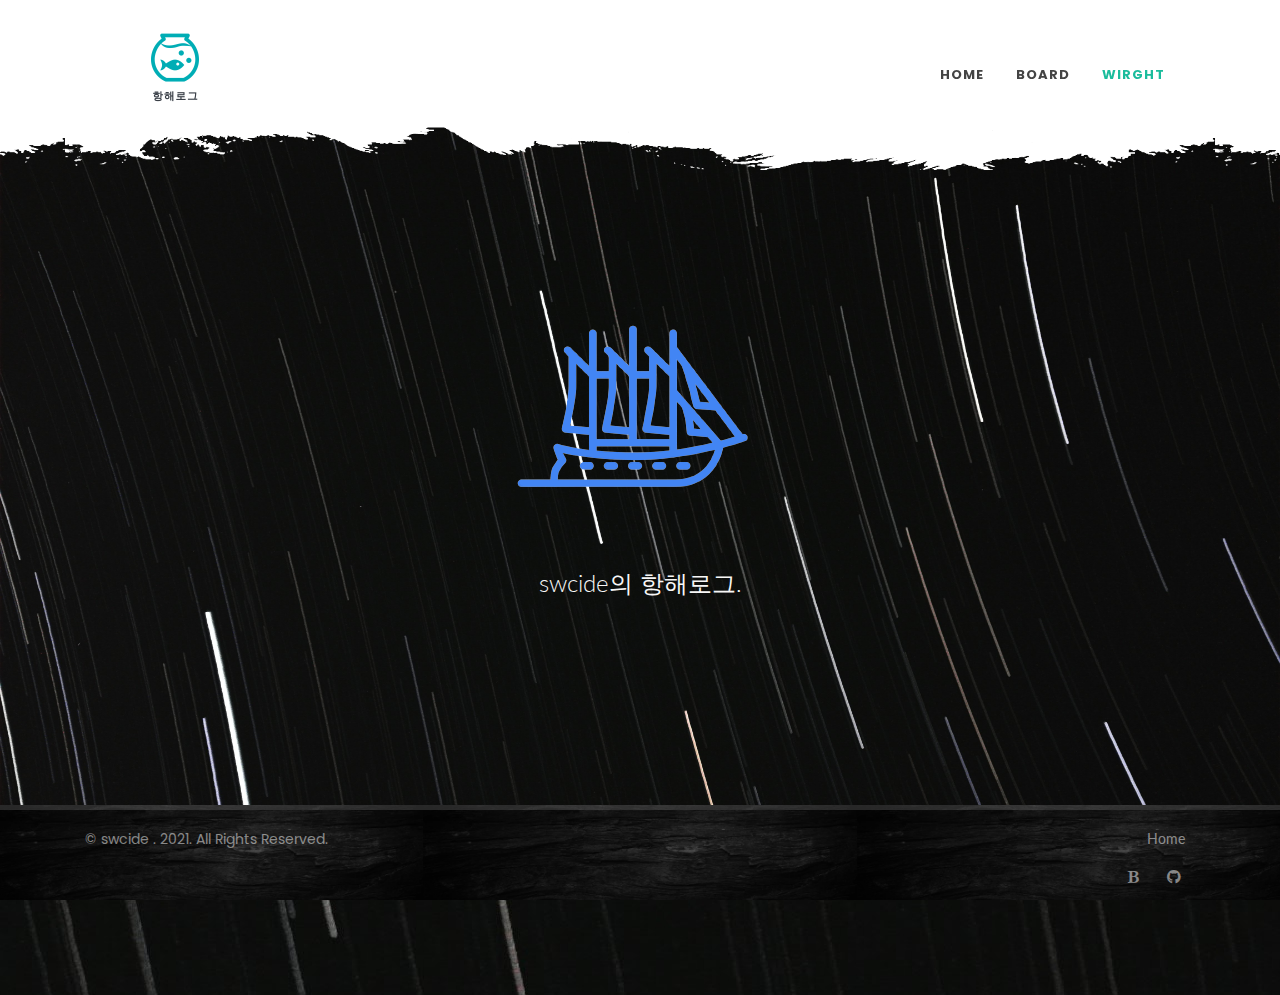
<file: src/main/resources/static/index.html>
<!DOCTYPE html>
<html lang="en">
<head>
    <meta charset="UTF-8">
	<title>항해로그999</title>
    <link href="https://fonts.googleapis.com/css?family=Lato:300,400,400i,700|Poppins:300,400,500,600,700|PT+Serif:400,400i&display=swap" rel="stylesheet" type="text/css" />
	<link rel="stylesheet" href="css/bootstrap.css" type="text/css" />
    <link rel="stylesheet" href="css/style.css" type="text/css" />
    <link rel="stylesheet" href="css/dark.css" type="text/css" />
    <link rel="stylesheet" href="css/restaurant.css" type="text/css" />
    <link rel="stylesheet" href="css/font-icons.css" type="text/css" />
    <link rel="stylesheet" href="css/swiper.css" type="text/css" />
    <link rel="stylesheet" href="css/animate.css" type="text/css" />
    <link rel="stylesheet" href="css/bs-datatable.css" type="text/css" />
</head>
<body class="stretched sticky-footer ">
	<!-- Document Wrapper
	============================================= -->
    <div id="wrapper" class="clearfix" style="opacity: 1; animation-duration: 1500ms; background-image: url('images/bg.jpg');background-position: 50% 0;">
		<!-- Header
		============================================= -->
		<header id="header" class="transparent-header" data-sticky-shrink="false">
			<div id="header-wrap" class="">
				<div class="container">
					<div class="header-row justify-content-lg-between">
						<!-- Logo
						============================================= -->
						<div id="logo" class="col-auto mr-lg-0 order-lg-2">
							<a href="index.html" class="standard-logo"><img src="images/logo_transparent.png" alt="Canvas Logo" style="height: 50px; width: 150px;"></a>
							<a href="index.html" class="retina-logo"><img src="images/logo_transparent.png" alt="Canvas Logo" style="height: 50px;width: 150px;"></a>
						</div><!-- #logo end -->
						<div id="primary-menu-trigger">
							<svg class="svg-trigger" viewBox="0 0 100 100"><path d="m 30,33 h 40 c 3.722839,0 7.5,3.126468 7.5,8.578427 0,5.451959 -2.727029,8.421573 -7.5,8.421573 h -20"></path><path d="m 30,50 h 40"></path><path d="m 70,67 h -40 c 0,0 -7.5,-0.802118 -7.5,-8.365747 0,-7.563629 7.5,-8.634253 7.5,-8.634253 h 20"></path></svg>
						</div>
						<!-- Primary Navigation
						============================================= -->
						<nav class="primary-menu col-lg-4 order-lg-3">
							<ul class="menu-container justify-content-lg-end">
								<li class="menu-item"><a class="menu-link" href="index.html" style="padding-top: 39px; padding-bottom: 39px;"><div>Home</div></a></li>
								<li class="menu-item"><a class="menu-link" href="board.html"  style="padding-top: 39px; padding-bottom: 39px;"><div>Board</div></a></li>
								<li class="menu-item"><a class="menu-link color" href="write.html" style="padding-top: 39px; padding-bottom: 39px;"><div>wirght</div></a></li>
							</ul>
						</nav><!-- #primary-menu end -->
					</div>
				</div>
			</div>
			<div class="header-wrap-clone" style="height: 101px;"></div>
		</header><!-- #header end -->
		<!-- Slider
		============================================= -->
        <section id="slider" class="slider-element min-vh-100 dark include-header" style="margin-top: -102px;">
			<div class="slider-inner" style="background-image: url('images/bg.jpg');background-position: 50% 0;">
				<div id="main"class="container">
					<div class="slider-caption slider-caption-center">
						<h2 data-animate="fadeInDown" class="fadeInDown animated"><img src="images/hanghae.png" alt=""></h2>
                        <p class="d-none d-sm-block fadeInUp animated" data-animate="fadeInUp" data-delay="200">
                           swcide의 항해로그.</p>
					</div>
				</div>
			</div>
		</section>
		<!-- #content end  -->
		<!-- Footer
		============================================= -->
		<footer id="footer" class="dark" style="background: url('images/footer-bg.jpg')  repeat center center / cover; background-size: auto 100%;">
			<!-- Copyrights
			============================================= -->
			<div id="copyrights" class="bg-transparent mt-3">
				<div class="container clearfix">
					<div class="row justify-content-between ">
						<div class="col-12 col-md-auto text-center text-md-left">
							<span class="font-primary">© swcide . 2021. All Rights Reserved.</span>
						</div>
						<div class="col-12 col-lg-auto text-center text-lg-right">
							<div class="copyrights-menu copyright-links">
								<a href="index.html">Home</a>
							</div>
							<a href="https://velog.io/@swcide" class="social-icon inline-block si-small si-borderless mb-0 si-pinterest">
								<i class="icon-bold1"></i>
								<i class="icon-bold1"></i>
							</a>
							<a href="https://github.com/swcide" class="social-icon inline-block si-small si-borderless mb-0 si-github">
								<i class="icon-github"></i>
								<i class="icon-github"></i>
							</a>
						</div>
					</div>
				</div>
			</div><!-- #copyrights end -->
		</footer><!-- #footer end -->
	</div>
	<!-- Go To Top
	============================================= -->
	<div id="gotoTop" class="icon-line-arrow-up"></div>
	<!-- JavaScripts
	============================================= -->
	<script src="js/jquery.js"></script>
	<script src="js/functions.js"></script>
	<script src="js/plugins.min.js"></script>
	<script src="js/bs-datatable.js"></script>
	<!-- Footer Scripts
	============================================= -->
</body>
</html>
</file>
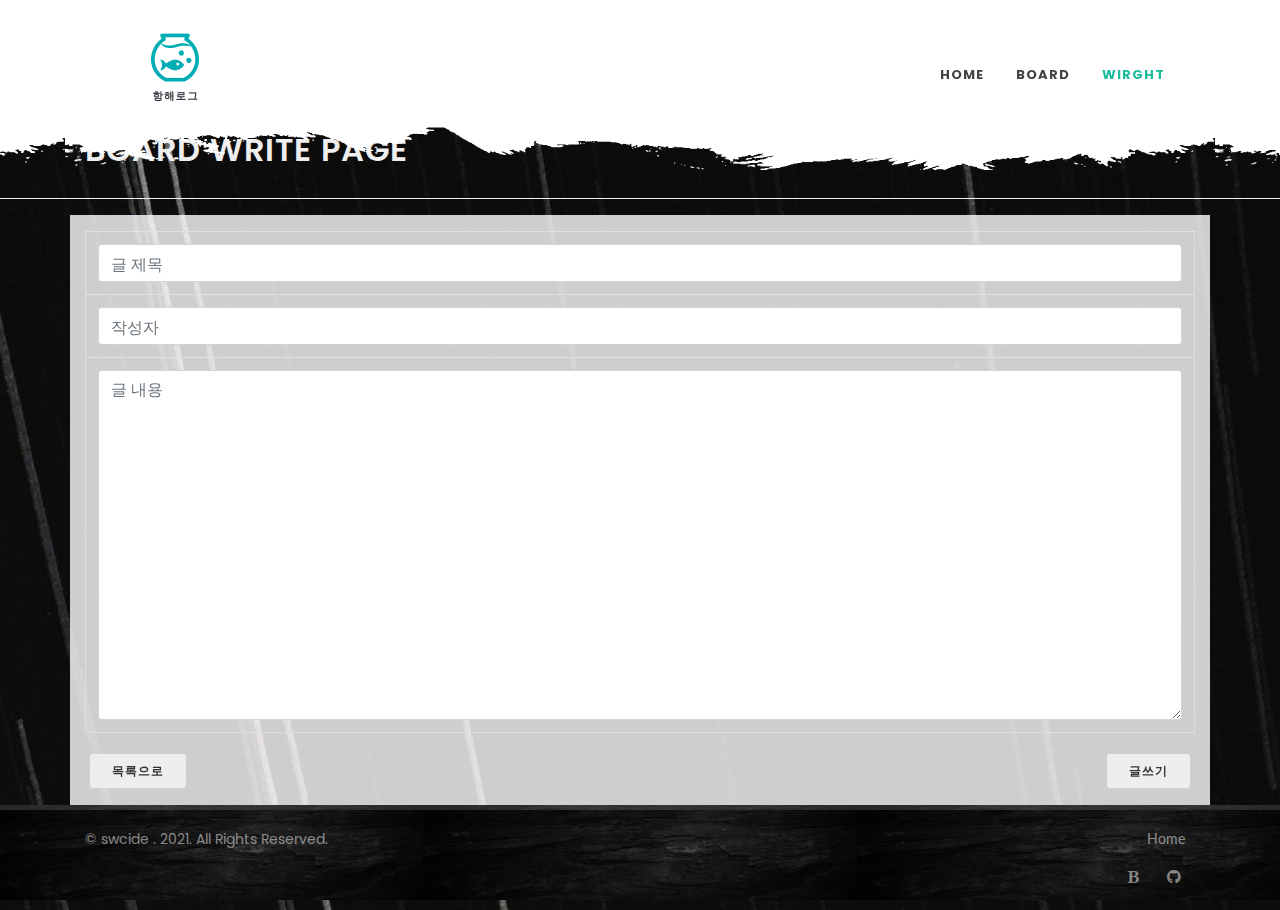
<file: src/main/resources/static/write.html>
<!DOCTYPE html>
<html lang="en">
<head>
    <meta charset="UTF-8">
	<title>항해로그999</title>
    <link href="https://fonts.googleapis.com/css?family=Lato:300,400,400i,700|Poppins:300,400,500,600,700|PT+Serif:400,400i&display=swap" rel="stylesheet" type="text/css" />
	<link rel="stylesheet" href="css/bootstrap.css" type="text/css" />
    <link rel="stylesheet" href="css/style.css" type="text/css" />
    <link rel="stylesheet" href="css/dark.css" type="text/css" />
    <link rel="stylesheet" href="css/restaurant.css" type="text/css" />
    <link rel="stylesheet" href="css/font-icons.css" type="text/css" />
    <link rel="stylesheet" href="css/swiper.css" type="text/css" />
    <link rel="stylesheet" href="css/animate.css" type="text/css" />
    <link rel="stylesheet" href="css/bs-datatable.css" type="text/css" />
	<script src="https://ajax.googleapis.com/ajax/libs/jquery/3.5.1/jquery.min.js"></script>
</head>
<body class="stretched sticky-footer ">
	<!-- Document Wrapper
	============================================= -->
    <div id="wrapper" class="clearfix" style="opacity: 1; animation-duration: 1500ms; background-image: url('images/bg.jpg');background-position: 50% 0;">
		<!-- Header
		============================================= -->
		<header id="header" class="transparent-header" data-sticky-shrink="false">
			<div id="header-wrap" class="">
				<div class="container">
					<div class="header-row justify-content-lg-between">
						<!-- Logo
						============================================= -->
						<div id="logo" class="col-auto mr-lg-0 order-lg-2">
							<a href="index.html" class="standard-logo"><img src="images/logo_transparent.png" alt="Canvas Logo" style="height: 50px; width: 150px;"></a>
							<a href="index.html" class="retina-logo"><img src="images/logo_transparent.png" alt="Canvas Logo" style="height: 50px;width: 150px;"></a>
						</div><!-- #logo end -->
						<div id="primary-menu-trigger">
							<svg class="svg-trigger" viewBox="0 0 100 100"><path d="m 30,33 h 40 c 3.722839,0 7.5,3.126468 7.5,8.578427 0,5.451959 -2.727029,8.421573 -7.5,8.421573 h -20"></path><path d="m 30,50 h 40"></path><path d="m 70,67 h -40 c 0,0 -7.5,-0.802118 -7.5,-8.365747 0,-7.563629 7.5,-8.634253 7.5,-8.634253 h 20"></path></svg>
						</div>
						<!-- Primary Navigation
						============================================= -->
						<nav class="primary-menu col-lg-4 order-lg-3">
							<ul class="menu-container justify-content-lg-end">
								<li class="menu-item"><a class="menu-link" href="index.html" style="padding-top: 39px; padding-bottom: 39px;"><div>Home</div></a></li>
								<li class="menu-item"><a class="menu-link" href="board.html"  style="padding-top: 39px; padding-bottom: 39px;"><div>Board</div></a></li>
								<li class="menu-item"><a class="menu-link color" href="write.html" style="padding-top: 39px; padding-bottom: 39px;"><div>wirght</div></a></li>
							</ul>
						</nav><!-- #primary-menu end -->
					</div>
				</div>
			</div>
			<div class="header-wrap-clone" style="height: 101px;"></div>
		</header><!-- #header end -->
		<!-- page-title
		============================================= -->
		<section id="page-title" style="display: block;" >
			<div class="container clearfix">
				<h1>Board write Page</h1>
			</div>
		</section>
		<!--		page-title end-->
		<!-- Content 
		============================================= -->
		<section id="content" class="mt-3" style="display: block; min-height: 600px;">
			<div class="container pt-3 pb-3" style="    background-color: rgba(333, 333, 333, 0.8);
		">
				<div class="table-responsive">
					<table class="table "style="text-align: center; border: 1px solid #dddddd">
						<tbody>
							<tr>
								<td>
									<input type="text" id="bTitle" name="bTitle" class="form-control" placeholder="글 제목" maxlength="50"/>
								</td>
							</tr>
							<tr>
								<td>
									<input type="text" id="bWriter" name="bWriter" class="form-control" placeholder="작성자" maxlength="50"/>
								</td>
							</tr>
							<tr >
								<td>
									<textarea id="bContent"  name="bContent" class="form-control" placeholder="글 내용"  maxlength="2048" style="height: 350px;"></textarea>
								</td>
							</tr>
						</tbody>
					</table>
					<div  class="justify-content-between ">
					<a href="board.html" class="button button-rounded button-reveal button-small button-white button-light text-right ">
						<i class="icon-line-arrow-right"></i>
						<span>목록으로</span>
					</a>
						<a href="javascript:void(0)" onclick="boardWrite()" class="button button-rounded button-reveal button-small button-white button-light text-right float-md-right ">
							<i class="icon-line-arrow-right"></i>
							<span>글쓰기</span>
						</a>
					</div>
				</div>
			</div>
		</section>
		<!-- #content end  -->
		<!-- Footer
		============================================= -->
		<footer id="footer" class="dark" style="background: url('images/footer-bg.jpg')  repeat center center / cover; background-size: auto 100%;">
			<!-- Copyrights
			============================================= -->
			<div id="copyrights" class="bg-transparent mt-3">
				<div class="container clearfix">
					<div class="row justify-content-between ">
						<div class="col-12 col-md-auto text-center text-md-left">
							<span class="font-primary">© swcide . 2021. All Rights Reserved.</span>
						</div>
						<div class="col-12 col-lg-auto text-center text-lg-right">
							<div class="copyrights-menu copyright-links">
								<a href="index.html">Home</a>
							</div>
							<a href="https://velog.io/@swcide" class="social-icon inline-block si-small si-borderless mb-0 si-pinterest">
								<i class="icon-bold1"></i>
								<i class="icon-bold1"></i>
							</a>
							<a href="https://github.com/swcide" class="social-icon inline-block si-small si-borderless mb-0 si-github">
								<i class="icon-github"></i>
								<i class="icon-github"></i>
							</a>
						</div>
					</div>
				</div>
			</div><!-- #copyrights end -->
		</footer><!-- #footer end -->
	</div>
	<!-- Go To Top
	============================================= -->
	<div id="gotoTop" class="icon-line-arrow-up"></div>
	<!-- JavaScripts
	============================================= -->
<!--	<script src="js/jquery.js"></script>-->
	<script src="js/functions.js"></script>
	<script src="js/plugins.min.js"></script>
	<script src="js/bs-datatable.js"></script>

    <script>
		function isValidContents(contents) {
            if (contents == '') {
                alert('내용을 입력해주세요');
                return false;
            }
            if (contents.trim().length > 140) {
                alert('공백 포함 140자 이하로 입력해주세요');
                return false;
            }
            return true;
        }
		
     

		function boardWrite() {
                let contents = $('#bContent').val();
                let title = $('#bTitle').val();
                let writer = $('#bWriter').val();

                if (isValidContents(contents) == false) {
                    return;
                }
                let data = {
                			'writer':writer,
							'title' :title,
							'content':contents
				};

                console.log(data+"zzz");
                console.log(JSON.stringify(data));
                $.ajax({
					type:"POST",
					url:"/api/board",
					contentType:"application/json",
					data:JSON.stringify(data),
                    success: function (response) {
                         alert('메시지가 성공적으로 작성되었습니다.');
						window.history.go(-1)
                    }
                });
            }

    </script>
	
	<!-- Footer Scripts
	============================================= -->


</body>
</html>
</file>
<file: src/main/resources/static/css/style.css>
/*-----------------------------------------------------------------------------------

	Theme Name: Canvas
	Theme URI: http://themes.semicolonweb.com/html/canvas
	Description: The Multi-Purpose Template
	Author: SemiColonWeb
	Author URI: http://themeforest.net/user/semicolonweb
	Version: 6.2

-----------------------------------------------------------------------------------*/

/* ----------------------------------------------------------------

	- Basic
	- Typography
	- Basic Layout Styles
	- Helper Classes
	- Sections
	- Columns & Grids
	- Flex Slider
	- Swiper Slider
	- Top Bar
	- Header
		- Logo
		- Primary Menu
		- Mega Menu
		- Top Search
		- Top Cart
		- Sticky Header
		- Page Menu
		- Side Header
	- Side Panel
	- Slider
	- Page Title
	- Content
	- Portfolio
	- Blog
	- Shop
	- Events
	- Shortcodes
		- Countdown
		- Buttons
		- Promo Boxes
		- Featured Boxes
		- Process Steps
		- Styled Icons
		- Toggles
		- Accordions
		- Tabs
		- Side Navigation
		- FAQ List
		- Clients
		- Testimonials
		- Team
		- Pricing Boxes
		- Counter
		- Animated Rounded Skills
		- Skills Bar
		- Dropcaps & Highlights
		- Quotes & Blockquotes
		- Text Rotater
	- Owl Carousel
	- Overlays
	- Forms
	- Google Maps
	- Heading Styles
	- Divider
	- Magazine Specific Classes
	- Go To Top
	- Error 404
	- Landing Pages
	- Preloaders
	- Toastr Notifications
	- Footer
	- Widgets
		- Tag Cloud
		- Links
		- Testimonial & Twitter
		- Quick Contact Form
		- Newsletter
		- Twitter Feed
		- Navigation Tree
	- Wedding
	- Bootstrap Specific
	- Cookie Notification
	- Stretched Layout
	- Page Transitions
	- Youtube Video Backgrounds

---------------------------------------------------------------- */


/* ----------------------------------------------------------------
	Bootstrap Adjustments
-----------------------------------------------------------------*/


@media (min-width: 1440px) {
	.container { max-width: 1320px; }
}


/* ----------------------------------------------------------------
	Basic
-----------------------------------------------------------------*/

dl, dt, dd, ol, ul, li {
	margin: 0;
	padding: 0;
}

.clear {
	clear: both;
	display: block;
	font-size: 0px;
	height: 0px;
	line-height: 0;
	width: 100%;
	overflow:hidden;
}

::selection {
	background: #1ABC9C;
	color: #FFF;
	text-shadow: none;
}

::-moz-selection {
	background: #1ABC9C; /* Firefox */
	color: #FFF;
	text-shadow: none;
}

::-webkit-selection {
	background: #1ABC9C; /* Safari */
	color: #FFF;
	text-shadow: none;
}

:active,
:focus { outline: none !important; }


/* ----------------------------------------------------------------
	Typography
-----------------------------------------------------------------*/


body {
	line-height: 1.5;
	color: #555;
	font-family: 'Lato', sans-serif;
}

a {
	text-decoration: none !important;
	color: #1ABC9C;
}

a:hover { color: #222; }

a img { border: none; }

img { max-width: 100%; }

iframe {
	width: 100%;
	border: 0 !important;
	overflow: hidden !important;
}


/* ----------------------------------------------------------------
	Basic Layout Styles
-----------------------------------------------------------------*/


h1,
h2,
h3,
h4,
h5,
h6 {
	color: #444;
	font-weight: 600;
	line-height: 1.5;
	margin: 0 0 30px 0;
	font-family: 'Poppins', sans-serif;
}

h5,
h6 { margin-bottom: 20px; }

h1 { font-size: 36px; }

h2 { font-size: 30px; }

h3 { font-size: 1.5rem; }

h4 { font-size: 18px; }

h5 { font-size: 0.875rem; }

h6 { font-size: 12px; }

h4 { font-weight: 600; }

h5,
h6 { font-weight: bold; }

@media (max-width: 767.98px) {

	h1 {
		font-size: 1.75rem;
	}

	h2 {
		font-size: 1.5rem;
	}

	h3 {
		font-size: 1.25rem;
	}

	h4 {
		font-size: 1rem;
	}

}

h1 > span:not(.nocolor):not(.badge),
h2 > span:not(.nocolor):not(.badge),
h3 > span:not(.nocolor):not(.badge),
h4 > span:not(.nocolor):not(.badge),
h5 > span:not(.nocolor):not(.badge),
h6 > span:not(.nocolor):not(.badge) { color: #1ABC9C; }

p,
pre,
ul,
ol,
dl,
dd,
blockquote,
address,
table,
fieldset,
form { margin-bottom: 30px; }

small { font-family: 'Lato', sans-serif; }


@media (max-width: 1200px) {
	.display-1 {
		font-size: calc( 1.725rem + 5.7vw );
	}
	.display-2 {
		font-size: calc( 1.675rem + 5.1vw );
	}
	.display-3 {
		font-size: calc( 1.575rem + 3.9vw );
	}
	.display-4 {
		font-size: calc( 1.475rem + 2.7vw );
	}
}


/* ----------------------------------------------------------------
	Helper Classes
-----------------------------------------------------------------*/

#wrapper {
	position: relative;
	float: none;
	width: 100%;
	margin: 0 auto;
	background-color: #FFF;
	box-shadow: 0 0 10px rgba(0,0,0,0.1);
	-moz-box-shadow: 0 0 10px rgba(0,0,0,0.1);
	-webkit-box-shadow: 0 0 10px rgba(0,0,0,0.1);
}

@media (min-width: 1200px) {
	body:not(.stretched) #wrapper {
		max-width: 1200px;
	}
}

@media (min-width: 1440px) {
	body:not(.stretched) #wrapper {
		max-width: 1440px;
	}
}

.line,
.double-line {
	clear: both;
	position: relative;
	width: 100%;
	margin: 4rem 0;
	border-top: 1px solid #EEE;
}

.line.line-sm { margin: 2rem 0; }

span.middot {
	display: inline-block;
	margin: 0 5px;
}

.double-line { border-top: 3px double #E5E5E5; }

.nott { text-transform: none !important; }

.emptydiv {
	display: block !important;
	position: relative !important;
}

.allmargin { margin: 3rem !important; }

.leftmargin { margin-left: 3rem !important; }

.rightmargin { margin-right: 3rem !important; }

.topmargin { margin-top: 3rem !important; }

.bottommargin { margin-bottom: 3rem !important; }

.allmargin-sm { margin: 2rem !important; }

.leftmargin-sm { margin-left: 2rem !important; }

.rightmargin-sm { margin-right: 2rem !important; }

.topmargin-sm { margin-top: 2rem !important; }

.bottommargin-sm { margin-bottom: 2rem !important; }

.allmargin-lg { margin: 5rem !important; }

.leftmargin-lg { margin-left: 5rem !important; }

.rightmargin-lg { margin-right: 5rem !important; }

.topmargin-lg { margin-top: 5rem !important; }

.bottommargin-lg { margin-bottom: 5rem !important; }

.header-stick { margin-top: -3rem !important; }

.content-wrap .header-stick { margin-top: -5rem !important; }

.footer-stick { margin-bottom: -3rem !important; }

.content-wrap .footer-stick { margin-bottom: -5rem !important; }

.border-f5 { border-color: #F5F5F5 !important; }

.col-padding { padding: 4rem; }

.notextshadow { text-shadow: none !important; }

.inline-block {
	float: none !important;
	display: inline-block !important;
}

.center { text-align: center !important; }

.mx-auto {
	float: none !important;
}

.bg-color,
.bg-color #header-wrap { background-color: #1ABC9C !important; }

.color { color: #1ABC9C !important; }

.border-color { border-color: #1ABC9C !important; }

.ls0 { letter-spacing: 0px !important; }

.ls1 { letter-spacing: 1px !important; }

.ls2 { letter-spacing: 2px !important; }

.ls3 { letter-spacing: 3px !important; }

.ls4 { letter-spacing: 4px !important; }

.ls5 { letter-spacing: 5px !important; }

.noheight { height: 0 !important; }

.nolineheight { line-height: 0 !important; }

.font-body { font-family: 'Lato', sans-serif; }

.font-primary { font-family: 'Poppins', sans-serif; }

.font-secondary { font-family: 'PT Serif', serif; }

.font-weight-extralight {
	font-weight: 100 !important;
}

.font-weight-medium {
	font-weight: 500 !important;
}

.font-weight-semibold {
	font-weight: 600 !important;
}

.font-normal {
	font-style: normal !important;
}

.bgicon {
	display: block;
	position: absolute;
	bottom: -60px;
	right: -50px;
	font-size: 210px;
	color: rgba(0,0,0,0.1);
}

.imagescale,
.imagescalein {
	display: block;
	overflow: hidden;
}

.imagescale img,
.imagescalein img {
	-webkit-transform: scale(1.1);
	transform: scale(1.1);
	-webkit-transition: all 1s ease;
	transition: all 1s ease;
}

.imagescale:hover img {
	-webkit-transform: scale(1);
	transform: scale(1);
}

.imagescalein img {
	-webkit-transform: scale(1);
	transform: scale(1);
}

.imagescalein:hover img {
	-webkit-transform: scale(1.1);
	transform: scale(1.1);
}

.grayscale {
	filter: brightness(80%) grayscale(1) contrast(90%);
	-webkit-filter: brightness(80%) grayscale(1) contrast(90%);
	-moz-filter: brightness(80%) grayscale(1) contrast(90%);
	-o-filter: brightness(80%) grayscale(1) contrast(90%);
	-ms-filter: brightness(80%) grayscale(1) contrast(90%);
	transition: 1s filter ease;
	-webkit-transition: 1s -webkit-filter ease;
	-moz-transition: 1s -moz-filter ease;
	-ms-transition: 1s -ms-filter ease;
	-o-transition: 1s -o-filter ease;
}

.grayscale:hover {
	filter: brightness(100%) grayscale(0);
	-webkit-filter: brightness(100%) grayscale(0);
	-moz-filter: brightness(100%) grayscale(0);
	-o-filter: brightness(100%) grayscale(0);
	-ms-filter: brightness(100%) grayscale(0);
}

/* MOVING BG -  TESTIMONIALS */
.bganimate {
	-webkit-animation:BgAnimated 30s infinite linear;
	 -moz-animation:BgAnimated 30s infinite linear;
		-ms-animation:BgAnimated 30s infinite linear;
		 -o-animation:BgAnimated 30s infinite linear;
			animation:BgAnimated 30s infinite linear;
}
 @-webkit-keyframes BgAnimated {
	from  {background-position:0 0;}
	to    {background-position:0 400px;}
	}
 @-moz-keyframes BgAnimated {
	from  {background-position:0 0;}
	to    {background-position:0 400px;}
	}
 @-ms-keyframes BgAnimated {
	from  {background-position:0 0;}
	to    {background-position:0 400px;}
	}
 @-o-keyframes BgAnimated {
	from  {background-position:0 0;}
	to    {background-position:0 400px;}
	}
 @keyframes BgAnimated {
	from  {background-position:0 0;}
	to    {background-position:0 400px;}
	}


.input-block-level {
	display: block;
	width: 100% !important;
	min-height: 30px;
	-webkit-box-sizing: border-box;
	-moz-box-sizing: border-box;
	box-sizing: border-box;
}

.vertical-middle {
	z-index: 3;
	position: relative;
	display: -ms-flexbox;
	display: flex;
	width: 100%;
	min-height: 100%;
	justify-content: center;
	flex-flow: column;
}

.vertical-middle-overlay {
	position: absolute;
	top: 0;
	left: 0;
}

.vertical-middle + .video-wrap { z-index: 2 !important; }

.magnific-max-width .mfp-content { max-width: 800px; }

.overflow-visible {
	overflow: visible !important;
}


/* ----------------------------------------------------------------
	Opacity Utility Classes
-----------------------------------------------------------------*/

.op-ts {
	-webkit-transition: opacity .5s ease;
	transition: opacity .5s ease;
}

.op-0,
.h-op-0:hover {
	opacity: 0 !important;
}

.op-01,
.h-op-01:hover {
	opacity: 0.1 !important;
}

.op-02,
.h-op-02:hover {
	opacity: 0.2 !important;
}

.op-03,
.h-op-03:hover {
	opacity: 0.3 !important;
}

.op-04,
.h-op-04:hover {
	opacity: 0.4 !important;
}

.op-05,
.h-op-05:hover {
	opacity: 0.5 !important;
}

.op-06,
.h-op-06:hover {
	opacity: 0.6 !important;
}

.op-07,
.h-op-07:hover {
	opacity: 0.7 !important;
}

.op-08,
.h-op-08:hover {
	opacity: 0.8 !important;
}

.op-09,
.h-op-09:hover {
	opacity: 0.9 !important;
}

.op-1,
.h-op-1:hover {
	opacity: 1 !important;
}


/* ----------------------------------------------------------------
	Text Color Utility Classes
-----------------------------------------------------------------*/

.text-ts {
	-webkit-transition: color .5s ease;
	transition: color .5s ease;
}

.h-text-color:hover,
a.h-text-color:hover {
	color: #1ABC9C !important;
}

.h-text-primary:hover,
a.h-text-primary:hover {
	color: #007bff !important;
}

.h-text-secondary:hover,
a.h-text-secondary:hover {
	color: #6c757d !important;
}

.h-text-success:hover,
a.h-text-success:hover {
	color: #28a745 !important;
}

.h-text-info:hover,
a.h-text-info:hover {
	color: #17a2b8 !important;
}

.h-text-warning:hover,
a.h-text-warning:hover {
	color: #ffc107 !important;
}

.h-text-danger:hover,
a.h-text-danger:hover {
	color: #dc3545 !important;
}

.h-text-light:hover,
a.h-text-light:hover {
	color: #f8f9fa !important;
}

.h-text-dark:hover,
a.h-text-dark:hover {
	color: #343a40 !important;
}


/* ----------------------------------------------------------------
	Text Size Utility Classes
-----------------------------------------------------------------*/

.text-smaller {
	font-size: 80% !important;
}

.text-larger {
	font-size: 120% !important;
}

.text-smaller small {
	font-size: 90% !important;
}


/* ----------------------------------------------------------------
	BG Color Utility Classes
-----------------------------------------------------------------*/

.bg-ts {
	-webkit-transition: background-color .5s ease;
	transition: background-color .5s ease;
}

.h-nobg:hover {
	background-color: transparent !important;
}

.h-bg-color:hover {
	background-color: #1ABC9C !important;
}

.h-bg-primary:hover {
	background-color: #007bff !important;
}

.h-bg-secondary:hover {
	background-color: #6c757d !important;
}

.h-bg-success:hover {
	background-color: #28a745 !important;
}

.h-bg-info:hover {
	background-color: #17a2b8 !important;
}

.h-bg-warning:hover {
	background-color: #ffc107 !important;
}

.h-bg-danger:hover {
	background-color: #dc3545 !important;
}

.h-bg-light:hover {
	background-color: #f8f9fa !important;
}

.h-bg-dark:hover {
	background-color: #343a40 !important;
}


.bg-clip {
	border: 1rem solid transparent;
	-moz-background-clip: padding;
	-webkit-background-clip: padding;
	background-clip: padding-box;
	transform: translate3d(0,0,0);
}

.bg-clip-sm {
	border-width: 0.5rem;
}

.bg-clip-lg {
	border-width: 2rem;
}


/* ----------------------------------------------------------------
	Gradient Utility Classes
-----------------------------------------------------------------*/

.gradient-light-grey,
.h-gradient-light-grey:hover {
	background-image: -webkit-linear-gradient(to right, #2c3e50, #bdc3c7) !important;
	background-image: linear-gradient(to right, #2c3e50, #bdc3c7) !important;
}

.gradient-green-dark,
.h-gradient-green-dark:hover {
	background-image: -webkit-linear-gradient(to right, #99f2c8, #1f4037) !important;
	background-image: linear-gradient(to right, #99f2c8, #1f4037) !important;
}

.gradient-grey-brown,
.h-gradient-grey-brown:hover {
	background-image: -webkit-linear-gradient(to right, #C06C84, #6C5B7B, #355C7D) !important;
	background-image: linear-gradient(to right, #C06C84, #6C5B7B, #355C7D) !important;
}

.gradient-light-pink,
.h-gradient-light-pink:hover {
	background-image: -webkit-linear-gradient(to right, #ffdde1, #ee9ca7) !important;
	background-image: linear-gradient(to right, #ffdde1, #ee9ca7) !important;
}

.gradient-blue-purple,
.h-gradient-blue-purple:hover {
	background-image: -webkit-linear-gradient(to right, #4A00E0, #8E2DE2) !important;
	background-image: linear-gradient(to right, #4A00E0, #8E2DE2) !important;
}
.gradient-multiples,
.h-gradient-multiples:hover {
	background-image: -webkit-linear-gradient(to right, #eea2a2 0%, #bbc1bf 19%, #57c6e1 42%, #b49fda 79%, #7ac5d8 100%) !important;
	background-image: linear-gradient(to right, #eea2a2 0%, #bbc1bf 19%, #57c6e1 42%, #b49fda 79%, #7ac5d8 100%) !important;
}

.gradient-blue-green,
.h-gradient-blue-green:hover {
	background-image: -webkit-linear-gradient(to right, #2af598 0%, #009efd 100%) !important;
	background-image: linear-gradient(to right, #2af598 0%, #009efd 100%) !important;
}

.gradient-light,
.h-gradient-light:hover {
	background-image: -webkit-linear-gradient(to top, #DDD 0%, #FFF 100%) !important;
	background-image: linear-gradient(to top, #DDD 0%, #FFF 100%) !important;
}

.gradient-grey-orange,
.h-gradient-grey-orange:hover {
	background-image: -webkit-linear-gradient(to right, #3B4371, #F3904F) !important;
	background-image: linear-gradient(to right, #3B4371, #F3904F) !important;
}

.gradient-sunset,
.h-gradient-sunset:hover {
	background-image: -webkit-linear-gradient(to top, #a8edea 0%, #fed6e3 100%) !important;
	background-image: linear-gradient(to top, #a8edea 0%, #fed6e3 100%) !important;
}

.gradient-dark,
.h-gradient-dark:hover {
	background-image: -webkit-linear-gradient(to right, #535353, #000) !important;
	background-image: linear-gradient(to right, #535353, #000) !important;
}

.gradient-lemon,
.h-gradient-lemon:hover {
	background-image: -webkit-linear-gradient(to right, #cac531, #f3f9a7) !important;
	background-image: linear-gradient(to right, #cac531, #f3f9a7) !important;
}

.gradient-earth,
.h-gradient-earth:hover {
	background-image: -webkit-linear-gradient(to right, #649173, #dbd5a4) !important;
	background-image: linear-gradient(to right, #649173, #dbd5a4) !important;
}

.gradient-sky,
.h-gradient-sky:hover {
	background-image: -webkit-linear-gradient(to right, #2980b9, #6dd5fa, #F5F5F5) !important;
	background-image: linear-gradient(to right, #2980b9, #6dd5fa, #F5F5F5) !important;
}

.gradient-ocean,
.h-gradient-ocean:hover {
	background-image: -webkit-linear-gradient(to right, #000046, #1cb5e0) !important;
	background-image: linear-gradient(to right, #000046, #1cb5e0) !important;
}

.gradient-horizon,
.h-gradient-horizon:hover {
	background-image: -webkit-linear-gradient(90deg, rgba(131,58,180,1) 0%, rgba(253,29,29,1) 50%, rgba(252,176,69,1) 100%) !important;
	background-image: linear-gradient(90deg, rgba(131,58,180,1) 0%, rgba(253,29,29,1) 50%, rgba(252,176,69,1) 100%) !important;
}

.gradient-green-blue,
.h-gradient-green-blue:hover {
	background-image: -webkit-linear-gradient(to right, #43cea2, #185a9d) !important;
	background-image: linear-gradient(to right, #43cea2, #185a9d) !important;
}

.gradient-purple-blue,
.h-gradient-purple-blue:hover {
	background-image: -webkit-linear-gradient(19deg, rgb(33, 212, 253) 0%, rgb(183, 33, 255) 100%) !important;
	background-image: linear-gradient(19deg, rgb(33, 212, 253) 0%, rgb(183, 33, 255) 100%) !important;
}

.gradient-text {
	text-shadow: none !important;
	-webkit-background-clip: text;
	-webkit-text-fill-color: transparent;
}

.gradient-underline {
	background-repeat: no-repeat;
	background-size: 100% 8px;
	background-position: 0 88%;
}


/* ----------------------------------------------------------------
	Border Utility Classes
-----------------------------------------------------------------*/

.border-width-0,
.h-border-width-0:hover {
	border-width: 0px !important;
}

.border-width-1,
.h-border-width-1:hover {
	border-width: 1px !important;
}

.border-width-2,
.h-border-width-2:hover {
	border-width: 2px !important;
}

.border-width-3,
.h-border-width-3:hover {
	border-width: 3px !important;
}

.border-width-4,
.h-border-width-4:hover {
	border-width: 4px !important;
}

.border-width-5,
.h-border-width-5:hover {
	border-width: 5px !important;
}

.border-width-6,
.h-border-width-6:hover {
	border-width: 6px !important;
}

.border-dotted {
	border-style: dotted !important;
}

.border-dashed {
	border-style: dashed !important;
}

.border-solid {
	border-style: solid !important;
}

.border-double {
	border-style: double !important;
}

.h-border-primary:hover {
	border-color: #007bff !important;
}

.h-border-secondary:hover {
	border-color: #6c757d !important;
}

.h-border-success:hover {
	border-color: #28a745 !important;
}

.h-border-info:hover {
	border-color: #17a2b8 !important;
}

.h-border-warning:hover {
	border-color: #ffc107 !important;
}

.h-border-danger:hover {
	border-color: #dc3545 !important;
}

.h-border-light:hover {
	border-color: #f8f9fa !important;
}

.h-border-dark:hover {
	border-color: #343a40 !important;
}

.border-transparent,
.h-border-transparent:hover {
	border-color: transparent !important;
}

.border-default,
.h-border-default:hover {
	border-color: #EEE !important;
}

.dark.border-default,
.dark .border-default,
.dark.h-border-default:hover
.dark .h-border-default:hover {
	border-color: rgba(255, 255, 255, 0.15) !important;
}

.border-ts {
	-webkit-transition: border 0.5s ease;
	transition: border 0.5s ease;
}


/* ----------------------------------------------------------------
	Rounded
-----------------------------------------------------------------*/

.rounded-xl {
	border-radius: 0.4rem !important;
}

.rounded-xxl {
	border-radius: 0.5rem !important;
}

.rounded-xxxl {
	border-radius: 0.6rem !important;
}


/* ----------------------------------------------------------------
	Shadows
-----------------------------------------------------------------*/

.h-shadow-sm:hover {
	box-shadow: 0 0.125rem 0.25rem rgba(0, 0, 0, 0.075) !important;
}

.h-shadow:hover {
	box-shadow: 0 0.5rem 1rem rgba(0, 0, 0, 0.15) !important;
}

.h-shadow-lg:hover {
	box-shadow: 0 1rem 3rem rgba(0, 0, 0, 0.175) !important;
}

.h-shadow-none:hover {
	box-shadow: none !important;
}

.shadow-ts {
	-webkit-transition: box-shadow 0.5s ease;
	transition: box-shadow 0.5s ease;
}


/* ----------------------------------------------------------------
	Transform Utility Classes
-----------------------------------------------------------------*/

.translate-y-sm,
.h-translate-y-sm:hover {
	transform: translateY(-3px) !important;
}

.translate-y,
.h-translate-y:hover {
	transform: translateY(-6px) !important;
}

.translate-y-lg,
.h-translate-y-lg:hover {
	transform: translateY(-10px) !important;
}

.translate-x-sm,
.h-translate-x-sm:hover {
	transform: translateX(-3px) !important;
}

.translate-x,
.h-translate-x:hover {
	transform: translateX(-6px) !important;
}

.translate-x-lg,
.h-translate-x-lg:hover {
	transform: translateX(-10px) !important;
}

.translate-x-n-sm,
.h-translate-x-n-sm:hover {
	transform: translateX(3px) !important;
}

.translate-x-n,
.h-translate-x-n:hover {
	transform: translateX(6px) !important;
}

.translate-x-n-lg,
.h-translate-x-n-lg:hover {
	transform: translateX(10px) !important;
}

.scale-sm,
.h-scale-sm:hover {
	transform: scale(1.025) !important;
}

.scale,
.h-scale:hover {
	transform: scale(1.05) !important;
}

.scale-lg,
.h-scale-lg:hover {
	transform: scale(1.1) !important;
}

.scale-n-sm,
.h-scale-n-sm:hover {
	transform: scale(0.975) !important;
}

.scale-n,
.h-scale-n:hover {
	transform: scale(0.95) !important;
}

.scale-n-lg,
.h-scale-n-lg:hover {
	transform: scale(0.9) !important;
}

.transform-ts {
	-webkit-transition: transform 0.5s cubic-bezier(.215, .61, .355, 1);
	transition: transform 0.5s cubic-bezier(.215, .61, .355, 1);
}

.all-ts {
	-webkit-transition: all 0.5s cubic-bezier(.215, .61, .355, 1);
	transition: all 0.5s cubic-bezier(.215, .61, .355, 1);
}


/* ----------------------------------------------------------------
	Align Wide Utility Classes
-----------------------------------------------------------------*/

.align-wide-lg {
	margin-left: calc(50% - 480px) !important;
	margin-right: calc(50% - 480px) !important;
	max-width: 960px !important;
	width: 960px !important;
}

.align-wide-xl {
	margin-left: calc(50% - 570px) !important;
	margin-right: calc(50% - 570px) !important;
	max-width: 1140px !important;
	width: 1140px !important;
}

.align-wide-xxl {
	margin-left: calc(50% - 660px) !important;
	margin-right: calc(50% - 660px) !important;
	max-width: 1320px !important;
	width: 1320px !important;
}

@media (max-width: 991.98px) {
	.align-wide-lg,
	.align-wide-xl,
	.align-wide-xxl {
		margin-left: calc(50% - 50vw) !important;
		margin-right: calc(50% - 50vw) !important;
		max-width: 100vw !important;
		width: 100vw !important;
	}
}

.align-wide-full {
	margin-left: calc(50% - 50vw) !important;
	margin-right: calc(50% - 50vw) !important;
	max-width: 100vw !important;
	width: 100vw !important;
}


/* ----------------------------------------------------------------
	Z-Index Utility Classes
-----------------------------------------------------------------*/

.z-1 {
	z-index: 1 !important;
}

.z-2 {
	z-index: 2 !important;
}

.z-3 {
	z-index: 3 !important;
}

.z-4 {
	z-index: 4 !important;
}

.z-5 {
	z-index: 5 !important;
}

.z-6 {
	z-index: 6 !important;
}

.z-7 {
	z-index: 7 !important;
}

.z-8 {
	z-index: 8 !important;
}

.z-9 {
	z-index: 9 !important;
}

.z-10 {
	z-index: 10 !important;
}

.z-auto {
	z-index: auto !important;
}


/* ----------------------------------------------------------------
	Bootstrap Utility Classes: Extended
-----------------------------------------------------------------*/


/*	Spacing Utilities */

.m-6 {
	margin: 5rem !important;
}

.mt-6,
.my-6 {
	margin-top: 5rem !important;
}

.mr-6,
.mx-6 {
	margin-right: 5rem !important;
}

.mb-6,
.my-6 {
	margin-bottom: 5rem !important;
}

.ml-6,
.mx-6 {
	margin-left: 5rem !important;
}

.p-6 {
	padding: 5rem !important;
}

.pt-6,
.py-6 {
	padding-top: 5rem !important;
}

.pr-6,
.px-6 {
	padding-right: 5rem !important;
}

.pb-6,
.py-6 {
	padding-bottom: 5rem !important;
}

.pl-6,
.px-6 {
	padding-left: 5rem !important;
}

@media (min-width: 576px) {

	.m-sm-6 {
		margin: 5rem !important;
	}

	.mt-sm-6,
	.my-sm-6 {
		margin-top: 5rem !important;
	}

	.mr-sm-6,
	.mx-sm-6 {
		margin-right: 5rem !important;
	}

	.mb-sm-6,
	.my-sm-6 {
		margin-bottom: 5rem !important;
	}

	.ml-sm-6,
	.mx-sm-6 {
		margin-left: 5rem !important;
	}

	.p-sm-6 {
		padding: 5rem !important;
	}

	.pt-sm-6,
	.py-sm-6 {
		padding-top: 5rem !important;
	}

	.pr-sm-6,
	.px-sm-6 {
		padding-right: 5rem !important;
	}

	.pb-sm-6,
	.py-sm-6 {
		padding-bottom: 5rem !important;
	}

	.pl-sm-6,
	.px-sm-6 {
		padding-left: 5rem !important;
	}

}

@media (min-width: 768px) {

	.m-md-6 {
		margin: 5rem !important;
	}

	.mt-md-6,
	.my-md-6 {
		margin-top: 5rem !important;
	}

	.mr-md-6,
	.mx-md-6 {
		margin-right: 5rem !important;
	}

	.mb-md-6,
	.my-md-6 {
		margin-bottom: 5rem !important;
	}

	.ml-md-6,
	.mx-md-6 {
		margin-left: 5rem !important;
	}

	.p-md-6 {
		padding: 5rem !important;
	}

	.pt-md-6,
	.py-md-6 {
		padding-top: 5rem !important;
	}

	.pr-md-6,
	.px-md-6 {
		padding-right: 5rem !important;
	}

	.pb-md-6,
	.py-md-6 {
		padding-bottom: 5rem !important;
	}

	.pl-md-6,
	.px-md-6 {
		padding-left: 5rem !important;
	}

}

@media (min-width: 992px) {

	.m-lg-6 {
		margin: 5rem !important;
	}

	.mt-lg-6,
	.my-lg-6 {
		margin-top: 5rem !important;
	}

	.mr-lg-6,
	.mx-lg-6 {
		margin-right: 5rem !important;
	}

	.mb-lg-6,
	.my-lg-6 {
		margin-bottom: 5rem !important;
	}

	.ml-lg-6,
	.mx-lg-6 {
		margin-left: 5rem !important;
	}

	.p-lg-6 {
		padding: 5rem !important;
	}

	.pt-lg-6,
	.py-lg-6 {
		padding-top: 5rem !important;
	}

	.pr-lg-6,
	.px-lg-6 {
		padding-right: 5rem !important;
	}

	.pb-lg-6,
	.py-lg-6 {
		padding-bottom: 5rem !important;
	}

	.pl-lg-6,
	.px-lg-6 {
		padding-left: 5rem !important;
	}

}

@media (min-width: 1200px) {

	.m-xl-6 {
		margin: 5rem !important;
	}

	.mt-xl-6,
	.my-xl-6 {
		margin-top: 5rem !important;
	}

	.mr-xl-6,
	.mx-xl-6 {
		margin-right: 5rem !important;
	}

	.mb-xl-6,
	.my-xl-6 {
		margin-bottom: 5rem !important;
	}

	.ml-xl-6,
	.mx-xl-6 {
		margin-left: 5rem !important;
	}

	.p-xl-6 {
		padding: 5rem !important;
	}

	.pt-xl-6,
	.py-xl-6 {
		padding-top: 5rem !important;
	}

	.pr-xl-6,
	.px-xl-6 {
		padding-right: 5rem !important;
	}

	.pb-xl-6,
	.py-xl-6 {
		padding-bottom: 5rem !important;
	}

	.pl-xl-6,
	.px-xl-6 {
		padding-left: 5rem !important;
	}

}


/*	Custom Bootstrap Column */

.col-1-5,
.col-sm-1-5,
.col-md-1-5,
.col-lg-1-5,
.col-xl-1-5 {
	position: relative;
	width: 100%;
	padding-right: 15px;
	padding-left: 15px;
}

.col-1-5 {
	-ms-flex: 0 0 20%;
	flex: 0 0 20%;
	max-width: 20%;
}

@media (min-width: 576px) {
	.col-sm-1-5 {
		-ms-flex: 0 0 20%;
		flex: 0 0 20%;
		max-width: 20%;
	}
}

@media (min-width: 768px) {
	.col-md-1-5 {
		-ms-flex: 0 0 20%;
		flex: 0 0 20%;
		max-width: 20%;
	}
}

@media (min-width: 992px) {
	.col-lg-1-5 {
		-ms-flex: 0 0 20%;
		flex: 0 0 20%;
		max-width: 20%;
	}
}

@media (min-width: 1200px) {
	.col-xl-1-5 {
		-ms-flex: 0 0 20%;
		flex: 0 0 20%;
		max-width: 20%;
	}
}


/*	Gutters */

.gutter-10 {
	margin-right: -5px;
	margin-left: -5px;
	margin-bottom: -10px;
}

.gutter-10 > .col,
.gutter-10 > [class*="col-"] {
	padding-right: 5px;
	padding-left: 5px;
	padding-bottom: 10px;
}

.gutter-20 {
	margin-right: -10px;
	margin-left: -10px;
	margin-bottom: -20px;
}

.gutter-20 > .col,
.gutter-20 > [class*="col-"] {
	padding-right: 10px;
	padding-left: 10px;
	padding-bottom: 20px;
}

.gutter-30 {
	margin-right: -15px;
	margin-left: -15px;
	margin-bottom: -30px;
}

.gutter-30 > .col,
.gutter-30 > [class*="col-"] {
	padding-right: 15px;
	padding-left: 15px;
	padding-bottom: 30px;
}

.gutter-40 {
	margin-right: -20px;
	margin-left: -20px;
	margin-bottom: -40px;
}

.gutter-40 > .col,
.gutter-40 > [class*="col-"] {
	padding-right: 20px;
	padding-left: 20px;
	padding-bottom: 40px;
}

.gutter-50 {
	margin-right: -25px;
	margin-left: -25px;
	margin-bottom: -50px;
}

.gutter-50 > .col,
.gutter-50 > [class*="col-"] {
	padding-right: 25px;
	padding-left: 25px;
	padding-bottom: 50px;
}

.col-mb-30 {
	margin-bottom: -30px;
}

.col-mb-30 > .col,
.col-mb-30 > [class*="col-"] {
	padding-bottom: 30px;
}

.col-mb-50 {
	margin-bottom: -50px;
}

.col-mb-50 > .col,
.col-mb-50 > [class*="col-"] {
	padding-bottom: 50px;
}

.col-mb-80 {
	margin-bottom: -80px;
}

.col-mb-80 > .col,
.col-mb-80 > [class*="col-"] {
	padding-bottom: 80px;
}

@media (min-width: 576px) {
	.gutter-sm-10 {
		margin-right: -5px;
		margin-left: -5px;
		margin-bottom: -10px;
	}

	.gutter-sm-10 > .col,
	.gutter-sm-10 > [class*="col-"] {
		padding-right: 5px;
		padding-left: 5px;
		padding-bottom: 10px;
	}

	.gutter-sm-20 {
		margin-right: -10px;
		margin-left: -10px;
		margin-bottom: -20px;
	}

	.gutter-sm-20 > .col,
	.gutter-sm-20 > [class*="col-"] {
		padding-right: 10px;
		padding-left: 10px;
		padding-bottom: 20px;
	}

	.gutter-sm-30 {
		margin-right: -15px;
		margin-left: -15px;
		margin-bottom: -30px;
	}

	.gutter-sm-30 > .col,
	.gutter-sm-30 > [class*="col-"] {
		padding-right: 15px;
		padding-left: 15px;
		padding-bottom: 30px;
	}

	.gutter-sm-40 {
		margin-right: -20px;
		margin-left: -20px;
		margin-bottom: -40px;
	}

	.gutter-sm-40 > .col,
	.gutter-sm-40 > [class*="col-"] {
		padding-right: 20px;
		padding-left: 20px;
		padding-bottom: 40px;
	}

	.gutter-sm-50 {
		margin-right: -25px;
		margin-left: -25px;
		margin-bottom: -50px;
	}

	.gutter-sm-50 > .col,
	.gutter-sm-50 > [class*="col-"] {
		padding-right: 25px;
		padding-left: 25px;
		padding-bottom: 50px;
	}

	.col-mb-sm-30 {
		margin-bottom: -30px;
	}

	.col-mb-sm-30 > .col,
	.col-mb-sm-30 > [class*="col-"] {
		padding-bottom: 30px;
	}

	.col-mb-sm-50 {
		margin-bottom: -50px;
	}

	.col-mb-sm-50 > .col,
	.col-mb-sm-50 > [class*="col-"] {
		padding-bottom: 50px;
	}

	.col-mb-sm-80 {
		margin-bottom: -80px;
	}

	.col-mb-sm-80 > .col,
	.col-mb-sm-80 > [class*="col-"] {
		padding-bottom: 80px;
	}
}

@media (min-width: 768px) {
	.gutter-md-10 {
		margin-right: -5px;
		margin-left: -5px;
		margin-bottom: -10px;
	}

	.gutter-md-10 > .col,
	.gutter-md-10 > [class*="col-"] {
		padding-right: 5px;
		padding-left: 5px;
		padding-bottom: 10px;
	}

	.gutter-md-20 {
		margin-right: -10px;
		margin-left: -10px;
		margin-bottom: -20px;
	}

	.gutter-md-20 > .col,
	.gutter-md-20 > [class*="col-"] {
		padding-right: 10px;
		padding-left: 10px;
		padding-bottom: 20px;
	}

	.gutter-md-30 {
		margin-right: -15px;
		margin-left: -15px;
		margin-bottom: -30px;
	}

	.gutter-md-30 > .col,
	.gutter-md-30 > [class*="col-"] {
		padding-right: 15px;
		padding-left: 15px;
		padding-bottom: 30px;
	}

	.gutter-md-40 {
		margin-right: -20px;
		margin-left: -20px;
		margin-bottom: -40px;
	}

	.gutter-md-40 > .col,
	.gutter-md-40 > [class*="col-"] {
		padding-right: 20px;
		padding-left: 20px;
		padding-bottom: 40px;
	}

	.gutter-md-50 {
		margin-right: -25px;
		margin-left: -25px;
		margin-bottom: -50px;
	}

	.gutter-md-50 > .col,
	.gutter-md-50 > [class*="col-"] {
		padding-right: 25px;
		padding-left: 25px;
		padding-bottom: 50px;
	}

	.col-mb-md-30 {
		margin-bottom: -30px;
	}

	.col-mb-md-30 > .col,
	.col-mb-md-30 > [class*="col-"] {
		padding-bottom: 30px;
	}

	.col-mb-md-50 {
		margin-bottom: -50px;
	}

	.col-mb-md-50 > .col,
	.col-mb-md-50 > [class*="col-"] {
		padding-bottom: 50px;
	}

	.col-mb-md-80 {
		margin-bottom: -80px;
	}

	.col-mb-md-80 > .col,
	.col-mb-md-80 > [class*="col-"] {
		padding-bottom: 80px;
	}
}

@media (min-width: 992px) {
	.gutter-lg-10 {
		margin-right: -5px;
		margin-left: -5px;
		margin-bottom: -10px;
	}

	.gutter-lg-10 > .col,
	.gutter-lg-10 > [class*="col-"] {
		padding-right: 5px;
		padding-left: 5px;
		padding-bottom: 10px;
	}

	.gutter-lg-20 {
		margin-right: -10px;
		margin-left: -10px;
		margin-bottom: -20px;
	}

	.gutter-lg-20 > .col,
	.gutter-lg-20 > [class*="col-"] {
		padding-right: 10px;
		padding-left: 10px;
		padding-bottom: 20px;
	}

	.gutter-lg-30 {
		margin-right: -15px;
		margin-left: -15px;
		margin-bottom: -30px;
	}

	.gutter-lg-30 > .col,
	.gutter-lg-30 > [class*="col-"] {
		padding-right: 15px;
		padding-left: 15px;
		padding-bottom: 30px;
	}

	.gutter-lg-40 {
		margin-right: -20px;
		margin-left: -20px;
		margin-bottom: -40px;
	}

	.gutter-lg-40 > .col,
	.gutter-lg-40 > [class*="col-"] {
		padding-right: 20px;
		padding-left: 20px;
		padding-bottom: 40px;
	}

	.gutter-lg-50 {
		margin-right: -25px;
		margin-left: -25px;
		margin-bottom: -50px;
	}

	.gutter-lg-50 > .col,
	.gutter-lg-50 > [class*="col-"] {
		padding-right: 25px;
		padding-left: 25px;
		padding-bottom: 50px;
	}

	.col-mb-lg-30 {
		margin-bottom: -30px;
	}

	.col-mb-lg-30 > .col,
	.col-mb-lg-30 > [class*="col-"] {
		padding-bottom: 30px;
	}

	.col-mb-lg-50 {
		margin-bottom: -50px;
	}

	.col-mb-lg-50 > .col,
	.col-mb-lg-50 > [class*="col-"] {
		padding-bottom: 50px;
	}

	.col-mb-lg-80 {
		margin-bottom: -80px;
	}

	.col-mb-lg-80 > .col,
	.col-mb-lg-80 > [class*="col-"] {
		padding-bottom: 80px;
	}
}

@media (min-width: 1200px) {
	.gutter-xl-10 {
		margin-right: -5px;
		margin-left: -5px;
		margin-bottom: -10px;
	}

	.gutter-xl-10 > .col,
	.gutter-xl-10 > [class*="col-"] {
		padding-right: 5px;
		padding-left: 5px;
		padding-bottom: 10px;
	}

	.gutter-xl-20 {
		margin-right: -10px;
		margin-left: -10px;
		margin-bottom: -20px;
	}

	.gutter-xl-20 > .col,
	.gutter-xl-20 > [class*="col-"] {
		padding-right: 10px;
		padding-left: 10px;
		padding-bottom: 20px;
	}

	.gutter-xl-30 {
		margin-right: -15px;
		margin-left: -15px;
		margin-bottom: -30px;
	}

	.gutter-xl-30 > .col,
	.gutter-xl-30 > [class*="col-"] {
		padding-right: 15px;
		padding-left: 15px;
		padding-bottom: 30px;
	}

	.gutter-xl-40 {
		margin-right: -20px;
		margin-left: -20px;
		margin-bottom: -40px;
	}

	.gutter-xl-40 > .col,
	.gutter-xl-40 > [class*="col-"] {
		padding-right: 20px;
		padding-left: 20px;
		padding-bottom: 40px;
	}

	.gutter-xl-50 {
		margin-right: -25px;
		margin-left: -25px;
		margin-bottom: -50px;
	}

	.gutter-xl-50 > .col,
	.gutter-xl-50 > [class*="col-"] {
		padding-right: 25px;
		padding-left: 25px;
		padding-bottom: 50px;
	}

	.col-mb-xl-30 {
		margin-bottom: -30px;
	}

	.col-mb-xl-30 > .col,
	.col-mb-xl-30 > [class*="col-"] {
		padding-bottom: 30px;
	}

	.col-mb-xl-50 {
		margin-bottom: -50px;
	}

	.col-mb-xl-50 > .col,
	.col-mb-xl-50 > [class*="col-"] {
		padding-bottom: 50px;
	}

	.col-mb-xl-80 {
		margin-bottom: -80px;
	}

	.col-mb-xl-80 > .col,
	.col-mb-xl-80 > [class*="col-"] {
		padding-bottom: 80px;
	}
}


/* ----------------------------------------------------------------
	Max Width Utility Classes
-----------------------------------------------------------------*/

.mw-xs {
	max-width: 36rem !important;
}

.mw-sm {
	max-width: 48rem !important;
}

.mw-md {
	max-width: 64rem !important;
}

.mw-lg {
	max-width: 78rem !important;
}

.mw-xl {
	max-width: 88rem !important;
}

.mw-xxl {
	max-width: 100rem !important;
}


/* ----------------------------------------------------------------
	Height Utility Classes
-----------------------------------------------------------------*/

.min-vh-75 {
	min-height: 75vh !important;
}

.min-vh-60 {
	min-height: 60vh !important;
}

.min-vh-50 {
	min-height: 50vh !important;
}

.min-vh-40 {
	min-height: 40vh !important;
}

.min-vh-25 {
	min-height: 25vh !important;
}

.min-vh-0 {
	min-height: 0 !important;
}

.vh-75 {
	height: 75vh !important;
}

.vh-60 {
	height: 60vh !important;
}

.vh-50 {
	height: 50vh !important;
}

.vh-40 {
	height: 40vh !important;
}

.vh-25 {
	height: 25vh !important;
}

.h-60 {
	height: 60% !important;
}

.h-40 {
	height: 40% !important;
}

.max-vh-100 {
	max-height: 100vh !important;
}

.max-vh-75 {
	max-height: 75vh !important;
}

.max-vh-60 {
	max-height: 60vh !important;
}

.max-vh-50 {
	max-height: 50vh !important;
}

.max-vh-40 {
	max-height: 40vh !important;
}

.max-vh-25 {
	max-height: 25vh !important;
}

.max-vh-none {
	max-height: none !important;
}

@media (min-width: 576px) {
	.min-vh-sm-100 {
		min-height: 100vh !important;
	}

	.min-vh-sm-75 {
		min-height: 75vh !important;
	}

	.min-vh-sm-60 {
		min-height: 60vh !important;
	}

	.min-vh-sm-50 {
		min-height: 50vh !important;
	}

	.min-vh-sm-40 {
		min-height: 40vh !important;
	}

	.min-vh-sm-25 {
		min-height: 25vh !important;
	}

	.min-vh-sm-0 {
		min-height: 0 !important;
	}

	.vh-sm-100 {
		height: 100vh !important;
	}

	.vh-sm-75 {
		height: 75vh !important;
	}

	.vh-sm-60 {
		height: 60vh !important;
	}

	.vh-sm-50 {
		height: 50vh !important;
	}

	.vh-sm-40 {
		height: 40vh !important;
	}

	.vh-sm-25 {
		height: 25vh !important;
	}

	.h-sm-100 {
		height: 100% !important;
	}

	.h-sm-75 {
		height: 75% !important;
	}

	.h-sm-60 {
		height: 60% !important;
	}

	.h-sm-50 {
		height: 50% !important;
	}

	.h-sm-40 {
		height: 40% !important;
	}

	.h-sm-25 {
		height: 25% !important;
	}

	.h-sm-auto {
		height: auto !important;
	}

	.max-vh-sm-100 {
		max-height: 100vh !important;
	}

	.max-vh-sm-75 {
		max-height: 75vh !important;
	}

	.max-vh-sm-60 {
		max-height: 60vh !important;
	}

	.max-vh-sm-50 {
		max-height: 50vh !important;
	}

	.max-vh-sm-40 {
		max-height: 40vh !important;
	}

	.max-vh-sm-25 {
		max-height: 25vh !important;
	}

	.max-vh-sm-none {
		max-height: none !important;
	}
}

@media (min-width: 768px) {
	.min-vh-md-100 {
		min-height: 100vh !important;
	}

	.min-vh-md-75 {
		min-height: 75vh !important;
	}

	.min-vh-md-60 {
		min-height: 60vh !important;
	}

	.min-vh-md-50 {
		min-height: 50vh !important;
	}

	.min-vh-md-40 {
		min-height: 40vh !important;
	}

	.min-vh-md-25 {
		min-height: 25vh !important;
	}

	.min-vh-md-0 {
		min-height: 0 !important;
	}

	.vh-md-100 {
		height: 100vh !important;
	}

	.vh-md-75 {
		height: 75vh !important;
	}

	.vh-md-60 {
		height: 60vh !important;
	}

	.vh-md-50 {
		height: 50vh !important;
	}

	.vh-md-40 {
		height: 40vh !important;
	}

	.vh-md-25 {
		height: 25vh !important;
	}

	.h-md-100 {
		height: 100% !important;
	}

	.h-md-75 {
		height: 75% !important;
	}

	.h-md-60 {
		height: 60% !important;
	}

	.h-md-50 {
		height: 50% !important;
	}

	.h-md-40 {
		height: 40% !important;
	}

	.h-md-25 {
		height: 25% !important;
	}

	.h-md-auto {
		height: auto !important;
	}

	.max-vh-md-100 {
		max-height: 100vh !important;
	}

	.max-vh-md-75 {
		max-height: 75vh !important;
	}

	.max-vh-md-60 {
		max-height: 60vh !important;
	}

	.max-vh-md-50 {
		max-height: 50vh !important;
	}

	.max-vh-md-40 {
		max-height: 40vh !important;
	}

	.max-vh-md-25 {
		max-height: 25vh !important;
	}

	.max-vh-md-none {
		max-height: none !important;
	}
}

@media (min-width: 992px) {
	.min-vh-lg-100 {
		min-height: 100vh !important;
	}

	.min-vh-lg-75 {
		min-height: 75vh !important;
	}

	.min-vh-lg-60 {
		min-height: 60vh !important;
	}

	.min-vh-lg-50 {
		min-height: 50vh !important;
	}

	.min-vh-lg-40 {
		min-height: 40vh !important;
	}

	.min-vh-lg-25 {
		min-height: 25vh !important;
	}

	.min-vh-lg-0 {
		min-height: 0 !important;
	}

	.vh-lg-100 {
		height: 100vh !important;
	}

	.vh-lg-75 {
		height: 75vh !important;
	}

	.vh-lg-60 {
		height: 60vh !important;
	}

	.vh-lg-50 {
		height: 50vh !important;
	}

	.vh-lg-40 {
		height: 40vh !important;
	}

	.vh-lg-25 {
		height: 25vh !important;
	}

	.h-lg-100 {
		height: 100% !important;
	}

	.h-lg-75 {
		height: 75% !important;
	}

	.h-lg-60 {
		height: 60% !important;
	}

	.h-lg-50 {
		height: 50% !important;
	}

	.h-lg-40 {
		height: 40% !important;
	}

	.h-lg-25 {
		height: 25% !important;
	}

	.h-lg-auto {
		height: auto !important;
	}

	.max-vh-lg-100 {
		max-height: 100vh !important;
	}

	.max-vh-lg-75 {
		max-height: 75vh !important;
	}

	.max-vh-lg-60 {
		max-height: 60vh !important;
	}

	.max-vh-lg-50 {
		max-height: 50vh !important;
	}

	.max-vh-lg-40 {
		max-height: 40vh !important;
	}

	.max-vh-lg-25 {
		max-height: 25vh !important;
	}

	.max-vh-lg-none {
		max-height: none !important;
	}
}

@media (min-width: 1200px) {
	.min-vh-xl-100 {
		min-height: 100vh !important;
	}

	.min-vh-xl-75 {
		min-height: 75vh !important;
	}

	.min-vh-xl-60 {
		min-height: 60vh !important;
	}

	.min-vh-xl-50 {
		min-height: 50vh !important;
	}

	.min-vh-xl-40 {
		min-height: 40vh !important;
	}

	.min-vh-xl-25 {
		min-height: 25vh !important;
	}

	.min-vh-xl-0 {
		min-height: 0 !important;
	}

	.vh-xl-100 {
		height: 100vh !important;
	}

	.vh-xl-75 {
		height: 75vh !important;
	}

	.vh-xl-60 {
		height: 60vh !important;
	}

	.vh-xl-50 {
		height: 50vh !important;
	}

	.vh-xl-40 {
		height: 40vh !important;
	}

	.vh-xl-25 {
		height: 25vh !important;
	}

	.h-xl-100 {
		height: 100% !important;
	}

	.h-xl-75 {
		height: 75% !important;
	}

	.h-xl-60 {
		height: 60% !important;
	}

	.h-xl-50 {
		height: 50% !important;
	}

	.h-xl-40 {
		height: 40% !important;
	}

	.h-xl-25 {
		height: 25% !important;
	}

	.h-xl-auto {
		height: auto !important;
	}

	.max-vh-xl-100 {
		max-height: 100vh !important;
	}

	.max-vh-xl-75 {
		max-height: 75vh !important;
	}

	.max-vh-xl-60 {
		max-height: 60vh !important;
	}

	.max-vh-xl-50 {
		max-height: 50vh !important;
	}

	.max-vh-xl-40 {
		max-height: 40vh !important;
	}

	.max-vh-xl-25 {
		max-height: 25vh !important;
	}

	.max-vh-xl-none {
		max-height: none !important;
	}
}


/* ----------------------------------------------------------------
	Position Utility Classes: Extended
-----------------------------------------------------------------*/

@media (min-width: 576px) {
	.position-sm-static {
		position: static !important;
	}

	.position-sm-relative {
		position: relative !important;
	}

	.position-sm-absolute {
		position: absolute !important;
	}

	.position-sm-fixed {
		position: fixed !important;
	}

	.position-sm-sticky {
		position: -webkit-sticky !important;
		position: sticky !important;
	}
}

@media (min-width: 768px) {
	.position-md-static {
		position: static !important;
	}

	.position-md-relative {
		position: relative !important;
	}

	.position-md-absolute {
		position: absolute !important;
	}

	.position-md-fixed {
		position: fixed !important;
	}

	.position-md-sticky {
		position: -webkit-sticky !important;
		position: sticky !important;
	}
}

@media (min-width: 992px) {
	.position-lg-static {
		position: static !important;
	}

	.position-lg-relative {
		position: relative !important;
	}

	.position-lg-absolute {
		position: absolute !important;
	}

	.position-lg-fixed {
		position: fixed !important;
	}

	.position-lg-sticky {
		position: -webkit-sticky !important;
		position: sticky !important;
	}
}

@media (min-width: 1200px) {
	.position-xl-static {
		position: static !important;
	}

	.position-xl-relative {
		position: relative !important;
	}

	.position-xl-absolute {
		position: absolute !important;
	}

	.position-xl-fixed {
		position: fixed !important;
	}

	.position-xl-sticky {
		position: -webkit-sticky !important;
		position: sticky !important;
	}
}


/* ----------------------------------------------------------------
	X/Y Positioning Classes
-----------------------------------------------------------------*/

.pos-x-start {
	left: 0 !important;
	right: auto !important;
}

.pos-y-start {
	top: 0 !important;
	bottom: auto !important;
}

.pos-x-end {
	left: auto !important;
	right: 0 !important;
}

.pos-y-end {
	top: auto !important;
	bottom: 0 !important;
}

.pos-x-center {
	left: 50% !important;
	right: auto !important;
	transform: translateX(-50%) !important;
}

.pos-y-center {
	top: 50% !important;
	bottom: auto !important;
	transform: translateY(-50%) !important;
}

.pos-x-center.pos-y-center {
	top: 50% !important;
	left: 50% !important;
	transform: translate(-50%, -50%) !important;
}


/* ----------------------------------------------------------------
	Square Sizing Classes
-----------------------------------------------------------------*/

.square-xs {
	width: 1rem !important;
	height: 1rem !important;
}

.square-sm {
	width: 2rem !important;
	height: 2rem !important;
}

.square-md {
	width: 4rem !important;
	height: 4rem !important;
}

.square-lg {
	width: 6rem !important;
	height: 6rem !important;
}

.square-xl {
	width: 8rem !important;
	height: 8rem !important;
}


/* ----------------------------------------------------------------
	Text Sizing Classes
-----------------------------------------------------------------*/

.text-size-xs {
	font-size: 0.875rem !important;
}

.text-size-sm {
	font-size: 1rem !important;
}

.text-size-md {
	font-size: 1.5rem !important;
}

.text-size-lg {
	font-size: 2rem !important;
}

.text-size-xl {
	font-size: calc(1rem + 2.25vw) !important;
}

.text-size-xxl {
	font-size: calc(1rem + 3.5vw) !important;
}


/* ----------------------------------------------------------------
	Lazy Loading
-----------------------------------------------------------------*/

.lazy {
	opacity: 0;
}

.lazy:not(.initial) {
	transition: opacity 1s;
}

.lazy.initial,
.lazy.lazy-loaded,
.lazy.lazy-error {
	opacity: 1;
}

img.lazy {
	max-width: 100%;
	height: auto;
}

img.lazy:not([src]) {
	visibility: hidden;
}


/* ----------------------------------------------------------------
	Sections
-----------------------------------------------------------------*/


.section {
	position: relative;
	width: 100%;
	margin: 60px 0;
	padding: 60px 0;
	background-color: #F9F9F9;
	overflow: hidden;
}

.parallax {
	background-color: transparent;
	background-attachment: fixed;
	background-position: 50% 0;
	background-repeat: no-repeat;
	overflow: hidden;
	will-change: transform;
}

.mobile-parallax,
.video-placeholder {
	background-size: cover !important;
	background-attachment: scroll !important;
	background-position: center center !important;
}

.section .container { z-index: 2; }

.section .container + .video-wrap { z-index: 1; }

.revealer-image {
	position: relative;
	bottom: -100px;
	transition: bottom .3s ease-in-out;
	-webkit-transition: bottom .3s ease-in-out;
	-o-transition: bottom .3s ease-in-out;
}

.section:hover .revealer-image { bottom: -50px; }


/* ----------------------------------------------------------------
	Columns & Grids
-----------------------------------------------------------------*/


.postcontent,
.sidebar {
	position: relative;
}


/* ----------------------------------------------------------------
	Flex Slider
-----------------------------------------------------------------*/


.fslider,
.fslider .flexslider,
.fslider .slider-wrap,
.fslider .slide,
.fslider .slide > a,
.fslider .slide > img,
.fslider .slide > a > img {
	position: relative;
	display: block;
	width: 100%;
	height: auto;
	overflow: hidden;
	-webkit-backface-visibility: hidden;
}

.fslider.h-100 .flexslider,
.fslider.h-100 .slider-wrap,
.fslider.h-100 .slide {
	height: 100% !important;
}

.fslider {
	min-height: 32px;
}


.flex-container a:active,
.flexslider a:active,
.flex-container a:focus,
.flexslider a:focus {
	outline: none;
	border: none;
}

.slider-wrap,
.flex-control-nav,
.flex-direction-nav {
	margin: 0;
	padding: 0;
	list-style: none;
	border: none;
}

.flexslider {
	position: relative;
	margin: 0;
	padding: 0;
}

.flexslider .slider-wrap > .slide {
	display: none;
	-webkit-backface-visibility: hidden;
}

.flexslider .slider-wrap img {
	width: 100%;
	display: block;
}

.flex-pauseplay span {
	text-transform: capitalize;
}

.slider-wrap::after {
	content: "\0020";
	display: block;
	clear: both;
	visibility: hidden;
	line-height: 0;
	height: 0;
}

html[xmlns] .slider-wrap {
	display: block;
}

* html .slider-wrap {
	height: 1%;
}

.no-js .slider-wrap > .slide:first-child {display: block;}

.flex-viewport {
	max-height: 2000px;
	-webkit-transition: all 1s ease;
	-o-transition: all 1s ease;
	transition: all 1s ease;
}


/* ----------------------------------------------------------------
	Top Bar
-----------------------------------------------------------------*/


#top-bar {
	position: relative;
	border-bottom: 1px solid #EEE;
	font-size: 13px;
}


/* Top Links
---------------------------------*/

.top-links {
	position: relative;
	-ms-flex: 0 0 auto;
	flex: 0 0 auto;
	-ms-flex-positive: 0;
	flex-grow: 0;
	border-bottom: 1px solid #EEE;
}

@media (min-width: 768px) {
	.top-links {
		border-bottom: 0;
	}
}

.top-links-container {
	display: -ms-flexbox;
	display: flex;
	-ms-flex-wrap: wrap;
	flex-wrap: wrap;
	-ms-flex-align: center;
	align-items: center;
	-ms-flex-pack: center;
	justify-content: center;
	list-style: none;
	margin-bottom: 0;
}

.top-links-item {
	position: relative;
	border-left: 1px solid #EEE;
}

.top-links-item:first-child,
.top-links-sub-menu .top-links-item { border-left: 0 !important; }

.top-links-item > a {
	display: block;
	padding: 12px;
	font-size: 0.75rem;
	line-height: 20px;
	font-weight: 700;
	text-transform: uppercase;
	color: #666;
}

.top-links-item > a > i { vertical-align: top; }

.top-links-item > a > i.icon-angle-down { margin: 0 0 0 5px !important; }

.top-links-item > a > i:first-child { margin-right: 3px; }

.top-links-item.full-icon > a > i {
	top: 2px;
	font-size: 0.875rem;
	margin: 0;
}

.top-links-item:hover { background-color: #EEE; }

.top-links-sub-menu,
.top-links-section {
	position: absolute;
	visibility: hidden;
	pointer-events: none;
	opacity: 0;
	list-style: none;
	z-index: -1;
	line-height: 1.5;
	background: #FFF;
	border: 0;
	top: 100%;
	left: -1px;
	width: 140px;
	margin-top: 10px;
	border: 1px solid #EEE;
	border-top-color: #1ABC9C;
	box-shadow: 0px 13px 42px 11px rgba(0, 0, 0, 0.05);
	transition: opacity .25s ease, margin .2s ease;
}

.top-links:not(.on-click) .top-links-item:hover > .top-links-sub-menu,
.top-links:not(.on-click) .top-links-item:hover > .top-links-section,
.top-links.on-click .top-links-sub-menu,
.top-links.on-click .top-links-section {
	opacity: 1;
	visibility: visible;
	margin-top: 0;
	pointer-events: auto;
	z-index: 499;
}

.top-links.on-click .top-links-sub-menu,
.top-links.on-click .top-links-section {
	display: none;
}

.top-links-sub-menu .top-links-sub-menu {
	top: -1px;
	left: 100%;
}

.top-links-sub-menu .top-links-item:not(:first-child) {
	border-top: 1px solid #F5F5F5;
}

.top-links-sub-menu .top-links-item:hover { background-color: #F9F9F9; }

.top-links-sub-menu .top-links-item > a {
	padding-top: 9px;
	padding-bottom: 9px;
	font-size: 0.6875rem;
}

.top-links-sub-menu .top-links-item > a > img {
	display: inline-block;
	position: relative;
	top: -1px;
	width: 16px;
	height: 16px;
	margin-right: 4px;
}

.top-links-sub-menu.top-demo-lang .top-links-item > a > img {
	top: 4px;
	width: 16px;
	height: 16px;
}

.top-links-sub-menu .top-links-item > a > i.icon-angle-down {
	margin: 0 !important;
	position: absolute;
	top: 50%;
	left: auto;
	right: 10px;
	transform: translateY(-50%) rotate(-90deg);
}

.top-links-section {
	padding: 25px;
	left: 0;
	width: 280px;
}

.top-links-section.menu-pos-invert {
	left: auto;
	right: 0;
}


/* Top Social
-----------------------------------------------------------------*/

#top-social {
	display: -ms-flexbox;
	display: flex;
	justify-content: center;
	margin: 0;
}

#top-social li {
	position: relative;
	list-style: none;
}

#top-social li { border-left: 1px solid #EEE; }

#top-social li:first-child { border-left: 0 !important; }

#top-social a {
	display: -ms-flexbox;
	display: flex;
	width: auto;
	overflow: hidden;
	font-weight: bold;
	color: #666;
}

#top-social li a:hover {
	color: #FFF !important;
	text-shadow: 1px 1px 1px rgba(0,0,0,0.2);
}

#top-social li .ts-icon,
#top-social li .ts-text {
	display: block;
	-ms-flex-preferred-size: 0;
	flex-basis: 0;
	-ms-flex-positive: 1;
	flex-grow: 1;
	height: 44px;
	line-height: 44px;
}

#top-social li .ts-icon {
	width: 40px;
	text-align: center;
	font-size: 0.875rem;
}

#top-social li .ts-text {
	max-width: 0;
	white-space: nowrap;
	-webkit-transition: all .2s ease;
	transition: all .2s ease;
}

#top-social li a:hover .ts-text {
	max-width: 200px;
	padding-right: 12px;
	-webkit-transition: all .4s ease;
	transition: all .4s ease;
}


/* Top Login
-----------------------------------------------------------------*/

#top-login { margin-bottom: 0; }

#top-login .checkbox { margin-bottom: 10px; }

#top-login .form-control { position: relative; }

#top-login .form-control:focus { border-color: #CCC; }

#top-login .input-group#top-login-username { margin-bottom: -1px; }

#top-login #top-login-username input,
#top-login #top-login-username .input-group-addon {
	border-bottom-right-radius: 0;
	border-bottom-left-radius: 0;
}

#top-login .input-group#top-login-password { margin-bottom: 10px; }

#top-login #top-login-password input,
#top-login #top-login-password .input-group-addon {
	border-top-left-radius: 0;
	border-top-right-radius: 0;
}


/* ----------------------------------------------------------------
	Header
-----------------------------------------------------------------*/


#header {
	position: relative;
	background-color: #FFF;
	border-bottom: 1px solid #F5F5F5;
}

#header-wrap {
	position: relative;
	background-color: #FFF;
	width: 100%;
}

.header-wrap-clone {
	display: none;
}

.header-row {
	position: relative;
	display: -ms-flexbox;
	display: flex;
	-ms-flex-align: center;
	align-items: center;
	-ms-flex-wrap: wrap;
	flex-wrap: wrap;
}

@media (min-width: 992px) {

	#header-wrap {
		position: fixed;
		height: auto;
		z-index: 299;
		box-shadow: 0 0 0 rgba(0,0,0,0.1);
		transition: height .2s ease 0s, background-color .3s ease 0s;
		-webkit-backface-visibility: hidden;
		backface-visibility: hidden;
		will-change: left, top, transform;
	}

	#top-bar + #header:not(.sticky-header) #header-wrap,
	#slider + #header:not(.sticky-header) #header-wrap,
	.floating-header:not(.sticky-header) #header-wrap,
	div + #header-wrap,
	.no-sticky #header-wrap,
	[data-sticky-offset]:not([data-sticky-offset="full"]):not(.sticky-header) #header-wrap,
	body:not(.stretched) #header:not(.sticky-header) #header-wrap {
		position: absolute;
	}

	.header-wrap-clone {
		display: block;
		height: calc( 100px + 1px );
	}

	.header-size-sm .header-wrap-clone {
		height: calc( 60px + 1px );
	}

	.header-size-md .header-wrap-clone {
		height: calc( 80px + 1px );
	}

	.header-size-lg .header-wrap-clone {
		height: calc( 120px + 1px );
	}

	.header-row {
		position: initial;
	}

	#header.transparent-header,
	#header.transparent-header:not(.sticky-header) #header-wrap {
		background: transparent;
		border-bottom: 1px solid transparent;
		z-index: 299;
	}

	#header.transparent-header.semi-transparent #header-wrap { background-color: rgba(255,255,255,0.8); }

	#header.transparent-header.floating-header { margin-top: 60px; }

	.transparent-header.floating-header .container {
		background-color: #FFF;
		padding: 0 30px;
	}

	.transparent-header.floating-header:not(.sticky-header) .container {
		position: relative;
	}

	#header + .include-header {
		margin-top: calc( -100px - 2px );
		display: inline-block;
		vertical-align: bottom;
		width: 100%;
	}

	#header.header-size-sm + .include-header {
		margin-top: calc( -60px - 2px );
	}

	#header.header-size-md + .include-header {
		margin-top: calc( -80px - 2px );
	}

	#header.header-size-lg + .include-header {
		margin-top: calc( -120px - 2px );
	}

	#header.floating-header + .include-header {
		margin-top: calc( -160px - 2px );
	}

	#header.transparent-header + .page-title-parallax.include-header .container {
		z-index: 5;
		padding-top: 100px;
	}

	#header.full-header:not(.transparent-header) { border-bottom-color: #EEE; }

	.stretched .full-header #header-wrap > .container {
		width: 100%;
		max-width: none;
		padding: 0 30px;
	}

	#header.transparent-header.full-header #header-wrap {
		border-bottom: 1px solid rgba(0,0,0,0.1);
	}

	#slider + #header.transparent-header.full-header #header-wrap {
		border-top: 1px solid rgba(0,0,0,0.1);
		border-bottom: none;
	}

	/* ----------------------------------------------------------------
		Sticky Header
	-----------------------------------------------------------------*/

	#logo img {
		-webkit-transition: height .4s ease, padding .4s ease, margin .4s ease, opacity .3s ease;
		transition: height .4s ease, padding .4s ease, margin .4s ease, opacity .3s ease;
	}

	#logo img { max-height: 100%; }

	.sub-menu-container,
	.mega-menu-content {
		-webkit-transition: top .4s ease;
		transition: top .4s ease;
	}

	.sticky-header #header-wrap {
		position: fixed;
		top: 0;
		left: 0;
		background-color: #FFF;
		box-shadow: 0 0 10px rgba(0,0,0,0.1);
	}

	.sticky-header.full-header #header-wrap {
		border-bottom: 1px solid #EEE;
	}

	.sticky-header.semi-transparent { background-color: transparent; }

	.semi-transparent.sticky-header #header-wrap { background-color: rgba(255,255,255,0.8) }

	/* Primary Menu - Style 3
	-----------------------------------------------------------------*/

	.sticky-header .style-3 .menu-container > .menu-item > .menu-link {
		margin: 0;
		border-radius: 0;
	}

	/* Primary Menu - Style 4
	-----------------------------------------------------------------*/

	.sticky-header .style-4 .menu-container > .menu-item > .menu-link {
		padding-top: 8px;
		padding-bottom: 8px;
		margin: 10px 0;
	}

	/* Primary Menu - Style 5
	-----------------------------------------------------------------*/

	.sticky-header-shrink .style-5 .menu-container > .menu-item { margin-left: 2px; }

	.sticky-header-shrink .style-5 .menu-container > .menu-item:first-child { margin-left: 0; }

	.sticky-header-shrink .style-5 .menu-container > .menu-item > .menu-link {
		line-height: 22px;
		padding-top: 19px;
		padding-bottom: 19px;
	}

	.sticky-header-shrink .style-5 .menu-container > .menu-item > .menu-link > div { padding: 0; }

	.sticky-header-shrink .style-5 .menu-container > .menu-item > .menu-link i:not(.icon-angle-down) {
		display: inline-block;
		width: 16px;
		top: -1px;
		margin: 0 6px 0 0;
		font-size: 0.875rem;
		line-height: 22px;
	}

}

@media (max-width: 991.98px) {

	.sticky-header #header-wrap {
		position: fixed;
		top: 0;
		left: 0;
		z-index: 299;
		background-color: #FFF;
		border-bottom: 1px solid #EEE;
		-webkit-transform: translateZ(0);
		-webkit-backface-visibility: hidden;
	}

	.sticky-header .header-wrap-clone {
		display: block;
	}

	.sticky-header .menu-container {
		max-height: 60vh;
		margin: 1rem 0;
		overflow-x: hidden;
		overflow-y: scroll;
	}

	body:not(.primary-menu-open) .dark.transparent-header-responsive,
	body:not(.primary-menu-open) .transparent-header-responsive {
		background-color: transparent;
		border: none;
	}

	body:not(.primary-menu-open) .semi-transparent.transparent-header-responsive {
		background-color: rgba(255,255,255,0.8);
		z-index: 1;
	}

}


/* ----------------------------------------------------------------
	Logo
-----------------------------------------------------------------*/


#logo {
	position: relative;
	display: -ms-flexbox;
	display: flex;
	align-items: center;
	-ms-flex-align: center;
	margin-right: auto;
	max-height: 100%;
}

#logo a {
	color: #000;
	font-family: 'Poppins', sans-serif;
	font-size: 36px;
}

#logo img {
	display: block;
	max-width: 100%;
	max-height: 100%;
	height: 150px;
}

.header-size-sm #header-wrap #logo img {
	height: 60px;
}

.header-size-md #header-wrap #logo img {
	height: 80px;
}

.header-size-lg #header-wrap #logo img {
	height: 120px;
}

#logo a.standard-logo {
	display: -ms-flexbox;
	display: flex;
}

#logo a.retina-logo { display: none; }

@media (min-width: 992px) {

	.full-header #logo {
		padding-right: 30px;
		border-right: 1px solid #EEE;
	}

	#header.transparent-header.full-header #logo { border-right-color: rgba(0,0,0,0.1); }

	.sticky-header-shrink #header-wrap #logo img {
		height: 60px;
	}

}


/* ----------------------------------------------------------------
	Retina Logo
-----------------------------------------------------------------*/


@media
only screen and (-webkit-min-device-pixel-ratio: 2),
only screen and (   min--moz-device-pixel-ratio: 2),
only screen and (     -o-min-device-pixel-ratio: 2/1),
only screen and (        min-device-pixel-ratio: 2),
only screen and (                min-resolution: 192dpi),
only screen and (                min-resolution: 2dppx) {

	#logo a.standard-logo { display: none; }

	#logo a.retina-logo {
		display: -ms-flexbox;
		display: flex;
	}

}


/* ----------------------------------------------------------------
	Header Right Area
-----------------------------------------------------------------*/


.header-extras {
	display: -ms-flexbox;
	display: flex;
	align-items: center;
	margin-bottom: 0;
}

.header-extras li {
	display: -ms-flexbox;
	display: flex;
	margin-left: 1.25rem;
	overflow: hidden;
	list-style: none;
}

.header-extras li:first-child { margin-left: 0; }

.header-extras li .he-text {
	padding-left: 10px;
	font-weight: bold;
	font-size: 0.875rem;
}

.header-extras li .he-text span {
	display: block;
	font-weight: 400;
	color: #1ABC9C;
}


/* ----------------------------------------------------------------
	Primary Menu
-----------------------------------------------------------------*/

.primary-menu {
	display: -ms-flexbox;
	display: flex;
	flex-basis: 100%;
	-ms-flex-positive: 1;
	flex-grow: 1;
	-ms-flex-align: center;
	align-items: center;
}

.primary-menu + .primary-menu {
	border-top: 1px solid #EEE;
}

#primary-menu-trigger,
#page-menu-trigger {
	display: -ms-flex;
	display: flex;
	opacity: 1;
	pointer-events: auto;
	z-index: 1;
	cursor: pointer;
	font-size: 0.875rem;
	width: 50px;
	height: 50px;
	line-height: 50px;
	justify-content: center;
	align-items: center;
	-webkit-transition: opacity .3s ease;
	transition: opacity .3s ease;
}

body:not(.top-search-open) .top-search-parent #primary-menu-trigger {
	opacity: 1;
	-webkit-transition: opacity .2s .2s ease, top .4s ease;
	-o-transition: opacity .2s .2s ease, top .4s ease;
	transition: opacity .2s .2s ease, top .4s ease;
}

.top-search-open .top-search-parent #primary-menu-trigger {
	opacity: 0;
}

.svg-trigger {
	width: 30px;
	height: 30px;
	cursor: pointer;
	-webkit-tap-highlight-color: transparent;
	transition: transform 400ms;
	-moz-user-select: none;
	-webkit-user-select: none;
	-ms-user-select: none;
	user-select: none;
}

.svg-trigger path {
	fill: none;
	transition: stroke-dasharray 400ms, stroke-dashoffset 400ms;
	stroke: #333;
	stroke-width: 5;
	stroke-linecap:round;
}

.svg-trigger path:nth-child(1) { stroke-dasharray: 40 160; }

.svg-trigger path:nth-child(2) {
	stroke-dasharray: 40 142;
	transform-origin: 50%;
	transition: transform 400ms;
}

.svg-trigger path:nth-child(3) {
	stroke-dasharray: 40 85;
	transform-origin: 50%;
	transition: transform 400ms, stroke-dashoffset 400ms;
}

.primary-menu-open .svg-trigger { transform: rotate(45deg); }

.primary-menu-open .svg-trigger path:nth-child(1),
.primary-menu-open .svg-trigger path:nth-child(3) { stroke-dashoffset: -64px; }

.primary-menu-open .svg-trigger path:nth-child(2) { transform: rotate(90deg); }

.menu-container {
	display: none;
	list-style: none;
	margin: 0;
	width: 100%;
}

.menu-item {
	position: relative;
}

.menu-item:not(:first-child) {
	border-top: 1px solid #EEE;
}

.menu-link {
	display: block;
	line-height: 22px;
	padding: 14px 5px;
	color: #444;
	font-weight: 700;
	font-size: 0.8125rem;
	letter-spacing: 1px;
	text-transform: uppercase;
	font-family: 'Poppins', sans-serif;
}

.menu-link span {
	display: none;
}

.menu-link i {
	position: relative;
	top: -1px;
	font-size: 0.875rem;
	width: 16px;
	text-align: center;
	margin-right: 6px;
	vertical-align: top;
}

.menu-item:hover > .menu-link,
.menu-item.current > .menu-link {
	color: #1ABC9C;
}

.menu-item.sub-menu > .menu-link > div { }

.sub-menu-container,
.mega-menu-content {
	position: relative;
	padding-left: 15px;
	border-top: 1px solid #EEE;
	list-style: none;
	margin-bottom: 0;
}

.sub-menu-container .menu-item:not(:first-child) {
	border-top: 1px solid #EEE;
}

.sub-menu-container .menu-item > .menu-link {
	position: relative;
	padding: 11px 5px;
	font-size: 0.75rem;
	font-weight: 400;
	color: #666;
	letter-spacing: 0;
	font-family: 'Lato', sans-serif;
}

.sub-menu-container .menu-item:hover > .menu-link {
	font-weight: 700;
}

.sub-menu-container .menu-link div {
	position: relative;
}

.menu-item .sub-menu-trigger {
	display: block;
	position: absolute;
	cursor: pointer;
	outline: none;
	border: none;
	background: none;
	padding: 0;
	top: 9px;
	right: 0;
	width: 32px;
	height: 32px;
	font-size: 12px;
	line-height: 32px;
	text-align: center;
	-webkit-transition: transform .3s ease;
	transition: transform .3s ease;
}

.menu-link div > i.icon-angle-down {
	display: none;
}

.sub-menu-container .sub-menu-trigger {
	font-size: 10px;
}

.sub-menu-container .menu-item .sub-menu-trigger {
	top: 6px;
}


/* ----------------------------------------------------------------
	Mega Menu
-----------------------------------------------------------------*/

.mega-menu:not(.mega-menu-full) .mega-menu-content .container {
	max-width: none;
}

.mega-menu-content {
	padding-left: 0;
}

@media (max-width: 991.98px) {

	.primary-menu {
		max-width: 100%;
	}

	.primary-menu > .container {
		max-width: none;
		padding: 0;
	}

	.mega-menu-content .sub-menu-container {
		border-top: 1px solid #EEE;
	}

	.mega-menu-content .sub-menu-container:not(.mega-menu-dropdown) {
		display: block !important;
	}

	.mega-menu-content .mega-menu-column {
		-ms-flex: 0 0 100%;
		flex: 0 0 100%;
		max-width: 100%;
		padding-right: 0;
	}

	.mega-menu-column .widget {
		padding: 30px 0;
	}

}

.mega-menu-content .mega-menu-column:first-child {
	border-top: 0;
}

/* Off Canvas Menu
-----------------------------------------------------------------*/

@media (max-width: 991.98px) {

	#header:not(.sticky-header) .mobile-menu-off-canvas .menu-container {
		position: fixed;
		display: block;
		z-index: 499;
		width: 280px;
		height: 100%;
		height: calc(100vh);
		max-height: none !important;
		margin: 0 !important;
		left: 0 !important;
		top: 0 !important;
		padding: 35px 25px 60px !important;
		background-color: #FFF;
		border-right: 1px solid #EEE !important;
		overflow-y: scroll;
		-webkit-overflow-scrolling: touch;
		-webkit-transform: translate(-280px,0);
		-o-transform: translate(-280px,0);
		transform: translate(-280px,0);
		-webkit-backface-visibility: hidden;
		transform-style: preserve-3d;
	}

	#header:not(.sticky-header) .mobile-menu-off-canvas.from-right .menu-container {
		left: auto !important;
		right: 0;
		border-right: 0 !important;
		border-left: 1px solid #EEE !important;
		-webkit-transform: translate(280px,0);
		-o-transform: translate(280px,0);
		transform: translate(280px,0);
	}

	#header:not(.sticky-header) .mobile-menu-off-canvas .menu-container {
		-webkit-transition: -webkit-transform .3s ease-in-out, opacity .2s ease !important;
		-o-transition: -o-transform .3s ease-in-out, opacity .2s ease !important;
		transition: transform .3s ease-in-out, opacity .2s ease !important;
	}

	#header:not(.sticky-header) .mobile-menu-off-canvas .menu-container.d-block {
		-webkit-transform: translate(0,0);
		-o-transform: translate(0,0);
		transform: translate(0,0);
	}

}

@media (min-width: 992px) {

	.primary-menu {
		-ms-flex: 0 0 auto;
		flex: 0 0 auto;
		-ms-flex-positive: 0;
		flex-grow: 0;
	}

	.primary-menu + .primary-menu {
		border-top: 0;
	}

	#primary-menu-trigger,
	#page-menu-trigger {
		display: none;
		opacity: 0;
		pointer-events: none;
		z-index: 0;
	}

	.menu-container:not(.mobile-primary-menu) {
		display: -ms-flexbox;
		display: flex;
		-ms-flex-wrap: wrap;
		flex-wrap: wrap;
		-ms-flex-align: center;
		align-items: center;
	}

	.full-header .primary-menu .menu-container {
		padding-right: 0.5rem;
		margin-right: 0.5rem;
		border-right: 1px solid #EEE;
	}

	.transparent-header.full-header .primary-menu .menu-container { border-right-color: rgba(0,0,0,0.1); }

	.mega-menu { position: inherit; }

	.menu-container > .menu-item:not(:first-child) {
		margin-left: 2px;
	}

	.menu-item:not(:first-child) {
		border-top: 0;
	}

	.menu-item.menu-item-important .menu-link > div::after {
		content: '';
		display: inline-block;
		position: relative;
		top: -5px;
		left: 5px;
		width: 8px;
		height: 8px;
		border-radius: 50%;
		background-color: #dc3545;
	}

	.menu-link {
		padding: 39px 15px;
		-webkit-transition: margin .4s ease, padding .4s ease;
		-o-transition: margin .4s ease, padding .4s ease;
		transition: margin .4s ease, padding .4s ease;
	}

	.header-size-sm .menu-container > .menu-item > .menu-link {
		padding-top: 19px;
		padding-bottom: 19px;
	}

	.header-size-md .menu-container > .menu-item > .menu-link {
		padding-top: 29px;
		padding-bottom: 29px;
	}

	.header-size-lg .menu-container > .menu-item > .menu-link {
		padding-top: 49px;
		padding-bottom: 49px;
	}

	.sticky-header-shrink .menu-container > .menu-item > .menu-link {
		padding-top: 19px;
		padding-bottom: 19px;
	}

	.with-arrows .menu-container > .menu-item > .menu-link div > i.icon-angle-down {
		display: inline-block;
	}

	.sub-menu-container,
	.mega-menu-content {
		position: absolute;
		visibility: hidden;
		width: 220px;
		background-color: #FFF;
		box-shadow: 0px 13px 42px 11px rgba(0, 0, 0, 0.05);
		border: 1px solid #EEE;
		border-top: 2px solid #1ABC9C;
		z-index: 399;
		top: 100%;
		left: 0;
		padding: 0;
	}

	.menu-container > .menu-item:not(.mega-menu) .sub-menu-container { padding: 10px; }

	/* Sub-Menu On-Hover Dropdown */
	.primary-menu:not(.on-click) .menu-item:not(.mega-menu) .sub-menu-container,
	.primary-menu:not(.on-click) .mega-menu-content {
		display: block;
		opacity: 0;
		margin-top: 15px;
		z-index: -9999;
		pointer-events: none;
		transition: opacity .3s ease, margin .25s ease;
	}

	.primary-menu:not(.on-click) .menu-item.mega-menu .mega-menu-content .sub-menu-container:not(.mega-menu-dropdown) {
		margin-top: 0;
		z-index: auto;
	}

	.primary-menu:not(.on-click) .menu-item.mega-menu:hover > .mega-menu-content .sub-menu-container:not(.mega-menu-dropdown) {
		pointer-events: auto;
	}

	.primary-menu:not(.on-click) .menu-item:hover > .sub-menu-container,
	.primary-menu:not(.on-click) .menu-item:hover > .mega-menu-content {
		opacity: 1;
		visibility: visible;
		margin-top: 0;
		z-index: 399;
		pointer-events: auto;
	}

	.primary-menu:not(.on-click) .menu-item:not(:hover) > .sub-menu-container > *,
	.primary-menu:not(.on-click) .menu-item:not(:hover) > .mega-menu-content > * {
		display: none;
	}

	.primary-menu:not(.on-click) .menu-item.mega-menu .mega-menu-content .sub-menu-container:not(.mega-menu-dropdown) > * {
		display: block;
	}

	.sub-menu-container .sub-menu-container {
		list-style: none;
		top: -2px !important;
		left: 100%;
	}

	.sub-menu-container.menu-pos-invert,
	.mega-menu-content.menu-pos-invert {
		left: auto;
		right: 0;
	}

	.sub-menu-container .sub-menu-container.menu-pos-invert {
		right: 100%;
	}

	.sub-menu-container .menu-item:not(:first-child) {
		border-top: 0;
	}

	.sub-menu-container .menu-item > .menu-link {
		padding: 10px 15px;
		font-weight: 700;
		border: 0;
		-webkit-transition: all .2s ease-in-out;
		-o-transition: all .2s ease-in-out;
		transition: all .2s ease-in-out;
	}

	.sub-menu-container .menu-item > .menu-link i { vertical-align: middle; }

	.sub-menu-container .menu-item:hover > .menu-link {
		background-color: #F9F9F9;
		padding-left: 18px;
		color: #1ABC9C;
	}

	.menu-link div > i.icon-angle-down {
		top: 0;
		font-size: 0.875rem;
		margin: 0 0 0 5px;
	}

	.sub-menu-container .menu-link div > i.icon-angle-down,
	.side-header .primary-menu:not(.on-click) .menu-link i.icon-angle-down {
		display: block;
		position: absolute;
		top: 50%;
		right: 0;
		font-size: 0.875rem;
		line-height: 1;
		margin: 0;
		transform: translateY(-50%) rotate(-90deg);
	}

	.menu-item .sub-menu-trigger,
	.side-header .on-click .sub-menu-container .menu-link i.icon-angle-down:last-child {
		display: none;
	}

	/* ----------------------------------------------------------------
		Mega Menu
	-----------------------------------------------------------------*/

	.mega-menu:not(.mega-menu-full) .mega-menu-content .container {
		max-width: none;
		padding: 0 15px !important;
		margin: 0 auto !important;
	}

	.mega-menu-content {
		margin: 0;
		width: 100%;
		max-width: none;
		left: 50%;
		transform: translateX(-50%);
	}

	.mega-menu-full .mega-menu-content {
		width: 100%;
		left: 0;
		transform: none;
	}

	.mega-menu-small {
		position: relative;
	}

	.mega-menu-small .mega-menu-content {
		left: 0;
		width: 400px;
		transform: none;
	}

	.floating-header:not(.sticky-header) .mega-menu .mega-menu-content {
		max-width: 100%;
	}

	.sub-menu-container .mega-menu {
		position: relative;
	}

	.sub-menu-container .mega-menu-small .mega-menu-content {
		top: 0;
		left: 100%;
	}

	.sub-menu-container .mega-menu-small .mega-menu-content.menu-pos-invert {
		left: auto;
		right: 100%;
	}

	.mega-menu-content.mega-menu-style-2 {
		padding: 0 10px;
	}

	.mega-menu-content .sub-menu-container:not(.mega-menu-dropdown) {
		position: relative;
		display: block !important;
		visibility: visible !important;
		top: 0 !important;
		left: 0;
		width: auto;
		min-width: inherit;
		height: auto !important;
		list-style: none;
		border: 0;
		box-shadow: none;
		background-color: transparent;
		opacity: 1 !important;
		z-index: auto;
	}

	.mega-menu-content .sub-menu-container.mega-menu-dropdown {
		padding: 0.75rem;
	}

	.mega-menu-column {
		display: block !important;
		padding-left: 0;
		padding-right: 0;
	}

	.sub-menu-container.mega-menu-column:not(:first-child) {
		border-left: 1px solid #F2F2F2;
	}

	.mega-menu-style-2 .mega-menu-column {
		padding: 30px 20px;
	}

	.mega-menu-style-2 .mega-menu-title:not(:first-child) {
		margin-top: 20px;
	}

	.mega-menu-style-2 .mega-menu-title > .menu-link {
		font-size: 0.8125rem;
		font-weight: 700;
		font-family: 'Poppins', sans-serif;
		letter-spacing: 1px;
		text-transform: uppercase !important;
		margin-bottom: 15px;
		color: #444;
		padding: 0 !important;
		line-height: 1.3 !important;
	}

	.mega-menu-style-2 .mega-menu-title:hover > .menu-link {
		background-color: transparent;
	}

	.mega-menu-style-2 .mega-menu-title > .menu-link:hover {
		color: #1ABC9C;
	}

	.mega-menu-style-2 .sub-menu-container:not(.mega-menu-dropdown) .menu-item {
		border: 0;
	}

	.mega-menu-style-2 .sub-menu-container .menu-link {
		padding-left: 5px;
		padding-top: 7px;
		padding-bottom: 7px;
	}

	.mega-menu-style-2 .sub-menu-container .menu-item:hover > .menu-link { padding-left: 12px; }

	/* Sub-Menu On-Click Dropdown */
	.on-click .sub-menu-container,
	.on-click .mega-menu-content {
		display: none;
		visibility: visible;
	}

	.on-click .menu-item:not(.mega-menu-small) .mega-menu-content .sub-menu-container:not(.mega-menu-dropdown) {
		display: block;
	}


	/* Primary Menu - Style 2
	-----------------------------------------------------------------*/

	.style-2 #logo {
		margin-right: 1.5rem;
	}

	.style-2 .primary-menu {
		margin-right: auto;
	}

	.style-2.menu-center .primary-menu {
		margin-right: auto;
		margin-left: auto;
	}


	/* Primary Menu - Style 3
	-----------------------------------------------------------------*/

	.style-3 .menu-container > .menu-item > .menu-link {
		margin: 28px 0;
		padding-top: 11px;
		padding-bottom: 11px;
		border-radius: 2px;
	}

	.style-3 .menu-container > .menu-item:hover > .menu-link {
		color: #444;
		background-color: #F5F5F5;
	}

	.style-3 .menu-container > .menu-item.current > .menu-link {
		color: #FFF;
		text-shadow: 1px 1px 1px rgba(0,0,0,0.2);
		background-color: #1ABC9C;
	}


	/* Primary Menu - Style 4
	-----------------------------------------------------------------*/

	.style-4 .menu-container > .menu-item > .menu-link {
		margin: 28px 0;
		padding-top: 10px;
		padding-bottom: 10px;
		border-radius: 2px;
		border: 1px solid transparent;
	}

	.style-4 .menu-container > .menu-item:hover > .menu-link,
	.style-4 .menu-container > .menu-item.current > .menu-link { border-color: #1ABC9C; }


	/* Primary Menu - Style 5
	-----------------------------------------------------------------*/

	.style-5 .menu-container {
		padding-right: 10px;
		margin-right: 5px;
		border-right: 1px solid #EEE;
	}

	.style-5 .menu-container > .menu-item:not(:first-child) { margin-left: 15px; }

	.style-5 .menu-container > .menu-item > .menu-link {
		padding-top: 27px;
		padding-bottom: 27px;
		line-height: 1;
	}

	.style-5 .menu-container > .menu-item > .menu-link i:not(.icon-angle-down) {
		display: block;
		width: auto;
		margin: 0 0 12px;
		font-size: 20px;
		line-height: 1;
		transition: all .3s ease;
	}


	/* Primary Menu - Style 6
	-----------------------------------------------------------------*/

	.style-6 .menu-container > .menu-item > .menu-link { position: relative; }

	.style-6 .menu-container > .menu-item > .menu-link::after,
	.style-6 .menu-container > .menu-item.current > .menu-link::after {
		content: '';
		position: absolute;
		top: 0;
		left: 50%;
		height: 2px;
		width: 0;
		border-top: 2px solid #1ABC9C;
		-webkit-transition: width .3s ease;
		-o-transition: width .3s ease;
		transition: width .3s ease;
		transform: translateX(-50%);
	}

	.style-6 .menu-container > .menu-item.current > .menu-link::after,
	.style-6 .menu-container > .menu-item:hover > .menu-link::after { width: 100%; }


	/* Primary Menu - Sub Title
	-----------------------------------------------------------------*/

	.sub-title .menu-container > .menu-item {
		margin-left: 0;
	}

	.sub-title .menu-container > .menu-item > .menu-link {
		position: relative;
		line-height: 14px;
		padding: 32px 20px;
		text-transform: uppercase;
	}

	.sub-title .menu-container > .menu-item:not(:first-child) > .menu-link::before {
		content: '';
		position: absolute;
		top: 50%;
		left: 0;
		z-index: -2;
		width: 1px;
		height: 36px;
		background-color: #EEE;
		transform: translateY(-50%);
	}

	.sub-title .menu-container > .menu-item > .menu-link span {
		display: block;
		margin-top: 10px;
		line-height: 12px;
		font-size: 11px;
		font-weight: 400;
		color: #888;
		text-transform: capitalize;
	}

	.sub-title .menu-container > .menu-item:hover > .menu-link,
	.sub-title .menu-container > .menu-item.current > .menu-link {
		color: #FFF;
		text-shadow: 1px 1px 1px rgba(0,0,0,0.2);
	}

	.sub-title .menu-container > .menu-item:hover > .menu-link span,
	.sub-title .menu-container > .menu-item.current > .menu-link span { color: #EEE; }

	.sub-title .menu-container > .menu-item:hover > .menu-link::after,
	.sub-title .menu-container > .menu-item.current > .menu-link::after {
		content: '';
		position: absolute;
		top: 0;
		left: 0;
		z-index: -1;
		width: 100%;
		height: 100%;
		background-color: #1ABC9C;
		border-top: 5px solid rgba(0,0,0,0.1);
	}


	/* ----------------------------------------------------------------
		Side Header
	-----------------------------------------------------------------*/

	.side-header:not(.open-header) #wrapper {
		margin: 0 0 0 260px !important;
		width: auto !important;
	}

	.side-header .container {
		padding-left: 30px;
		padding-right: 30px;
	}

	.side-header #header {
		position: fixed;
		top: 0;
		left: 0;
		z-index: 10;
		width: 260px;
		height: 100%;
		height: calc(100vh);
		background-color: #FFF;
		border: none;
		border-right: 1px solid #EEE;
		overflow: hidden;
		box-shadow: 0 0 15px rgba(0, 0, 0, 0.065);
	}

	.side-header #header-wrap {
		position: relative;
		width: 300px;
		width: calc( 100% + 40px );
		height: 100%;
		overflow-y: scroll;
		padding-right: 40px;
	}

	.side-header #header-wrap > .container {
		width: 260px;
		max-width: none;
		padding: 0 30px;
		margin: 0 !important;
		min-height: 100%;
		display: -ms-flexbox;
		display: flex;
	}

	.side-header .header-wrap-clone {
		display: none;
	}

	.side-header .header-row {
		-ms-flex-direction: column;
		flex-direction: column;
		-ms-flex-positive: 1 !important;
		flex-grow: 1 !important;
	}

	.side-header #logo {
		margin: 3rem 0;
		width: 100%;
	}

	.side-header #logo img {
		max-width: 100%;
	}

	.side-header .header-misc {
		width: 100%;
		margin: 0;
	}

	.side-header .primary-menu {
		margin-bottom: 30px;
		-ms-flex-positive: 0 !important;
		flex-grow: 0 !important;
		width: 100%;
	}

	.side-header .primary-menu:not(.border-bottom-0)::after { margin-top: 40px; }

	.side-header .menu-container {
		display: block;
		height: auto;
		width: 100%;
	}

	.no-triggers .menu-container .sub-menu-trigger {
		display: none;
	}

	.side-header .on-click .menu-item .sub-menu-trigger {
		display: block;
		top: 0;
		right: -5px;
		font-size: 10px;
	}

	.side-header .primary-menu:not(.on-click) .text-center i.icon-angle-down {
		display: inline-block;
		position: relative;
		top: 2px;
		margin-left: 5px;
		transform: none;
	}

	.side-header .primary-menu:not(.on-click) .text-center .sub-menu-container i.icon-angle-down {
		top: -1px;
	}

	.side-header .menu-item {
		width: 100%;
	}

	.side-header .menu-item:not(:first-child) {
		margin: 10px 0 0;
		border-top: 0;
	}

	.side-header .menu-link {
		position: relative;
		padding: 5px 0 !important;
		margin: 0 !important;
		text-transform: uppercase;
	}

	.side-header .sub-menu-container,
	.side-header .mega-menu-content {
		position: relative;
		width: 100%;
		background-color: transparent;
		box-shadow: none;
		border: none;
		height: auto;
		z-index: 1;
		top: 0;
		left: 0;
		margin: 5px 0;
		padding: 0 0 0 12px !important;
	}

	.side-header .mega-menu-content {
		padding: 0 !important;
		margin-bottom: 0 !important;
	}

	.side-header .mega-menu-column {
		-ms-flex: 0 0 100%;
		flex: 0 0 100%;
		max-width: 100%;
		border: none !important;
	}

	.side-header .sub-menu-container .sub-menu-container {
		top: 0 !important;
		left: 0;
	}

	.side-header .sub-menu-container.menu-pos-invert {
		left: 0;
		right: auto;
	}

	.side-header .sub-menu-container .sub-menu-container.menu-pos-invert { right: auto; }

	.side-header .sub-menu-container .menu-item {
		margin: 0;
		border: 0;
	}

	.side-header .sub-menu-container .menu-item:first-child { border-top: 0; }

	.side-header .menu-item:hover > .menu-link {
		background-color: transparent !important;
	}

	.side-header .menu-container > .menu-item.sub-menu > .menu-link,
	.side-header .menu-container > .menu-item.sub-menu:hover > .menu-link { background-image: none !important; }


	/* Side Header - Push Header
	-----------------------------------------------------------------*/

	.side-header.open-header.push-wrapper { overflow-x: hidden; }

	.side-header.open-header #header { left: -260px; }

	.side-header.open-header.side-header-open #header { left: 0; }

	.side-header.open-header #wrapper { left: 0; }

	.side-header.open-header.push-wrapper.side-header-open #wrapper { left: 260px; }

	#header-trigger { display: none; }

	.side-header.open-header #header-trigger {
		display: block;
		position: fixed;
		cursor: pointer;
		top: 20px;
		left: 20px;
		z-index: 11;
		font-size: 1rem;
		width: 32px;
		height: 32px;
		line-height: 32px;
		background-color: #FFF;
		text-align: center;
		border-radius: 2px;
	}

	.side-header.open-header.side-header-open #header-trigger { left: 280px; }

	.side-header.open-header #header-trigger i:nth-child(1),
	.side-header.open-header.side-header-open #header-trigger i:nth-child(2) { display: block; }

	.side-header.open-header.side-header-open #header-trigger i:nth-child(1),
	.side-header.open-header #header-trigger i:nth-child(2) { display: none; }


	.side-header.open-header #header,
	.side-header.open-header #header-trigger,
	.side-header.open-header.push-wrapper #wrapper {
		-webkit-transition: left .4s ease;
		-o-transition: left .4s ease;
		transition: left .4s ease;
	}


	/* Side Header - Right Aligned
	-----------------------------------------------------------------*/

	.side-header.side-header-right #header {
		left: auto;
		right: 0;
		border: none;
		border-left: 1px solid #EEE;
	}

	.side-header.side-header-right:not(.open-header) #wrapper { margin: 0 260px 0 0 !important; }

	.side-header.side-header-right.open-header #header {
		left: auto;
		right: -260px;
	}

	.side-header.side-header-right.open-header.side-header-open #header {
		left: auto;
		right: 0;
	}

	.side-header.side-header-right.open-header.push-wrapper.side-header-open #wrapper { left: -260px; }

	.side-header.side-header-right.open-header #header-trigger {
		left: auto;
		right: 20px;
	}

	.side-header.side-header-right.open-header.side-header-open #header-trigger {
		left: auto;
		right: 280px;
	}

	.side-header.side-header-right.open-header #header,
	.side-header.side-header-right.open-header #header-trigger {
		-webkit-transition: right .4s ease;
		-o-transition: right .4s ease;
		transition: right .4s ease;
	}


	/* Primary Menu - Overlay Menu
	-----------------------------------------------------------------*/

	.overlay-menu:not(.top-search-open) #primary-menu-trigger {
		display: -ms-flexbox;
		display: flex;
		opacity: 1;
		pointer-events: auto;
		width: 30px;
		height: 30px;
		line-height: 30px;
	}

	.overlay-menu .primary-menu > #overlay-menu-close {
		position: fixed;
		top: 25px;
		left: auto;
		right: 25px;
		width: 48px;
		height: 48px;
		line-height: 48px;
		font-size: 1.5rem;
		text-align: center;
		color: #444;
	}

	.overlay-menu #primary-menu-trigger {
		z-index: 599;
	}

	.overlay-menu .primary-menu {
		position: fixed;
		top: 0;
		left: 0;
		padding: 0 !important;
		margin: 0 !important;
		border: 0 !important;
		width: 100%;
		height: 100%;
		height: calc(100vh);
		background-color: rgba(255,255,255,0.95);
	}

	.overlay-menu .primary-menu,
	.overlay-menu .primary-menu > #overlay-menu-close {
		opacity: 0 !important;
		pointer-events: none;
		z-index: -2;
		-webkit-transform: translateY(-80px);
		transform: translateY(-80px);
		-webkit-transition: opacity .4s ease, transform .45s ease !important;
		transition: opacity .4s ease, transform .45s ease !important;
	}

	.overlay-menu.primary-menu-open .primary-menu,
	.overlay-menu.primary-menu-open #overlay-menu-close {
		opacity: 1 !important;
		pointer-events: auto;
		z-index: 499;
		-webkit-transform: translateY(0);
		transform: translateY(0);
		-webkit-transition: opacity .3s ease, transform .45s ease !important;
		transition: opacity .3s ease, transform .45s ease !important;
	}

	.overlay-menu .primary-menu,
	.overlay-menu.primary-menu-open .primary-menu {
		-webkit-transform: translateY(0px);
		transform: translateY(0px);
		-webkit-transition: opacity .3s ease !important;
		transition: opacity .3s ease !important;
	}

	.overlay-menu .primary-menu > .container {
		max-height: 90%;
		overflow-y: scroll;
	}

	.overlay-menu .menu-container {
		display: -ms-flexbox !important;
		display: flex !important;
		flex-direction: column;
		max-width: 250px;
		padding: 0 !important;
		margin: 0 auto !important;
		border: 0 !important;
	}

	.overlay-menu .menu-container > .menu-item > .menu-link {
		font-size: 0.9375rem;
	}

	.overlay-menu .menu-item {
		width: 100%;
	}

	.overlay-menu .menu-link {
		padding-top: 10px;
		padding-bottom: 10px;
		padding-left: 0;
		padding-right: 0;
	}

	.overlay-menu .sub-menu-container,
	.overlay-menu .mega-menu-content {
		display: none;
		position: relative;
		top: 0 !important;
		left: 0 !important;
		right: auto;
		width: 100%;
		max-width: 100%;
		box-shadow: none;
		background: transparent;
		border: 0;
		padding: 10px 0 !important;
		transform: translateX(0);
	}

	.overlay-menu .mega-menu-content .sub-menu-container {
		padding: 5px 0 !important;
	}

	.overlay-menu .mega-menu-title .sub-menu-container {
		padding-top: 0 !important;
	}

	.overlay-menu .mega-menu-content .mega-menu-column {
		-ms-flex: 0 0 100%;
		flex: 0 0 100%;
		max-width: 100%;
		padding-left: 0;
		padding-right: 0;
		border: 0 !important;
	}

	.overlay-menu .sub-menu-container .menu-link {
		padding: 5px 0;
	}

	.overlay-menu .sub-menu-container .menu-item:hover > .menu-link {
		padding-left: 0;
		padding-right: 0;
		background: transparent;
	}

	.overlay-menu .sub-menu-container .menu-link i.icon-angle-down {
		position: relative;
		display: inline-block;
		top: -1px;
		left: 0;
		margin-left: 5px;
		transform: rotate(0deg);
	}

}

@media (max-width: 991.98px) {

	.side-push-panel #side-panel-trigger-close a {
		display: block;
		position: absolute;
		z-index: 12;
		top: 0;
		left: auto;
		right: 0;
		width: 40px;
		height: 40px;
		font-size: 18px;
		line-height: 40px;
		color: #444;
		text-align: center;
		background-color: rgba(0,0,0,0.1);
		border-radius: 0 0 0 2px;
	}

}


/* ----------------------------------------------------------------
	Top Search
-----------------------------------------------------------------*/

.header-misc {
	position: initial;
	display: -ms-flexbox;
	display: flex;
	align-items: center;
	margin-left: 15px;
}

.header-misc-element,
.header-misc-icon {
	margin: 0 8px;
}

.header-misc-icon > a {
	display: block;
	position: relative;
	width: 20px;
	height: 20px;
	font-size: 1.125rem;
	line-height: 20px;
	text-align: center;
	color: #333;
	-webkit-transition: color .3s ease-in-out;
	-o-transition: color .3s ease-in-out;
	transition: color .3s ease-in-out;
}

@media (min-width: 992px) {
	.header-misc:not([class*="order-"]) {
		-ms-flex-order: 13;
		order: 13;
	}
}

#top-search a { z-index: 11; }

#top-search a i {
	position: absolute;
	top: 0;
	left: 3px;
	-webkit-transition: opacity .3s ease;
	-o-transition: opacity .3s ease;
	transition: opacity .3s ease;
}

.top-search-open #top-search a i.icon-line-search,
#top-search a i.icon-line-cross { opacity: 0; }

.top-search-open #top-search a i.icon-line-cross {
	opacity: 1;
	z-index: 11;
	font-size: 1rem;
}

.top-search-form {
	opacity: 0;
	z-index: -2;
	pointer-events: none;
	position: absolute;
	width: 100% !important;
	height: 100%;
	padding: 0;
	margin: 0;
	top: 0;
	left: 0;
	-webkit-transition: opacity .3s ease-in-out;
	-o-transition: opacity .3s ease-in-out;
	transition: opacity .3s ease-in-out;
}

.top-search-open .top-search-form {
	opacity: 1;
	z-index: 10;
	pointer-events: auto;
}

.top-search-form input {
	box-shadow: none !important;
	border-radius: 0;
	border: 0;
	outline: 0 !important;
	font-size: 24px;
	padding: 10px 80px 10px 0;
	height: 100%;
	background-color: transparent !important;
	color: #333;
	font-weight: 700;
	margin-top: 0 !important;
	font-family: 'Poppins', sans-serif;
	letter-spacing: 2px;
}

@media (min-width: 992px) {
	.top-search-form input { font-size: 32px; }

	.full-header .top-search-form input,
	.container-fluid .top-search-form input {
		padding-left: 30px;
	}

	.transparent-header:not(.sticky-header):not(.full-header):not(.floating-header) .top-search-form input {
		border-bottom: 2px solid rgba(0,0,0,0.1);
	}
}

.search-overlay .top-search-form {
	position: fixed;
	width: 100%;
	height: 100vh;
	top: 0;
	left: 0;
	display: -ms-flexbox;
	display: flex;
	background-color: #fff;
	align-items: center;
	justify-content: center;
}

.search-overlay .top-search-form input {
	max-width: 580px;
	margin: 0 auto;
	text-align: center;
	padding: 0 40px;
}

.top-search-form input::-moz-placeholder {
	color: #555;
	opacity: 1;
	text-transform: uppercase;
}
.top-search-form input:-ms-input-placeholder {
	color: #555;
	text-transform: uppercase;
}
.top-search-form input::-webkit-input-placeholder {
	color: #555;
	text-transform: uppercase;
}

.primary-menu .container .top-search-form input,
.sticky-header .top-search-form input { border: none !important; }

/* Top Search Animation */

#top-search {
	-webkit-transition: opacity .3s ease;
	transition: opacity .3s ease;
}

body:not(.top-search-open) .top-search-parent #logo,
body:not(.top-search-open) .top-search-parent .primary-menu,
body:not(.top-search-open) .top-search-parent .header-misc > *:not(#top-search) {
	opacity: 1;
	-webkit-transition: padding .4s ease, margin .4s ease, opacity .2s .2s ease;
	transition: padding .4s ease, margin .4s ease, opacity .2s .2s ease;
}

.top-search-open .top-search-parent #logo,
.top-search-open .top-search-parent .primary-menu,
.top-search-open .top-search-parent .header-misc > *:not(#top-search) { opacity: 0; }


/* ----------------------------------------------------------------
	Top Cart
-----------------------------------------------------------------*/


.top-cart-number {
	display: block;
	position: absolute;
	top: -7px;
	left: auto;
	right: -8px;
	font-size: 0.625rem;
	color: #FFF;
	width: 1.125rem;
	height: 1.125rem;
	line-height: 1.125rem;
	text-align: center;
	border-radius: 50%;
	z-index: 1;
	overflow: hidden;
}

.top-cart-number::before {
	content: '';
	position: absolute;
	top: 0;
	left: 0;
	width: 100%;
	height: 100%;
	background-color: #1ABC9C;
	opacity: 0.8;
	z-index: -1;
}

.top-cart-content {
	position: fixed;
	top: 0;
	left: auto;
	width: 260px;
	background-color: #FFF;
	border-left: 1px solid #EEE;
	box-shadow: 0px 20px 50px 10px rgba(0, 0, 0, 0.05);
	-webkit-transition: right .3s ease;
	-o-transition: right .3s ease;
	transition: right .3s ease;
}

@media (max-width: 991.98px) {
	.top-cart-content {
		right: -260px !important;
		height: calc(100vh);
		z-index: 499;
	}

	.top-cart-open .top-cart-content {
		right: 0 !important;
	}
}

.top-cart-title {
	padding: 0.75rem 1rem;
	border-bottom: 1px solid #EEE;
}

.top-cart-title h4 {
	margin-bottom: 0;
	font-size: 0.875rem;
	font-weight: bold;
	text-transform: uppercase;
	letter-spacing: 1px;
}

.top-cart-items {
	padding: 1rem;
}

.top-cart-item,
.top-cart-action,
.top-cart-item-desc {
	display: -ms-flexbox;
	display: flex;
	-ms-flex-pack: justify;
	justify-content: space-between;
	-ms-flex-align: start;
	align-items: flex-start;
}

.top-cart-item {
	-ms-flex-pack: start;
	justify-content: flex-start;
}

.top-cart-item:not(:first-child) {
	padding-top: 1rem;
	margin-top: 1rem;
	border-top: 1px solid #F5F5F5;
}

.top-cart-item-image {
	width: 48px;
	height: 48px;
	border: 2px solid #EEE;
	-webkit-transition: border-color .2s linear;
	-o-transition: border-color .2s linear;
	transition: border-color .2s linear;
}

.top-cart-item-image a,
.top-cart-item-image img {
	display: block;
	width: 44px;
	height: 44px;
}

.top-cart-item-image:hover { border-color: #1ABC9C; }

.top-cart-item-desc,
.top-cart-item-desc-title {
	padding-left: 1rem;
	-ms-flex-preferred-size: 0;
	flex-basis: 0;
	-ms-flex-positive: 1;
	flex-grow: 1;
	max-width: 100%;
}

.top-cart-item-desc {
	-ms-flex-align: start;
	align-items: flex-start;
}

.top-cart-item-desc-title {
	padding-left: 0;
}

.top-cart-item-desc a {
	display: block;
	font-size: 0.8125rem;
	line-height: 1.25rem;
	color: #333;
	font-weight: 700;
	margin-bottom: 5px;
}

.top-cart-item-desc a:hover { color: #1ABC9C; }

.top-cart-item-price {
	font-size: 0.75rem;
	color: #999;
}

.top-cart-item-quantity {
	font-size: 0.75rem;
	line-height: 1.25rem;
	color: #444;
}

.top-cart-action {
	-ms-flex-align: center;
	align-items: center;
	padding: 1rem;
	border-top: 1px solid #EEE;
}

.top-cart-action .top-checkout-price {
	font-size: 1.25rem;
	color: #1ABC9C;
}

@media (min-width: 992px) {
	#top-cart {
		position: relative;
	}

	.top-cart-content {
		opacity: 0;
		position: absolute;
		width: 280px;
		border: 1px solid #EEE;
		border-top: 2px solid #1ABC9C;
		top: calc( 100% + 20px );
		right: -15px;
		margin: -10000px 0 0;
		z-index: auto;
		-webkit-transition: opacity .5s ease, top .4s ease;
		-o-transition: opacity .5s ease, top .4s ease;
		transition: opacity .5s ease, top .4s ease;
	}

	#top-cart.on-hover:hover .top-cart-content,
	.top-cart-open .top-cart-content {
		opacity: 1;
		z-index: 399;
		margin-top: 0;
	}

	.top-cart-items {
		padding: 1rem;
	}
}


/* ----------------------------------------------------------------
	Page Menu
-----------------------------------------------------------------*/

#page-menu {
	position: relative;
	text-shadow: 1px 1px 1px rgba(0,0,0,0.1);
}

#page-menu-wrap {
	position: absolute;
	z-index: 199;
	top: 0;
	left: 0;
	width: 100%;
	background-color: #1ABC9C;
	transform: translateZ(0);
	-webkit-backface-visibility: hidden;
}

#page-menu.sticky-page-menu #page-menu-wrap {
	position: fixed;
	box-shadow: 0 0 15px rgba(0,0,0,0.3);
}

#page-menu-trigger {
	opacity: 1;
	pointer-events: auto;
	top: 0;
	margin-top: 0;
	left: auto;
	right: 15px;
	width: 40px;
	height: 44px;
	line-height: 44px;
	color: #FFF;
}

.page-menu-open #page-menu-trigger { background-color: rgba(0,0,0,0.2); }

.page-menu-row {
	position: relative;
	display: -ms-flexbox;
	display: flex;
	-ms-flex-align: center;
	align-items: center;
	-ms-flex-wrap: wrap;
	flex-wrap: wrap;
}

.page-menu-title {
	color: #FFF;
	font-size: 1.25rem;
	font-weight: 300;
	margin-right: auto;
}

.page-menu-title span { font-weight: 700; }

.page-menu-nav {
	display: none;
	position: absolute;
	width: 200px;
	top: 100%;
	left: auto;
	right: 0;
	height: auto;
	background-color: #1ABC9C;
}

#page-menu.page-menu-open .page-menu-nav { display: block; }

.page-menu-nav .page-menu-container {
	margin: 0;
	list-style: none;
	background-color: rgba(0,0,0,0.2);
}

.page-menu-item {
	position: relative;
}

.page-menu-item > a {
	display: block;
	position: relative;
	line-height: 22px;
	padding: 11px 14px;
	color: #FFF;
	font-size: 0.875rem;
}

.page-menu-item:hover > a,
.page-menu-item.current > a { background-color: rgba(0,0,0,0.15); }

.page-menu-item > a .icon-angle-down {
	position: absolute;
	top: 50%;
	left: auto;
	right: 14px;
	transform: translateY(-50%);
}

.page-menu-sub-menu {
	display: none;
	background-color: rgba(0,0,0,0.15);
	list-style: none;
	padding: 1px 10px 5px;
}

.page-menu-item:hover > .page-menu-sub-menu {
	display: block;
}

.page-menu-sub-menu .page-menu-item > a {
	margin: 5px 0;
	padding-top: 3px;
	padding-bottom: 3px;
	border-radius: 14px;
}

@media (min-width: 992px) {

	.page-menu-nav {
		display: -ms-flex;
		display: flex;
		position: relative;
		width: auto;
		top: 0;
		left: 0;
		background-color: transparent !important;
		-ms-flex: 0 0 auto;
		flex: 0 0 auto;
		-ms-flex-positive: 0;
		flex-grow: 0;
	}

	.page-menu-nav .page-menu-container {
		display: -ms-flexbox;
		display: flex;
		-ms-flex-wrap: wrap;
		flex-wrap: wrap;
		-ms-flex-align: center;
		align-items: center;
		-ms-flex-pack: center;
		justify-content: center;
		list-style: none;
		background-color: transparent;
	}

	.page-menu-item > a {
		margin: 10px 4px;
		padding-top: 3px;
		padding-bottom: 3px;
		border-radius: 14px;
	}

	.page-menu-item > a .icon-angle-down {
		position: relative;
		top: 1px;
		left: 0;
		right: 0;
		margin-left: 8px;
		transform: none;
	}

	body:not(.device-touch) .page-menu-item > a {
		-webkit-transition: all .2s ease-in-out;
		-o-transition: all .2s ease-in-out;
		transition: all .2s ease-in-out;
	}

	.page-menu-sub-menu {
		display: none;
		position: absolute;
		list-style: none;
		width: 150px;
		top: 100%;
		left: 0;
		padding: 0;
		background-color: #1ABC9C;
	}

	.page-menu-sub-menu .page-menu-item > a {
		height: auto;
		margin: 0;
		padding-top: 10px;
		padding-bottom: 10px;
		border-radius: 0;
		background-color: rgba(0,0,0,0.15);
	}

	.page-menu-sub-menu li:hover a,
	.page-menu-sub-menu li.current a { background-color: rgba(0,0,0,0.3); }


	/* Page Menu - Dots Style
	-----------------------------------------------------------------*/

	#page-menu.dots-menu {
		position: fixed;
		top: 50%;
		left: auto;
		right: 20px;
		width: 24px;
		line-height: 1.5;
		text-shadow: none;
		transform: translateY(-50%);
		z-index: 299;
	}

	.dots-menu #page-menu-wrap {
		position: relative;
		top: 0 !important;
		box-shadow: none;
		background-color: transparent !important;
	}

	.dots-menu .page-menu-wrap-clone {
		display: none;
	}

	.dots-menu .container {
		padding: 0;
	}

	.dots-menu .page-menu-title { display: none; }

	.dots-menu .page-menu-nav {
		display: block;
		width: 100%;
	}

	.dots-menu .page-menu-container {
		flex-direction: column;
		-ms-flex-direction: column;
	}

	.dots-menu .page-menu-item {
		width: 10px;
		height: 10px;
		margin: 10px 0;
	}

	.dots-menu .page-menu-item > a {
		position: absolute;
		width: 100%;
		height: 100%;
		padding: 0;
		margin: 0;
		background-color: rgba(0,0,0,0.4);
		border-radius: 50%;
		color: #777;
	}

	.dots-menu .page-menu-item > a:hover {
		background-color: rgba(0,0,0,0.7);
	}

	.dots-menu .page-menu-item.current > a { background-color: #1ABC9C; }

	.dots-menu.dots-menu-border .page-menu-item {
		width: 12px;
		height: 12px;
	}

	.dots-menu.dots-menu-border .page-menu-item > a {
		background-color: transparent !important;
		border: 3px solid rgba(0,0,0,0.4);
	}

	.dots-menu.dots-menu-border .page-menu-item > a:hover {
		border-color: rgba(0,0,0,0.7);
	}

	.dots-menu.dots-menu-border .page-menu-item.current > a { border-color: #1ABC9C; }

	.dots-menu .page-menu-item div {
		position: absolute;
		width: auto;
		top: 50%;
		right: 25px;
		background-color: #1ABC9C;
		font-size: 0.75rem;
		text-transform: uppercase;
		letter-spacing: 1px;
		color: #FFF;
		padding: 6px 14px;
		white-space: nowrap;
		pointer-events: none;
		text-shadow: 1px 1px 1px rgba(0,0,0,0.15);
		border-radius: 2px;
		opacity: 0;
		transform: translateY(-50%);
	}

	body:not(.device-touch) .dots-menu .page-menu-item div {
		-webkit-transition: all .2s ease-in-out;
		-o-transition: all .2s ease-in-out;
		transition: all .2s ease-in-out;
	}

	.dots-menu .page-menu-item div::after {
		position: absolute;
		content: '';
		top: 50%;
		left: auto;
		right: -5px;
		width: 0;
		height: 0;
		border-top: 7px solid transparent;
		border-bottom: 7px solid transparent;
		border-left: 6px solid #1ABC9C;
		transform: translateY(-50%);
	}

	.dots-menu .page-menu-item > a:hover div {
		opacity: 1;
		right: 30px;
	}

}


/* ----------------------------------------------------------------
	One Page
-----------------------------------------------------------------*/

.one-page-arrow {
	position: absolute;
	z-index: 3;
	bottom: 20px;
	left: 50%;
	margin-left: -16px;
	width: 32px;
	height: 32px;
	font-size: 32px;
	text-align: center;
	color: #222;
}


/* ----------------------------------------------------------------
	Side Push Panel
-----------------------------------------------------------------*/

.side-push-panel { overflow-x: hidden; }

#side-panel {
	position: fixed;
	top: 0;
	right: -300px;
	z-index: 699;
	width: 300px;
	height: 100%;
	background-color: #F5F5F5;
	overflow: hidden;
	-webkit-backface-visibility: hidden;
}

.side-panel-left #side-panel {
	left: -300px;
	right: auto;
}

.side-push-panel.stretched #wrapper,
.side-push-panel.stretched .sticky-header .container { right: 0; }

.side-panel-left.side-push-panel.stretched #wrapper,
.side-panel-left.side-push-panel.stretched .sticky-header .container {
	left: 0;
	right: auto;
}

#side-panel .side-panel-wrap {
	position: absolute;
	top: 0;
	left: 0;
	bottom: 0;
	width: 330px;
	height: 100%;
	overflow: auto;
	padding: 50px 70px 50px 40px;
}

.device-touch #side-panel .side-panel-wrap { overflow-y: scroll; }

#side-panel .widget {
	margin-top: 40px;
	padding-top: 40px;
	width: 220px;
	border-top: 1px solid #E5E5E5;
}

#side-panel .widget:first-child {
	padding-top: 0;
	border-top: 0;
	margin: 0;
}

.side-panel-open #side-panel { right: 0; }

.side-panel-left.side-panel-open #side-panel {
	left: 0;
	right: auto;
}

.side-push-panel.side-panel-open.stretched #wrapper,
.side-push-panel.side-panel-open.stretched .sticky-header .container { right: 300px; }

.side-push-panel.side-panel-open.stretched.device-xl .slider-inner,
.side-push-panel.side-panel-open.stretched.device-lg .slider-inner { left: -300px; }

.side-panel-left.side-push-panel.side-panel-open.stretched #wrapper,
.side-panel-left.side-push-panel.side-panel-open.stretched .sticky-header .container,
.side-panel-left.side-push-panel.side-panel-open.stretched .slider-inner {
	left: 300px;
	right: auto;
}

#side-panel-trigger {
	display: block;
	cursor: pointer;
	z-index: 11;
	margin-right: 5px;
}

#side-panel-trigger-close a { display: none; }

#side-panel,
.side-push-panel.stretched #wrapper,
.side-push-panel.stretched #header .container {
	-webkit-transition: right .4s ease;
	-o-transition: right .4s ease;
	transition: right .4s ease;
}

.side-panel-left #side-panel,
.side-panel-left.side-push-panel.stretched #wrapper,
.side-panel-left.side-push-panel.stretched #header .container,
.side-push-panel.stretched .slider-inner {
	-webkit-transition: left .4s ease;
	-o-transition: left .4s ease;
	transition: left .4s ease;
}

.body-overlay {
	opacity: 0;
	position: fixed;
	top: 0;
	left: 0;
	width: 100%;
	height: 100%;
	background-color: rgba(0,0,0,0.6);
	z-index: -1;
	pointer-events: none;
	-webkit-backface-visibility: hidden;
	-webkit-transition: opacity .3s ease;
	-o-transition: opacity .3s ease;
	transition: opacity .3s ease;
}

.side-panel-open .body-overlay {
	opacity: 1;
	z-index: 599;
	pointer-events: auto;
}

.side-panel-open:not(.device-xs):not(.device-sm):not(.device-md) .body-overlay:hover { cursor: url('images/icons/close.png') 15 15, default; }


/* ----------------------------------------------------------------
	Slider
-----------------------------------------------------------------*/


.slider-element {
	position: relative;
	width: 100%;
	overflow: hidden;
}

.slider-parallax { position: relative; }

.slider-parallax,
.slider-parallax .swiper-container {
	visibility: visible;
	-webkit-backface-visibility: hidden;
}

.slider-inner {
	position: absolute;
	overflow: hidden;
	opacity: 1;
	visibility: visible;
	width: 100%;
	height: 100%;
	background-position: center center;
	background-repeat: no-repeat;
	background-size: cover;
}

.slider-parallax .slider-inner {
	position: fixed;
}

.h-auto:not(.slider-parallax) .slider-inner,
.h-auto .swiper-container,
.min-vh-0:not(.slider-parallax) .slider-inner,
.min-vh-0 .swiper-container {
	position: relative !important;
	height: auto !important;
}

.slider-parallax-invisible .slider-inner {
	opacity: 0;
	visibility: hidden;
}

@media (min-width: 992px) {
	.h-auto .swiper-wrapper,
	.min-vh-0 .swiper-wrapper {
		height: 75vh;
	}
}

.slider-inner.slider-inner-relative {
	position: relative !important;
	height: auto !important;
}

.device-touch .slider-parallax .slider-inner { position: relative; }

body:not(.side-header) .slider-parallax .slider-inner { left: 0; }

body:not(.stretched) .slider-parallax .slider-inner { left: auto; }

.slider-parallax .slider-inner,
.slider-parallax .slider-caption {
	will-change: transform;
	-webkit-transform: translate3d(0,0,0);
	-webkit-transition: transform 0s linear;
	-webkit-backface-visibility: hidden;
}


@media (max-width: 991.98px) {

	#slider {
		display: -ms-flexbox ;
		display: flex ;
		flex-direction: column;
		justify-content: center;
	}

	#slider .slider-inner {
		position: relative;
		display: -ms-flexbox;
		display: flex;
		flex-grow: 1;
		align-items: center;
	}

}


/* Boxed Slider
-----------------------------------------------------------------*/

.boxed-slider { padding-top: 40px; }


/* Swiper Slider
-----------------------------------------------------------------*/

.swiper_wrapper {
	position: relative;
	width: 100%;
	overflow: hidden;
}

.full-screen .swiper_wrapper { height: auto; }

.swiper_wrapper .swiper-container {
	position: absolute;
	width: 100%;
	height: 100%;
	margin: 0;
}

.swiper_wrapper .swiper-slide {
	position: relative;
	margin: 0;
	overflow: hidden;
}

.swiper-slide-bg {
	background-position: center center;
	background-repeat: no-repeat;
	background-size: cover;
}

.swiper-slide [data-caption-animate] { -webkit-backface-visibility: hidden; }

.slider-element .video-wrap,
.section .video-wrap,
.swiper-slide .yt-bg-player,
.section .yt-bg-player,
.swiper-slide-bg {
	position: absolute;
	width: 100%;
	height: 100%;
	z-index: -1;
	top: 0;
	left: 0;
}

.yt-bg-player .inlinePlayButton,
.yt-bg-player .loading { display: none !important; }

.slider-element .container,
.slider-element .container-fuild {
	position: relative;
	height: 100%;
}

.slider-element.canvas-slider .swiper-slide img { width: 100%; }

.slider-element.canvas-slider a {
	display: block;
	height: 100%;
}


.swiper-pagination {
	position: absolute;
	width: 100%;
	z-index: 20;
	margin: 0;
	top: auto;
	bottom: 20px !important;
	text-align: center;
	line-height: 1;
}

.swiper-pagination span {
	display: inline-block;
	cursor: pointer;
	width: 10px;
	height: 10px;
	margin: 0 4px;
	opacity: 1;
	background-color: transparent;
	border: 1px solid #FFF;
	border-radius: 50%;
	-webkit-transition: all .3s ease;
	-o-transition: all .3s ease;
	transition: all .3s ease;
}

.swiper-pagination span:hover,
.swiper-pagination span.swiper-pagination-bullet-active { background-color: #FFF !important; }


/* Video Overlay
-----------------------------------------------------------------*/

.video-wrap {
	overflow: hidden;
	width: 100%;
	position: relative;
	direction: ltr;
}

.video-wrap video {
	position: relative;
	z-index: 1;
	opacity: 1;
	width: 100%;
	transition: opacity .3s 1s ease;
	/*min-width: 100%;
	min-height: 100%;
	top: 50%;
	transform: translateY(-50%);*/
}

body:not(.has-plugin-html5video) .video-wrap video {
	opacity: 0;
}

.video-overlay,
.video-placeholder {
	position: absolute;
	width: 100%;
	height: 100%;
	top: 0;
	left: 0;
	z-index: 5;
	background: transparent url('images/grid.png') repeat;
	transform: translateZ(0);
	-webkit-backface-visibility: hidden;
}

.video-placeholder {
	z-index: 4;
	background-repeat: no-repeat !important;
}


/* Slider Caption
-----------------------------------------------------------------*/

.slider-caption {
	position: relative;
	display: -ms-flexbox;
	display: flex;
	height: 100%;
	flex-flow: column;
	justify-content: center;
	z-index: 20;
	max-width: 550px;
	color: #EEE;
	font-size: 1.375rem;
	font-weight: 300;
	text-shadow: 1px 1px 1px rgba(0,0,0,0.15);
	-webkit-transition: top .3s ease;
	-o-transition: top .3s ease;
	transition: top .3s ease;
}

.slider-caption:not(.dark),
.slider-caption:not(.dark) h2 {
	color: #222;
	text-shadow: none;
}

.slider-caption h2 {
	font-size: 4rem;
	letter-spacing: 2px;
	text-transform: uppercase;
	font-weight: 700;
	line-height: 1;
	margin-bottom: 0;
}

.slider-caption p {
	margin-top: 30px;
	margin-bottom: 10px;
	font-size: 1.5rem;
}

@media (max-width: 991.98px) {

	.swiper_wrapper .slider-caption h2 {
		font-size: 5.5vw;
	}

	.swiper_wrapper .slider-caption p {
		font-size: 2.6vw;
	}

}

.slider-caption.slider-caption-right {
	margin-left: auto;
}

.slider-caption.slider-caption-center {
	position: relative;
	max-width: 800px;
	text-align: center;
	margin: 0 auto;
	left: 0;
	right: 0;
}

.slider-caption-bg {
	padding: 5px 12px;
	border-radius: 2px;
	background-color: rgba(0,0,0,0.6);
	top: auto;
	bottom: 50px;
	left: 50px;
}

.slider-caption-bg.slider-caption-bg-light {
	background-color: rgba(255,255,255,0.8);
	color: #333;
	font-weight: 400;
	text-shadow: none;
}

.slider-caption-top-left {
	top: 50px;
	bottom: auto;
}

.slider-caption-top-right {
	top: 50px;
	bottom: auto;
	left: auto;
	right: 50px;
}

.slider-caption-bottom-right {
	left: auto;
	right: 50px;
}


/* Slider Arrows
-----------------------------------------------------------------*/

.slider-element .owl-carousel { margin: 0; }

.slider-arrow-left,
.slider-arrow-right,
.flex-prev,
.flex-next,
.slider-arrow-top-sm,
.slider-arrow-bottom-sm {
	position: absolute;
	cursor: pointer;
	z-index: 10;
	top: 50%;
	left: 0;
	background-color: rgba(0,0,0,0.3);
	width: 52px;
	height: 52px;
	border: 0;
	border-radius: 0 3px 3px 0;
	transform: translateY(-50%);
	-webkit-transition: background-color .3s ease-in-out;
	-o-transition: background-color .3s ease-in-out;
	transition: background-color .3s ease-in-out;
}

.slider-arrow-top-sm,
.slider-arrow-bottom-sm {
	top: auto;
	bottom: 57px;
	left: auto;
	right: 20px;
	margin: 0;
	width: 32px;
	height: 32px;
	border-radius: 3px 3px 0 0;
}

.slider-arrow-bottom-sm {
	bottom: 20px;
	border-radius: 0 0 3px 3px;
}

.fslider[data-thumbs="true"] .flex-prev,
.fslider[data-thumbs="true"] .flex-next { margin-top: -20px; }

.slider-arrow-right,
.slider-element .owl-next,
.flex-next {
	left: auto;
	right: 0;
	border-radius: 3px 0 0 3px;
}

.slider-arrow-left i,
.slider-arrow-right i,
.flex-prev i,
.flex-next i,
.slider-arrow-top-sm i,
.slider-arrow-bottom-sm i {
	line-height: 50px;
	width: 100%;
	height: 100%;
	color: #DDD;
	color: rgba(255,255,255,0.8);
	text-shadow: 1px 1px 1px rgba(0,0,0,0.1);
	font-size: 34px;
	text-align: center;
	transition: color .3s ease-in-out;
}


.slider-arrow-top-sm i,
.slider-arrow-bottom-sm i {
	width: 32px;
	height: 32px;
	margin: 0;
	line-height: 30px;
	font-size: 18px;
	color: #FFF;
	color: rgba(255,255,255,1);
}

.slider-element .owl-prev i { margin-left: 0; }

.slider-element .owl-next i { margin-right: 4px; }

.slider-arrow-left:hover,
.slider-arrow-right:hover,
.flex-prev:hover,
.flex-next:hover,
.slider-arrow-top-sm:hover,
.slider-arrow-bottom-sm:hover { background-color: rgba(0,0,0,0.6) !important; }


/* Slide Number
-----------------------------------------------------------------*/

.slide-number {
	position: absolute;
	opacity: 0;
	top: auto;
	right: 20px;
	bottom: 20px;
	z-index: 20;
	width: 36px;
	height: 40px;
	text-align: center;
	color: rgba(255,255,255,0.8);
	text-shadow: 1px 1px 1px rgba(0,0,0,0.15);
	font-size: 18px;
	font-weight: 300;
	-webkit-transition: all .3s linear;
	-o-transition: all .3s linear;
	transition: all .3s linear;
}

.slider-element:hover .slide-number { opacity: 1; }

.slide-number-current,
.slide-number-total {
	position: absolute;
	line-height: 1;
	top: 5px;
	left: 0;
}

.slide-number-total {
	top: auto;
	bottom: 5px;
	left: auto;
	right: 0;
}

.slide-number span {
	display: block;
	font-size: 32px;
	line-height: 40px;
}


/* Pagination
-----------------------------------------------------------------*/

.slider-element .owl-dots {
	position: absolute;
	width: 100%;
	z-index: 20;
	margin: 0;
	top: auto;
	bottom: 15px;
}

.slider-element .owl-dots button {
	width: 10px;
	height: 10px;
	margin: 0 3px;
	opacity: 1 !important;
	background-color: transparent !important;
	border: 1px solid #FFF;
}

.slider-element .owl-dots .owl-dot.active,
.slider-element .owl-dots .owl-dot:hover { background-color: #FFF !important; }


/* Flex Slider - Navigation
-----------------------------------------------------------------*/

.nav-offset .flex-prev,
.nav-offset .flex-next {
	border-radius: 3px;
}

.nav-offset .flex-prev {
	left: 20px;
}

.nav-offset .flex-next {
	right: 20px;
}

.nav-circle .flex-prev,
.nav-circle .flex-next {
	border-radius: 50%;
}

.nav-solid .flex-prev,
.nav-solid .flex-next {
	opacity: 1;
	background-color: #FFF;
}

.nav-solid .flex-prev:hover,
.nav-solid .flex-next:hover {
	background-color: #333 !important;
}

.nav-solid .flex-prev:not(:hover) i,
.nav-solid .flex-next:not(:hover) i {
	color: #444;
	text-shadow: none;
}


.nav-size-sm .flex-prev,
.nav-size-sm .flex-next {
	width: 32px;
	height: 32px;
}

.nav-size-sm .flex-prev i,
.nav-size-sm .flex-next i {
	line-height: 32px;
	font-size: 1.5rem;
}

.fslider[class*="nav-pos-"] .flex-prev,
.fslider[class*="nav-pos-"] .flex-next {
	position: relative;
	display: block;
	top: 0;
	left: 0;
	right: 0;
	margin: 0 5px;
	transform: none;
}

.fslider.nav-size-sm[class*="nav-pos-"] .flex-prev,
.fslider.nav-size-sm[class*="nav-pos-"] .flex-next {
	margin: 0 3px;
}

.fslider[class*="nav-pos-"] .flex-direction-nav {
	display: -ms-flexbox;
	display: flex;
	align-items: center;
	justify-content: center;
	position: absolute;
	width: 100%;
}

.nav-pos-top .flex-direction-nav,
.nav-pos-top-left .flex-direction-nav,
.nav-pos-top-right .flex-direction-nav {
	top: 20px;
	left: 0;
}

.nav-pos-bottom .flex-direction-nav,
.nav-pos-bottom-left .flex-direction-nav,
.nav-pos-bottom-right .flex-direction-nav {
	top: auto;
	bottom: 20px;
}

.nav-pos-top-left .flex-direction-nav,
.nav-pos-bottom-left .flex-direction-nav {
	width: auto !important;
	left: 16px;
}

.nav-pos-top-right .flex-direction-nav,
.nav-pos-bottom-right .flex-direction-nav {
	width: auto !important;
	left: auto;
	right: 16px;
}


/* Flex Slider - Pagination & Thumbs
-----------------------------------------------------------------*/

.fslider[data-animation="fade"][data-thumbs="true"] .flexslider,
.fslider.testimonial[data-animation="fade"] .flexslider { height: auto !important; }

.flex-control-nav {
	display: -ms-flexbox;
	display: flex;
	position: absolute;
	align-items: center;
	justify-content: center;
	width: auto;
	z-index: 10;
	text-align: center;
	top: 14px;
	right: 10px;
	margin: 0;
}

.flex-control-nav li {
	display: block;
	margin: 0 3px;
	width: 0.625rem;
	height: 0.625rem;
}

.flex-control-nav li a {
	display: block;
	cursor: pointer;
	text-indent: -9999px;
	width: 100% !important;
	height: 100% !important;
	border: 1px solid #FFF;
	color: transparent;
	border-radius: 50%;
	transition: all .3s ease-in-out;
	-webkit-transition: all .3s ease-in-out;
	-o-transition: all .3s ease-in-out;
}

.flex-control-nav li:hover a,
.flex-control-nav li a.flex-active {
	background-color: #FFF;
}


.control-solid .flex-control-nav li a {
	border: none;
	background-color: #FFF;
}

.control-solid .flex-control-nav li:hover a,
.control-solid .flex-control-nav li a.flex-active {
	background-color: #1ABC9C;
}


.control-square .flex-control-nav li a {
	border-radius: 3px;
}

.control-diamond .flex-control-nav li a {
	border-radius: 3px;
	transform: rotate(45deg);
}


/* Flex Slider: Pagination Positions
-----------------------------------------------------------------*/

.control-offset-lg .flex-control-nav {
	top: 24px;
	right: 20px;
}

.control-pos-top-left .flex-control-nav,
.control-pos-bottom-left .flex-control-nav {
	left: 10px;
	right: auto;
}

.control-offset-lg.control-pos-top-left .flex-control-nav,
.control-offset-lg.control-pos-bottom-left .flex-control-nav {
	left: 20px;
}

.control-pos-bottom-right .flex-control-nav,
.control-pos-bottom-left .flex-control-nav,
.control-pos-bottom .flex-control-nav,
.control-pos-bottom .flex-control-nav {
	top: auto;
	bottom: 14px;
}

.control-offset-lg.control-pos-bottom-right .flex-control-nav,
.control-offset-lg.control-pos-bottom-left .flex-control-nav,
.control-offset-lg.control-pos-bottom .flex-control-nav,
.control-offset-lg.control-pos-bottom .flex-control-nav {
	bottom: 24px;
}

.control-pos-bottom .flex-control-nav,
.control-pos-bottom .flex-control-nav,
.control-pos-top .flex-control-nav,
.control-pos-top .flex-control-nav {
	width: 100%;
	right: 0;
}


.control-size-lg .flex-control-nav li {
	width: 0.9325rem;
	height: 0.9325rem;
	margin: 0 5px;
}

/* Flex Slider: Thumbs
-----------------------------------------------------------------*/

.flex-control-nav.flex-control-thumbs {
	position: relative;
	justify-content: left;
	top: 0;
	left: 0;
	right: 0;
	margin: 2px -2px -2px 0;
	height: auto;
}

.flex-control-nav.flex-control-thumbs li { margin: 0 2px 2px 0; }

.flex-control-nav.flex-control-thumbs li img {
	cursor: pointer;
	text-indent: -9999px;
	border: 0;
	border-radius: 0;
	margin: 0;
	opacity: 0.5;
	-webkit-transition: all .3s ease-in-out;
	-o-transition: all .3s ease-in-out;
	transition: all .3s ease-in-out;
}

.flex-control-nav.flex-control-thumbs li,
.flex-control-nav.flex-control-thumbs li img {
	display: block;
	width: 100px !important;
	height: auto !important;
}

.flex-control-nav.flex-control-thumbs li:hover img,
.flex-control-nav.flex-control-thumbs li img.flex-active {
	border-width: 0;
	opacity: 1;
}


/* FlexSlider: Thumbs - Flexible
-----------------------------------------------------------------*/

.fslider.flex-thumb-grid .flex-control-nav.flex-control-thumbs {
	margin: 2px -2px -2px 0;
	height: auto;
}

.fslider.flex-thumb-grid .flex-control-nav.flex-control-thumbs li {
	-ms-flex-preferred-size: 0;
	flex-basis: 0;
	-ms-flex-positive: 1;
	flex-grow: 1;
	max-width: 100%;
	height: auto !important;
	margin: 0;
	padding: 0 2px 2px 0;
}

.fslider.flex-thumb-grid .flex-control-nav.flex-control-thumbs li img {
	width: 100% !important;
	height: auto !important;
}


/* ----------------------------------------------------------------
	Page Title
-----------------------------------------------------------------*/


#page-title {
	position: relative;
	padding: 2rem 0;

	border-bottom: 1px solid #EEE;
}

#page-title .container {
	position: relative;
}

#page-title h1 {
	padding: 0;
	margin: 0;
	line-height: 1;
	font-weight: 600;
	letter-spacing: 1px;
	color: #eee;
	font-size: 2rem;
	text-transform: uppercase;
}

#page-title span {
	display: block;
	margin-top: 10px;
	font-weight: 300;
	color: #777;
	font-size: 18px;
}

.breadcrumb {
	position: absolute !important;
	width: auto !important;
	top: 50% !important;
	left: auto !important;
	right: 15px !important;
	margin: 0 !important;
	background-color: transparent !important;
	padding: 0 !important;
	font-size: 90%;
	transform: translateY(-50%);
}

.transparent-header + .page-title-parallax .breadcrumb { margin-top: 35px !important; }

.breadcrumb a { color: #555; }

.breadcrumb a:hover { color: #1ABC9C; }

.breadcrumb i { width: auto !important; }

/* Page Title - Dark
-----------------------------------------------------------------*/

#page-title.page-title-dark {
	background-color: #333;
	text-shadow: 1px 1px 1px rgba(0,0,0,0.1) !important;
	border-bottom: none;
}

#page-title.page-title-dark h1 { color: rgba(255,255,255,0.9) !important; }

#page-title.page-title-dark span { color: rgba(255,255,255,0.7) !important; }

#page-title.page-title-dark .breadcrumb > .active { color: rgba(255,255,255,0.6); }

#page-title.page-title-dark .breadcrumb a { color: rgba(255,255,255,0.8); }

#page-title.page-title-dark .breadcrumb a:hover { color: rgba(255,255,255,0.95); }

#page-title.page-title-dark .breadcrumb-item + .breadcrumb-item::before {
	color: #CCC;
}

/* Page Title - Right Aligned
-----------------------------------------------------------------*/

.page-title-right { text-align: right; }

.page-title-right .breadcrumb {
	left: 15px !important;
	right: auto !important;
}

/* Page Title - Center Aligned
-----------------------------------------------------------------*/

.page-title-center { text-align: center; }

#page-title.page-title-center span {
	max-width: 700px;
	margin-left: auto;
	margin-right: auto;
}

#page-title.page-title-center .breadcrumb {
	position: relative !important;
	top: 0 !important;
	left: 0 !important;
	right: 0 !important;
	margin: 20px 0 0 !important;
	justify-content: center;
	transform: translateY(0);
}

/* Page Title - Background Pattern
-----------------------------------------------------------------*/

.page-title-pattern {
	background-image: url('images/pattern.png');
	background-repeat: repeat;
	background-attachment: fixed;
}

/* Page Title - Parallax Background
-----------------------------------------------------------------*/

.page-title-parallax {
	padding: 100px 0;
	text-shadow: none;
	border-bottom: none;
}

#page-title.page-title-parallax h1 {
	font-size: 40px;
	font-weight: 600;
	letter-spacing: 2px;
}

#page-title.page-title-parallax span { font-size: 1.25rem; }

#page-title.page-title-parallax .breadcrumb { font-size: 0.875rem; }

.page-title-parallax {
	background-color: transparent;
	background-image: url('images/parallax/parallax-bg.jpg');
	background-attachment: fixed;
	background-position: 50% 0;
	background-repeat: no-repeat;
}


/* Page Title - Mini
-----------------------------------------------------------------*/

#page-title.page-title-mini { padding: 20px 0; }

#page-title.page-title-mini h1 {
	font-weight: 600;
	font-size: 18px;
	color: #444;
}

#page-title.page-title-mini span { display: none; }


/* Page Title - No Background
-----------------------------------------------------------------*/

#page-title.page-title-nobg {
	background: transparent !important;
	border-bottom: 1px solid #F5F5F5;
}


/* Page Title - Video
-----------------------------------------------------------------*/

.page-title-video {
	background: none;
	position: relative;
	overflow: hidden;
}

.page-title-video .container {
	z-index: 5;
}

.page-title-video .video-wrap {
	position: absolute;
	width: 100%;
	height: 100%;
	top: 0;
	left: 0;
}

.page-title-video .video-wrap video { width: 100%; }

@media (max-width: 767.98px) {
	#page-title {
		padding: 2rem 0;
		text-align: center;
	}

	#page-title h1 {
		line-height: 1.5;
		font-size: calc( 1rem + 2vw );
	}

	.page-title-parallax span {
		font-size: 1rem;
	}

	#page-title .breadcrumb {
		position: relative !important;
		top: 0 !important;
		left: 0 !important;
		right: 0 !important;
		margin: 20px 0 0 !important;
		justify-content: center;
		-webkit-transform: translateY(0);
		transform: translateY(0);
	}

	#page-title #portfolio-navigation,
	#portfolio-ajax-title #portfolio-navigation {
		position: relative;
		top: 0;
		left: 0;
		margin: 15px auto 0;
	}
}


/* ----------------------------------------------------------------
	Content
-----------------------------------------------------------------*/


#content {
	position: relative;

}

#content p { line-height: 1.8; }

.content-wrap {
	position: relative;
	padding: 80px 0;
	overflow: hidden;
}

#content .container { position: relative; }

.grid-container,
.grid-inner {
	position: relative;
	overflow: hidden;
}

.grid-inner {
	width: 100%;
	background-size: cover;
	background-position: center center;
	background-repeat: no-repeat;
}

body:not(.device-touch) .grid-container {
	-webkit-transition: height .4s ease;
	-o-transition: height .4s ease;
	transition: height .4s ease;
}


/* ----------------------------------------------------------------
	Portfolio
-----------------------------------------------------------------*/


/* Grid Filter
-----------------------------------------------------------------*/

.grid-filter-wrap {
	display: -ms-flexbox;
	display: flex;
	justify-content: space-between;
}

.grid-filter {
	position: relative;
	display: -ms-flexbox;
	display: flex;
	-ms-flex-wrap: wrap;
	flex-wrap: wrap;
	-ms-flex-align: center;
	align-items: center;
	-ms-flex-pack: center;
	justify-content: center;
	margin-bottom: 3.5rem;
	list-style: none;
}

.grid-filter li {
	position: relative;
	width: 50%;
}

.grid-filter li a {
	display: block;
	position: relative;
	padding: 10px 20px;
	font-size: 0.9375rem;
	color: #666;
	text-align: center;
	border-radius: 2px;
}

.grid-filter li a:hover { color: #1ABC9C; }

.grid-filter li.activeFilter a {
	color: #FFF;
	background-color: #1ABC9C;
	margin: 0;
	font-weight: bold;
}

@media (min-width: 576px) {
	.grid-filter li {
		width: 33.333333%;
	}
}

@media (min-width: 768px) {
	.grid-filter li {
		width: auto;
	}

	.grid-filter {
		border: 1px solid rgba(0,0,0,0.07);
		border-radius: 4px;
	}

	.grid-filter li a {
		border-left: 1px solid rgba(0,0,0,0.07);
		border-radius: 0;
	}

	.grid-filter li:first-child a {
		border-left: none;
		border-radius: 4px 0 0 4px;
	}

	.grid-filter li:last-child a { border-radius: 0 4px 4px 0; }

	.grid-filter li.activeFilter a {
		margin: -1px 0;
		padding-top: 11px;
		padding-bottom: 11px;
	}

	.bothsidebar .grid-filter li a { padding: 12px 14px; }

	.bothsidebar .grid-filter li.activeFilter a { padding: 13px 18px; }
}


/* Grid Filter: Style 2
-----------------------------------------------------------------*/

.grid-filter.style-2,
.grid-filter.style-3,
.grid-filter.style-4 {
	border: none;
	border-radius: 0;
	margin-bottom: 2.75rem;
}

.grid-filter.style-2 li,
.grid-filter.style-3 li,
.grid-filter.style-4 li { margin-bottom: 0.75rem; }

@media (min-width: 768px) {
	.grid-filter.style-2 li:not(:first-child),
	.grid-filter.style-3 li:not(:first-child) { margin-left: 10px; }
}

.grid-filter.style-2 li a,
.grid-filter.style-3 li a,
.grid-filter.style-4 li a {
	padding-top: 9px;
	padding-bottom: 9px;
	border-radius: 22px;
	border: none;
}

.grid-filter.style-2 li.activeFilter a {
	color: #FFF !important;
	margin: 0;
}


/* Grid Filter: Style 3
-----------------------------------------------------------------*/

.grid-filter.style-3 li a { border: 1px solid transparent; }

.grid-filter.style-3 li.activeFilter a {
	color: #1ABC9C !important;
	border-color: #1ABC9C;
	background-color: transparent;
	margin: 0;
}


/* Grid Filter: Style 4
-----------------------------------------------------------------*/

@media (min-width: 768px) {
	.grid-filter.style-4 li:not(:first-child) { margin-left: 30px; }
}

.grid-filter.style-4 li a {
	padding: 13px 5px;
	border-radius: 0;
}

.grid-filter.style-4 li a::after {
	content: '';
	position: absolute;
	top: auto;
	bottom: 0;
	left: 50%;
	width: 0;
	height: 2px;
	-webkit-transition: all 0.3s ease;
	-o-transition: all 0.3s ease;
	transition: all 0.3s ease;
}

.grid-filter.style-4 li.activeFilter a {
	color: #444 !important;
	background-color: transparent;
	margin: 0;
}

.grid-filter.style-4 li.activeFilter a::after {
	width: 100%;
	left: 0%;
	background-color: #1ABC9C;
}


/* Portfolio - Shuffle Icon
-----------------------------------------------------------------*/

.grid-shuffle {
	width: 42px;
	height: 42px;
	border: 1px solid rgba(0,0,0,0.07);
	font-size: 1rem;
	text-align: center;
	line-height: 40px;
	color: #333;
	cursor: pointer;
	-webkit-transition: all .2s linear;
	-o-transition: all .2s linear;
	transition: all .2s linear;
}

.grid-shuffle:hover {
	background-color: #1ABC9C;
	color: #FFF;
	text-shadow: 1px 1px 1px rgba(0,0,0,0.2);
}


/* Portfolio - Items
-----------------------------------------------------------------*/

.portfolio,
.portfolio-item {
	position: relative;
}

.portfolio-rounded .portfolio-image {
	border-radius: 5px;
	overflow: hidden;
}

body:not(.device-touch) .portfolio {
	-webkit-transition: height .4s linear;
	-o-transition: height .4s linear;
	transition: height .4s linear;
}

.portfolio-reveal .portfolio-item { overflow: hidden; }

.portfolio-item .portfolio-image {
	position: relative;
	overflow: hidden;
}

.portfolio-item .portfolio-image,
.portfolio-item .portfolio-image > a,
.portfolio-item .portfolio-image img {
	display: block;
	width: 100%;
	height: auto;
}

@media (min-width: 768px) {
	.portfolio-reveal .portfolio-image img,
	.portfolio-reveal .bg-overlay {
		-webkit-transition: all .3s ease-in-out;
		-o-transition: all .3s ease-in-out;
		transition: all .3s ease-in-out;
	}
}


/* Portfolio - Item Title
-----------------------------------------------------------------*/

.portfolio-desc {
	position: relative;
	z-index: 6;
	padding: 20px 5px;
}

.portfolio-desc h3 {
	margin: 0;
	padding: 0;
	font-size: 1.25rem;
}

.portfolio-desc h3 a {
	color: #222;
}

.portfolio-desc h3 a:hover {
	color: #1ABC9C;
}

.portfolio-desc span {
	display: block;
}

.portfolio-desc span,
.portfolio-desc span a {
	color: #888;
}

.portfolio-desc span a:hover {
	color: #000;
}


.desc-lg .portfolio-desc {
	padding: 20px 8px;
}

.desc-lg .portfolio-desc h3 {
	font-size: 1.5rem;
}

.desc-lg .portfolio-desc span {
	font-size: 110%;
}


.desc-sm .portfolio-desc {
	padding: 15px 5px;
}

.desc-sm .portfolio-desc h3 {
	font-size: 1rem;
}

.desc-sm .portfolio-desc span {
	font-size: 90%;
}

.portfolio.no-gutters .portfolio-desc {
	padding-left: 15px;
	padding-right: 15px;
}

.portfolio.desc-sm.no-gutters .portfolio-desc {
	padding-left: 10px;
	padding-right: 10px;
}

.portfolio-reveal .portfolio-desc {
	background-color: #FFF;
	top: -100%;
	-webkit-transform: translateY(100%);
	transform: translateY(100%);
}

@media (min-width: 768px) {
	.portfolio-reveal .portfolio-desc {
		-webkit-transition: all .3s ease-in-out;
		-o-transition: all .3s ease-in-out;
		transition: all .3s ease-in-out;
	}
}

.portfolio-reveal .portfolio-item:hover .portfolio-desc {
	-webkit-transform: translateY(0);
	transform: translateY(0);
}

.portfolio-reveal .portfolio-item:hover .portfolio-image img,
.portfolio-reveal .portfolio-item:hover .bg-overlay {
	-webkit-transform: translateY(0);
	transform: translateY(0);
}

@media (min-width: 768px) {
	.portfolio-reveal .portfolio-item:hover .portfolio-image img,
	.portfolio-reveal .portfolio-item:hover .bg-overlay {
		-webkit-transform: translateY(-15%);
		transform: translateY(-15%);
	}
}

@media (max-width: 767.98px) {
	.portfolio-reveal .portfolio-desc,
	.portfolio-reveal .portfolio-desc { display: none !important; }
}


.col-md-9 .portfolio-desc h3 {
	font-size: 1.125rem;
}

.col-md-9 .portfolio-desc span {
	font-size: 0.875rem;
}


/* Portfolio - Parallax
-----------------------------------------------------------------*/

.portfolio-parallax .portfolio-image {
	height: 60vh;
	background-attachment: fixed;
}

@media( min-width: 992px ) {
	.portfolio-parallax .portfolio-image {
		height: 500px;
	}
}


/* Portfolio Single
-----------------------------------------------------------------*/

.portfolio-single {}


/* Portfolio Single - Image
-----------------------------------------------------------------*/

.portfolio-single-image > a,
.portfolio-single-image .slide a,
.portfolio-single-image img,
.portfolio-single-image iframe,
.portfolio-single-image video {
	display: block;
	width: 100%;
}

.portfolio-single-image-full {
	position: relative;
	height: 600px;
	overflow: hidden;
	margin: -80px 0 80px !important;
}

.portfolio-single-video { height: auto !important; }


/* Masonry Thumbs
-----------------------------------------------------------------*/

.masonry-thumbs {
	position: relative;
	display: -ms-flexbox;
	display: flex;
	-ms-flex-wrap: wrap;
	flex-wrap: wrap;
	margin-left: -1px;
	margin-right: -1px;
	margin-bottom: -2px;
}

.masonry-thumbs .grid-item {
	display: block;
	position: relative;
	width: 25%;
	max-width: 100%;
	height: auto;
	overflow: hidden;
	padding-left: 1px;
	padding-right: 1px;
	padding-bottom: 2px;
	padding-top: 0;
}

.masonry-gap-0 {
	margin: 0;
}

.masonry-gap-0 .grid-item {
	padding: 0;
}

.masonry-gap-lg {
	margin-left: -3px;
	margin-right: -3px;
	margin-bottom: -6px;
}

.masonry-gap-lg .grid-item {
	padding-left: 3px;
	padding-right: 3px;
	padding-bottom: 6px;
}

.masonry-gap-xl {
	margin-left: -5px;
	margin-right: -5px;
	margin-bottom: -10px;
}

.masonry-gap-xl .grid-item {
	padding-left: 5px;
	padding-right: 5px;
	padding-bottom: 10px;
}

.grid-item > img,
.grid-item .grid-inner > img {
	width: 100%;
	height: auto;
	border-radius: 0;
}

.grid-1 > .grid-item {
	width: 100%;
}

.grid-2 > .grid-item {
	width: 50%;
}

.grid-3 > .grid-item {
	width: 33.333333%;
}

.grid-4 > .grid-item {
	width: 25%;
}

.grid-5 > .grid-item {
	width: 20%;
}

.grid-6 > .grid-item {
	width: 16.666667%;
}

.grid-8 > .grid-item {
	width: 12.50%;
}

.grid-10 > .grid-item {
	width: 10%;
}

.grid-12 > .grid-item {
	width: 8.333333%;
}

@media (min-width: 576px) {
	.grid-sm-1 > .grid-item {
		width: 100%;
	}

	.grid-sm-2 > .grid-item {
		width: 50%;
	}

	.grid-sm-3 > .grid-item {
		width: 33.333333%;
	}

	.grid-sm-4 > .grid-item {
		width: 25%;
	}

	.grid-sm-5 > .grid-item {
		width: 20%;
	}

	.grid-sm-6 > .grid-item {
		width: 16.666667%;
	}

	.grid-sm-8 > .grid-item {
		width: 12.50%;
	}

	.grid-sm-10 > .grid-item {
		width: 10%;
	}

	.grid-sm-12 > .grid-item {
		width: 8.333333%;
	}
}

@media (min-width: 768px) {
	.grid-md-1 > .grid-item {
		width: 100%;
	}

	.grid-md-2 > .grid-item {
		width: 50%;
	}

	.grid-md-3 > .grid-item {
		width: 33.333333%;
	}

	.grid-md-4 > .grid-item {
		width: 25%;
	}

	.grid-md-5 > .grid-item {
		width: 20%;
	}

	.grid-md-6 > .grid-item {
		width: 16.666667%;
	}

	.grid-md-8 > .grid-item {
		width: 12.50%;
	}

	.grid-md-10 > .grid-item {
		width: 10%;
	}

	.grid-md-12 > .grid-item {
		width: 8.333333%;
	}
}

@media (min-width: 992px) {
	.grid-lg-1 > .grid-item {
		width: 100%;
	}

	.grid-lg-2 > .grid-item {
		width: 50%;
	}

	.grid-lg-3 > .grid-item {
		width: 33.333333%;
	}

	.grid-lg-4 > .grid-item {
		width: 25%;
	}

	.grid-lg-5 > .grid-item {
		width: 20%;
	}

	.grid-lg-6 > .grid-item {
		width: 16.666667%;
	}

	.grid-lg-8 > .grid-item {
		width: 12.50%;
	}

	.grid-lg-10 > .grid-item {
		width: 10%;
	}

	.grid-lg-12 > .grid-item {
		width: 8.333333%;
	}
}

@media (min-width: 1200px) {
	.grid-xl-1 > .grid-item {
		width: 100%;
	}

	.grid-xl-2 > .grid-item {
		width: 50%;
	}

	.grid-xl-3 > .grid-item {
		width: 33.333333%;
	}

	.grid-xl-4 > .grid-item {
		width: 25%;
	}

	.grid-xl-5 > .grid-item {
		width: 20%;
	}

	.grid-xl-6 > .grid-item {
		width: 16.666667%;
	}

	.grid-xl-8 > .grid-item {
		width: 12.50%;
	}

	.grid-xl-10 > .grid-item {
		width: 10%;
	}

	.grid-xl-12 > .grid-item {
		width: 8.333333%;
	}
}


/* Portfolio Single - Content
-----------------------------------------------------------------*/

.portfolio-single-content h2 {
	margin: 0 0 20px;
	padding: 0;
	font-size: 1.25rem;
	font-weight: 600 !important;
}

.modal-padding { padding: 40px; }

.ajax-modal-title {
	background-color: #F9F9F9;
	border-bottom: 1px solid #EEE;
	padding: 25px 40px;
}

.ajax-modal-title h2 {
	font-size: 1.75rem;
	margin-bottom: 0;
}


#portfolio-ajax-wrap {
	position: relative;
	max-height: 0;
	overflow: hidden;
	-webkit-transition: max-height .4s ease;
	-o-transition: max-height .4s ease;
	transition: max-height .4s ease;
}

#portfolio-ajax-wrap.portfolio-ajax-opened { max-height: 1200px; }

#portfolio-ajax-container {
	display: none;
	padding-bottom: 60px;
}

#portfolio-ajax-title h2 { font-size: 1.75rem; }


/* Portfolio Single - Meta
-----------------------------------------------------------------*/

.portfolio-meta,
.portfolio-share {
	list-style: none;
	font-size: 0.875rem;
}

.portfolio-meta li {
	margin: 10px 0;
	color: #666;
}

.portfolio-meta li:first-child { margin-top: 0; }

.portfolio-meta li span {
	display: inline-block;
	width: 150px;
	font-weight: bold;
	color: #333;
}

.portfolio-meta li span i {
	position: relative;
	top: 1px;
	width: 14px;
	text-align: center;
	margin-right: 7px;
}


/* Portfolio Single Navigation
-----------------------------------------------------------------*/

#portfolio-navigation {
	position: absolute;
	top: 50%;
	left: auto;
	right: 10px;
	max-width: 96px;
	height: 24px;
	margin-top: -12px;
}

.page-title-right #portfolio-navigation {
	left: 10px;
	right: auto;
}

.page-title-center #portfolio-navigation {
	position: relative;
	top: 0;
	left: 0;
	margin: 20px auto 0;
}

#portfolio-navigation a {
	display: block;
	float: left;
	margin-left: 12px;
	width: 24px;
	height: 24px;
	text-align: center;
	color: #444;
	transition: color .3s linear;
	-webkit-transition: color .3s linear;
	-o-transition: color .3s linear;
}

.page-title-dark #portfolio-navigation a { color: #EEE; }

.page-title-parallax #portfolio-navigation a { color: #FFF; }

#portfolio-navigation a i {
	position: relative;
	top: -1px;
	font-size: 1.5rem;
	line-height: 1;
}

#portfolio-navigation a i.icon-angle-left,
#portfolio-navigation a i.icon-angle-right {
	font-size: 32px;
	top: -6px;
}

#portfolio-navigation a i.icon-angle-right { left: -1px; }

#portfolio-navigation a:first-child { margin-left: 0; }

#portfolio-navigation a:hover { color: #1ABC9C; }

#portfolio-ajax-show #portfolio-navigation {
	top: 0;
	margin-top: 0;
}


/* ----------------------------------------------------------------
	Blog
-----------------------------------------------------------------*/


#posts { position: relative; }

.entry {
	position: relative;
	margin-bottom: 50px;
}

.posts-md .entry,
.posts-sm .entry {
	margin-bottom: 0;
}

.entry::after {
	content: '';
	position: relative;
	height: 2px;
	margin-top: 50px;
	background-color: #F5F5F5;
}

.entry-image { margin-bottom: 30px; }

.posts-md .entry-image,
.posts-sm .entry-image {
	margin-bottom: 0;
}

.entry-image,
.entry-image > a,
.entry-image .slide a,
.entry-image img {
	display: block;
	position: relative;
	width: 100%;
	height: auto;
}

.posts-sm .entry-image {
	width: 64px;
}

.entry-image iframe { display: block; }

.entry-image video {
	display: block;
	width: 100%;
}

.entry-image img { border-radius: 3px; }

.posts-md .entry-image + .entry-title {
	margin-top: 0.875rem;
}

.entry-title h2,
.entry-title h3,
.entry-title h4 {
	margin: 0;
	font-size: 1.5rem;
	font-weight: 600;
	text-transform: uppercase;
	letter-spacing: 1px;
}

.entry-title.title-sm h2,
.entry-title.title-sm h3 {
	font-size: 1.25rem;
	letter-spacing: 0;
}

.entry-title.title-sm h3 {
	font-size: 1.125rem;
}

.entry-title.title-xs h2,
.entry-title.title-xs h3 {
	font-size: 1rem;
	letter-spacing: 0;
}

.entry-title h4 {
	font-size: 0.875rem;
	letter-spacing: 0;
}

.entry-title.nott h2,
.entry-title.nott h3,
.entry-title h4 {
	text-transform: none;
}

.entry-title h2 a,
.entry-title h3 a,
.entry-title h4 a { color: #333; }

.entry-title h2 a:hover,
.entry-title h3 a:hover,
.entry-title h4 a:hover { color: #1ABC9C; }

.entry-meta {
	position: relative;
	overflow: hidden;
	margin-top: 10px;
}

.posts-sm .entry-meta {
	margin-top: 6px;
}

.single-post .entry-meta { margin-bottom: 20px; }

.posts-md .entry-meta,
.posts-sm .entry-meta {
	margin-bottom: 0px;
}

.entry-meta ul {
	display: -ms-flexbox;
	display: flex;
	-ms-flex-wrap: wrap;
	flex-wrap: wrap;
	align-items: center;
	margin: 0 0 -10px -20px;
	list-style: none;
}

.entry-meta.no-separator ul,
.entry-meta ul.flex-column {
	align-items: start;
	margin-left: 0;
}

.posts-sm .entry-meta ul {
	margin-bottom: -5px;
}

.entry-meta li {
	font-size: 90%;
	margin: 0 15px 10px 0;
	color: #999;
}

.entry-meta ul.flex-column li {
	margin-left: 0;
}

.posts-sm .entry-meta li {
	margin-bottom: 5px;
}

.entry-meta:not(.no-separator) li::before {
	content: '\205E';
	width: 5px;
	text-align: center;
	display: inline-block;
	margin-right: 15px;
	opacity: 0.5;
}

.entry-meta i {
	position: relative;
	top: 1px;
	padding-left: 1px;
	margin-right: 5px;
}

.entry-meta a:not(:hover) { color: #999; }

.entry-meta ins {
	font-weight: 700;
	text-decoration: none;
}

.entry-content { margin-top: 30px; }

.single-post .entry-content { margin-top: 0; }

.posts-md .entry-content,
.posts-sm .entry-content {
	margin-top: 20px;
}

.single-post .entry-content .entry-image { max-width: 350px; }

.entry-content { position: relative; }

.entry-link {
	display: block;
	width: 100%;
	background-color: #F5F5F5;
	padding: 30px 0;
	text-align: center;
	color: #444;
	font-family: 'Poppins', sans-serif;
	text-transform: uppercase;
	letter-spacing: 1px;
	font-size: 1.5rem;
	font-weight: 700;
	border-radius: 3px;
}

body:not(.device-touch) .entry-link {
	-webkit-transition: background-color .3s ease-in-out;
	-o-transition: background-color .3s ease-in-out;
	transition: background-color .3s ease-in-out;
}

.entry-link:hover {
	color: #FFF;
	background-color: #1ABC9C;
	text-shadow: 1px 1px 1px rgba(0,0,0,0.2);
}

.entry-link span {
	display: block;
	margin-top: 5px;
	font-family: 'PT Serif', serif;
	font-style: italic;
	font-weight: normal;
	text-transform: none;
	letter-spacing: 0;
	font-size: 0.875rem;
	color: #AAA;
}

.entry-link:hover span { color: #EEE; }

.entry blockquote p {
	font-weight: 400;
	font-family: 'PT Serif', serif;
	font-style: italic;
}


/* Blog - Grid
-----------------------------------------------------------------*/

.post-grid .entry {
	margin-bottom: 30px;
}

.post-grid .entry-title h2 {
	font-size: 1.125rem;
	letter-spacing: 0;
	font-weight: 600;
}

.post-grid .entry-link { font-size: 1.5rem; }

.post-grid .entry-link span { font-size: 0.875rem; }


/* Blog - Timeline
-----------------------------------------------------------------*/

.entry-timeline {
	display: none;
}

@media (min-width: 992px) {

	.timeline-border {
		position: absolute;
		top: 0;
		left: 50%;
		width: 0;
		border-left: 1px dashed #CCC;
		height: 100%;
		transform: translateX(-50%);
	}

	.postcontent .post-timeline::before {
		content: '';
		position: absolute;
		top: 0;
		left: 50%;
		width: 0;
		border-left: 1px dashed #CCC;
		height: 100%;
	}

	.post-timeline .entry-timeline {
		display: none;
		position: absolute;
		border: 2px solid #CCC;
		background-color: #FFF;
		padding-top: 0;
		text-indent: -9999px;
		top: 40px;
		left: auto;
		right: -6px;
		width: 13px;
		height: 13px;
		border-radius: 50%;
		font-size: 1.75rem;
		font-weight: bold;
		color: #AAA;
		text-align: center;
		line-height: 1;
		-webkit-transition: all .3s ease-in-out;
		-o-transition: all .3s ease-in-out;
		transition: all .3s ease-in-out;
	}

	.post-timeline .entry-timeline .timeline-divider {
		position: absolute;
		top: 4px;
		left: auto;
		right: 15px;
		width: 70px;
		height: 0;
		border-top: 1px dashed #CCC;
		-webkit-transition: all .3s ease-in-out;
		-o-transition: all .3s ease-in-out;
		transition: all .3s ease-in-out;
	}

	.post-timeline .entry:not(.entry-date-section) {
		padding-right: 85px;
	}

	.post-timeline .entry.alt:not(.entry-date-section) {
		padding-right: inherit;
		padding-left: 85px;
	}

	.post-timeline .alt .entry-timeline {
		right: auto;
		left: -6px;
	}

	.post-timeline .alt .entry-timeline .timeline-divider {
		left: 15px;
		right: auto;
	}

	.post-timeline .entry-timeline span {
		display: block;
		margin-top: 3px;
		font-size: 13px;
		font-weight: normal;
	}

	.post-timeline .entry:hover .entry-timeline,
	.post-timeline .entry:hover .timeline-divider {
		border-color: #1ABC9C;
		color: #1ABC9C;
	}

}

.entry.entry-date-section {
	margin: 50px 0 80px;
	text-align: center;
}

.entry.entry-date-section:first-child {
	margin-top: 0;
}

.entry.entry-date-section span {
	display: inline-block;
	width: 250px;
	background-color: #FFF;
	border: 2px solid #EEE;
	font-size: 18px;
	line-height: 50px;
	font-weight: bold;
	letter-spacing: 1px;
	text-transform: uppercase;
	font-family: 'Poppins', sans-serif;
}

@media (min-width: 992px) {

	/* Blog - Timeline - Sidebar
	-----------------------------------------------------------------*/

	.postcontent .post-timeline::before {
		left: -68px;
		margin-left: 0;
	}

	.postcontent .post-timeline {
		padding-left: 0;
		margin-left: 100px;
		margin-right: 0 !important;
		overflow: visible;
	}

	.postcontent .post-timeline .entry {
		width: 100% !important;
		padding: 0 !important;
	}

	.postcontent .post-timeline .entry-timeline {
		display: block;
		border: 3px solid #CCC;
		background-color: #FFF;
		padding-top: 10px;
		text-indent: 0;
		top: 20px;
		left: -100px;
		right: auto;
		width: 64px;
		height: 64px;
		font-size: 1.5rem;
	}

	.postcontent .post-timeline .entry-timeline div.timeline-divider {
		top: 29px;
		left: 64px;
		width: 32px;
	}

}

.more-link {
	display: inline-block;
	border-bottom: 1px solid #1ABC9C;
	padding: 0 2px;
	font-family: 'PT Serif', serif;
	font-style: italic;
}

.more-link:hover { border-bottom-color: #555; }

.post-navigation + .line { margin-top: 50px; }


/* ----------------------------------------------------------------
	Blog - Author
-----------------------------------------------------------------*/

.author-image {
	float: left;
	width: 64px;
	height: 64px;
	margin-right: 15px;
}

.author-image img {
	width: 64px;
	height: 64px;
}

.author-desc {
	position: relative;
	overflow: hidden;
}


/* ----------------------------------------------------------------
	Comments List
-----------------------------------------------------------------*/


#comments {
	position: relative;
	margin-top: 50px;
	padding-top: 50px;
	border-top: 1px solid #EEE;
}

.commentlist {
	list-style: none;
	padding-bottom: 50px;
	margin: 0 0 50px;
	border-bottom: 1px solid #EEE;
}

#reviews .commentlist {
	padding-bottom: 30px;
	margin: 0 0 20px;
}

.commentlist ul { list-style: none; }

.commentlist li,
.commentlist li ul,
.commentlist li ul li { margin: 30px 0 0 0; }

.commentlist ul:first-child { margin-top: 0; }

.commentlist li {
	position: relative;
	margin: 30px 0 0 30px;
}

#reviews .commentlist li { margin-top: 20px; }

.comment-wrap {
	position: relative;
	border: 1px solid #E5E5E5;
	border-radius: 5px;
	padding: 20px 20px 20px 35px;
}

.commentlist ul .comment-wrap {
	margin-left: 25px;
	padding-left: 20px;
}

#reviews .comment-wrap {
	border: 0;
	padding: 10px 0 0 35px;
}

.commentlist > li:first-child,
#reviews .commentlist > li:first-child {
	padding-top: 0;
	margin-top: 0;
}

.commentlist li .children { margin-top: 0; }

.commentlist li li .children { margin-left: 30px; }

.commentlist li .comment-content,
.pingback {
	position: relative;
	overflow: hidden;
}

.commentlist li .comment-content p,
.pingback p { margin: 20px 0 0 0; }

.commentlist li .comment-content { padding: 0 0 0 15px; }

.commentlist li .comment-meta {
	float: left;
	margin-right: 0;
	line-height: 1;
}

.comment-avatar {
	position: absolute;
	top: 15px;
	left: -35px;
	padding: 4px;
	background: #FFF;
	border: 1px solid #E5E5E5;
	border-radius: 50%;
}

.comment-avatar img {
	display: block;
	border-radius: 50%;
}

.commentlist li .children .comment-avatar { left: -25px; }

.comment-content .comment-author {
	margin-bottom: -10px;
	font-size: 1rem;
	font-weight: bold;
	color: #555;
}

.comment-content .comment-author a {
	border: none;
	color: #333;
}

.comment-content .comment-author a:hover { color: #1ABC9C; }

.comment-content .comment-author span { display: block; }

.comment-content .comment-author span,
.comment-content .comment-author span a {
	font-size: 12px;
	font-weight: normal;
	font-family: 'PT Serif', serif;
	font-style: italic;
	color: #AAA;
}

.comment-content .comment-author span a:hover { color: #888; }

.comment-reply-link,
.review-comment-ratings {
	display: block;
	position: absolute;
	top: 4px;
	left: auto;
	text-align: center;
	right: 0px;
	width: 14px;
	height: 14px;
	color: #CCC;
	font-size: 0.875rem;
	line-height: 1;
}

.review-comment-ratings {
	width: auto;
	color: #333;
}

.comment-reply-link:hover { color: #888; }


/* ----------------------------------------------------------------
	Comment Form
-----------------------------------------------------------------*/


#respond,
#respond form { margin-bottom: 0; }

.commentlist li #respond { margin: 30px 0 0; }

.commentlist li li #respond { margin-left: 30px; }

#respond p { margin: 10px 0 0 0; }

#respond p:first-child { margin-top: 0; }

#respond label small {
	color: #999;
	font-weight: normal;
}

#respond input[type="text"],
#respond textarea { margin-bottom: 0; }

.fb-comments,
.fb_iframe_widget,
.fb-comments > span,
.fb_iframe_widget > span,
.fb-comments > span > iframe,
.fb_iframe_widget > span > iframe {
	display: block !important;
	width: 100% !important;
	margin: 0;
}


/* Post Elements
-----------------------------------------------------------------*/

img.alignleft,
div.alignleft {
	float: left;
	margin: 5px 20px 13px 0;
	max-width: 100%;
}

div.alignleft > img,
div.alignnone > img,
div.aligncenter > img,
div.alignright > img {
	display: block;
	float: none;
}

img.alignnone,
img.aligncenter,
div.alignnone,
div.aligncenter {
	display: block;
	margin: 10px 0;
	float: none;
}

img.aligncenter,
div.aligncenter,
div.aligncenter img {
	margin-left: auto;
	margin-right: auto;
	clear: both;
}

img.alignright,
div.alignright {
	float: right;
	margin: 5px 0 13px 20px;
}

.wp-caption {
	text-align: center;
	margin: 10px 20px 13px 20px;
	font-family: 'Lato', Georgia, "Times New Roman", Times, serif;
	font-style: italic;
}

.wp-caption img,
.wp-caption img a {
	display: block;
	margin: 0;
}

p.wp-caption-text {
	display: inline-block;
	margin: 10px 0 0 0;
	padding: 5px 10px;
	background-color: #EEE;
	border-radius: 50px;
}

.wp-smiley {
	max-height: 13px;
	margin: 0 !important;
}


/* Infinity Scroll - Message Style
-----------------------------------------------------------------*/

#infscr-loading,
#portfolio-ajax-loader {
	position: fixed;
	z-index: 20;
	top: 50%;
	left: 50%;
	width: 48px;
	height: 48px;
	margin: -24px 0 0 -24px;
	background-color: rgba(0,0,0,0.7);
	border-radius: 3px;
	line-height: 48px;
	font-size: 1.5rem;
	color: #FFF;
	text-align: center;
}

#infscr-loading img,
#portfolio-ajax-loader img {
	display: none;
	width: 24px;
	height: 24px;
	margin: 12px;
}

#portfolio-ajax-loader { display: none; }

#portfolio-ajax-loader img { display: block; }

.page-load-status {
	position: relative;
	display: none;
	padding: 30px 0;
}

.page-load-status .css3-spinner-ball-pulse-sync > div { background-color: #333; }


/* ----------------------------------------------------------------
	Shop
-----------------------------------------------------------------*/


.shop,
.product {
	position: relative;
}

.product .product-image {
	position: relative;
	overflow: hidden;
}

.product-image > a,
.product-image .slide a,
.product-image img {
	display: block;
	width: 100%;
}

body:not(.device-touch):not(.device-sm):not(.device-xs) .product-image > a {
	-webkit-transition: all .5s ease;
	-o-transition: all .5s ease;
	transition: all .5s ease;
}

.product-image > a:nth-of-type(2) {
	opacity: 0;
	position: absolute;
	z-index: -1;
	top: 0;
	left: 0;
}

.product-image:hover > a:nth-of-type(2) {
	opacity: 1;
	z-index: 2;
}

.product-desc {
	padding: 15px 0;
}

.product-title { margin-bottom: 7px; }

.product-title h3 {
	margin: 0;
	font-size: 1.25rem;
}

.product-title h3 a,
.single-product .product-title h2 a { color: #333; }

.product-title h3 a:hover,
.single-product .product-title h2 a:hover { color: #1ABC9C; }

.product-price {
	font-size: 1.125rem;
	font-weight: 700;
	color: #444;
	margin-bottom: 4px;
}

.product-price del {
	font-weight: 400;
	font-size: 90%;
	color: #888;
}

.product-price ins {
	text-decoration: none;
	color: #1ABC9C;
}

.product-image > .badge,
.sale-flash {
	position: absolute;
	top: 10px;
	left: 10px;
	z-index: 5;
}


/* Shop - Single
-----------------------------------------------------------------*/

.single-product .product {
	width: 100%;
	margin: 0;
}

.shop-quick-view-ajax,
.portfolio-ajax-modal {
	position: relative;
	background-color: #FFF;
	width: auto;
	max-width: 800px;
	margin: 0 auto;
}

.portfolio-ajax-modal {
	max-width: 1000px;
}

.single-product .product-image,
.single-product .product-image img { height: auto; }

.single-product .product-title h2 {
	font-size: 1.75rem;
	margin-bottom: 8px;
}

.single-product .product-price {
	font-size: 1.5rem;
	color: #1ABC9C;
	margin-bottom: 0;
}

.single-product .product-desc .line { margin: 20px 0; }

.quantity {
	display: -ms-inline-flexbox;
	display: inline-flex;
	justify-content: center;
	align-items: stretch;
	-ms-flex-wrap: wrap;
	flex-wrap: wrap;
	margin-right: 30px;
}

.quantity input[type=number]::-webkit-inner-spin-button,
.quantity input[type=number]::-webkit-outer-spin-button {
	-webkit-appearance: none;
	-moz-appearance: none;
	appearance: none;
	margin: 0;
}

.quantity .qty {
	width: 50px;
	height: 40px;
	line-height: 40px;
	border: 0;
	border-left: 1px solid #DDD;
	border-right: 1px solid #DDD;
	background-color: #EEE;
	text-align: center;
	margin-bottom: 0;
}

.quantity .plus,
.quantity .minus {
	display: block;
	cursor: pointer;
	border: 0px transparent;
	padding: 0;
	width: 36px;
	height: 40px;
	line-height: 40px;
	text-align: center;
	background-color: #EEE;
	font-size: 1rem;
	font-weight: bold;
	transition: background-color .2s linear;
	-webkit-transition: background-color .2s linear;
	-o-transition: background-color .2s linear;
}

.quantity .plus:hover,
.quantity .minus:hover { background-color: #DDD; }

.quantity .qty:focus,
.quantity .plus:focus,
.quantity .minus:focus {
	box-shadow: none !important;
	outline: 0 !important;
}

.product-meta {
	font-size: 90%;
	color: #777;
}

.product-meta > .card-body > span {
	display: inline-block;
	margin: 0 5px;
}


.single-product .fbox-plain.fbox-sm .fbox-icon {
	width: 2.25rem;
}

.single-product .fbox-plain.fbox-sm .fbox-icon i {
	font-size: 1.125rem;
	line-height: 1.5;
}


/* ----------------------------------------------------------------
	Cart
-----------------------------------------------------------------*/


.cart .remove {
	font-size: 0.875rem;
	color: #FF0000;
}

.cart .remove:hover { color: #000; }

.cart th {
	padding: 12px 15px !important;
	color: #555;
}

.cart td {
	padding: 12px 15px !important;
	vertical-align: middle !important;
	border-color: #E5E5E5 !important;
}

.cart-product-thumbnail a {
	display: block;
	width: 68px;
}

.cart-product-thumbnail img {
	display: block;
	width: 64px;
	height: 64px;
	border: 2px solid #EEE;
}

.cart-product-thumbnail img:hover { border-color: #1ABC9C; }

.cart-product-name a,
.product-name a {
	font-weight: bold;
	font-size: 0.9375rem;
	color: #333;
}

.cart-product-name a:hover,
.product-name a:hover { color: #666; }

.cart-product-price,
.cart-product-quantity,
.cart-product-subtotal { text-align: center !important; }

.cart-product-quantity .quantity {
	margin: 0;
}

td.actions {
	padding: 20px 15px !important;
	vertical-align: top !important;
	background-color: #F5F5F5;
}


@media (max-width: 767.98px) {

	.cart:not(.cart-totals) thead th {
		display: none;
	}

	.cart:not(.cart-totals) tbody td {
		display: block;
		width: 100%;
		border: 0;
		padding: 0 !important;
		text-align: center;
	}

	.cart:not(.cart-totals) .cart_item {
		display: block;
		position: relative;
		border: 1px solid #EEE;
		margin-bottom: 1.5rem;
		padding: 1.5rem;
	}

	.cart:not(.cart-totals) .cart_item .cart-product-remove {
		display: block;
		position: absolute;
		top: 1.25rem;
		left: auto;
		right: 1.25rem;
		width: 1.25rem;
		height: 1.25rem;
	}

	.cart:not(.cart-totals) .cart-product-thumbnail,
	.cart:not(.cart-totals) .cart-product-name,
	.cart:not(.cart-totals) .cart-product-quantity {
		margin-bottom: 1rem;
	}

	.cart:not(.cart-totals) .cart_item .cart-product-thumbnail a {
		display: inline-block;
	}

	.cart:not(.cart-totals) .cart_item .cart-product-price {
		display: none;
	}

	.cart:not(.cart-totals) .cart_item .cart-product-name a {
		font-size: 1rem;
	}

	.cart:not(.cart-totals) .cart_item .cart-product-subtotal {
		font-size: 1.25rem;
		color: #1ABC9C;
	}

	.quantity .qty {
		width: 42px;
	}

	.quantity .qty,
	.quantity .plus,
	.quantity .minus {
		font-size: 0.875rem;
	}

}


/* ----------------------------------------------------------------
	Events
-----------------------------------------------------------------*/


.event.entry::after {
	display: none !important;
}

.event .grid-inner {
	background-color: #F9F9F9;
	border-bottom: 3px solid #EEE;
}

.event .entry-image .entry-date {
	position: absolute;
	top: 10px;
	left: 10px;
	background-color: rgba(0,0,0,0.7);
	color: #FFF;
	text-shadow: 1px 1px 1px rgba(0,0,0,0.2);
	width: 60px;
	height: 64px;
	text-align: center;
	padding-top: 9px;
	font-size: 1.75rem;
	line-height: 1;
}

.event .entry-image .entry-date span {
	display: block;
	font-size: 12px;
	margin-top: 7px;
}

.single-event .event-meta .iconlist li,
.parallax .iconlist li { margin: 5px 0; }

.single-event .entry-overlay,
.parallax .entry-overlay-meta {
	position: absolute;
	top: auto;
	bottom: 0;
	left: 0;
	width: 100%;
	height: 80px;
	background-color: rgba(0,0,0,0.85);
	text-align: center;
	line-height: 80px;
	font-size: 1.25rem;
	color: #FFF;
	z-index: 5;
}

.single-event .countdown-section {
	padding: 0 15px;
	border-left-color: rgba(255,255,255,0.3);
	color: #CCC;
}

.single-event .countdown-amount { color: #FFF; }

.parallax .entry-overlay,
.parallax .entry-overlay-meta {
	background: transparent;
	width: auto;
	text-align: right;
	bottom: 30px;
	left: auto;
	right: 30px;
}

.parallax .entry-overlay-meta {
	padding: 20px;
	font-size: 0.875rem;
	text-align: left;
	right: 38px;
	bottom: 130px;
	width: 368px;
	height: auto;
	line-height: inherit;
	background-color: rgba(0,0,0,0.7);
	border-radius: 3px;
}

.parallax.overlay-left .entry-overlay,
.parallax.overlay-left .entry-overlay-meta {
	right: auto;
	left: 30px;
}

.parallax.overlay-left .entry-overlay-meta { left: 38px; }

@media (max-width: 575.98px) {
	.parallax .entry-overlay-meta,
	.parallax .entry-overlay {
		left: 0 !important;
		right: 0 !important;
		width: 90%;
		margin: 0 auto;
	}
}

.parallax.overlay-center .entry-overlay,
.parallax.overlay-center .entry-overlay-meta {
	bottom: 100px;
	right: auto;
	left: 50%;
	margin-left: -192px;
}

.parallax.overlay-center .entry-overlay-meta {
	top: 100px;
	bottom: auto;
	margin-left: -184px;
}

.parallax .entry-overlay-meta h2 {
	font-size: 1.25rem;
	text-transform: uppercase;
	border-bottom: 1px dashed rgba(255,255,255,0.2);
	padding-bottom: 17px;
}

.parallax .entry-overlay-meta h2 a { color: #FFF; }

.parallax .entry-overlay-meta h2 a:hover { color: #DDD; }

.parallax .countdown { top: 0; }

.parallax .countdown-section {
	border-left: 0;
	width: 80px;
	height: 80px;
	margin: 0 8px;
	font-size: 13px;
	background-color: rgba(0,0,0,0.7);
	border-radius: 3px;
	padding-top: 14px;
}

.parallax .countdown-amount {
	font-size: 28px;
	margin-bottom: 6px;
}


/* ----------------------------------------------------------------

	Countdown

-----------------------------------------------------------------*/

.countdown {
	position: relative;
	display: block;
}

.countdown-row {
	position: relative;
	display: -ms-flexbox;
	display: flex;
	-ms-flex-align: center;
	align-items: center;
	-ms-flex-pack: center;
	justify-content: center;
	text-align: center;
}

.countdown-section {
	-ms-flex-preferred-size: 0;
	flex-basis: 0;
	-ms-flex-positive: 1;
	flex-grow: 1;
	max-width: 100%;
	font-size: 11px;
	line-height: 1;
	text-align: center;
	border-left: 1px dotted #BBB;
	color: #888;
	text-transform: capitalize;
}

.countdown-section:first-child { border-left: 0; }

.countdown-amount {
	display: block;
	font-size: 1.25rem;
	color: #333;
	margin-bottom: 5px;
}

.countdown-descr {
	display: block;
	width: 100%;
}


/* Countdown - Medium
-----------------------------------------------------------------*/

.countdown-medium .countdown-section { font-size: 0.875rem; }

.countdown-medium .countdown-amount {
	font-size: 30px;
	margin-bottom: 7px;
}


/* Countdown - Large
-----------------------------------------------------------------*/

.countdown-large .countdown-section { font-size: 18px; }

.countdown-large .countdown-amount {
	font-size: 44px;
	font-weight: 700;
	margin-bottom: 8px;
}


/* Countdown - Inline
-----------------------------------------------------------------*/

.countdown.countdown-inline { display: inline-block; }

.countdown.countdown-inline .countdown-row {
	display: inline-block;
	text-align: center;
}

.countdown.countdown-inline .countdown-section {
	display: inline-block;
	font-size: inherit;
	line-height: inherit;
	width: auto;
	border: none;
	color: inherit;
	margin-left: 7px;
	text-transform: inherit;
}

.countdown.countdown-inline .countdown-section:first-child { margin-left: 0; }

.countdown.countdown-inline .countdown-amount {
	display: inline-block;
	font-size: inherit;
	color: inherit;
	font-weight: bold;
	margin: 0 3px 0 0;
}

.countdown.countdown-inline .countdown-descr {
	display: inline-block;
	width: auto;
}


@media (min-width: 768px) {

	/* Countdown - Coming Soon
	-----------------------------------------------------------------*/

	.countdown.countdown-large.coming-soon .countdown-section {
		border: none;
		padding: 15px;
	}

	.countdown.countdown-large.coming-soon .countdown-amount {
		width: 140px;
		height: 140px;
		line-height: 140px;
		margin-left: auto;
		margin-right: auto;
		border-radius: 50%;
		background-color: rgba(0,0,0,0.2);
		margin-bottom: 15px !important;
	}

}

/* ----------------------------------------------------------------
	Buttons
-----------------------------------------------------------------*/


.button {
	display: inline-block;
	position: relative;
	cursor: pointer;
	outline: none;
	white-space: nowrap;
	margin: 5px;
	padding: 8px 22px;
	font-size: 0.875rem;
	line-height: 24px;
	background-color: #1ABC9C;
	color: #FFF;
	font-weight: 700;
	text-transform: uppercase;
	letter-spacing: 1px;
	border: none;
	text-shadow: 1px 1px 1px rgba(0,0,0,0.2);
}

body:not(.device-touch) .button {
	-webkit-transition: all .2s ease-in-out;
	-o-transition: all .2s ease-in-out;
	transition: all .2s ease-in-out;
}

.button.button-dark {
	background-color: #444;
}

.button.button-light {
	background-color: #EEE;
	color: #333;
	text-shadow: none !important;
}

.button:hover {
	background-color: #444;
	color: #FFF;
	text-shadow: 1px 1px 1px rgba(0,0,0,0.2);
}

.button.button-dark:hover { background-color: #1ABC9C; }

.button.button-mini {
	padding: 4px 14px;
	font-size: 11px;
	line-height: 20px;
}

.button.button-small {
	padding: 7px 17px;
	font-size: 12px;
	line-height: 20px;
}

.button.button-large {
	padding: 8px 26px;
	font-size: 1rem;
	line-height: 30px;
}

.button.button-xlarge {
	padding: 9px 32px;
	font-size: 18px;
	letter-spacing: 2px;
	line-height: 34px;
}

.button.button-desc {
	text-align: left;
	padding: 24px 34px;
	font-size: 1.25rem;
	height: auto;
	line-height: 1;
	font-family: 'Poppins', sans-serif;
}

.button.button-desc span {
	display: block;
	margin-top: 10px;
	font-size: 0.875rem;
	font-weight: 400;
	letter-spacing: 1px;
	font-family: 'PT Serif', serif;
	font-style: italic;
	text-transform: none;
}

.button i {
	position: relative;
	margin-right: 5px;
	width: 16px;
	text-align: center;
}

.button.text-right i { margin: 0 0 0 5px; }

.button-mini i { margin-right: 3px; }

.button-mini.text-right i { margin: 0 0 0 3px; }

.button-small i { margin-right: 4px; }

.button-small.text-right i { margin: 0 0 0 4px; }

.button-xlarge i {
	margin-right: 8px;
}

.button-xlarge.text-right i { margin: 0 0 0 8px; }

.button.button-desc i {
	font-size: 48px;
	width: 48px;
	text-align: center;
	margin-right: 12px;
}

.button.button-desc.text-right i { margin: 0 0 0 12px; }

.button.button-desc div { display: inline-block; }

.button.button-rounded { border-radius: 3px; }


/* Buttons - Border
-----------------------------------------------------------------*/

.button.button-border {
	border: 2px solid #444;
	background-color: transparent;
	color: #333;
	font-weight: 700;
	text-shadow: none;
}

.button.button-border-thin {
	border-width: 1px;
}

.button.button-border.button-desc { line-height: 1; }

.button.button-border:not(.button-fill):hover {
	background-color: #444;
	color: #FFF;
	border-color: transparent !important;
	text-shadow: 1px 1px 1px rgba(0,0,0,0.2);
}

.button.button-border.button-light {
	border-color: #FFF;
	color: #FFF;
}

.button.button-border.button-light:hover {
	background-color: #FFF;
	color: #333;
	text-shadow: none;
}


/* Buttons - Border
-----------------------------------------------------------------*/

.button.button-3d {
	border-radius: 3px;
	box-shadow: inset 0 -3px 0 rgba(0,0,0,0.15);
	-webkit-transition: none;
	-o-transition: none;
	transition: none;
}

.button.button-3d:hover {
	background-color: #1ABC9C;
	opacity: 0.9;
}

.button.button-3d.button-light:hover,
.button.button-reveal.button-light:hover {
	text-shadow: none;
	color: #333;
}


/* Buttons - Icon Reveal
-----------------------------------------------------------------*/

.button.button-reveal {
	padding-left: 28px;
	padding-right: 28px;
	overflow: hidden;
}

.button.button-reveal i {
	display: block;
	position: absolute;
	top: 0;
	left: -32px;
	width: 32px;
	height: 100%;
	display: -ms-flexbox;
	display: flex;
	align-items: center;
	justify-content: center;
	margin: 0;
	background-color: rgba(0,0,0,0.1);
}

.button.button-reveal.button-border i { top: -2px; }

.button.button-reveal.text-right i {
	left: auto;
	right: -32px;
}

.button.button-reveal.button-3d i,
.button.button-reveal.button-rounded i { border-radius: 3px 0 0 3px; }

.button.button-reveal.button-3d.text-right i,
.button.button-reveal.button-rounded.text-right i { border-radius: 0 3px 3px 0; }

.button.button-reveal span {
	display: inline-block;
	position: relative;
	left: 0;
}

body:not(.device-touch) .button.button-reveal i,
body:not(.device-touch) .button.button-reveal span {
	-webkit-transition: left 0.3s ease, right 0.3s ease;
	-o-transition: left 0.3s ease, right 0.3s ease;
	transition: left 0.3s ease, right 0.3s ease;
}

.button.button-reveal.button-mini {
	padding-left: 17px;
	padding-right: 17px;
}

.button.button-reveal.button-mini i {
	left: -22px;
	width: 22px;
}

.button.button-reveal.button-mini.text-right i {
	left: auto;
	right: -22px;
}

.button.button-reveal.button-small {
	padding-left: 22px;
	padding-right: 22px;
}

.button.button-reveal.button-small i {
	left: -26px;
	width: 26px;
}

.button.button-reveal.button-small.text-right i {
	left: auto;
	right: -26px;
}

.button.button-reveal.button-large {
	padding-left: 32px;
	padding-right: 32px;
}

.button.button-reveal.button-large i {
	left: -38px;
	width: 38px;
}

.button.button-reveal.button-large.text-right i {
	left: auto;
	right: -38px;
}

.button.button-reveal.button-xlarge {
	padding-right: 40px;
	padding-left: 40px;
}

.button.button-reveal.button-xlarge i {
	left: -44px;
	width: 44px;
}

.button.button-reveal.button-xlarge.text-right i {
	left: auto;
	right: -44px;
}

.button.button-reveal:hover i { left: 0; }

.button.button-reveal.text-right:hover i {
	left: auto;
	right: 0;
}

.button.button-reveal:hover span { left: 16px; }

.button.button-reveal.button-mini:hover span { left: 11px; }

.button.button-reveal.button-small:hover span { left: 13px; }

.button.button-reveal.button-large:hover span { left: 19px; }

.button.button-reveal.button-xlarge:hover span { left: 22px; }

.button.button-reveal.text-right:hover span { left: -16px; }

.button.button-reveal.button-mini.text-right:hover span { left: -11px; }

.button.button-reveal.button-small.text-right:hover span { left: -13px; }

.button.button-reveal.button-large.text-right:hover span { left: -19px; }

.button.button-reveal.button-xlarge.text-right:hover span { left: -22px; }


/* Buttons - Promo 100% Width
-----------------------------------------------------------------*/

.button.button-full {
	display: block;
	width: 100%;
	white-space: normal;
	margin: 0;
	height: auto;
	line-height: 1.6;
	padding: 30px 0;
	font-size: 30px;
	font-weight: 300;
	text-transform: none;
	border-radius: 0;
	text-shadow: 1px 1px 1px rgba(0,0,0,0.1);
}

.button.button-full.button-light { border-bottom: 1px solid rgba(0,0,0,0.15); }

.button.button-full strong {
	font-weight: 700;
	border-bottom: 2px solid #EEE;
}

body:not(.device-touch) .button.button-full strong {
	-webkit-transition: border .2s ease-in-out;
	-o-transition: border .2s ease-in-out;
	transition: border .2s ease-in-out;
}

.button.button-full.button-light strong { border-bottom-color: #333; }

.button.button-full.button-light:hover strong { border-bottom-color: #EEE; }


/* Buttons - Circle
-----------------------------------------------------------------*/

.button.button-circle { border-radius: 20px; }

.button.button-mini.button-circle { border-radius: 14px; }

.button.button-small.button-circle { border-radius: 17px; }

.button.button-large.button-circle { border-radius: 23px; }

.button.button-xlarge.button-circle { border-radius: 26px; }


/* Buttons - Fill Effect
-----------------------------------------------------------------*/

.button.button-border.button-fill {
	overflow: hidden;
	transform-style: preserve-3d;
	-webkit-mask-image: url([data-uri]);
	-webkit-backface-visibility: hidden;
}

.button.button-border.button-fill span { position: relative; }

.button.button-border.button-fill:hover {
	background-color: transparent !important;
	color: #FFF;
	text-shadow: 1px 1px 1px rgba(0,0,0,0.2);
}

.button.button-border.button-fill.button-light:hover {
	border-color: #EEE !important;
	color: #333 !important;
	text-shadow: none;
}

.button.button-border.button-fill::before {
	content: '';
	position: absolute;
	background-color: #444;
	top: 0;
	left: 0;
	width: 0;
	height: 100%;
	-webkit-transition: all .4s ease;
	-o-transition: all .4s ease;
	transition: all .4s ease;
	-webkit-backface-visibility: hidden;
}

.button.button-border.button-fill.button-light::before { background-color: #EEE; }

.button.button-border.button-fill.fill-from-right::before {
	left: auto;
	right: 0;
}

.button.button-border.button-fill:hover::before { width: 100%; }

.button.button-border.button-fill.fill-from-top::before,
.button.button-border.button-fill.fill-from-bottom::before {
	-webkit-transition: all .3s ease;
	-o-transition: all .3s ease;
	transition: all .3s ease;
}

.button.button-border.button-fill.fill-from-top::before {
	width: 100%;
	height: 0;
}

.button.button-border.button-fill.fill-from-top:hover::before { height: 100%; }

.button.button-border.button-fill.fill-from-bottom::before {
	width: 100%;
	height: 0;
	top: auto;
	bottom: 0;
}

.button.button-border.button-fill.fill-from-bottom:hover::before { height: 100%; }


/* Buttons - Colors
-----------------------------------------------------------------*/

.button-red { background-color: #C02942; }
.button-3d.button-red:hover,
.button-reveal.button-red:hover,
.button-border.button-red:hover,
.button-border.button-red.button-fill::before { background-color: #C02942 !important; }

.button-border.button-red {
	color: #C02942;
	border-color: #C02942;
}

.button-teal { background-color: #53777A; }
.button-3d.button-teal:hover,
.button-reveal.button-teal:hover,
.button-border.button-teal:hover,
.button-border.button-teal.button-fill::before { background-color: #53777A !important; }

.button-border.button-teal {
	color: #53777A;
	border-color: #53777A;
}

.button-light.button-yellow { background-color: #ECD078; }
.button-3d.button-yellow:hover,
.button-reveal.button-yellow:hover,
.button-border.button-yellow:hover,
.button-border.button-yellow.button-fill::before { background-color: #ECD078 !important; }

.button-border.button-yellow,
.button-border.button-yellow.button-fill.button-light:hover {
	color: #ECD078 !important;
	border-color: #ECD078 !important;
}

.button-border.button-yellow:hover,
.button-border.button-yellow.button-fill.button-light:hover { color: #333 !important; }

.button-green { background-color: #59BA41; }
.button-3d.button-green:hover,
.button-reveal.button-green:hover,
.button-border.button-green:hover,
.button-border.button-green.button-fill::before { background-color: #59BA41 !important; }

.button-border.button-green {
	color: #59BA41;
	border-color: #59BA41;
}

.button-brown { background-color: #774F38; }
.button-3d.button-brown:hover,
.button-reveal.button-brown:hover,
.button-border.button-brown:hover,
.button-border.button-brown.button-fill::before { background-color: #774F38 !important; }

.button-border.button-brown {
	color: #774F38;
	border-color: #774F38;
}

.button-aqua { background-color: #40C0CB; }
.button-3d.button-aqua:hover,
.button-reveal.button-aqua:hover,
.button-border.button-aqua:hover,
.button-border.button-aqua.button-fill::before { background-color: #40C0CB !important; }

.button-border.button-aqua {
	color: #40C0CB;
	border-color: #40C0CB;
}

.button-light.button-lime { background-color: #AEE239; }
.button-3d.button-lime:hover,
.button-reveal.button-lime:hover,
.button-border.button-lime:hover,
.button-border.button-lime.button-fill::before { background-color: #AEE239 !important; }

.button-border.button-lime {
	color: #AEE239;
	border-color: #AEE239;
}

.button-purple { background-color: #5D4157; }
.button-3d.button-purple:hover,
.button-reveal.button-purple:hover,
.button-border.button-purple:hover,
.button-border.button-purple.button-fill::before { background-color: #5D4157 !important; }

.button-border.button-purple {
	color: #5D4157;
	border-color: #5D4157;
}

.button-leaf { background-color: #A8CABA; }
.button-3d.button-leaf:hover,
.button-reveal.button-leaf:hover,
.button-border.button-leaf:hover,
.button-border.button-leaf.button-fill::before { background-color: #A8CABA !important; }

.button-border.button-leaf {
	color: #A8CABA;
	border-color: #A8CABA;
}

.button-pink { background-color: #F89FA1; }
.button-3d.button-pink:hover,
.button-reveal.button-pink:hover,
.button-border.button-pink:hover,
.button-border.button-pink.button-fill::before { background-color: #F89FA1 !important; }

.button-border.button-pink {
	color: #F89FA1;
	border-color: #F89FA1;
}

.button-dirtygreen { background-color: #1693A5; }
.button-3d.button-dirtygreen:hover,
.button-reveal.button-dirtygreen:hover,
.button-border.button-dirtygreen:hover,
.button-border.button-dirtygreen.button-fill::before { background-color: #1693A5 !important; }

.button-border.button-dirtygreen {
	color: #1693A5;
	border-color: #1693A5;
}

.button-blue { background-color: #1265A8; }
.button-3d.button-blue:hover,
.button-reveal.button-blue:hover,
.button-border.button-blue:hover,
.button-border.button-blue.button-fill::before { background-color: #1265A8 !important; }

.button-border.button-blue {
	color: #1265A8;
	border-color: #1265A8;
}

.button-amber { background-color: #EB9C4D; }
.button-3d.button-amber:hover,
.button-reveal.button-amber:hover,
.button-border.button-amber:hover,
.button-border.button-amber.button-fill::before { background-color: #EB9C4D !important; }

.button-border.button-amber {
	color: #EB9C4D;
	border-color: #EB9C4D;
}

.button-black { background-color: #111; }
.button-3d.button-black:hover,
.button-reveal.button-black:hover,
.button-border.button-black:hover,
.button-border.button-black.button-fill::before { background-color: #111 !important; }

.button-border.button-black {
	color: #111;
	border-color: #111;
}

.button-white { background-color: #F9F9F9; }
.button-3d.button-white:hover,
.button-reveal.button-white:hover { background-color: #F9F9F9 !important; }


/* Buttons - No Hover
-----------------------------------------------------------------*/

.button.button-nohover:hover {
	opacity: inherit !important;
	background-color: inherit !important;
	color: inherit !important;
	border-color: inherit !important;
}


/* ----------------------------------------------------------------
	Promo Boxes
-----------------------------------------------------------------*/


.promo {
	position: relative;
}

.promo h3 {
	font-weight: bold;
	margin-bottom: 0;
}

.promo h3 + span {
	display: block;
	color: #444;
	font-weight: 300;
	font-size: 1.125rem;
	margin-top: 6px;
}


/* Promo Uppercase
-----------------------------------------------------------------*/

.promo-uppercase { text-transform: uppercase; }

.promo-uppercase h3 { font-size: 1.25rem; }

.promo-uppercase h3 + span {
	font-size: 1rem;
}


/* Promo - with Border
-----------------------------------------------------------------*/

.promo-border {
	border: 1px solid #E5E5E5;
	border-radius: 3px;
}


/* Promo - Light
-----------------------------------------------------------------*/

.promo-light {
	background-color: #F5F5F5;
	border-radius: 3px;
}


/* Promo - Dark
-----------------------------------------------------------------*/

.promo-dark {
	border: 0 !important;
	background-color: #333;
	text-shadow: 1px 1px 1px rgba(0,0,0,0.2);
	border-radius: 3px;
}

.promo-dark h3 { color: #FFF; }

.promo-dark h3 + span {
	color: #EEE;
	font-weight: 400;
}


/* Promo - 100% Full Width
-----------------------------------------------------------------*/

.promo-full {
	border-radius: 0 !important;
	border-left: 0 !important;
	border-right: 0 !important;
}


/* Promo - Parallax
-----------------------------------------------------------------*/

.promo.parallax { padding: 80px 0 !important; }


/* Promo - Mini
-----------------------------------------------------------------*/

.promo-mini {
	text-align: left;
}

.promo-mini h3 {
	font-size: 1.25rem;
}

.promo-mini.promo-uppercase h3 { font-size: 18px; }


/* ----------------------------------------------------------------
	Featured Boxes
-----------------------------------------------------------------*/


.feature-box {
	position: relative;
	display: -ms-flexbox;
	display: flex;
	-ms-flex-wrap: wrap;
	flex-wrap: wrap;
	margin-left: -0.75rem;
	margin-right: -0.75rem;
}

.feature-box:first-child { margin-top: 0; }

.fbox-icon {
	width: 5.5rem;
	height: 4rem;
	padding: 0 0.75rem;
}

.fbox-icon a,
.fbox-icon i,
.fbox-icon img {
	display: block;
	position: relative;
	width: 100%;
	height: 100%;
	color: #FFF;
}

.fbox-icon i,
.fbox-icon img {
	border-radius: 50%;
	background-color: #1ABC9C;
}

.fbox-icon i {
	font-style: normal;
	font-size: 1.75rem;
	line-height: 4rem;
	text-align: center;
}

.fbox-content {
	-ms-flex-preferred-size: 0;
	flex-basis: 0;
	-ms-flex-positive: 1;
	flex-grow: 1;
	min-width: 0;
	max-width: 100%;
	padding: 0 0.75rem;
}

.fbox-content h3 {
	font-size: 1rem;
	font-weight: 600;
	font-family: 'Poppins', sans-serif;
	text-transform: uppercase;
	margin-bottom: 0;
	color: #333;
}

.fbox-content p {
	margin-top: 0.5rem;
	margin-bottom: 0px;
	color: #999;
}

.fbox-content .before-heading {
	font-size: 0.875rem;
}

.fbox-content-sm h3,
.fbox-content-sm p {
	font-size: 0.875rem;
}

.fbox-content-sm .before-heading {
	font-size: 0.75rem;
}

.fbox-content-lg h3 {
	font-size: 1.25rem;
}

.fbox-content-lg p {
	font-size: 1.125rem;
	margin-top: 0.75rem;
}

.fbox-content-lg .before-heading {
	font-size: 1rem;
}


/* Feature Box - Icon Small
-----------------------------------------------------------------*/

.fbox-sm {
	margin-left: -0.5rem;
	margin-right: -0.5rem;
}

.fbox-sm .fbox-icon {
	width: 3rem;
	height: 2rem;
	padding: 0 0.5rem;
}

.fbox-sm .fbox-icon i {
	font-size: 1rem;
	line-height: 2rem;
}

.fbox-sm .fbox-content {
	padding: 0 0.5rem;
}

/* Feature Box - Icon Large
-----------------------------------------------------------------*/

.fbox-lg .fbox-icon {
	width: 7.5rem;
	height: 6rem;
}

.fbox-lg .fbox-icon i {
	font-size: 2.5rem;
	line-height: 6rem;
}

/* Feature Box - Icon X-Large
-----------------------------------------------------------------*/

.fbox-xl .fbox-icon {
	width: 9.5rem;
	height: 8rem;
}

.fbox-xl .fbox-icon i {
	font-size: 4.5rem;
	line-height: 8rem;
}


/* Feature Box - Icon Outline
-----------------------------------------------------------------*/

.fbox-outline .fbox-icon a {
	border: 1px solid #1ABC9C;
	padding: 0.25rem;
	border-radius: 50%;
}

.fbox-outline .fbox-icon i {
	line-height: 3.5rem;
}


/* Feature Box - Icon Outline Sizes
-----------------------------------------------------------------*/

.fbox-outline.fbox-sm .fbox-icon i { line-height: 1.5rem; }

.fbox-outline.fbox-lg .fbox-icon i { line-height: 5.5rem; }

.fbox-outline.fbox-xl .fbox-icon i { line-height: 7.5rem; }


/* Feature Box - Icon Rounded
-----------------------------------------------------------------*/

.fbox-rounded .fbox-icon { border-radius: 3px !important; }

.fbox-rounded .fbox-icon i,
.fbox-rounded .fbox-icon img { border-radius: 3px !important; }


/* Feature Box - Icon Rounded Sizes
-----------------------------------------------------------------*/

.fbox-rounded.fbox-lg .fbox-icon { border-radius: 4px !important; }

.fbox-rounded.fbox-lg .fbox-icon i,
.fbox-rounded.fbox-lg .fbox-icon img { border-radius: 4px !important; }

.fbox-rounded.fbox-xl .fbox-icon { border-radius: 6px !important; }

.fbox-rounded.fbox-xl .fbox-icon i,
.fbox-rounded.fbox-xl .fbox-icon img { border-radius: 6px !important; }


/* Feature Box - Light Background
-----------------------------------------------------------------*/

.fbox-light.fbox-outline .fbox-icon a { border-color: #E5E5E5; }

.fbox-light .fbox-icon i,
.fbox-light .fbox-icon img {
	border: 1px solid #E5E5E5;
	background-color: #F5F5F5;
	color: #444;
}


/* Feature Box - Dark Background
-----------------------------------------------------------------*/

.fbox-dark.fbox-outline .fbox-icon a { border-color: #444; }

.fbox-dark .fbox-icon i,
.fbox-dark .fbox-icon img { background-color: #333; }


/* Feature Box - Border
-----------------------------------------------------------------*/

.fbox-border .fbox-icon a {
	border: 1px solid #1ABC9C;
	border-radius: 50%;
}

.fbox-border .fbox-icon i,
.fbox-border .fbox-icon img {
	border: none;
	background-color: transparent !important;
	color: #1ABC9C;
}


/* Feature Box - Border - Light
-----------------------------------------------------------------*/

.fbox-border.fbox-light .fbox-icon a { border-color: #E5E5E5; }

.fbox-border.fbox-light .fbox-icon i,
.fbox-border.fbox-light .fbox-icon img { color: #888; }


/* Feature Box - Border - Dark
-----------------------------------------------------------------*/

.fbox-border.fbox-dark .fbox-icon a { border-color: #333; }

.fbox-border.fbox-dark .fbox-icon i,
.fbox-border.fbox-dark .fbox-icon img { color: #444; }


/* Feature Box - Plain
-----------------------------------------------------------------*/

.fbox-plain .fbox-icon {
	border: none !important;
}

.fbox-plain .fbox-icon i,
.fbox-plain .fbox-icon img {
	border: none;
	background-color: transparent !important;
	color: #1ABC9C;
	border-radius: 0;
}

.fbox-plain .fbox-icon i {
	font-size: 3rem;
	line-height: 1;
}

.fbox-plain.fbox-image .fbox-icon { width: auto; }

.fbox-plain.fbox-image .fbox-icon img {
	width: auto;
	display: inline-block;
}

.fbox-plain.fbox-light .fbox-icon i,
.fbox-plain.fbox-light .fbox-icon img { color: #888; }

.fbox-plain.fbox-dark .fbox-icon i,
.fbox-plain.fbox-dark .fbox-icon img { color: #444; }


/* Feature Box - Icon Plain Sizes
-----------------------------------------------------------------*/

.fbox-plain.fbox-sm .fbox-icon i { font-size: 2rem; }

.fbox-plain.fbox-lg .fbox-icon i { font-size: 4.5rem; }

.fbox-plain.fbox-xl .fbox-icon i { font-size: 6rem; }


/* Feature Box - Center & Large Icons
-----------------------------------------------------------------*/

.fbox-center {
	-ms-flex-direction: column;
	flex-direction: column;
	-ms-flex-align: center;
	align-items: center;
	text-align: center;
}

.fbox-center .fbox-icon {
	margin-bottom: 1.5rem;
}

.fbox-center .fbox-content {
	-ms-flex-preferred-size: auto;
}


/* Feature Box - Subtitle
-----------------------------------------------------------------*/

.fbox-content + .fbox-icon {
	margin-top: 1.5rem;
	margin-bottom: 0 !important;
}

.fbox-content h3 span.subtitle {
	display: block;
	margin-top: 5px;
	color: #444;
	font-weight: 300;
	text-transform: none;
}

.fbox-center.fbox-sep:not(.fbox-bg) h3::after {
	content: '';
	display: block;
	margin: 1.25rem auto;
	width: 2rem;
	height: 2px;
	background-color: #555;
	-webkit-transition: width .3s ease;
	-o-transition: width .3s ease;
	transition: width .3s ease;
}

.fbox-center.fbox-sep:not(.fbox-bg):hover h3::after { width: 3rem; }

.fbox-center.fbox-italic p {
	font-style: italic;
	font-family: 'Lato', sans-serif;
}


/* Feature Box - Background
-----------------------------------------------------------------*/

.fbox-bg.fbox-center {
	margin-top: 2rem;
	margin-left: 0;
	margin-right: 0;
	padding: 0 2rem 2rem;
	border: 1px solid #E5E5E5;
	border-radius: 5px;
}

.fbox-bg.fbox-center .fbox-icon {
	margin-top: -2rem;
}

.fbox-bg.fbox-center .fbox-icon { background-color: #FFF; }


.fbox-bg.fbox-center.fbox-lg {
	margin-top: 3rem;
}

.fbox-bg.fbox-center.fbox-lg .fbox-icon {
	margin-top: -3rem;
}

.fbox-bg.fbox-center.fbox-xl {
	margin-top: 4rem;
}

.fbox-bg.fbox-center.fbox-xl .fbox-icon {
	margin-top: -4rem;
}


/* Animated Icon Hovers
-----------------------------------------------------------------*/

.fbox-effect .fbox-icon i { z-index: 1; }

.fbox-effect .fbox-icon i::after {
	pointer-events: none;
	position: absolute;
	width: 100%;
	height: 100%;
	border-radius: 50%;
	content: '';
	-webkit-box-sizing: content-box;
	-moz-box-sizing: content-box;
	box-sizing: content-box;
}

.fbox-rounded.fbox-effect .fbox-icon i::after { border-radius: 3px; }

.fbox-effect .fbox-icon i {
	-webkit-transition: background-color 0.3s, color 0.3s;
	-o-transition: background-color 0.3s, color 0.3s;
	transition: background-color 0.3s, color 0.3s;
}

.fbox-effect .fbox-icon i::after {
	top: -3px;
	left: -3px;
	padding: 3px;
	box-shadow: 0 0 0 2px #333;
	-webkit-transition: -webkit-transform 0.3s, opacity 0.3s;
	-webkit-transform: scale(.8);
	-moz-transition: -moz-transform 0.3s, opacity 0.3s;
	-moz-transform: scale(.8);
	-ms-transform: scale(.8);
	transition: transform 0.3s, opacity 0.3s;
	transform: scale(.8);
	opacity: 0;
}

.fbox-effect .fbox-icon i:hover,
.fbox-effect:hover .fbox-icon i {
	background-color: #333;
	color: #FFF;
}

.fbox-effect.fbox-dark .fbox-icon i::after { box-shadow: 0 0 0 2px #1ABC9C; }

.fbox-effect.fbox-dark .fbox-icon i:hover,
.fbox-effect.fbox-dark:hover .fbox-icon i { background-color: #1ABC9C; }

.fbox-effect .fbox-icon i:hover::after,
.fbox-effect:hover .fbox-icon i::after {
	-webkit-transform: scale(1);
	-moz-transform: scale(1);
	-ms-transform: scale(1);
	transform: scale(1);
	opacity: 1;
}

/* Icon Effects - Bordered
-----------------------------------------------------------------*/

.fbox-border.fbox-effect .fbox-icon i {
	-webkit-transition: color 0.5s, box-shadow 0.5s, background-color 0.5s;
	-o-transition: color 0.5s, box-shadow 0.5s, background-color 0.5s;
	transition: color 0.5s, box-shadow 0.5s, background-color 0.5s;
}

.fbox-border.fbox-effect .fbox-icon i::after {
	top: -2px;
	left: -2px;
	padding: 2px;
	z-index: -1;
	box-shadow: none;
	background-image: url('images/icons/iconalt.svg');
	background-position: center center;
	background-size: 100% 100%;
	-webkit-transition: -webkit-transform 0.5s, opacity 0.5s, background-color 0.5s;
	-o-transition: -moz-transform 0.5s, opacity 0.5s, background-color 0.5s;
	transition: transform 0.5s, opacity 0.5s, background-color 0.5s;
}

.fbox-border.fbox-rounded.fbox-effect .fbox-icon i::after { border-radius: 3px; }

.fbox-border.fbox-effect .fbox-icon i:hover,
.fbox-border.fbox-effect:hover .fbox-icon i {
	color: #FFF;
	box-shadow: 0 0 0 1px #333;
}

.fbox-border.fbox-effect .fbox-icon i::after {
	-webkit-transform: scale(1.3);
	-moz-transform: scale(1.3);
	-ms-transform: scale(1.3);
	transform: scale(1.3);
	opacity: 0;
	background-color: #333;
}

.fbox-border.fbox-effect.fbox-dark .fbox-icon i:hover,
.fbox-border.fbox-effect.fbox-dark:hover .fbox-icon i { box-shadow: 0 0 0 1px #1ABC9C; }

.fbox-border.fbox-effect.fbox-dark .fbox-icon i::after { background-color: #1ABC9C; }

.fbox-border.fbox-effect .fbox-icon i:hover::after,
.fbox-border.fbox-effect:hover .fbox-icon i::after {
	-webkit-transform: scale(1);
	-moz-transform: scale(1);
	-ms-transform: scale(1);
	transform: scale(1);
	opacity: 1;
}


/* Media Featured Box
-----------------------------------------------------------------*/

.media-box {
	padding: 0;
	margin-left: 0;
	margin-right: 0;
	-ms-flex-direction: column;
	flex-direction: column;
}

.media-box .fbox-media { margin: 0 0 1.5rem; }

.media-box .fbox-media,
.media-box .fbox-media a,
.media-box .fbox-media img {
	position: relative;
	display: block;
	width: 100%;
	height: auto;
}

.media-box .fbox-media iframe { display: block; }

.media-box p { margin-top: 1rem; }

.media-box .fbox-content {
	-ms-flex-preferred-size: auto;
}

.media-box.fbox-bg .fbox-media { margin: 0; }

.media-box.fbox-bg .fbox-content {
	padding: 1.5rem;
	background-color: #FFF;
	border: 1px solid #E5E5E5;
	border-top: 0;
	border-radius: 0 0 5px 5px;
}

.media-box.fbox-bg .fbox-media img { border-radius: 5px 5px 0 0; }


/* ----------------------------------------------------------------
	Flipbox
-----------------------------------------------------------------*/

.flipbox { perspective: 1000px; }

.flipbox-inner {
	transition: 0.5s;
	transition-timing-function: ease;
	position: relative;
	transform-style: preserve-3d;
}

.flipbox-front,
.flipbox-back {
	-webkit-backface-visibility: hidden;
}

.flipbox-front { z-index: 2; }

.flipbox-back {
	position: absolute;
	width: 100%;
	height: 100%;
	top: 0;
	left: 0;
}

.flipbox:not(.flipbox-vertical) .flipbox-front { transform: rotateY(0deg); }
.flipbox:not(.flipbox-vertical) .flipbox-back { transform: rotateY(-180deg); }

.flipbox.flipbox-vertical .flipbox-front { transform: rotateX(0deg); }
.flipbox.flipbox-vertical .flipbox-back { transform: rotateX(-180deg); }

.flipbox:not(.flipbox-vertical):hover .flipbox-inner,
.flipbox:not(.flipbox-vertical).hover .flipbox-inner { transform: rotateY(180deg); }

.flipbox.flipbox-vertical:hover .flipbox-inner,
.flipbox.flipbox-vertical.hover .flipbox-inner { transform: rotateX(180deg); }


/* ----------------------------------------------------------------
	Process Steps
-----------------------------------------------------------------*/

.process-steps {
	margin: 0 0 40px;
	list-style: none;
}

.process-steps li {
	position: relative;
	text-align: center;
	overflow: hidden;
}

.process-steps li .i-circled { margin-bottom: 0 !important; }

.process-steps li .i-bordered { background-color: #FFF; }

.process-steps li h5 {
	margin: 15px 0 0 0;
	font-size: 1rem;
	font-weight: 300;
}

.process-steps li.active h5,
.process-steps li.ui-tabs-active h5 {
	font-weight: 600;
	color: #1ABC9C;
}

.process-steps li.active a,
.process-steps li.ui-tabs-active a {
	background-color: #1ABC9C !important;
	color: #FFF;
	text-shadow: 1px 1px 1px rgba(0,0,0,0.2);
	border-color: #1ABC9C !important;
}

@media (min-width: 992px) {

	.process-steps li::before,
	.process-steps li::after {
		content: '';
		position: absolute;
		top: 30px;
		left: 0;
		margin-left: -26px;
		width: 50%;
		border-top: 1px dashed #DDD;
	}

	.process-steps li::after {
		left: auto;
		right: 0;
		margin: 0 -26px 0 0;
	}

	.process-steps li:first-child::before,
	.process-steps li:last-child::after { display: none; }

}


/* ----------------------------------------------------------------
	Alerts
-----------------------------------------------------------------*/


.style-msg,
.style-msg2 {
	position: relative;
	display: block;
	color: #444;
	border-left: 4px solid rgba(0,0,0,0.1);
	margin-bottom: 20px;
}

.style-msg2 { border-left: 4px solid rgba(0,0,0,0.2); }

.successmsg {
	background: #d4edda;
	color: #155724;
}

.errormsg {
	background: #f8d7da;
	color: #721c24;
}

.infomsg {
	background: #d1ecf1;
	color: #0c5460;
}

.alertmsg {
	background: #fff3cd;
	color: #856404;
}

.style-msg .sb-msg,
.style-msg2 .msgtitle,
.style-msg2 .sb-msg {
	display: block;
	padding: 15px;
	border-left: 1px solid rgba(255,255,255,0.5);
	font-size: 1rem;
}

.style-msg2 .msgtitle {
	background: rgba(0,0,0,0.15);
	border-top: none;
	border-bottom: none;
	font-weight: bold;
}

.style-msg-light .sb-msg,
.style-msg-light .msgtitle {
	color: #FFF;
}

.style-msg2 .sb-msg { font-weight: normal; }

.style-msg2 ol,
.style-msg2 ul { margin: 0 0 0 30px; }

.style-msg2 ol { list-style-type: decimal; }

.style-msg2 ul { list-style-type: disc; }

.alert i,
.sb-msg i,
.msgtitle i {
	position: relative;
	top: 1px;
	font-size: 0.875rem;
	width: 14px;
	text-align: center;
	margin-right: 5px;
}

.style-msg .close {
	position: absolute;
	top: 10px;
	left: auto;
	right: 10px;
}


/* ----------------------------------------------------------------
	Styled Icons
-----------------------------------------------------------------*/


.i-rounded,
.i-plain,
.i-circled,
.i-bordered,
.social-icon {
	display: block;
	float: left;
	margin: 4px 11px 7px 0;
	text-align: center !important;
	font-size: 28px;
	color: #FFF;
	text-shadow: 1px 1px 1px rgba(0,0,0,0.3);
	cursor: pointer;
	font-style: normal;
}

body:not(.device-touch) .i-rounded,
body:not(.device-touch) .i-plain,
body:not(.device-touch) .i-circled,
body:not(.device-touch) .i-bordered,
body:not(.device-touch) .social-icon {
	-webkit-transition: all .3s ease;
	-o-transition: all .3s ease;
	transition: all .3s ease;
}

.i-rounded,
.i-circled,
.i-bordered {
	width: 52px !important;
	height: 52px !important;
	line-height: 52px !important;
	background-color: #444;
	border-radius: 3px;
}

.i-bordered {
	border: 1px solid #555;
	line-height: 50px !important;
	background-color: transparent !important;
	color: #444;
	text-shadow: none;
}

.i-plain {
	width: 36px !important;
	height: 36px !important;
	font-size: 28px;
	line-height: 36px !important;
	color: #444;
	text-shadow: 1px 1px 1px #FFF;
}

.i-plain:hover { color: #777; }

.i-circled { border-radius: 50%; }

.i-light {
	background-color: #F5F5F5;
	color: #444;
	text-shadow: 1px 1px 1px #FFF;
	box-shadow: inset 0 0 15px rgba(0,0,0,0.2);
}

.i-alt {
	background-image: url('images/icons/iconalt.svg');
	background-position: center center;
	background-size: 100% 100%;
}


.i-rounded:hover,
.i-circled:hover {
	background-color: #1ABC9C;
	color: #FFF;
	text-shadow: 1px 1px 1px rgba(0,0,0,0.3);
	box-shadow: 0 0 0 rgba(0,0,0,0.2);
}

.i-bordered:hover {
	background-color: #444 !important;
	color: #FFF;
	border-color: #444;
}


/* Icon Size - Small
-----------------------------------------------------------------*/

.i-small.i-rounded,
.i-small.i-plain,
.i-small.i-circled,
.i-small.i-bordered {
	margin: 4px 11px 7px 0;
	font-size: 0.875rem;
}

.i-small.i-rounded,
.i-small.i-circled,
.i-small.i-bordered {
	width: 28px !important;
	height: 28px !important;
	line-height: 28px !important;
}

.i-small.i-bordered { line-height: 26px !important; }

.i-small.i-plain {
	width: 18px !important;
	height: 18px !important;
	font-size: 0.875rem;
	line-height: 18px !important;
}


/* Icon Size - Small
-----------------------------------------------------------------*/

.i-medium.i-rounded,
.i-medium.i-plain,
.i-medium.i-circled,
.i-medium.i-bordered {
	margin: 6px 13px 9px 0;
	font-size: 21px;
}

.i-medium.i-rounded,
.i-medium.i-circled,
.i-medium.i-bordered {
	width: 36px !important;
	height: 36px !important;
	line-height: 36px !important;
}

.i-medium.i-bordered { line-height: 34px !important; }

.i-medium.i-plain {
	width: 28px !important;
	height: 28px !important;
	font-size: 1.25rem;
	line-height: 28px !important;
}


/* Icon Size - Large
-----------------------------------------------------------------*/

.i-large.i-rounded,
.i-large.i-plain,
.i-large.i-circled,
.i-large.i-bordered {
	margin: 4px 11px 7px 0;
	font-size: 42px;
}

.i-large.i-rounded,
.i-large.i-circled,
.i-large.i-bordered {
	width: 64px !important;
	height: 64px !important;
	line-height: 64px !important;
}

.i-large.i-bordered { line-height: 62px !important; }

.i-large.i-plain {
	width: 48px !important;
	height: 48px !important;
	font-size: 42px;
	line-height: 48px !important;
}


/* Icon Size - Extra Large
-----------------------------------------------------------------*/

.i-xlarge.i-rounded,
.i-xlarge.i-plain,
.i-xlarge.i-circled,
.i-xlarge.i-bordered {
	margin: 4px 11px 7px 0;
	font-size: 56px;
}

.i-xlarge.i-rounded,
.i-xlarge.i-circled,
.i-xlarge.i-bordered {
	width: 84px !important;
	height: 84px !important;
	line-height: 84px !important;
}

.i-xlarge.i-bordered { line-height: 82px !important; }

.i-xlarge.i-plain {
	width: 64px !important;
	height: 64px !important;
	font-size: 56px;
	line-height: 64px !important;
}


/* Icon Size - Extra Extra Large
-----------------------------------------------------------------*/

.i-xxlarge.i-rounded,
.i-xxlarge.i-plain,
.i-xxlarge.i-circled,
.i-xxlarge.i-bordered {
	margin: 6px 15px 10px 0;
	font-size: 64px;
}

.i-xxlarge.i-rounded,
.i-xxlarge.i-circled,
.i-xxlarge.i-bordered {
	width: 96px !important;
	height: 96px !important;
	line-height: 96px !important;
}

.i-xxlarge.i-bordered { line-height: 94px !important; }

.i-xxlarge.i-plain {
	width: 80px !important;
	height: 80px !important;
	font-size: 64px;
	line-height: 80px !important;
}


/* ----------------------------------------------------------------
	Social Icons
-----------------------------------------------------------------*/


.social-icon {
	margin: 0 5px 5px 0;
	width: 40px;
	height: 40px;
	font-size: 1.25rem;
	line-height: 38px !important;
	color: #555;
	text-shadow: none;
	border: 1px solid #AAA;
	border-radius: 3px;
	overflow: hidden;
}

.d-flex > .social-icon,
.d-sm-flex > .social-icon,
.d-md-flex > .social-icon,
.d-lg-flex > .social-icon,
.d-xl-flex > .social-icon {
	float: none;
	margin-bottom: 0px;
}


/* Social Icons - Rounded
-----------------------------------------------------------------*/

.si-rounded { border-radius: 50%; }

/* Social Icons - Borderless
-----------------------------------------------------------------*/

.si-borderless { border-color: transparent !important; }

/* Social Icons - Dark
-----------------------------------------------------------------*/

.si-dark {
	background-color: #444;
	color: #FFF !important;
	border-color: transparent;
}

/* Social Icons - Light
-----------------------------------------------------------------*/

.si-light {
	background-color: rgba(0,0,0,0.05);
	color: #666 !important;
	border-color: transparent;
}

/* Social Icons - Colored
-----------------------------------------------------------------*/

.si-colored { border-color: transparent !important; }

.si-colored i { color: #FFF; }

/* Social Icons - Large
-----------------------------------------------------------------*/

.social-icon.si-large {
	margin: 0 10px 10px 0;
	width: 56px;
	height: 56px;
	font-size: 30px;
	line-height: 54px !important;
}

/* Social Icons - Small
-----------------------------------------------------------------*/

.social-icon.si-small {
	width: 32px;
	height: 32px;
	font-size: 0.875rem;
	line-height: 30px !important;
}

.social-icon i {
	display: block;
	position: relative;
}

body:not(.device-touch) .social-icon i {
	-webkit-transition: all .3s ease;
	-o-transition: all .3s ease;
	transition: all .3s ease;
}

.social-icon i:last-child { color: #FFF !important; }

.social-icon:hover i:first-child { margin-top: -38px; }

.social-icon.si-large:hover i:first-child { margin-top: -54px; }

.social-icon.si-small:hover i:first-child { margin-top: -30px; }

.social-icon:hover {
	color: #555;
	border-color: transparent;
}

.si-colored.social-icon { border-color: transparent; }

/* Social Icons - Sticky
-----------------------------------------------------------------*/

.si-sticky {
	position: fixed;
	top: 50%;
	left: 5px;
	width: 36px;
	z-index: 499;
	transform: translateY(-50%);
}

/* Social Icons - Sticky Right
-----------------------------------------------------------------*/

.si-sticky.si-sticky-right {
	left: auto;
	right: 8px;
}

/* Social Icons - Share
-----------------------------------------------------------------*/

.si-share {
	position: relative;
	padding-left: 5px;
	border-top: 1px solid #EEE;
	border-bottom: 1px solid #EEE;
}

.si-share span {
	line-height: 36px;
	font-weight: bold;
	font-size: 13px;
}

.si-share .social-icon {
	margin: -1px 0;
	border-radius: 0;
	font-size: 15px;
}

.si-facebook:hover,
.si-colored.si-facebook { background-color: #3B5998 !important; }
.si-delicious:hover,
.si-colored.si-delicious { background-color: #205CC0 !important; }
.si-paypal:hover,
.si-colored.si-paypal { background-color: #00588B !important; }
.si-flattr:hover,
.si-colored.si-flattr { background-color: #F67C1A !important; }
.si-android:hover,
.si-colored.si-android { background-color: #A4C639 !important; }
.si-smashmag:hover,
.si-colored.si-smashmag { background-color: #E53B2C !important; }
.si-gplus:hover,
.si-colored.si-gplus { background-color: #DD4B39 !important; }
.si-wikipedia:hover,
.si-colored.si-wikipedia { background-color: #333 !important; }
.si-stumbleupon:hover,
.si-colored.si-stumbleupon { background-color: #F74425 !important; }
.si-foursquare:hover,
.si-colored.si-foursquare { background-color: #25A0CA !important; }
.si-call:hover,
.si-colored.si-call { background-color: #444 !important; }
.si-ninetyninedesigns:hover,
.si-colored.si-ninetyninedesigns { background-color: #F26739 !important; }
.si-forrst:hover,
.si-colored.si-forrst { background-color: #5B9A68 !important; }
.si-digg:hover,
.si-colored.si-digg { background-color: #191919 !important; }
.si-spotify:hover,
.si-colored.si-spotify { background-color: #81B71A !important; }
.si-reddit:hover,
.si-colored.si-reddit { background-color: #C6C6C6 !important; }
.si-blogger:hover,
.si-colored.si-blogger { background-color: #FC4F08 !important; }
.si-cc:hover,
.si-colored.si-cc { background-color: #688527 !important; }
.si-dribbble:hover,
.si-colored.si-dribbble { background-color: #EA4C89 !important; }
.si-evernote:hover,
.si-colored.si-evernote { background-color: #5BA525 !important; }
.si-flickr:hover,
.si-colored.si-flickr { background-color: #FF0084 !important; }
.si-google:hover,
.si-colored.si-google { background-color: #DD4B39 !important; }
.si-instapaper:hover,
.si-colored.si-instapaper { background-color: #333 !important; }
.si-klout:hover,
.si-colored.si-klout { background-color: #FF5F52 !important; }
.si-linkedin:hover,
.si-colored.si-linkedin { background-color: #0E76A8 !important; }
.si-vk:hover,
.si-colored.si-vk { background-color: #2B587A !important; }
.si-rss:hover,
.si-colored.si-rss { background-color: #EE802F !important; }
.si-skype:hover,
.si-colored.si-skype { background-color: #00AFF0 !important; }
.si-twitter:hover,
.si-colored.si-twitter { background-color: #00ACEE !important; }
.si-youtube:hover,
.si-colored.si-youtube { background-color: #C4302B !important; }
.si-vimeo:hover,
.si-colored.si-vimeo { background-color: #86C9EF !important; }
.si-aim:hover,
.si-colored.si-aim { background-color: #FCD20B !important; }
.si-yahoo:hover,
.si-colored.si-yahoo { background-color: #720E9E !important; }
.si-email3:hover,
.si-colored.si-email3 { background-color: #6567A5 !important; }
.si-macstore:hover,
.si-colored.si-macstore { background-color: #333333 !important; }
.si-myspace:hover,
.si-colored.si-myspace { background-color: #666666 !important; }
.si-podcast:hover,
.si-colored.si-podcast { background-color: #E4B21B !important; }
.si-cloudapp:hover,
.si-colored.si-cloudapp { background-color: #525557 !important; }
.si-dropbox:hover,
.si-colored.si-dropbox { background-color: #3D9AE8 !important; }
.si-ebay:hover,
.si-colored.si-ebay { background-color: #89C507 !important; }
.si-github:hover,
.si-colored.si-github { background-color: #171515 !important; }
.si-googleplay:hover,
.si-colored.si-googleplay { background-color: #DD4B39 !important; }
.si-itunes:hover,
.si-colored.si-itunes { background-color: #222 !important; }
.si-plurk:hover,
.si-colored.si-plurk { background-color: #CF5A00 !important; }
.si-pinboard:hover,
.si-colored.si-pinboard { background-color: #0000E6 !important; }
.si-soundcloud:hover,
.si-colored.si-soundcloud { background-color: #FF7700 !important; }
.si-tumblr:hover,
.si-colored.si-tumblr { background-color: #34526F !important; }
.si-wordpress:hover,
.si-colored.si-wordpress { background-color: #1E8CBE !important; }
.si-yelp:hover,
.si-colored.si-yelp { background-color: #C41200 !important; }
.si-intensedebate:hover,
.si-colored.si-intensedebate { background-color: #009EE4 !important; }
.si-eventbrite:hover,
.si-colored.si-eventbrite { background-color: #F16924 !important; }
.si-scribd:hover,
.si-colored.si-scribd { background-color: #666666 !important; }
.si-stripe:hover,
.si-colored.si-stripe { background-color: #008CDD !important; }
.si-print:hover,
.si-colored.si-print { background-color: #111 !important; }
.si-dwolla:hover,
.si-colored.si-dwolla { background-color: #FF5C03 !important; }
.si-statusnet:hover,
.si-colored.si-statusnet { background-color: #131A30 !important; }
.si-acrobat:hover,
.si-colored.si-acrobat { background-color: #D3222A !important; }
.si-drupal:hover,
.si-colored.si-drupal { background-color: #27537A !important; }
.si-buffer:hover,
.si-colored.si-buffer { background-color: #333333 !important; }
.si-pocket:hover,
.si-colored.si-pocket { background-color: #EE4056 !important; }
.si-bitbucket:hover,
.si-colored.si-bitbucket { background-color: #0E4984 !important; }
.si-stackoverflow:hover,
.si-colored.si-stackoverflow { background-color: #EF8236 !important; }
.si-hackernews:hover,
.si-colored.si-hackernews { background-color: #FF6600 !important; }
.si-xing:hover,
.si-colored.si-xing { background-color: #126567 !important; }
.si-instagram:hover,
.si-colored.si-instagram { background-color: #8A3AB9 !important; }
.si-quora:hover,
.si-colored.si-quora { background-color: #A82400 !important; }
.si-openid:hover,
.si-colored.si-openid { background-color: #E16309 !important; }
.si-steam:hover,
.si-colored.si-steam { background-color: #111 !important; }
.si-amazon:hover,
.si-colored.si-amazon { background-color: #E47911 !important; }
.si-disqus:hover,
.si-colored.si-disqus { background-color: #E4E7EE !important; }
.si-plancast:hover,
.si-colored.si-plancast { background-color: #222 !important; }
.si-appstore:hover,
.si-colored.si-appstore { background-color: #000 !important; }
.si-pinterest:hover,
.si-colored.si-pinterest { background-color: #C8232C !important; }
.si-fivehundredpx:hover,
.si-colored.si-fivehundredpx { background-color: #111 !important; }
.si-tiktok:hover,
.si-colored.si-tiktok { background-color: #000 !important; }
.si-whatsapp:hover,
.si-colored.si-whatsapp { background-color: #25D366 !important; }
.si-tripadvisor:hover,
.si-colored.si-tripadvisor { background-color: #00AF87 !important; }
.si-gpay:hover,
.si-colored.si-gpay { background-color: #6877DF !important; }
.si-unsplash:hover,
.si-colored.si-unsplash { background-color: #111 !important; }
.si-snapchat:hover,
.si-colored.si-snapchat { background-color: #FFFC00 !important; }


/* Social Icons Text Color
-----------------------------------------------------------------*/

.si-text-color.si-facebook i { color: #3B5998; }
.si-text-color.si-delicious i { color: #205CC0; }
.si-text-color.si-paypal i { color: #00588B; }
.si-text-color.si-flattr i { color: #F67C1A; }
.si-text-color.si-android i { color: #A4C639; }
.si-text-color.si-smashmag i { color: #E53B2C; }
.si-text-color.si-gplus i { color: #DD4B39; }
.si-text-color.si-wikipedia i { color: #333; }
.si-text-color.si-stumbleupon i { color: #F74425; }
.si-text-color.si-foursquare i { color: #25A0CA; }
.si-text-color.si-call i { color: #444; }
.si-text-color.si-ninetyninedesigns i { color: #F26739; }
.si-text-color.si-forrst i { color: #5B9A68; }
.si-text-color.si-digg i { color: #191919; }
.si-text-color.si-spotify i { color: #81B71A; }
.si-text-color.si-reddit i { color: #C6C6C6; }
.si-text-color.si-blogger i { color: #FC4F08; }
.si-text-color.si-cc i { color: #688527; }
.si-text-color.si-dribbble i { color: #EA4C89; }
.si-text-color.si-evernote i { color: #5BA525; }
.si-text-color.si-flickr i { color: #FF0084; }
.si-text-color.si-google i { color: #DD4B39; }
.si-text-color.si-instapaper i { color: #333; }
.si-text-color.si-klout i { color: #FF5F52; }
.si-text-color.si-linkedin i { color: #0E76A8; }
.si-text-color.si-vk i { color: #2B587A; }
.si-text-color.si-rss i { color: #EE802F; }
.si-text-color.si-skype i { color: #00AFF0; }
.si-text-color.si-twitter i { color: #00ACEE; }
.si-text-color.si-youtube i { color: #C4302B; }
.si-text-color.si-vimeo i { color: #86C9EF; }
.si-text-color.si-aim i { color: #FCD20B; }
.si-text-color.si-yahoo i { color: #720E9E; }
.si-text-color.si-email3 i { color: #6567A5; }
.si-text-color.si-macstore i { color: #333333; }
.si-text-color.si-myspace i { color: #666666; }
.si-text-color.si-podcast i { color: #E4B21B; }
.si-text-color.si-cloudapp i { color: #525557; }
.si-text-color.si-dropbox i { color: #3D9AE8; }
.si-text-color.si-ebay i { color: #89C507; }
.si-text-color.si-github i { color: #171515; }
.si-text-color.si-googleplay i { color: #DD4B39; }
.si-text-color.si-itunes i { color: #222; }
.si-text-color.si-plurk i { color: #CF5A00; }
.si-text-color.si-pinboard i { color: #0000E6; }
.si-text-color.si-soundcloud i { color: #FF7700; }
.si-text-color.si-tumblr i { color: #34526F; }
.si-text-color.si-wordpress i { color: #1E8CBE; }
.si-text-color.si-yelp i { color: #C41200; }
.si-text-color.si-intensedebate i { color: #009EE4; }
.si-text-color.si-eventbrite i { color: #F16924; }
.si-text-color.si-scribd i { color: #666666; }
.si-text-color.si-stripe i { color: #008CDD; }
.si-text-color.si-print i { color: #111; }
.si-text-color.si-dwolla i { color: #FF5C03; }
.si-text-color.si-statusnet i { color: #131A30; }
.si-text-color.si-acrobat i { color: #D3222A; }
.si-text-color.si-drupal i { color: #27537A; }
.si-text-color.si-buffer i { color: #333333; }
.si-text-color.si-pocket i { color: #EE4056; }
.si-text-color.si-bitbucket i { color: #0E4984; }
.si-text-color.si-stackoverflow i { color: #EF8236; }
.si-text-color.si-hackernews i { color: #FF6600; }
.si-text-color.si-xing i { color: #126567; }
.si-text-color.si-instagram i { color: #8A3AB9; }
.si-text-color.si-quora i { color: #A82400; }
.si-text-color.si-openid i { color: #E16309; }
.si-text-color.si-steam i { color: #111; }
.si-text-color.si-amazon i { color: #E47911; }
.si-text-color.si-disqus i { color: #E4E7EE; }
.si-text-color.si-plancast i { color: #222; }
.si-text-color.si-appstore i { color: #000; }
.si-text-color.si-pinterest i { color: #C8232C; }
.si-text-color.si-fivehundredpx i { color: #111; }
.si-text-color.si-tiktok i { color: #000; }
.si-text-color.si-whatsapp i { color: #25D366; }
.si-text-color.si-tripadvisor i { color: #00AF87; }
.si-text-color.si-gpay i { color: #6877DF; }
.si-text-color.si-unsplash i { color: #111; }
.si-text-color.si-snapchat i { color: #FFFC00; }

.si-text-color:hover { color: #FFF; }


/* ----------------------------------------------------------------
	Toggle
-----------------------------------------------------------------*/


.toggle {
	display: block;
	position: relative;
	margin: 0 0 20px 0;
}

.toggle-header,
.accordion-header {
	position: relative;
	display: -ms-flexbox;
	display: flex;
	-ms-flex-wrap: wrap;
	flex-wrap: wrap;
	margin: 0 -5px;
	cursor: pointer;
	color: #444;
	font-size: 1rem;
	font-weight: 700;
}

.toggle-icon,
.accordion-icon {
	-ms-flex: 0 0 auto;
	flex: 0 0 auto;
	width: auto;
	max-width: 100%;
	padding: 0 5px;
	text-align: center;
}

.toggle-icon i,
.toggle-icon span {
	width: 1rem;
}

.toggle-title,
.accordion-title {
	-ms-flex-preferred-size: 0;
	flex-basis: 0;
	-ms-flex-positive: 1;
	flex-grow: 1;
	max-width: 100%;
	padding: 0 5px;
}

.toggle:not(.toggle-active) > .toggle-header .toggle-open,
.toggle-active > .toggle-header .toggle-closed {
	display: none;
}

.toggle-active > .toggle-header .toggle-open {
	display: inline-block;
}

.toggle-content,
.accordion-content {
	display: none;
	position: relative;
	padding: 0.75rem 0;
}




/* Toggle - with Title Background
-----------------------------------------------------------------*/

.toggle-bg .toggle-header {
	background-color: #EEE;
	margin: 0;
	padding: 0.75rem;
	border-radius: 2px;
}

.toggle-bg .toggle-content {
	padding: 1rem 0.75rem;
}


/* Toggle - Bordered
-----------------------------------------------------------------*/

.toggle-border {
	border: 1px solid #CCC;
	border-radius: 4px;
}

.toggle-border .toggle-header {
	padding: 0.75rem;
	margin: 0;
}

.toggle-border .toggle-content {
	padding: 1rem;
	padding-top: 0;
}


/* Toggle - FAQs
-----------------------------------------------------------------*/

.faqs .toggle {
	border-bottom: 1px solid #EEE;
	padding-bottom: 12px;
	margin-bottom: 12px;
}

.faqs .toggle-content { padding-bottom: 10px; }


/* ----------------------------------------------------------------
	Accordions
-----------------------------------------------------------------*/

.accordion { margin-bottom: 20px; }

.accordion-header {
	padding: 0.75rem 0;
	border-top: 1px dotted #DDD;
	cursor: pointer;
}

.accordion:not([data-collapsible="true"]) .accordion-header.accordion-active { cursor: auto; }

.accordion-header:first-child { border-top: none; }

.accordion-header:not(.accordion-active) .accordion-open,
.accordion-active .accordion-closed { display: none; }

.accordion-active .accordion-open { display: inline-block; }

.accordion-content {
	padding-top: 0;
	padding-bottom: 1.5rem;
}


/* Accordion - with Title Background
-----------------------------------------------------------------*/

.accordion-bg .accordion-header {
	background-color: #EEE;
	padding: 0.75rem;
	border-radius: 2px;
	margin: 0;
	margin-bottom: 5px;
	border-top: 0;
}

.accordion-bg .accordion-content {
	padding: 0.75rem 0.75rem 1.5rem;
}


/* Accordion - Bordered
-----------------------------------------------------------------*/

.accordion-border {
	border: 1px solid #DDD;
	border-radius: 4px;
}

.accordion-border .accordion-header {
	border-color: #CCC;
	padding: 0.75rem;
	margin: 0;
}

.accordion-border .accordion-content {
	padding: 0 1.125rem 1.5rem;
}


/* Accordion - Large
-----------------------------------------------------------------*/

.accordion-lg .accordion-header {
	font-size: 1.25rem;
}


/* ----------------------------------------------------------------
	Tabs
-----------------------------------------------------------------*/


.tabs {
	position: relative;
	margin: 0 0 30px 0;
}

.tab-nav {
	display: -ms-flexbox;
	display: flex;
	-ms-flex-wrap: wrap;
	flex-wrap: wrap;
	margin: 0;
	border-bottom: 1px solid #DDD;
	list-style: none;
	padding: 0 15px;
}

.tab-nav li {
	-ms-flex: 0 0 auto;
	flex: 0 0 auto;
	width: auto;
	max-width: 100%;
	border: 1px solid #DDD;
	border-bottom: 0;
	border-left: 0;
	height: 41px;
	text-align: center;
}

.tabs-justify .tab-nav li {
	-ms-flex-preferred-size: 0;
	flex-basis: 0;
	-ms-flex-positive: 1;
	flex-grow: 1;
}

.tab-nav li:first-child {
	border-left: 1px solid #DDD;
}

.tab-nav li a {
	display: block;
	padding: 0 15px;
	color: #444;
	height: 40px;
	line-height: 40px;
	background-color: #F2F2F2;
	font-weight: bold;
}

@media (max-width: 767.98px) {
	.tab-nav li a {
		font-size: 0.875rem;
	}
}

.tab-nav li.ui-tabs-active a {
	position: relative;
	top: 1px;
	background-color: #FFF;
}


/* Tabs - Alternate Nav
-----------------------------------------------------------------*/

.tabs-alt .tab-nav li { border-color: transparent; }

.tabs-alt .tab-nav li:first-child { border-left: 0; }

.tabs-alt .tab-nav li a { background-color: #FFF; }

.tabs-alt .tab-nav li.ui-tabs-active a {
	border: 1px solid #DDD;
	border-bottom: 0;
}


/* Tabs - Top Border
-----------------------------------------------------------------*/

.tabs-tb .tab-nav li.ui-tabs-active a {
	top: -1px;
	height: 43px;
	line-height: 38px;
	border-top: 2px solid #1ABC9C;
}

.tabs-alt.tabs-tb .tab-nav li.ui-tabs-active a { height: 42px; }


/* Tabs - Bottom Border
-----------------------------------------------------------------*/

.tabs-bb .tab-nav {
	padding: 0;
}

.tabs-bb .tab-nav li {
	border: 0 !important;
	margin: 0;
}

.tabs-bb .tab-nav li a {
	background-color: transparent;
	border-bottom: 2px solid transparent;
}

.tabs-bb .tab-nav li.ui-tabs-active a {
	border-bottom: 2px solid #1ABC9C;
	top: -2px;
	height: 44px;
	line-height: 44px;
}


/* Tabs - Navigation Style 2
-----------------------------------------------------------------*/


.tab-nav.tab-nav2 {
	border-bottom: 0;
	padding: 0;
}

.tab-nav.tab-nav2 li {
	border: 0;
	margin-left: 10px;
}

.tab-nav.tab-nav2 li:first-child {
	margin-left: 0;
	border-left: 0;
}

.tab-nav.tab-nav2 li a {
	background-color: #F5F5F5;
	border-radius: 2px;
	box-shadow: inset 0 1px 2px rgba(0, 0, 0, 0.1);
}

.tab-nav.tab-nav2 li.ui-state-active a {
	top: 0;
	background-color: #1ABC9C;
	color: #FFF;
}


/* Tabs - Large Navigation
-----------------------------------------------------------------*/


.tab-nav-lg {
	margin-bottom: 20px;
	list-style: none;
}

.tab-nav-lg li {
	position: relative;
	text-align: center;
	padding: 1rem;
}

.tab-nav-lg li a {
	display: inline-block;
	color: #444;
	font-family: 'Poppins', sans-serif;
	font-size: 13px;
	font-weight: bold;
	text-transform: uppercase;
	letter-spacing: 2px;
}

.tab-nav.tab-nav-lg li i {
	display: block;
	font-size: 28px;
	margin: 0 0 7px;
}

.tab-nav-lg li.ui-tabs-active a {
	color: #1ABC9C;
}



.tab-nav-lg.tab-nav-section li.ui-tabs-active::before,
.tab-nav-lg.tab-nav-section li.ui-tabs-active::after {
	content: '';
	position: absolute;
	z-index: 2;
	top: auto;
	bottom: -50px;
	border: solid transparent;
}

.tab-nav-lg.tab-nav-section li.ui-tabs-active::after {
	border-top-color: #FFF;
	border-width: 16px;
	left: 50%;
	margin-left: -16px;
}

.tab-nav-lg.tab-nav-section li.ui-tabs-active::before {
	border-top-color: #FFF;
	border-width: 16px;
	left: 50%;
	margin-left: -16px;
}


/* Tabs - Content Area
-----------------------------------------------------------------*/

.tab-container {
	position: relative;
	padding: 20px 0 0;
}

.tabs .tab-content:not(:first-child) {
	display: none;
}

.tab-nav i {
	position: relative;
	top: 1px;
	margin-right: 3px;
}

/* Tabs - Bordered
-----------------------------------------------------------------*/

.tabs-bordered .tab-nav {
	padding: 0;
}

.tabs-bordered .tab-nav li:first-child { margin-left: 0; }

.tabs-bordered .tab-container {
	border: 1px solid #DDD;
	border-top: 0;
	padding: 20px;
}


/* Tabs - Side Tabs
-----------------------------------------------------------------*/

@media (min-width: 768px) {

	.side-tabs {
		display: -ms-flexbox;
		display: flex;
		-ms-flex-wrap: wrap;
		flex-wrap: wrap;
	}

	.side-tabs .tab-nav {
		-ms-flex: 0 0 auto;
		flex: 0 0 auto;
		flex-flow: column;
		min-width: 200px;
		width: auto;
		max-width: 100%;
		padding: 20px 0;
		border-bottom: 0;
		border-right: 1px solid #DDD;
	}

	.side-tabs .tab-nav li {
		border: 1px solid #DDD;
		border-right: 0;
		border-top: 0;
		height: auto;
		text-align: left;
	}

	.side-tabs .tab-nav li:first-child {
		margin-left: 0;
		border-top: 1px solid #DDD;
		border-left: 1px solid #DDD;
	}

	.side-tabs .tab-nav li a {
		height: auto;
		line-height: 44px;
	}

	.side-tabs .tab-nav li.ui-tabs-active a {
		top: 0;
		right: -1px;
	}

	.side-tabs .tab-container {
		-ms-flex-preferred-size: 0;
		flex-basis: 0;
		-ms-flex-positive: 1;
		flex-grow: 1;
		padding: 15px 0 0 20px;
	}

	.ui-tabs .ui-tabs-hide {
		position: absolute !important;
		left: -10000px !important;
		display: block !important;
	}


	/* Tabs - Side Tabs & Nav Style 2
	-----------------------------------------------------------------*/

	.side-tabs .tab-nav.tab-nav2 { border: 0; }

	.side-tabs .tab-nav.tab-nav2 li {
		border: 0;
		margin: 6px 0 0;
	}

	.side-tabs .tab-nav.tab-nav2 li:first-child { margin-top: 0; }

	.side-tabs .tab-nav.tab-nav2 li a { box-shadow: inset 0 1px 3px rgba(0, 0, 0, 0.1); }

	.side-tabs .tab-nav.tab-nav2 li.ui-state-active a { right: 0; }

	/* Tabs - Side Tabs & Bordered
	-----------------------------------------------------------------*/

	.tabs-bordered.side-tabs .tab-nav {
		position: relative;
		padding: 0;
		z-index: 2;
		margin-right: -1px;
	}

	.tabs-bordered.side-tabs .tab-nav li a {
		height: auto;
		line-height: 44px;
	}

	.tabs-bordered.side-tabs .tab-nav li.ui-tabs-active a {
		right: -1px;
		border-right: 1px solid #FFF;
	}

	.tabs-bordered.side-tabs .tab-container {
		overflow: hidden;
		padding: 20px;
		border-top: 1px solid #DDD;
	}

}


/* ----------------------------------------------------------------
	Side Navigation
-----------------------------------------------------------------*/


.sidenav {
	width: 100%;
	padding: 0;
	background-color: #FFF;
	border-radius: 4px;
}

.sidenav li { list-style-type: none; }

.sidenav li a {
	display: block;
	position: relative;
	margin: 0 0 -1px;
	padding: 11px 20px 11px 14px;
	border: 1px solid #E5E5E5;
	border-right-width: 2px;
	color: #666;
}

.sidenav > li:first-child > a { border-radius: 4px 4px 0 0; }

.sidenav > li:last-child > a {
	border-radius: 0 0 4px 4px;
	border-bottom-width: 2px;
}

.sidenav > .ui-tabs-active > a,
.sidenav > .ui-tabs-active > a:hover {
	position: relative;
	z-index: 2;
	border-color: rgba(0,0,0,0.1) !important;
	color: #FFF !important;
	font-weight: 700;
	background-color: #1ABC9C !important;
	text-shadow: 1px 1px 1px rgba(0,0,0,0.2);
}

.sidenav li ul { display: none; }

.sidenav li.ui-tabs-active ul { display: block; }

.sidenav li li a {
	padding: 6px 20px 6px 35px;
	font-size: 0.875rem;
	border-top: none;
	border-bottom: none;
}

.sidenav li li:first-child a { padding-top: 20px; }

.sidenav li li:last-child a { padding-bottom: 20px; }

.sidenav li i {
	position: relative;
	top: 1px;
	margin-right: 6px;
	font-size: 0.875rem;
	text-align: center;
	width: 16px;
}

/* Chevrons */
.sidenav .icon-chevron-right {
	position: absolute;
	width: 14px;
	height: 14px;
	top: 50%;
	left: auto;
	right: 6px;
	margin-top: -8px;
	margin-right: 0;
	opacity: .4;
	font-size: 12px !important;
}

.sidenav > li > a:hover {
	background-color: #F5F5F5;
	color: #222;
}

.sidenav a:hover .icon-chevron-right { opacity: .5; }

.sidenav .ui-tabs-active .icon-chevron-right,
.sidenav .ui-tabs-active a:hover .icon-chevron-right { opacity: 1; }


/* ----------------------------------------------------------------
	FAQ List
-----------------------------------------------------------------*/


.faqlist li {
	margin-bottom: 5px;
	font-size: 15px;
}

.faqlist li a { color: #444; }

.faqlist li a:hover { color: #1ABC9C !important; }


/* ----------------------------------------------------------------
	Clients
-----------------------------------------------------------------*/


.clients-grid,
.testimonials-grid {
	position: relative;
	display: -ms-flexbox;
	display: flex;
	-ms-flex-wrap: wrap;
	flex-wrap: wrap;
	-ms-flex-align: stretch;
	align-items: stretch;
	list-style: none;
	overflow: hidden;
}

.clients-grid .grid-item,
.testimonials-grid .grid-item {
	position: relative;
	padding: 20px 0;
	-webkit-backface-visibility: hidden;
}

.clients-grid .grid-item a { opacity: 0.6; }

body:not(.device-touch) .clients-grid .grid-item a {
	-webkit-transition: all .5s ease;
	-o-transition: all .5s ease;
	transition: all .5s ease;
	backface-visibility: hidden;
}

.clients-grid .grid-item a:hover { opacity: 1; }

.clients-grid .grid-item a,
.clients-grid .grid-item img {
	display: block;
	width: 75%;
	margin-left: auto;
	margin-right: auto;
}

.clients-grid .grid-item a img { width: 100%; }

.clients-grid .grid-item::before,
.clients-grid .grid-item::after,
.testimonials-grid .grid-item::before,
.testimonials-grid .grid-item::after {
	content: '';
	position: absolute;
}

.clients-grid .grid-item::before,
.testimonials-grid .grid-item::before {
	height: 100%;
	top: 0;
	left: -1px;
	border-left: 1px dashed #DDD;
}

.clients-grid .grid-item::after,
.testimonials-grid .grid-item::after {
	width: 100%;
	height: 0;
	top: auto;
	left: 0;
	bottom: -1px;
	border-bottom: 1px dashed #DDD;
}


/* ----------------------------------------------------------------
	Testimonials
-----------------------------------------------------------------*/

/* Testimonials - Grid
-----------------------------------------------------------------*/

.testimonials-grid .grid-item {
	padding: 2rem;
}

.testimonials-grid .grid-item .testimonial {
	padding: 0;
	background-color: transparent !important;
	border: 0 !important;
	box-shadow: none !important;
}


/* Testimonials - Item
-----------------------------------------------------------------*/

.testimonial {
	position: relative;
	padding: 20px;
	background-color: #FFF;
	border: 1px solid rgba(0,0,0,0.1);
	border-radius: 5px;
	box-shadow: 0 1px 1px rgba(0,0,0,0.1);
}

.testi-image {
	float: left;
	margin-right: 15px;
}

.testi-image,
.testi-image a,
.testi-image img,
.testi-image i {
	display: block;
	width: 64px;
	height: 64px;
}

.testi-image i {
	text-align: center;
	background-color: #EEE;
	border-radius: 50%;
	line-height: 64px;
	font-size: 28px;
	color: #888;
	text-shadow: 1px 1px 1px #FFF;
}

.testi-image img { border-radius: 50%; }

.testi-content {
	position: relative;
	overflow: hidden;
}

.testi-content p {
	margin-bottom: 0;
	font-family: 'PT Serif', serif;
	font-style: italic;
}

.testi-content p::before,
.testi-content p::after { content: '"'; }

.testi-meta {
	margin-top: 10px;
	font-size: 15px;
	font-weight: bold;
	text-transform: uppercase;
}

.testi-meta::before { content: '\2013'; }

.testi-meta span {
	display: block;
	font-weight: normal;
	color: #999;
	font-size: 13px;
	text-transform: none;
	padding-left: 10px;
}


/* Twitter - Small Scroller
-----------------------------------------------------------------*/

.testimonial.twitter-scroll .testi-content p::before,
.testimonial.twitter-scroll .testi-content p::after,
.testimonial.twitter-scroll .testi-meta::before { content: ''; }

.testimonial.twitter-scroll .testi-meta span { padding-left: 0; }

.testimonial.twitter-scroll .testi-meta span a { color: #999; }

.testimonial.twitter-scroll .testi-meta span a:hover { color: #222; }


/* Testimonials - Full Width
-----------------------------------------------------------------*/

.testimonial.testimonial-full { padding: 30px; }

.testimonial.testimonial-full[data-animation="fade"] { padding: 30px; }

.testimonial.testimonial-full[data-animation="fade"] .flexslider { overflow: visible !important; }

.testimonial-full .testi-image {
	float: none;
	margin: 0 auto 20px;
}

.testimonial-full .testi-image,
.testimonial-full .testi-image a,
.testimonial-full .testi-image img,
.testimonial-full .testi-image i {
	display: block;
	width: 72px;
	height: 72px;
}

.testimonial-full .testi-image i { line-height: 72px; }

.testimonial-full .testi-content {
	text-align: center;
	font-size: 18px;
}

.testimonial-full .testi-meta { margin-top: 15px; }

.testimonial-full .testi-meta span { padding-left: 0; }


/* Testimonial - Section Scroller
-----------------------------------------------------------------*/

.section > .testimonial {
	padding: 0;
	background-color: transparent !important;
	border: 0 !important;
	box-shadow: none !important;
	max-width: 800px;
	margin: 0 auto;
}

.section > .testimonial[data-animation="fade"] { padding: 0; }

.section > .testimonial .testi-content { font-size: 1.25rem; }

.section > .testimonial .testi-meta,
.section > .testimonial .testi-meta span { font-size: 0.875rem; }


/* Testimonial - Pagination
-----------------------------------------------------------------*/

.testimonial .flex-control-nav {
	top: auto;
	bottom: 6px;
	right: 0;
}

.testimonial .flex-control-nav li {
	margin: 0 2px;
	width: 6px;
	height: 6px;
}

.testimonial .flex-control-nav li a {
	width: 6px !important;
	height: 6px !important;
	border: none;
	background-color: #1ABC9C;
	opacity: 0.5;
}

.testimonial .flex-control-nav li:hover a { opacity: 0.75; }
.testimonial .flex-control-nav li a.flex-active { opacity: 1; }


/* Testimonial - Full Scroller
-----------------------------------------------------------------*/

.testimonial.testimonial-full .flex-control-nav {
	position: relative;
	top: 0;
	bottom: 0;
	right: 0;
	left: 0;
	height: 6px;
	margin-top: 20px;
}

.testimonial.testimonial-full .flex-control-nav li {
	display: inline-block;
	float: none;
}


/* ----------------------------------------------------------------
	Team
-----------------------------------------------------------------*/


.team,
.team-image { position: relative; }

.team-image > a,
.team-image img {
	display: block;
	width: 100%;
}

.team-desc { text-align: center; }

.team-desc.team-desc-bg {
	background-color: #FFF;
	padding: 10px 0 30px;
}

.team .si-share {
	margin-top: 30px;
	text-align: left;
}

.team .si-share .social-icon {
	font-size: 0.875rem;
	width: 34px;
}

.team-title {
	position: relative;
	padding-top: 20px;
}

.team-title h4 {
	display: block;
	margin-bottom: 0;
	font-size: 1.25rem;
	text-transform: uppercase;
	letter-spacing: 1px;
	font-weight: 700;
}

.team-title span {
	display: block;
	color: #1ABC9C;
	font-weight: 400;
	font-family: 'PT Serif', serif;
	font-style: italic;
	font-size: 1rem;
	margin-top: 5px;
}

.team-content {
	margin-top: 1rem;
	color: #777;
}

.team-content p:last-child { margin-bottom: 0; }


/* Team Center
-----------------------------------------------------------------*/

.team.center .team-title::after {
	left: 50%;
	margin-left: -40px;
}


/* Team List
-----------------------------------------------------------------*/

.team-list .team-desc {
	text-align: left;
}

.team-list .team-title { padding-top: 0; }

.team .team-desc > .social-icon { margin-top: 20px; }

.team .team-content ~ .social-icon { margin-top: 30px; }

.team:not(.team-list) .social-icon {
	display: inline-block !important;
	vertical-align: middle;
	float: none;
	margin-left: 4px;
	margin-right: 4px;
}


/* ----------------------------------------------------------------
	Pricing Boxes
-----------------------------------------------------------------*/

.pricing { position: relative; }

.pricing [class^=col-] {
	margin-top: 1.25rem;
}


/* Pricing Boxes
-----------------------------------------------------------------*/

.pricing-box {
	position: relative;
	overflow: hidden;
	border: 1px solid rgba(0,0,0,0.075);
	border-radius: 3px;
	background-color: #FFF;
}


/* Pricing Boxes - Title
-----------------------------------------------------------------*/

.pricing-title {
	padding: 1rem 0;
	background-color: #F9F9F9;
	border-bottom: 1px solid rgba(0,0,0,0.075);
	letter-spacing: 1px;
}

.pricing-title h3 {
	margin: 0;
	font-size: 1.5rem;
	font-weight: bold;
	color: #555;
}

.pricing-title span {
	display: block;
	color: #777;
	font-size: 1rem;
	margin: 3px 0;
}

.pricing-title.title-sm h3 {
	font-size: 1.25rem;
}

.pricing-title.title-sm span {
	font-size: 0.875rem;
}


/* Pricing Boxes - Price
-----------------------------------------------------------------*/

.pricing-price {
	position: relative;
	padding: 1.5rem 0;
	color: #333;
	font-size: 4rem;
	line-height: 1;
}

.pricing-price .price-unit {
	display: inline-block;
	vertical-align: top;
	margin: 7px 3px 0 0;
	font-size: 28px;
	font-weight: normal;
}

.pricing-price .price-tenure {
	vertical-align: baseline;
	font-size: 1rem;
	font-weight: normal;
	letter-spacing: 1px;
	color: #999;
	margin: 0 0 0 3px;
}


/* Pricing Boxes - Features
-----------------------------------------------------------------*/

.pricing-features {
	border-top: 1px solid rgba(0,0,0,0.075);
	border-bottom: 1px solid rgba(0,0,0,0.075);
	background-color: #F9F9F9;
	padding: 2rem 0;
}

.pricing-features ul {
	margin: 0;
	list-style: none;
}

.pricing-features li {
	padding: 0.375rem 0;
}


/* Pricing Boxes - Action
-----------------------------------------------------------------*/

.pricing-action { padding: 1.25rem 0; }


/* Pricing Boxes - Best Price
-----------------------------------------------------------------*/

.pricing-highlight {
	box-shadow: 0 0 8px rgba(0,0,0,0.1);
	z-index: 10;
}

.pricing-highlight { margin: -20px -1px; }

.pricing-highlight .pricing-title {
	padding: 20px 0;
}

.pricing-highlight .pricing-title,
.pricing-highlight .pricing-features {
	background-color: #fff;
}

.pricing-highlight .pricing-price {
	font-size: 72px;
}


/* Pricing Boxes - Simple
-----------------------------------------------------------------*/

.pricing-simple,
.pricing-simple .pricing-title,
.pricing-simple .pricing-features {
	border: 0;
}

.pricing-simple .pricing-title,
.pricing-simple .pricing-features {
	background-color: transparent;
}


/* Pricing Boxes - Minimal
-----------------------------------------------------------------*/

.pricing-minimal .pricing-price {
	background-color: #FFF;
	border-bottom: 1px solid rgba(0,0,0,0.075);
}

.pricing-minimal .pricing-price::after { display: none; }


/* Pricing Boxes - Extended
-----------------------------------------------------------------*/

.pricing-extended {
	background-color: #FFF;
	text-align: left;
}

.pricing-extended .pricing-title {
	background-color: transparent;
	padding-top: 0;
}

.pricing-extended .pricing-features {
	border: 0;
	background-color: transparent;
}

.pricing-extended .pricing-action-area {
	border-left: 1px solid rgba(0,0,0,0.05);
	background-color: #F9F9F9;
	padding: 30px;
	text-align: center;
}

.pricing-extended .pricing-action-area .pricing-price,
.pricing-extended .pricing-action-area .pricing-action { padding: 0; }

.pricing-extended .pricing-action-area .pricing-price { padding-bottom: 20px; }

.pricing-extended .pricing-action-area .pricing-price::after { display: none; }

.pricing-extended .pricing-action-area .pricing-price span.price-tenure {
	display: block;
	margin: 10px 0 0 0;
	font-weight: 300;
	text-transform: uppercase;
	font-size: 0.875rem;
}

.pricing-extended .pricing-meta {
	color: #999;
	font-weight: 300;
	font-size: 0.875rem;
	letter-spacing: 1px;
	text-transform: uppercase;
	padding-bottom: 10px;
}

.table-comparison,
.table-comparison th { text-align: center; }

.table-comparison th:first-child,
.table-comparison td:first-child {
	text-align: left;
	font-weight: bold;
}


/* ----------------------------------------------------------------
	Counter
-----------------------------------------------------------------*/


.counter {
	font-size: 42px;
	font-weight: 600;
	font-family: 'Poppins', sans-serif;
}

.counter.counter-small { font-size: 28px; }

.counter.counter-large { font-size: 56px; }

.counter.counter-xlarge {
	font-size: 64px;
	font-weight: 400;
}

.counter.counter-inherit {
	font-size: inherit;
	font-weight: inherit;
}

.counter + h5 {
	font-weight: 400;
	text-transform: uppercase;
	letter-spacing: 1px;
}

.counter.counter-lined + h5::before {
	display: block;
	position: relative;
	margin: 20px auto 25px auto;
	content: '';
	width: 15%;
	border-top: 2px solid #444;
	opacity: 0.9;
}

.counter.counter-small + h5 { font-size: 0.875rem; }

.counter.counter-large + h5,
.counter.counter-xlarge + h5 {
	font-size: 15px;
	font-weight: 300;
}

.widget .counter + h5 { opacity: 0.7; }


/* ----------------------------------------------------------------
	Animated Rounded Skills
-----------------------------------------------------------------*/


.rounded-skill {
	display: inline-block;
	margin: 0 15px 15px;
	display: inline-block;
	position: relative;
	text-align: center;
	font-size: 1.25rem;
	font-weight: bold;
	color: #333;
}

body:not(.device-touch) .rounded-skill {
	-webkit-transition: opacity .4s ease;
	-o-transition: opacity .4s ease;
	transition: opacity .4s ease;
}

.rounded-skill + h5 { margin-bottom: 0; }

.rounded-skill i { font-size: 42px; }

.rounded-skill canvas {
	position: absolute;
	top: 0;
	left: 0;
}


/* ----------------------------------------------------------------
	Skills Bar
-----------------------------------------------------------------*/


.skills {
	margin: 0;
	list-style: none;
	padding-top: 25px;
}

.skills li {
	position: relative;
	margin-top: 38px;
	height: 4px;
	background-color: #F5F5F5;
	box-shadow: inset 0 1px 2px rgba(0,0,0,0.1);
	border-radius: 2px;
}

.skills li:first-child { margin-top: 0; }

.skills li .progress {
	position: absolute;
	top: 0;
	left: 0;
	width: 0;
	height: 100%;
	background-color: #1ABC9C;
	overflow: visible !important;
	border-radius: 2px;
	-webkit-transition: width 1.2s ease-in-out;
	-o-transition: width 1.2s ease-in-out;
	transition: width 1.2s ease-in-out;
}

.skills li .progress-percent {
	position: absolute;
	top: -28px;
	right: 0;
	background-color: #333;
	color: #F9F9F9;
	text-shadow: 1px 1px 1px rgba(0,0,0,0.2);
	height: 22px;
	line-height: 22px;
	padding: 0px 5px;
	font-size: 11px;
	border-radius: 2px;
}

.skills li .progress-percent .counter {
	font-weight: 400;
	font-family: 'Lato', sans-serif;
}

.progress-percent::after, .progress-percent::before {
	top: 100%;
	border: solid transparent;
	content: " ";
	height: 0;
	width: 0;
	position: absolute;
	pointer-events: none;
}

.progress-percent::after {
	border-top-color: #333;
	border-width: 4px;
	left: 50%;
	margin-left: -4px;
}

.progress-percent::before {
	border-top-color: #333;
	border-width: 5px;
	left: 50%;
	margin-left: -5px;
}

.skills li > span {
	position: absolute;
	z-index: 1;
	top: -23px;
	left: 0;
	line-height: 20px;
	font-size: 12px;
	font-weight: bold;
	text-transform: uppercase;
	color: #222;
}

/* ----------------------------------------------------------------
	Quotes & Blockquotes
-----------------------------------------------------------------*/

blockquote p { margin-bottom: 15px; }

blockquote {
	padding: 10px 20px;
	margin: 0 0 20px;
	font-size: 1.125rem;
	border-left: 5px solid #EEE;
}

.blockquote-reverse {
	padding-right: 15px;
	padding-left: 0;
	border-right: 5px solid #EEE;
	border-left: 0;
	text-align: right;
}

blockquote.float-left {
	max-width: 300px;
	margin: 5px 20px 10px 0;
	padding-right: 0;
}

blockquote.float-right {
	max-width: 300px;
	margin: 5px 0 10px 20px;
	padding-left: 0;
}

.quote {
	border: none !important;
	position: relative;
}

.quote p { position: relative; }

.quote::before {
	font-family: 'font-icons';
	speak: none;
	font-style: normal;
	font-weight: normal;
	font-variant: normal;
	content: "\e7ad";
	position: absolute;
	width: 48px;
	height: 48px;
	line-height: 48px;
	font-size: 42px;
	top: 0;
	left: 0;
	color: #EEE;
}

.quote.blockquote-reverse::before {
	content: "\e7ae";
	left: auto;
	right: 0;
}


/* ----------------------------------------------------------------
	Dropcaps & Highlights
-----------------------------------------------------------------*/


.dropcap {
	float: left;
	font-size: 42px;
	line-height: 1;
	margin: 0 5px 0 0;
	text-transform: uppercase;
}

.highlight {
	padding: 2px 5px;
	background-color: #444;
	color: #FFF;
	border-radius: 2px;
}

/* ----------------------------------------------------------------
	Text Rotater
-----------------------------------------------------------------*/

.text-rotater .t-rotate {
	display: none;
}

.text-rotater .t-rotate.morphext,
.text-rotater .t-rotate.plugin-typed-init {
	display: inherit;
}

.text-rotater .typed-cursor {
	font-weight: 400;
}

.text-rotater > .t-rotate > .animated {
	display: inline-block;
}


/* ----------------------------------------------------------------
	Owl Carousel CSS
-----------------------------------------------------------------*/

.owl-carousel .animated {
	-webkit-animation-duration: 1000ms;
	animation-duration: 1000ms;
	-webkit-animation-fill-mode: both;
	animation-fill-mode: both;
}

.owl-carousel .owl-animated-in { z-index: 0; }

.owl-carousel .owl-animated-out { z-index: 1; }

.owl-carousel .fadeOut  {
	-webkit-animation-name: fadeOut;
	animation-name: fadeOut;
}

@-webkit-keyframes fadeOut {
	0% { opacity: 1; }
	100% { opacity: 0; }
}

@keyframes fadeOut {
	0% { opacity: 1; }
	100% { opacity: 0; }
}

.owl-height {
	-webkit-transition:height 500ms ease-in-out;
	-o-transition:height 500ms ease-in-out;
	transition:height 500ms ease-in-out
}

.owl-carousel {
	display:none;
	-webkit-tap-highlight-color:transparent;
	position:relative;
	z-index:1;
	width: 100%;
	touch-action: manipulation;
}

.owl-carousel .owl-stage {
	position:relative;
	-ms-touch-action: pan-Y;
}

.owl-carousel .owl-stage::after {
	content:".";
	display:block;
	clear:both;
	visibility:hidden;
	line-height:0;
	height:0
}

.owl-carousel .owl-stage-outer {
	position:relative;
	overflow:hidden;
	-webkit-transform:translate3d(0,0,0);
}

.owl-carousel.owl-loaded { display:block }

.owl-carousel.owl-loading {
	display:block;
	min-height: 100px;
	background: no-repeat center center;
}

.owl-carousel .owl-refresh .owl-item { display:none }

.owl-carousel .owl-item {
	position: relative;
	min-height: 1px;
	float: left;
	-webkit-tap-highlight-color: transparent;
	-webkit-touch-callout: none;
}

.owl-carousel .owl-item img {
	display:block;
	width:100%;
	-webkit-transform-style:preserve-3d;
}

.slider-element .owl-carousel .owl-item img { -webkit-transform-style: preserve-3d; }

.owl-carousel .owl-nav.disabled,
.owl-carousel .owl-dots.disabled { display: none; }

.owl-nav .owl-prev,
.owl-nav .owl-next,
.owl-dot,
.owl-dots button {
	cursor: pointer;
	cursor: hand;
	padding: 0;
	border: 0;
	-webkit-user-select: none;
	-khtml-user-select: none;
	-moz-user-select: none;
	-ms-user-select: none;
	user-select: none;
}

.owl-carousel.owl-loaded { display: block; }

.owl-carousel.owl-loading {
	opacity: 0;
	display: block;
}

.owl-carousel.owl-hidden { opacity: 0; }

.mega-menu-content .owl-carousel.owl-hidden { opacity: 1; }

.owl-carousel.owl-refresh .owl-item { display: none; }

.owl-carousel.owl-drag .owl-item {
	-webkit-user-select: none;
	-moz-user-select: none;
	-ms-user-select: none;
	user-select: none;
}

.owl-carousel.owl-grab {
	cursor: move;
	cursor: -webkit-grab;
	cursor: -o-grab;
	cursor: -ms-grab;
	cursor: grab;
}

.owl-carousel.owl-rtl { direction: rtl; }

.owl-carousel.owl-rtl .owl-item { float: right; }

.no-js .owl-carousel { display: block; }

.owl-carousel .owl-item .owl-lazy {
	opacity:0;
	-webkit-transition:opacity 400ms ease;
	-o-transition:opacity 400ms ease;
	transition:opacity 400ms ease
}

.owl-carousel .owl-item img { transform-style:preserve-3d }

.owl-carousel .owl-video-wrapper {
	position:relative;
	height:100%;
	background:#111
}

.owl-carousel .owl-video-play-icon {
	position: absolute;
	height: 64px;
	width: 64px;
	left: 50%;
	top: 50%;
	margin-left: -32px;
	margin-top: -32px;
	background: url("images/icons/play.png") no-repeat;
	cursor: pointer;
	z-index: 1;
	-webkit-backface-visibility: hidden;
	-webkit-transition: scale 100ms ease;
	-o-transition: scale 100ms ease;
	transition: scale 100ms ease;
}

.owl-carousel .owl-video-play-icon:hover {
	-webkit-transition:scale(1.3,1.3);
	-o-transition:scale(1.3,1.3);
	transition:scale(1.3,1.3)
}

.owl-carousel .owl-video-playing .owl-video-play-icon,
.owl-carousel .owl-video-playing .owl-video-tn { display:none }

.owl-carousel .owl-video-tn {
	opacity:0;
	height:100%;
	background-position:center center;
	background-repeat:no-repeat;
	-webkit-background-size:contain;
	-moz-background-size:contain;
	-o-background-size:contain;
	background-size:contain;
	-webkit-transition:opacity 400ms ease;
	-o-transition:opacity 400ms ease;
	transition:opacity 400ms ease
}

.owl-carousel .owl-video-frame {
	position:relative;
	z-index:1;
	height: 100%;
	width: 100%;
}


/* Owl Carousel - Controls
-----------------------------------------------------------------*/

.owl-carousel .owl-dots,
.owl-carousel .owl-nav {
	text-align: center;
	-webkit-tap-highlight-color: transparent;
	line-height: 1;
}

/* Owl Carousel - Controls - Arrows
-----------------------------------------------------------------*/

.owl-carousel .owl-nav [class*=owl-] {
	position: absolute;
	top: 50%;
	margin-top: -18px;
	left: -36px;
	zoom: 1;
	width: 36px;
	height: 36px;
	line-height: 32px;
	border: 1px solid rgba(0,0,0,0.2);
	color: #666;
	background-color: #FFF;
	font-size: 18px;
	border-radius: 50%;
	opacity: 0;
	-webkit-transition: all .3s ease;
	-o-transition: all .3s ease;
	transition: all .3s ease;
}

.owl-carousel.with-carousel-dots .owl-nav [class*=owl-] { margin-top: -38px; }

.slider-element .owl-nav [class*=owl-],
.owl-carousel-full .owl-nav [class*=owl-] {
	margin-top: -30px;
	left: 0 !important;
	height: 60px;
	line-height: 60px;
	border: none;
	color: #EEE;
	background-color: rgba(0,0,0,0.4);
	font-size: 28px;
	border-radius: 0 3px 3px 0;
}

.owl-carousel-full .with-carousel-dots .owl-nav [class*=owl-] { margin-top: -50px; }

.owl-carousel .owl-nav .owl-next {
	left: auto;
	right: -36px;
}

.slider-element .owl-nav .owl-next,
.owl-carousel-full  .owl-nav .owl-next {
	left: auto !important;
	right: 0 !important;
	border-radius: 3px 0 0 3px;
}

.owl-carousel:hover .owl-nav [class*=owl-] {
	opacity: 1;
	left: -18px;
}

.owl-carousel:hover .owl-nav .owl-next {
	left: auto;
	right: -18px;
}

.owl-carousel .owl-nav [class*=owl-]:hover {
	background-color: #1ABC9C !important;
	color: #FFF !important;
	text-decoration: none;
}

.owl-carousel .owl-nav .disabled { display: none !important; }


/* Owl Carousel - Controls - Dots
-----------------------------------------------------------------*/

.owl-carousel .owl-dots .owl-dot {
	display: inline-block;
	zoom: 1;
	width: 8px;
	height: 8px;
	margin: 30px 4px 0 4px;
	opacity: 0.5;
	border-radius: 50%;
	background-color: #1ABC9C;
	-webkit-transition: all .3s ease;
	-o-transition: all .3s ease;
	transition: all .3s ease;
}

.owl-carousel .owl-dots .owl-dot.active,
.owl-carousel .owl-dots .owl-dot:hover { opacity: 1; }


/* Owl Carousel - Controls - Dots - Positions
-----------------------------------------------------------------*/
.owl-carousel[class*=owl-nav-pos-],
.owl-carousel[class*=owl-dots-pos-]
.owl-carousel[class*=owl-img-pos-] {
	display: -ms-flexbox;
	display: flex;
	-ms-flex-direction: column;
	flex-direction: column;
}

.owl-carousel.owl-nav-pos-1 .owl-nav,
.owl-carousel.owl-dots-pos-1 .owl-dots,
.owl-carousel.owl-content-pos-1 .owl-stage-outer {
	order: 1;
}

.owl-carousel.owl-nav-pos-2 .owl-nav,
.owl-carousel.owl-dots-pos-2 .owl-dots,
.owl-carousel.owl-content-pos-2 .owl-stage-outer {
	order: 2;
	margin: 20px 0;
}

.owl-carousel.owl-nav-pos-3 .owl-nav,
.owl-carousel.owl-dots-pos-3 .owl-dots,
.owl-carousel.owl-content-pos-3 .owl-stage-outer {
	order: 3;
}

.owl-carousel.owl-dots-pos-2 .owl-dots .owl-dot,
.owl-carousel.owl-dots-pos-3 .owl-dots .owl-dot {
	margin-top: 0;
}

.owl-carousel.owl-nav-pos-left .owl-nav,
.owl-carousel.owl-nav-pos-right .owl-nav,
.owl-carousel.owl-dots-pos-left .owl-dots,
.owl-carousel.owl-dots-pos-right .owl-dots {
	display: -ms-flexbox;
	display: flex;
	-ms-flex-pack: center;
	justify-content: center;
}

.owl-carousel.owl-dots-pos-left .owl-dots,
.owl-carousel.owl-nav-pos-left .owl-nav {
	-ms-flex-pack: start;
	justify-content: flex-start;
}

.owl-carousel.owl-dots-pos-right .owl-dots,
.owl-carousel.owl-nav-pos-right .owl-nav {
	-ms-flex-pack: end;
	justify-content: flex-end;
}

.owl-carousel.with-carousel-dots.owl-dots-pos-top .owl-nav [class*=owl-] { margin-top: 0; }

/* Owl Carousel - Controls - Dots - Sizes
-----------------------------------------------------------------*/
.owl-carousel {
	--owl-nav-sizes: 36px;
	--owl-dots-gutters: 4px;
	--owl-dots-sizes: 8px;
	--owl-nav-bg: var(--themecolor, #1ABC9C);
	--owl-nav-margin: calc(var(--owl-nav-sizes) / -2);
	--owl-nav-with-dots: calc( var(--owl-nav-margin) - calc( calc( 30px + var(--owl-dots-sizes) ) / 2 ) );
}

.owl-carousel.owl-dots-size-sm {
	--owl-dots-sizes: 4px;
	--owl-dots-gutters: 2px;
}

.owl-carousel.owl-dots-size-lg {
	--owl-dots-sizes: 12px;
	--owl-dots-gutters: 5px;
}

.owl-carousel.owl-dots-size-xl {
	--owl-dots-sizes: 16px;
	--owl-dots-gutters: 6px;
}

.owl-carousel .owl-dots .owl-dot {
	width: var(--owl-dots-sizes);
	height: var(--owl-dots-sizes);
	background-color: var(--owl-nav-bg);
	margin-left: var(--owl-dots-gutters);
	margin-right: var(--owl-dots-gutters);
	transition: all .3s;
}

.owl-carousel.owl-nav-hover-fixed[class*=owl-nav-pos-] .owl-nav .disabled {
	display: inline-block !important;
	pointer-events: none;
	opacity: .4 !important;
}

/* Owl Carousel - Controls - Dots - Border
-----------------------------------------------------------------*/
.owl-carousel.owl-dots-border .owl-dots .owl-dot:not(.active) {
	opacity: 1;
	background-color: transparent;
	border: 1px solid var(--owl-nav-bg);
}

.owl-carousel.owl-dots-border .owl-dots .owl-dot.active {
	border-color: transparent;
}

/* Owl Carousel - Controls - Dots - square
-----------------------------------------------------------------*/
.owl-carousel.owl-dots-square .owl-dots .owl-dot {
	border-radius: 0;
	--owl-dots-sizes: 10px;
}

/* Owl Carousel - Controls - Dots - square
-----------------------------------------------------------------*/
.owl-carousel.owl-dots-rounded .owl-dots .owl-dot {
	--owl-dots-sizes: 10px;
	border-radius: 2px;
}

/* Owl Carousel - Controls - Dots - Dashed
-----------------------------------------------------------------*/
.owl-carousel.owl-dots-dashed .owl-dots .owl-dot {
	--owl-dots-sizes: 16px;
	opacity: .4;
	height: 4px;
	border-radius: 4px;
}

.owl-carousel.owl-dots-dashed .owl-dots .owl-dot.active {
	--owl-dots-sizes: 32px;
	opacity: 1;
}

/* Owl Carousel - Controls - Dots - Numbers
-----------------------------------------------------------------*/
.owl-carousel.owl-dots-number .owl-dots {
	--owl-dots-sizes: 28px;
	counter-reset: dots;
	--owl-nav-bg: #FFF;
}

.owl-carousel.owl-dots-number .owl-dots .owl-dot {
	position: relative;
	width: auto;
	opacity: .3;
}

.owl-carousel.owl-dots-number .owl-dots .owl-dot.active {
	opacity: 1;
}

.owl-carousel.owl-dots-number .owl-dots .owl-dot:before {
	display: inline-block;
	counter-increment: dots;
	content: counter(dots, decimal-leading-zero);
}

.owl-carousel.owl-dots-number .owl-dots .owl-dot span {
    position: relative;
    display: inline-block;
    width: 0px;
    height: 2px;
    background-color: #666;
    top: -5px;
    margin-left: 5px;
    transition: width .4s ease-in-out;
}

.owl-carousel.owl-dots-number .owl-dots .owl-dot.active span {
	 width: 30px;
}

/* Owl Carousel - Controls - Arrows - Sizes
-----------------------------------------------------------------*/

.owl-carousel .owl-nav [class*=owl-] {
	left: calc(-1 * var(--owl-nav-sizes));
	width: var(--owl-nav-sizes);
	height: var(--owl-nav-sizes);
	line-height: calc(calc(-1 * var(--owl-nav-sizes)) - 4px);
	font-size: calc(var(--owl-nav-sizes) / 2);
	margin-top: var(--owl-nav-margin);
}

.owl-carousel.with-carousel-dots .owl-nav [class*=owl-] {
	margin-top: var(--owl-nav-with-dots);
}

.owl-carousel .owl-nav .owl-next {
	left: auto;
	right: calc(-1 * var(--owl-nav-sizes));
}

.slider-element .owl-nav .owl-next,
.owl-carousel-full  .owl-nav .owl-next {
	left: auto !important;
	right: 0 !important;
}

.owl-carousel.owl-nav-hover-fixed .owl-nav [class*=owl-],
.owl-carousel:hover .owl-nav [class*=owl-] {
	opacity: 1;
	left: calc(calc(-1 * var(--owl-nav-sizes)) / 2);
}

.owl-carousel.owl-nav-hover-fixed .owl-nav .owl-next,
.owl-carousel:hover .owl-nav .owl-next {
	left: auto;
	right: calc(calc(-1 * var(--owl-nav-sizes)) / 2);
}

.owl-carousel .owl-nav [class*=owl-]:hover {
	background-color: var(--owl-nav-bg) !important;
}

.slider-element .owl-nav [class*=owl-],
.owl-carousel-full .owl-nav [class*=owl-] {
	margin-top: -30px;
	height: calc(var(--owl-nav-sizes) * 1.6666666667);
	line-height: calc(var(--owl-nav-sizes) * 1.6666666667);
	font-size: calc(calc(var(--owl-nav-sizes) * 1.6666666667) / 2);
}

.owl-carousel-full .with-carousel-dots .owl-nav [class*=owl-] {
	margin-top: calc( calc(calc(var(--owl-nav-sizes) * 1.6666666667) / -2)) - calc( calc( 30px + var(--owl-dots-sizes) ) / 2 );
}

.owl-carousel.owl-nav-hover-fixed[class*=owl-nav-pos-] .owl-nav [class*=owl-] {
	position: relative;
	top: auto;
	left: auto;
	right: auto;
	margin: 0;
}

.owl-carousel.owl-nav-hover-fixed[class*=owl-nav-pos-] .owl-nav .owl-prev {
	margin-right: 5px;
}

.owl-carousel.owl-nav-hover-fixed[class*=owl-nav-pos-] .owl-nav .owl-next {
	margin-left: 5px;
}

.owl-carousel.owl-nav-text .owl-nav [class*=owl-] {
	width: auto;
	height: auto;
	line-height: 1.5;
	font-size: 0.925rem;
	border-radius: 3px;
	padding: 4px 8px;
}

.owl-carousel.owl-nav-text .owl-nav [class*=owl-] i {
	position: relative;
	top: 1px;
}



/* ----------------------------------------------------------------
	Flip Cards
-----------------------------------------------------------------*/

.flip-card {
	-webkit-transform-style: preserve-3d;
	transform-style: preserve-3d;
	-webkit-perspective: 1000px;
	perspective: 1000px;
}

.flip-card-front,
.flip-card-back {
	background-size: cover;
	background-position: center;
	-webkit-transition: -webkit-transform 0.7s cubic-bezier(0.4, 0.2, 0.2, 1);
	transition: -webkit-transform 0.7s cubic-bezier(0.4, 0.2, 0.2, 1);
	-o-transition: transform 0.7s cubic-bezier(0.4, 0.2, 0.2, 1);
	transition: transform 0.7s cubic-bezier(0.4, 0.2, 0.2, 1);
	transition: transform 0.7s cubic-bezier(0.4, 0.2, 0.2, 1),
	-webkit-transform 0.7s cubic-bezier(0.4, 0.2, 0.2, 1);
	-webkit-backface-visibility: hidden;
	backface-visibility: hidden;
	width: 100%;
	height: 280px;
	border-radius: 6px;
	color: #FFF;
	font-size: 1.5rem;
}

.flip-card-back { background-color: #666; }

.flip-card:hover .flip-card-front,
.flip-card:hover .flip-card-back {
	-webkit-transition: -webkit-transform 0.7s cubic-bezier(0.4, 0.2, 0.2, 1);
	transition: -webkit-transform 0.7s cubic-bezier(0.4, 0.2, 0.2, 1);
	-o-transition: transform 0.7s cubic-bezier(0.4, 0.2, 0.2, 1);
	transition: transform 0.7s cubic-bezier(0.4, 0.2, 0.2, 1);
	transition: transform 0.7s cubic-bezier(0.4, 0.2, 0.2, 1),
	-webkit-transform 0.7s cubic-bezier(0.4, 0.2, 0.2, 1);
}

.flip-card-front.no-after::after,
.flip-card-back.no-after::after { content: none }

.flip-card-front::after,
.flip-card-back::after {
	position: absolute;
	top: 0;
	left: 0;
	z-index: 1;
	width: 100%;
	height: 100%;
	content: "";
	display: block;
	opacity: 0.6;
	background-color: #000;
	-webkit-backface-visibility: hidden;
	backface-visibility: hidden;
	border-radius: 6px;
}

.flip-card-back {
	position: absolute;
	top: 0;
	left: 0;
	width: 100%;
}

.flip-card-inner {
	-webkit-transform: translateY(-50%) translateZ(60px) scale(0.94);
	transform: translateY(-50%) translateZ(60px) scale(0.94);
	top: 50%;
	position: absolute;
	left: 0;
	width: 100%;
	padding: 2rem;
	-webkit-box-sizing: border-box;
	box-sizing: border-box;
	outline: 1px solid transparent;
	-webkit-perspective: inherit;
	perspective: inherit;
	z-index: 2;
}

.flip-card-back {
	-webkit-transform: rotateY(180deg);
	transform: rotateY(180deg);
	-webkit-transform-style: preserve-3d;
	transform-style: preserve-3d;
}

.flip-card-front,
.flip-card:hover .flip-card-back {
	-webkit-transform: rotateY(0deg);
	transform: rotateY(0deg);
	-webkit-transform-style: preserve-3d;
	transform-style: preserve-3d;
}

.flip-card:hover .flip-card-front {
	-webkit-transform: rotateY(-180deg);
	transform: rotateY(-180deg);
	-webkit-transform-style: preserve-3d;
	transform-style: preserve-3d;
}

.top-to-bottom .flip-card-back {
	-webkit-transform: rotateX(180deg);
	transform: rotateX(180deg);
	-webkit-transform-style: preserve-3d;
	transform-style: preserve-3d;
}

.top-to-bottom .flip-card-front,
.top-to-bottom:hover .flip-card-back {
	-webkit-transform: rotateX(0deg);
	transform: rotateX(0deg);
	-webkit-transform-style: preserve-3d;
	transform-style: preserve-3d;
}

.top-to-bottom:hover .flip-card-front {
	-webkit-transform: rotateX(-180deg);
	transform: rotateX(-180deg);
	-webkit-transform-style: preserve-3d;
	transform-style: preserve-3d;
}

.flip-card-inner span {
	font-size: 18px;
	line-height: 20px;
	font-weight: 300;
}

.flip-card-inner p {
	position: relative;
	font-size: 1rem;
	margin-bottom: 0;
	color: rgba(255, 255, 255, 0.7);
}

/*.owl-carousel .owl-stage { padding: 20px 0; }*/


/* ----------------------------------------------------------------
	Overlays
-----------------------------------------------------------------*/


.bg-overlay,
.bg-overlay-bg,
.bg-overlay-content {
	position: absolute;
	width: 100%;
	height: 100%;
	top: 0;
	left: 0;
	overflow: hidden;
}

.bg-overlay [data-hover-animate]:not(.animated) {
	opacity: 0;
}

.bg-overlay {
	z-index: 5;
}

.bg-overlay-content {
	display: -ms-flexbox;
	display: flex;
	align-items: center;
	justify-content: center;
	z-index: 1;
	padding: 20px;
}

.bg-overlay-bg {
	background-color: rgba(255,255,255,0.85);
}

.dark .bg-overlay-bg,
.bg-overlay-bg.dark {
	background-color: rgba(0,0,0,0.5);
}


.text-overlay-mask {
	opacity: 0.85;
	top: auto;
	bottom: 0;
	height: auto;
	padding: 40px 15px 15px;
	background: -moz-linear-gradient(top, rgba(0,0,0,0) 0%, rgba(0,0,0,0.85) 100%); /* FF3.6+ */
	background: -webkit-gradient(linear, left top, left bottom, color-stop(0%,rgba(0,0,0,0)), color-stop(100%,rgba(0,0,0,0.85))); /* Chrome,Safari4+ */
	background: -webkit-linear-gradient(top, rgba(0,0,0,0) 0%,rgba(0,0,0,0.85) 100%); /* Chrome10+,Safari5.1+ */
	background: -o-linear-gradient(top, rgba(0,0,0,0) 0%,rgba(0,0,0,0.85) 100%); /* Opera 11.10+ */
	background: -ms-linear-gradient(top, rgba(0,0,0,0) 0%,rgba(0,0,0,0.85) 100%); /* IE10+ */
	background: linear-gradient(to bottom, rgba(0,0,0,0) 0%,rgba(0,0,0,0.85) 100%); /* W3C */
	filter: progid:DXImageTransform.Microsoft.gradient( startColorstr='#00000000', endColorstr='#a6000000',GradientType=0 ); /* IE6-9 */
}

.overlay-trigger-icon {
	display: block;
	width: 40px;
	height: 40px;
	line-height: 40px;
	margin: 0 0.25rem;
	font-size: 1.125rem;
	text-align: center;
	border-radius: 50%;
	-webkit-backface-visibility: hidden;
	transition: all .3s ease;
}

.overlay-trigger-icon .icon-line-play {
	position: relative;
	left: 2px;
}

.overlay-trigger-icon.size-sm {
	width: 30px;
	height: 30px;
	line-height: 30px;
	margin: 0 0.5rem;
	font-size: 0.875rem;
}

.overlay-trigger-icon.size-lg {
	width: 64px;
	height: 64px;
	line-height: 64px;
	margin: 0 0.5rem;
	font-size: 1.5rem;
}


/* News Carousel Overlays
-----------------------------------------------------------------*/

.news-carousel .rounded-skill {
	position: absolute;
	margin: 0 !important;
	top: 30px;
	right: 30px;
	color: #FFF;
	font-weight: 700;
}


/* ----------------------------------------------------------------
	Forms
-----------------------------------------------------------------*/

.sm-form-control {
	display: block;
	width: 100%;
	height: 38px;
	padding: 8px 14px;
	font-size: 15px;
	line-height: 1.42857143;
	color: #555555;
	background-color: #ffffff;
	background-image: none;
	border: 2px solid #DDD;
	border-radius: 0 !important;
	-webkit-transition: border-color ease-in-out .15s;
	-o-transition: border-color ease-in-out .15s;
	transition: border-color ease-in-out .15s;
}

.sm-form-control:focus {
	border-color: #AAA;
	outline: 0;
	-webkit-box-shadow: none;
	box-shadow: none;
}

.sm-form-control::-moz-placeholder {
	color: #999;
	opacity: 1;
}

.sm-form-control:-ms-input-placeholder { color: #999; }
.sm-form-control::-webkit-input-placeholder { color: #999; }

.sm-form-control[disabled],
.sm-form-control[readonly],
fieldset[disabled] .sm-form-control {
	cursor: not-allowed;
	background-color: #eeeeee;
	opacity: 1;
}

.sm-form-control { height: auto; }

.form-control { border-radius: 3px; }

.form-control:active,
.form-control:focus {
	border-color: #999;
	box-shadow: none;
}

label {
	display: inline-block;
	font-size: 13px;
	font-weight: 700;
	font-family: 'Poppins', sans-serif;
	text-transform: uppercase;
	letter-spacing: 1px;
	color: #555;
	margin-bottom: 10px;
	cursor: pointer;
}

label.label-muted {
	color: #999;
	font-weight: normal;
	margin-right: 5px;
}


/* ----------------------------------------------------------------
	Contact Form
-----------------------------------------------------------------*/


.contact-form-overlay {
	position: relative;
	background-color: #FFF;
	z-index: 10;
	border-radius: 4px;
	box-shadow: 0 1px 10px rgba(0,0,0,0.15);
}

label.error {
	margin-top: 5px;
	color: #E42C3E;
	font-weight: 400;
}

label.error { display: none !important; }

.show-error-msg + label.error { display: block !important; }

input[type=checkbox]:not(:checked) + label.error { display: block !important; }

.form-control.error,
.sm-form-control.error { border-color: #E42C3E; }


/* ----------------------------------------------------------------
	Google Maps
-----------------------------------------------------------------*/


.gmap {
	position: relative;
	width: 100%;
	height: 450px;
}

.gmap img { max-width: none !important; }

.gm-style .gm-style-iw h3 span {
	font-size: inherit;
	font-family: inherit;
}

#map-overlay {
	position: relative;
	padding: 100px 0;
}

#map-overlay .gmap {
	position: absolute;
	height: 100%;
	top: 0;
	left: 0;
}


/* ----------------------------------------------------------------
	Google Custom Search
-----------------------------------------------------------------*/


#content .cse .gsc-control-cse,
#content .gsc-control-cse,
#content .gsc-above-wrapper-area,
#content .gsc-adBlock,
#content .gsc-thumbnail-inside,
#content .gsc-url-top,
#content .gsc-table-result,
#content .gsc-webResult,
#content .gsc-result { padding: 0 !important; }

#content .gsc-selected-option-container { width: auto !important; }

#content .gsc-result-info { padding-left: 0 !important; }

#content .gsc-above-wrapper-area-container,
#content .gsc-table-result { margin-bottom: 10px; }

#content .gcsc-branding { display: none; }

#content .gsc-results,
#content .gsc-webResult { width: 100% !important; }

#content .gs-no-results-result .gs-snippet,
#content .gs-error-result .gs-snippet { margin: 0 !important; }


/* ----------------------------------------------------------------
	Heading Styles
-----------------------------------------------------------------*/


/* Titular
-----------------------------------------------------------------*/

.titular-title {
	font-weight: 500;
	letter-spacing: -1px;
}

h1.titular-title { font-size: 3.25rem; }

h2.titular-title { font-size: 2.75rem; }

h3.titular-title { font-size: 2rem; }

.titular-sub-title {
	margin: 0;
	font-weight: 600;
	letter-spacing: 4px;
	font-size: 1rem;
	text-transform: uppercase;
}

.titular-title + .titular-sub-title {
	margin-top: -25px;
	margin-bottom: 30px;
}


/* Block Titles
-----------------------------------------------------------------*/

.title-block {
	padding: 2px 0 3px 20px;
	border-left: 7px solid #1ABC9C;
	margin-bottom: 30px;
}

.title-block-right {
	padding: 2px 20px 3px 0;
	border-left: 0;
	border-right: 7px solid #1ABC9C;
	text-align: right;
}

.title-block h1,
.title-block h2,
.title-block h3,
.title-block h4 { margin-bottom: 0; }

.title-block > span {
	display: block;
	margin-top: 4px;
	color: #555;
	font-weight: 300;
}

.title-block h1 + span,
.title-block h2 + span {
	font-size: 1.25rem;
}

.title-block h3 + span {
	font-size: 1.125rem;
}

.title-block h4 + span {
	font-size: 0.9375px;
}


/* Heading Block - with Subtitle
-----------------------------------------------------------------*/

.heading-block { margin-bottom: 50px; }

.heading-block h1,
.heading-block h2,
.heading-block h3,
.heading-block h4,
.emphasis-title h1,
.emphasis-title h2 {
	margin-bottom: 0;
	font-weight: 700;
	text-transform: uppercase;
	letter-spacing: 1px;
	color: #333;
}

.emphasis-title h1,
.emphasis-title h2 {
	font-weight: 400;
	letter-spacing: 0;
	text-transform: none;
}

.heading-block h1 { font-size: 32px; }

.heading-block h2 { font-size: 30px; }

.heading-block h3 { font-size: 1.75rem; }

.heading-block h4 {
	font-size: 1.25rem;
	font-weight: 700;
}

.heading-block > span:not(.before-heading) {
	display: block;
	margin-top: 10px;
	font-weight: 300;
	color: #777;
}

.heading-block .before-heading { margin-bottom: 7px; }

.heading-block.center > span,
.heading-block.text-center > span,
.center .heading-block > span,
.text-center .heading-block > span {
	max-width: 700px;
	margin-left: auto;
	margin-right: auto;
}

.heading-block h1 + span { font-size: 1.5rem; }

.heading-block h2 + span { font-size: 1.25rem; }

.heading-block h3 + span,
.heading-block h4 + span { font-size: 1.25rem; }

.heading-block::after {
	content: '';
	display: block;
	margin-top: 30px;
	width: 40px;
	border-top: 2px solid #444;
}

.center .heading-block::after,
.text-center .heading-block::after,
.heading-block.center::after,
.heading-block.text-center::after { margin: 30px auto 0; }

.text-right .heading-block,
.heading-block.text-right,
.heading-block.title-right { direction: rtl; }

.heading-block.border-0::after,
.heading-block.border-bottom-0::after { display: none; }

.heading-block.border-color::after { border-color: #1ABC9C; }


/* Emphasis Title
-----------------------------------------------------------------*/

.emphasis-title { margin: 0 0 50px; }

.emphasis-title h1,
.emphasis-title h2 {
	font-size: 64px;
	letter-spacing: -2px;
}

.emphasis-title h1 strong,
.emphasis-title h2 strong { font-weight: 700; }


/* Justify Border Title
-----------------------------------------------------------------*/

.fancy-title {
	position: relative;
	display: -ms-flexbox;
	display: flex;
	-ms-flex-align: center;
	align-items: center;
	margin-bottom: 2rem;
}

.fancy-title h1,
.fancy-title h2,
.fancy-title h3,
.fancy-title h4,
.fancy-title h5,
.fancy-title h6 {
	position: relative;
	margin-bottom: 0;
}

.fancy-title::before,
.fancy-title::after {
	content: '';
	-ms-flex-preferred-size: 0;
	flex-basis: 0;
	-ms-flex-positive: 1;
	flex-grow: 1;
	max-width: 100%;
	height: 0;
	border-top: 3px double #E5E5E5;
}

.fancy-title::before {
	display: none;
	margin-right: 0.75rem;
}

.fancy-title::after {
	margin-left: 0.75rem;
}

.title-border::before,
.title-border::after {
	border-top-width: 1px;
	border-top-style: solid;
}

.title-border-color::before,
.title-border-color::after {
	border-top: 1px solid #1ABC9C !important;
}


/* Fancy Title - Center Align
-----------------------------------------------------------------*/

.title-center::before {
	display: block;
}


/* Fancy Title - Right Align
-----------------------------------------------------------------*/

.title-right::before {
	display: block;
}

.title-right::after {
	display: none;
}


/* Fancy Title - Bottom Short Border
-----------------------------------------------------------------*/

.title-bottom-border::before,
.title-bottom-border::after {
	display: none;
}

.title-bottom-border h1,
.title-bottom-border h2,
.title-bottom-border h3,
.title-bottom-border h4,
.title-bottom-border h5,
.title-bottom-border h6 {
	width: 100%;
	padding: 0 0 0.75rem;
	border-bottom: 2px solid #1ABC9C;
}


/* Sub Heading
-----------------------------------------------------------------*/

.before-heading {
	display: block;
	margin: 0 0 5px;
	font-size: 1rem;
	font-family: 'PT Serif', serif;
	font-style: italic;
	font-weight: 400;
	color: #999;
}


@media (max-width: 767.98px){

	.title-block h1 + span { font-size: 18px; }

	.title-block h2 + span { font-size: 17px; }

	.title-block h3 + span { font-size: 15px; }

	.title-block h4 + span { font-size: 13px; }

	.heading-block h1 { font-size: 30px; }

	.heading-block h2 { font-size: 26px; }

	.heading-block h3 { font-size: 22px; }

	.heading-block h4 { font-size: 19px; }

	.heading-block h1 + span { font-size: 20px; }

	.heading-block h2 + span { font-size: 18px; }

	.heading-block h3 + span,
	.heading-block h4 + span { font-size: 17px; }

	.emphasis-title h1,
	.emphasis-title h2 { font-size: 44px !important; }

}


/* ----------------------------------------------------------------
	Divider
-----------------------------------------------------------------*/


.divider {
	position: relative;
	display: -ms-flexbox;
	display: flex;
	-ms-flex-align: center;
	align-items: center;
	overflow: hidden;
	margin: 3rem auto;
	color: #E5E5E5;
	width: 100%;
}

.divider.divider-margin-lg { margin: 5rem auto; }

.divider::after,
.divider::before {
	content: '';
	-ms-flex-preferred-size: 0;
	flex-basis: 0;
	-ms-flex-positive: 1;
	flex-grow: 1;
	max-width: 100%;
	height: 1px;
	background-color: #EEE;
}

.divider::before {
	display: none;
	margin-right: 0.5rem;
}

.divider::after {
	margin-left: 0.5rem;
}

.divider.divider-thick::after,
.divider.divider-thick::before { height: 3px; }

.divider.divider-sm { width: 55%; }

.divider.divider-xs { width: 35%; }

.divider i,
.divider a,
.divider-text {
	position: relative;
	-ms-flex: 0 0 auto;
	flex: 0 0 auto;
	width: 24px;
	max-width: 100%;
	line-height: 1;
	font-size: 18px !important;
	text-align: center;
}

.divider a,
.divider-text {
	width: auto;
	color: inherit;
	-webkit-transition: all .3s ease;
	-o-transition: all .3s ease;
	transition: all .3s ease;
}

.divider a:hover { color: #888; }


/* Divider - Icon Align Right
-----------------------------------------------------------------*/

.divider.divider-right::before {
	display: block;
}

.divider.divider-right::after {
	display: none;
}


/* Divider - Icon Align Center
-----------------------------------------------------------------*/

.divider.divider-center::before {
	display: block;
}


/* Divider - Rounded Icon
-----------------------------------------------------------------*/

.divider.divider-rounded i,
.divider.divider-border i {
	width: 40px;
	height: 40px;
	line-height: 40px;
	color: #BBB;
	background-color: #F5F5F5;
	border-radius: 50%;
}

.divider.divider-rounded::before,
.divider.divider-border::before,
.divider.divider-rounded::after,
.divider.divider-border::after {
	margin-left: 0;
	margin-right: 0;
}


/* Divider - Rounded & Border
-----------------------------------------------------------------*/

.divider.divider-border { color: #E5E5E5; }

.divider.divider-border i {
	line-height: 38px;
	background-color: transparent;
	border: 1px solid #EEE;
}


/* Divider - Line Only
-----------------------------------------------------------------*/

.divider.divider-line::before,
.divider.divider-line::after {
	margin-left: 0;
	margin-right: 0;
}


/* ----------------------------------------------------------------
	Magazine Specific Classes
-----------------------------------------------------------------*/

.top-advert {
	padding: 5px;
	border-left: 1px solid #EEE;
	border-right: 1px solid #EEE;
}

.top-advert a,
.top-advert img { display: block; }

.bnews-title {
	display: block;
	float: left;
	margin-top: 2px;
	padding-top: .3em;
	text-transform: uppercase;
}

.bnews-slider {
	float: left;
	width: 970px;
	margin-left: 20px;
	min-height: 0;
}

/* ----------------------------------------------------------------
	Go To Top
-----------------------------------------------------------------*/


#gotoTop {
	display: none;
	z-index: 599;
	position: fixed;
	width: 40px;
	height: 40px;
	background-color: #333;
	background-color: rgba(0,0,0,0.3);
	font-size: 1.25rem;
	line-height: 36px;
	text-align: center;
	color: #FFF;
	top: auto;
	left: auto;
	right: 30px;
	bottom: 50px;
	cursor: pointer;
	border-radius: 2px;
}

body:not(.device-touch) #gotoTop {
	transition: background-color .2s linear;
	-webkit-transition: background-color .2s linear;
	-o-transition: background-color .2s linear;
}

.stretched #gotoTop { bottom: 30px; }

#gotoTop:hover { background-color: #1ABC9C; }


/* ----------------------------------------------------------------
	Read More
-----------------------------------------------------------------*/


.read-more-wrap {
	position: relative;
	overflow: hidden;
	-webkit-transition: height .5s ease;
	transition: height .5s ease;
}

.read-more-wrap .read-more-mask {
	position: absolute;
	z-index: 9;
	top: auto;
	bottom: 0;
	left: 0;
	width: 100%;
	min-height: 60px;
	height: 35%;
	background-image: linear-gradient( rgba(255,255,255,0), rgba(255,255,255,1 ) );
}

.read-more-trigger {
	-webkit-transition: all .5s ease;
	transition: all .5s ease;
}

.read-more-trigger i {
	position: relative;
	top: 1px;
	margin-left: 3px;
}

.read-more-wrap .read-more-trigger {
	position: absolute;
	display: block !important;
	z-index: 10;
	top: auto;
	bottom: 5px;
	left: 5px;
	margin: 0 !important;
}

.read-more-wrap .read-more-trigger-center {
	left: 50%;
	transform: translateX(-50%);
}

.read-more-wrap .read-more-trigger-right {
	left: auto;
	right: 5px;
}


/* ----------------------------------------------------------------
	GDPR Settings
-----------------------------------------------------------------*/

.gdpr-settings {
	position: fixed;
	max-width: calc(100vw - 2rem);
	max-height: 60vh;
	overflow-y: scroll;
	margin-bottom: 1rem;
	border-radius: 4px;
	top: auto;
	bottom: 0;
	left: 1rem;
	opacity: 0;
	padding: 3rem;
	z-index: 999;
	background-color: #EEE;
	transition: all .3s ease;
}

.gdpr-settings-sm {
	max-width: 30rem;
	margin-right: 1rem;
}

.gdpr-settings-sm.gdpr-settings-right {
	left: auto;
	right: 1rem;
	margin-right: 0;
	margin-left: 1rem;
}

@media (min-width: 768px) {
	.gdpr-settings {
		max-height: none;
		overflow: auto;
	}
}

.gdpr-settings.dark {
	background-color: #111;
}


.gdpr-container {
	position: relative;
	height: auto;
}

.gdpr-blocked-message {
	display: flex;
	position: absolute;
	width: 100%;
	height: 100%;
	top: 0;
	left: 0;
	z-index: 1;
	text-align: center;
	align-items: center;
	justify-content: center;
	flex-direction: column;
}

.gdpr-blocked-message a {
	text-decoration: underline !important;
}

.gdpr-container:not(.gdpr-content-active) {
	min-height: 250px;
}

.gdpr-container.gdpr-content-active {
	min-height: 0 !important;
}

.gdpr-container.gdpr-content-active .gdpr-blocked-message {
	display: none;
}


/* ----------------------------------------------------------------
	Error 404
-----------------------------------------------------------------*/


.error404 {
	display: block;
	font-size: 18vw;
	font-weight: 700;
	color: #DDD;
	line-height: 1;
	letter-spacing: 4px;
}

.error404-wrap .container { z-index: 7; }

.error404-wrap .error404 {
	line-height: 0.9;
	margin-bottom: 40px;
	font-weight: bold;
	font-size: 19vw;
	color: #FFF !important;
	opacity: 0.2;
	text-shadow: 1px 1px 5px rgba(0,0,0,0.4);
}

.error404-wrap .heading-block h4 {
	font-weight: 300;
	margin-bottom: 8px;
}

.error404-wrap .heading-block span { font-size: 1.125rem; }

.error404-wrap form { max-width: 500px; }


/* ----------------------------------------------------------------
	Landing Pages
-----------------------------------------------------------------*/

.landing-wide-form {
	background: rgba(0,0,0,0.3);
	padding: 30px;
	border-radius: 3px;
}

.landing-form-overlay {
	position: absolute;
	z-index: 10;
	top: auto;
	left: auto;
	right: 0;
	bottom: -154px;
	background-color: rgba(0,0,0,0.6);
	border-radius: 3px 3px 0 0;
}

.landing-video {
	z-index: 1;
	width: 560px;
	height: 315px;
	margin: 22px 0 0 95px;
	overflow: hidden;
}

.landing-promo h3 { font-size: 1.75rem; }

.landing-promo > .container > span { font-size: 1.125rem; }


/* ----------------------------------------------------------------
	Preloaders
-----------------------------------------------------------------*/


.preloader,
.preloader2,
.form-process {
	display: block;
	width: 100%;
	height: 100%;
	background: center center no-repeat #FFF;
}

.preloader2 { background-color: transparent; }

.form-process {
	display: none;
	position: absolute;
	top: 0;
	left: 0;
	z-index: 3;
	background-color: transparent;
}

.form-process::before {
	content: '';
	position: absolute;
	top: 0;
	left: 0;
	width: 100%;
	height: 100%;
	background-color: #FFF;
	opacity: 0.7;
	z-index: -1;
}


/* ----------------------------------------------------------------
	Toastr Notifications
-----------------------------------------------------------------*/


.toast-title {
	font-weight: bold;
}
.toast-message {
	-ms-word-wrap: break-word;
	word-wrap: break-word;
}
.toast-message a,
.toast-message label {
	color: #FFFFFF;
}
.toast-message a:hover {
	color: #CCCCCC;
	text-decoration: none;
}
.toast-close-button {
	position: relative;
	right: -0.3em;
	top: -0.3em;
	float: right;
	font-size: 1.25rem;
	font-weight: bold;
	color: #FFFFFF;
	-webkit-text-shadow: 0 1px 0 #ffffff;
	text-shadow: 0 1px 0 #ffffff;
	opacity: 0.8;
	-ms-filter: progid:DXImageTransform.Microsoft.Alpha(Opacity=80);
	filter: alpha(opacity=80);
	line-height: 1;
}
.toast-close-button:hover,
.toast-close-button:focus {
	color: #000000;
	text-decoration: none;
	cursor: pointer;
	opacity: 0.4;
	-ms-filter: progid:DXImageTransform.Microsoft.Alpha(Opacity=40);
	filter: alpha(opacity=40);
}
.rtl .toast-close-button {
	left: -0.3em;
	float: left;
	right: 0.3em;
}
/*Additional properties for button version
 iOS requires the button element instead of an anchor tag.
 If you want the anchor version, it requires `href="#"`.*/
button.toast-close-button {
	padding: 0;
	cursor: pointer;
	background: transparent;
	border: 0;
	-webkit-appearance: none;
}
.toast-top-center {
	top: 0;
	right: 0;
	width: 100%;
}
.toast-bottom-center {
	bottom: 0;
	right: 0;
	width: 100%;
}
.toast-top-full-width {
	top: 0;
	right: 0;
	width: 100%;
}
.toast-bottom-full-width {
	bottom: 0;
	right: 0;
	width: 100%;
}
.toast-top-left {
	top: 12px;
	left: 12px;
}
.toast-top-right {
	top: 12px;
	right: 12px;
}
.toast-bottom-right {
	right: 12px;
	bottom: 12px;
}
.toast-bottom-left {
	bottom: 12px;
	left: 12px;
}
#toast-container {
	position: fixed;
	z-index: 999999;
	pointer-events: none;
	/*overrides*/
}
#toast-container * {
	-moz-box-sizing: border-box;
	-webkit-box-sizing: border-box;
	box-sizing: border-box;
}
#toast-container > div {
	position: relative;
	pointer-events: auto;
	overflow: hidden;
	margin: 0 0 6px;
	padding: 20px 25px;
	width: 300px;
	-moz-border-radius: 3px 3px 3px 3px;
	-webkit-border-radius: 3px 3px 3px 3px;
	border-radius: 3px 3px 3px 3px;
	background-repeat: no-repeat;
	-moz-box-shadow: 0 0 12px #999999;
	-webkit-box-shadow: 0 0 12px #999999;
	box-shadow: 0 0 12px #999999;
	color: #FFFFFF;
	opacity: 0.8;
	-ms-filter: progid:DXImageTransform.Microsoft.Alpha(Opacity=80);
	filter: alpha(opacity=80);
}
#toast-container > div.rtl { direction: rtl; }
#toast-container > div:hover {
	-moz-box-shadow: 0 0 12px #000000;
	-webkit-box-shadow: 0 0 12px #000000;
	box-shadow: 0 0 12px #000000;
	opacity: 1;
	-ms-filter: progid:DXImageTransform.Microsoft.Alpha(Opacity=100);
	filter: alpha(opacity=100);
	cursor: pointer;
}
#toast-container.toast-top-center > div,
#toast-container.toast-bottom-center > div {
	width: 300px;
	margin-left: auto;
	margin-right: auto;
}
#toast-container.toast-top-full-width > div,
#toast-container.toast-bottom-full-width > div {
	width: 96%;
	margin-left: auto;
	margin-right: auto;
}
.toast {
	background-color: #030303;
}
.toast-success {
	background-color: #51A351;
}
.toast-error {
	background-color: #BD362F;
}
.toast-info {
	background-color: #2F96B4;
}
.toast-warning {
	background-color: #F89406;
}
.toast-progress {
	position: absolute;
	left: 0;
	bottom: 0;
	height: 4px;
	background-color: #000000;
	opacity: 0.4;
	-ms-filter: progid:DXImageTransform.Microsoft.Alpha(Opacity=40);
	filter: alpha(opacity=40);
}
/*Responsive Design*/
@media all and (max-width: 240px) {
	#toast-container > div {
		padding: 10px 15px;
		width: 11em;
	}
	#toast-container .toast-close-button {
		right: -0.2em;
		top: -0.2em;
	}
	#toast-container .rtl .toast-close-button {
		left: -0.2em;
		right: 0.2em;
	}
}
@media all and (min-width: 241px) and (max-width: 480px) {
	#toast-container > div {
		padding: 10px 15px;
		width: 18em;
	}
	#toast-container .toast-close-button {
		right: -0.2em;
		top: -0.2em;
	}
	#toast-container .rtl .toast-close-button {
		left: -0.2em;
		right: 0.2em;
	}
}
@media all and (min-width: 481px) and (max-width: 768px) {
	#toast-container > div {
		padding: 15px 20px;
		width: 25em;
	}
}


/* ----------------------------------------------------------------
	Footer
-----------------------------------------------------------------*/


#footer {
	position: relative;
	background-color: #EEE;
	border-top: 5px solid rgba(0,0,0,0.2);
}

@media (min-width: 992px) {
	.sticky-footer #slider:not(.slider-parallax-invisible),
	.sticky-footer #page-submenu,
	.sticky-footer #page-title,
	.sticky-footer #content {
		z-index: 0;
	}

	.sticky-footer #content {
		transform: translate3d(0,0,0);
	}

	.sticky-footer #footer {
		position: sticky;
		top: auto;
		bottom: 0;
		left: 0;
	}
}

#footer .footer-widgets-wrap {
	position: relative;
	padding: 80px 0;
}

#copyrights {
	padding: 0;
	background-color: #DDD;
	font-size: 0.875rem;
	line-height: 1.8;
}

#copyrights i.footer-icon {
	position: relative;
	top: 1px;
	font-size: 0.875rem;
	width: 14px;
	text-align: center;
	margin-right: 3px;
}

.copyright-links a {
	display: inline-block;
	margin: 0 3px;
	color: #333;
	border-bottom: 1px dotted #444;
}

.copyright-links a:hover {
	color: #555;
	border-bottom: 1px solid #666;
}

.copyrights-menu { margin-bottom: 10px; }

.copyrights-menu a {
	font-size: 0.875rem;
	margin: 0 10px;
	border-bottom: 0 !important;
}

#copyrights a:first-child { margin-left: 0; }

#copyrights.text-right a:last-child { margin-right: 0; }

.footer-logo {
	display: block;
	margin-bottom: 30px;
}


/* ----------------------------------------------------------------
	Widgets
-----------------------------------------------------------------*/


.widget {
	position: relative;
	margin-top: 50px;
}

.widget p { line-height: 1.7; }

.sidebar-widgets-wrap .widget {
	padding-top: 50px;
	border-top: 1px solid #EEE;
}

.widget:first-child { margin-top: 0; }

.sidebar-widgets-wrap .widget:first-child {
	padding-top: 0;
	border-top: 0;
}

@media (min-width: 768px) and (max-width: 991.98px) {
	.sidebar-widgets-wrap {
		position: relative;
		display: -ms-flex;
		display: flex;
		-ms-flex-wrap: wrap;
		flex-wrap: wrap;
		margin: 0 -20px -40px -20px;
	}

	.sidebar-widgets-wrap .widget {
		-ms-flex: 0 0 50%;
		flex: 0 0 50%;
		max-width: 50%;
		margin: 0 0 40px 0;
		padding-top: 0;
		padding-left: 20px;
		padding-right: 20px;
		border-top: 0;
	}
}

.widget > h4 {
	margin-bottom: 25px;
	font-size: 15px;
	font-weight: 600;
	letter-spacing: 2px;
	text-transform: uppercase;
}

.sidebar-widgets-wrap .widget > h4 { letter-spacing: 1px; }


/* Tag Cloud
-----------------------------------------------------------------*/


.tagcloud { margin-bottom: -2px; }

.tagcloud a {
	display: block;
	float: left;
	margin-right: 4px;
	margin-bottom: 4px;
	padding: 3px 6px;
	border: 1px solid #E5E5E5;
	font-size: 13px !important;
	color: #666;
	border-radius: 2px;
}

body:not(.device-touch) .tagcloud a {
	-webkit-transition: all .3s ease-in-out;
	-o-transition: all .3s ease-in-out;
	transition: all .3s ease-in-out;
}

.tagcloud a:hover {
	border-color: #1ABC9C !important;
	color: #1ABC9C !important;
}


/* Widget - Links
-----------------------------------------------------------------*/

.widget_nav_menu ul,
.widget_nav_menu li,
.widget_links ul,
.widget_links li,
.widget_meta ul,
.widget_meta li,
.widget_archive ul,
.widget_archive li,
.widget_recent_comments ul,
.widget_recent_comments li,
.widget_recent_entries ul,
.widget_recent_entries li,
.widget_categories ul,
.widget_categories li,
.widget_pages ul,
.widget_pages li,
.widget_rss ul,
.widget_rss li {
	list-style: none;
	margin: 0;
}

.widget_nav_menu li,
.widget_links li,
.widget_meta li,
.widget_archive li,
.widget_recent_comments li,
.widget_recent_entries li,
.widget_categories li,
.widget_pages li,
.widget_rss li {
	display: flex;
	padding: 4px 0;
	font-size: 15px;
}

.widget_nav_menu:not(.widget-li-noicon) li::before,
.widget_links:not(.widget-li-noicon) li::before,
.widget_meta:not(.widget-li-noicon) li::before,
.widget_archive:not(.widget-li-noicon) li::before,
.widget_recent_entries:not(.widget-li-noicon) li::before,
.widget_categories:not(.widget-li-noicon) li::before,
.widget_pages:not(.widget-li-noicon) li::before,
.widget_rss:not(.widget-li-noicon) li::before,
.widget_recent_comments:not(.widget-li-noicon) li::before {
	content: "\e7a5";
	font-family: 'font-icons';
	display: inline-block;
	position: relative;
	top: 1px;
	left: 0;
}

.widget_recent_comments li::before {
	content: "\e9b8";
}

.widget_nav_menu li a,
.widget_links li a,
.widget_meta li a,
.widget_archive li a,
.widget_recent_entries li a,
.widget_categories li a,
.widget_pages li a,
.widget_rss li a,
.widget_recent_comments li a {
	display: inline-block;
	padding: 0 3px 0 12px;
	border: none !important;
	color: #444;
}

.widget_nav_menu.widget-li-noicon li a,
.widget_links.widget-li-noicon li a,
.widget_meta.widget-li-noicon li a,
.widget_archive.widget-li-noicon li a,
.widget_recent_entries.widget-li-noicon li a,
.widget_categories.widget-li-noicon li a,
.widget_pages.widget-li-noicon li a,
.widget_rss.widget-li-noicon li a,
.widget_recent_comments.widget-li-noicon li a {
	padding-left: 0;
}

.widget_nav_menu li a:hover,
.widget_links li a:hover,
.widget_meta li a:hover,
.widget_archive li a:hover,
.widget_recent_entries li a:hover,
.widget_categories li a:hover,
.widget_pages li a:hover,
.widget_rss li a:hover,
.widget_recent_comments li a:hover { color: #000; }

.widget_nav_menu > ul > li:first-child,
.widget_links > ul > li:first-child,
.widget_meta > ul > li:first-child,
.widget_archive > ul > li:first-child,
.widget_recent_comments > ul > li:first-child,
.widget_recent_entries > ul > li:first-child,
.widget_categories > ul > li:first-child,
.widget_pages > ul > li:first-child,
.widget_rss > ul > li:first-child { border-top: 0 !important; }

.widget_nav_menu > ul,
.widget_links > ul,
.widget_meta > ul,
.widget_archive > ul,
.widget_recent_comments > ul,
.widget_recent_entries > ul,
.widget_categories > ul,
.widget_pages > ul,
.widget_rss > ul { margin-top: -4px !important; }

.widget_nav_menu ul ul,
.widget_links ul ul,
.widget_meta ul ul,
.widget_archive ul ul,
.widget_recent_comments ul ul,
.widget_recent_entries ul ul,
.widget_categories ul ul,
.widget_pages ul ul,
.widget_rss ul ul { margin-left: 15px; }


/* Widget - Testimonial & Twitter
-----------------------------------------------------------------*/

.widget .testimonial.no-image .testi-image { display: none; }

.widget .testimonial.twitter-scroll .testi-image { margin-right: 10px; }

.widget .testimonial:not(.twitter-scroll) .testi-image,
.widget .testimonial:not(.twitter-scroll) .testi-image a,
.widget .testimonial:not(.twitter-scroll) .testi-image img {
	width: 42px;
	height: 42px;
}

.widget .testimonial.twitter-scroll .testi-image,
.widget .testimonial.twitter-scroll .testi-image a,
.widget .testimonial.twitter-scroll .testi-image img,
.widget .testimonial.twitter-scroll .testi-image i {
	width: 28px;
	height: 28px;
}

.widget .testimonial.twitter-scroll .testi-image i {
	background-color: #EEE;
	line-height: 28px;
	font-size: 0.875rem;
	color: #888;
}

.widget .testimonial p { font-size: 0.875rem; }


/* Widget - Quick Contact Form
-----------------------------------------------------------------*/

.quick-contact-widget.form-widget .form-control,
.quick-contact-widget.form-widget .input-group,
.quick-contact-widget.form-widget .sm-form-control { margin-bottom: 10px; }

.quick-contact-widget.form-widget .input-group .form-control { margin-bottom: 0; }

.quick-contact-widget.form-widget form,
#template-contactform { position: relative; }


/* Newsletter Widget
-----------------------------------------------------------------*/

.subscribe-widget h5 {
	font-weight: 300;
	font-size: 0.875rem;
	line-height: 1.5;
}


/* Twitter Feed Widget
-----------------------------------------------------------------*/

.widget-twitter-feed li { margin: 15px 0 0 0; }

.widget-twitter-feed li:first-child { margin-top: 0; }

.widget-twitter-feed small {
	display: block;
	margin-top: 3px;
}

.widget-twitter-feed small a:not(:hover) { color: #999; }

.widget-twitter-feed .twitter-feed:not(.twitter-feed-avatar) a.twitter-avatar { display: none; }

.widget-twitter-feed .twitter-feed.twitter-feed-avatar i.icon-twitter { display: none; }

.widget-twitter-feed .twitter-feed-avatar { margin-left: 44px; }

.widget-twitter-feed .twitter-feed-avatar > li a.twitter-avatar {
	display: block;
	position: absolute;
	left: -44px;
	text-align: center;
	top: 2px;
	width: 32px;
	height: 32px;
}

.twitter-feed-avatar a.twitter-avatar img { border-radius: 50%; }


/* Widget Filter Links
-----------------------------------------------------------------*/

.widget-filter-links ul {
	list-style: none;
	margin-bottom: 0;
}

.widget-filter-links .widget-filter-reset {
	position: absolute;
	top: 0;
	left: auto;
	right: 0;
	font-size: 12px;
	line-height: 22px;
}

.widget:not(:first-child) .widget-filter-reset { top: 50px; }

.widget-filter-links .widget-filter-reset a { color: red !important; }

.widget-filter-links .widget-filter-reset.active-filter { display: none; }

.widget-filter-links li {
	position: relative;
	font-size: 15px;
	line-height: 24px;
}

.widget-filter-links li:not(:first-child) { margin-top: 10px; }

.widget-filter-links li a {
	display: block;
	color: #444;
	font-family: 'Poppins', sans-serif;
	font-weight: 500;
}

.widget-filter-links li span {
	position: absolute;
	top: 1px;
	left: auto;
	right: 0;
	font-size: 11px;
	width: 22px;
	height: 22px;
	line-height: 22px;
	text-align: center;
	color: #777;
	background-color: #EEE;
	border-radius: 50%;
}

.widget-filter-links li:hover a { color: #777; }

.widget-filter-links li.active-filter a { font-weight: 700; }

.widget-filter-links li.active-filter span {
	color: #FFF !important;
	background-color: #1ABC9C !important;
	text-shadow: 1px 1px 1px rgba(0,0,0,0.1);
}


/* Navigation Tree
-----------------------------------------------------------------*/

.nav-tree {
	position: relative;
	margin-bottom: 40px;
}

.nav-tree ul {
	margin-bottom: 0;
	list-style: none;
}

.nav-tree > ul { margin: -8px 0; }

.nav-tree li { position: relative; }

.nav-tree li a {
	display: block;
	padding: 8px 0;
	color: #333;
	text-transform: uppercase;
	font-size: 13px;
	font-weight: 700;
	letter-spacing: 2px;
	font-family: 'Poppins', sans-serif;
}

.nav-tree li i {
	font-size: 0.875rem;
	width: 16px;
	text-align: center;
}

.nav-tree li i:not(.icon-angle-down) {
	margin-right: 8px;
	position: relative;
	top: 1px;
}

.nav-tree li a i.icon-angle-down {
	width: auto;
	font-size: 12px;
	margin-left: 2px;
}

.nav-tree li:hover > a,
.nav-tree li.current > a,
.nav-tree li.active > a { color: #1ABC9C !important; }

.nav-tree ul ul { display: none; }

.nav-tree li.current > ul { display: block; }

.nav-tree ul ul a {
	font-size: 12px;
	padding: 6px 0;
	letter-spacing: 1px;
	font-family: 'Lato', sans-serif;
}

.nav-tree ul ul a i.icon-angle-down { font-size: 12px; }

.nav-tree ul ul a { padding-left: 20px; }
.nav-tree ul ul ul a { padding-left: 40px; }
.nav-tree ul ul ul ul a { padding-left: 60px; }
.nav-tree ul ul ul ul ul a { padding-left: 80px; }


/* ----------------------------------------------------------------
	Wedding
-----------------------------------------------------------------*/


.wedding-head {
	position: relative;
	line-height: 1;
	font-size: 80px;
	text-shadow: 1px 1px 1px rgba(0,0,0,0.15);
	font-family: 'Poppins', sans-serif;
}

.wedding-head .first-name,
.wedding-head .last-name,
.wedding-head .and {
	display: inline-block;
	margin-right: 15px;
	font-weight: bold;
	text-align: right;
	text-transform: uppercase;
	letter-spacing: 2px;
}

.wedding-head .last-name {
	margin: 0 0 0 15px;
	text-align: left;
}

.wedding-head .first-name span,
.wedding-head .last-name span {
	display: block;
	margin-top: 10px;
	font-size: 56px;
	font-weight: 400;
	font-style: italic;
	font-family: 'PT Serif', serif;
	text-transform: none;
}

.wedding-head .and {
	margin: 0;
	font-size: 200px;
	font-family: 'Times New Roman', serif;
}


/* ----------------------------------------------------------------
	Styled Paginations
-----------------------------------------------------------------*/


.pagination.pagination-circle .page-item .page-link {
	width: 35px;
	height: 35px;
	line-height: 33px;
	text-align: center;
	padding: 0;
	border-radius: 50%;
}

.pagination.pagination-circle.pagination-lg .page-item .page-link {
	width: 56px;
	height: 56px;
	line-height: 54px;
}

.pagination.pagination-circle.pagination-sm .page-item .page-link {
	width: 26px;
	height: 26px;
	line-height: 24px;
}

/* Pagination Rounded */
.pagination.pagination-rounded .page-item .page-link { border-radius: 4px; }

/* Pagination Margins */
.pagination.pagination-circle .page-item:not(:first-child) .page-link,
.pagination.pagination-rounded .page-item:not(:first-child) .page-link { margin-left: 5px; }

.pagination.pagination-circle.pagination-lg .page-item:not(:first-child) .page-link,
.pagination.pagination-rounded.pagination-lg .page-item:not(:first-child) .page-link { margin-left: 8px; }

.pagination.pagination-circle.pagination-sm .page-item:not(:first-child) .page-link,
.pagination.pagination-rounded.pagination-sm .page-item:not(:first-child) .page-link { margin-left: 3px; }

/* Pagination 3d */
.pagination.pagination-3d .page-item .page-link { border-bottom: 3px solid rgba(0,0,0,0.15) !important; }

/* Pagination Transparent */
.pagination.pagination-transparent .page-item .page-link { border: 0; }

/* Pagination Transparent */
.pagination.pagination-inside-transparent .page-item .page-link:not(:hover) { color: #222; }

/* Pagination Inside Transparent */
.pagination.pagination-inside-transparent .page-item:not(:first-child):not(:nth-child(2)):not(:nth-last-child(1)) .page-link { border-left: 0; }

.pagination.pagination-inside-transparent .page-item.active .page-link,
.pagination.pagination-inside-transparent .page-link:hover,
.pagination.pagination-inside-transparent .page-link:focus { border-color: transparent !important; }

/* Pagination Button */
.pagination.pagination-inside-transparent.pagination-button .page-item:not(:first-child):not(:nth-last-child(1)) .page-link { border: 0; }

/* Pagination Pill */
.pagination.pagination-pill .page-item:first-child .page-link {
	border-top-left-radius: 10rem;
	border-bottom-left-radius: 10rem;
}

.pagination.pagination-pill .page-item:last-child .page-link {
	border-top-right-radius: 10rem;
	border-bottom-right-radius: 10rem;
}

/* Pagination primary */
.pagination.pagination-primary .page-item .page-link {
	background-color: #007bff;
	background-color: var(--primary);
	border-color: #007bff;
	border-color: var(--primary);
	color: #FFF;
}

/* Pagination secondary */
.pagination.pagination-secondary .page-item .page-link {
	background-color: #6c757d;
	background-color: var(--secondary);
	border-color: #6c757d;
	border-color: var(--secondary);
	color: #FFF;
}

/* Pagination success */
.pagination.pagination-success .page-item .page-link {
	background-color: #28a745;
	background-color: var(--success);
	border-color: #28a745;
	border-color: var(--success);
	color: #FFF;
}

/* Pagination danger */
.pagination.pagination-danger .page-item .page-link {
	background-color: #dc3545;
	background-color: var(--danger);
	border-color: #dc3545;
	border-color: var(--danger);
	color: #FFF;
}

/* Pagination info */
.pagination.pagination-info .page-item .page-link {
	background-color: #17a2b8;
	background-color: var(--info);
	border-color: #17a2b8;
	border-color: var(--info);
	color: #FFF;
}

/* Pagination dark */
.pagination.pagination-dark .page-item .page-link {
	background-color: #343a40;
	background-color: var(--dark);
	border-color: #343a40;
	border-color: var(--dark);
	color: #FFF;
}

/* Pagination light */
.pagination.pagination-light .page-item .page-link {
	background-color: #f8f9fa;
	background-color: var(--light);
	border-color: #f8f9fa;
	border-color: var(--light);
	color: #222;
}

/* Pagination Bootstrap Background */
.pagination.pagination-primary .page-item.active .page-link,
.pagination.pagination-primary .page-link:hover,
.pagination.pagination-primary .page-link:focus,
.pagination.pagination-secondary .page-item.active .page-link,
.pagination.pagination-secondary .page-link:hover,
.pagination.pagination-secondary .page-link:focus,
.pagination.pagination-success .page-item.active .page-link,
.pagination.pagination-success .page-link:hover,
.pagination.pagination-success .page-link:focus,
.pagination.pagination-danger .page-item.active .page-link,
.pagination.pagination-danger .page-link:hover,
.pagination.pagination-danger .page-link:focus,
.pagination.pagination-info .page-item.active .page-link,
.pagination.pagination-info .page-link:hover,
.pagination.pagination-info .page-link:focus,
.pagination.pagination-light .page-item.active .page-link,
.pagination.pagination-light .page-link:hover,
.pagination.pagination-light .page-link:focus {
	background-color: #222 !important;
	border-color: #222 !important;
	color: #FFF;
}


/* --------------------------------------------------------------
	SWITCH
--------------------------------------------------------------  */

.switch-toggle {
	position: absolute;
	margin-left: -9999px;
	visibility: hidden;
}

.switch-toggle + label {
	display: block;
	position: relative;
	cursor: pointer;
	outline: none;
	-webkit-user-select: none;
	-moz-user-select: none;
	-ms-user-select: none;
	user-select: none;
}

/* --------------------------------------------------------------
	SWITCH 1 - ROUND
----------------------------------------------------------------- */
input.switch-toggle-round + label {
	padding: 2px;
	width: 60px;
	height: 30px;
	background-color: #DDD;
	-webkit-border-radius: 15px;
	-o-border-radius: 15px;
	border-radius: 15px;
}

input.switch-toggle-round + label::before,
input.switch-toggle-round + label::after {
	display: block;
	position: absolute;
	top: 1px;
	left: 1px;
	bottom: 1px;
	content: "";
}

input.switch-toggle-round + label::before {
	right: 1px;
	background-color: #F1F1F1;
	-webkit-border-radius: 15px;
	-o-border-radius: 15px;
	border-radius: 15px;
	-webkit-transition: background 0.4s;
	-moz-transition: background 0.4s;
	-o-transition: background 0.4s;
	transition: background 0.4s;
}

input.switch-toggle-round + label::after {
	width: 28px;
	background-color: #FFF;
	-webkit-border-radius: 100%;
	-o-border-radius: 100%;
	border-radius: 100%;
	-webkit-box-shadow: 0 2px 5px rgba(0, 0, 0, 0.3);
	-moz-box-shadow: 0 2px 5px rgba(0, 0, 0, 0.3);
	box-shadow: 0 2px 5px rgba(0, 0, 0, 0.3);
	-webkit-transition: margin 0.4s;
	-moz-transition: margin 0.4s;
	-o-transition: margin 0.4s;
	transition: margin 0.4s;
}

input.switch-toggle-round:checked + label::before { background-color: #1ABC9C; }
input.switch-toggle-round:checked + label::after { margin-left: 30px; }

/* --------------------------------------------------------------
	SWITCH 1 - ROUND- MINI
----------------------------------------------------------------- */
input.switch-rounded-mini.switch-toggle-round + label {
	padding: 1px;
	width: 32px;
	height: 16px;
	-webkit-border-radius: 8px;
	-o-border-radius: 8px;
	border-radius: 8px;
}

input.switch-rounded-mini.switch-toggle-round + label::before {
	-webkit-border-radius: 8px;
	-o-border-radius: 8px;
	border-radius: 8px;
}

input.switch-rounded-mini.switch-toggle-round + label::after { width: 15px; }
input.switch-rounded-mini.switch-toggle-round:checked + label::after { margin-left: 15px; }

/* --------------------------------------------------------------
	SWITCH 1 - ROUND- LARGE
----------------------------------------------------------------- */
input.switch-rounded-large.switch-toggle-round + label {
	width: 90px;
	height: 45px;
	-webkit-border-radius: 45px;
	-o-border-radius: 45px;
	border-radius: 45px;
}

input.switch-rounded-large.switch-toggle-round + label::before {
	-webkit-border-radius: 45px;
	-o-border-radius: 45px;
	border-radius: 45px;
}

input.switch-rounded-large.switch-toggle-round + label::after { width: 43px; }
input.switch-rounded-large.switch-toggle-round:checked + label::after { margin-left: 45px; }


/* --------------------------------------------------------------
	SWITCH 1 - ROUND- XLARGE
----------------------------------------------------------------- */
input.switch-rounded-xlarge.switch-toggle-round + label {
	width: 120px;
	height: 60px;
	-webkit-border-radius: 60px;
	-o-border-radius: 60px;
	border-radius: 60px;
}

input.switch-rounded-xlarge.switch-toggle-round + label::before {
	-webkit-border-radius: 60px;
	-o-border-radius: 60px;
	border-radius: 60px;
}

input.switch-rounded-xlarge.switch-toggle-round + label::after { width: 58px; }
input.switch-rounded-xlarge.switch-toggle-round:checked + label::after { margin-left: 60px; }


/* -----------------------------------------------------------
	SWITCH 2 - ROUND FLAT
-------------------------------------------------------------- */
input.switch-toggle-flat + label {
	padding: 2px;
	width: 60px;
	height: 30px;
	background-color: #DDD;
	-webkit-border-radius: 30px;
	-moz-border-radius: 30px;
	-ms-border-radius: 30px;
	-o-border-radius: 30px;
	border-radius: 30px;
	-webkit-transition: background 0.4s;
	-moz-transition: background 0.4s;
	-o-transition: background 0.4s;
	transition: background 0.4s;
}

input.switch-toggle-flat + label::before,
input.switch-toggle-flat + label::after {
	display: block;
	position: absolute;
	content: "";
}

input.switch-toggle-flat + label::before {
	top: 2px;
	left: 2px;
	bottom: 2px;
	right: 2px;
	background-color: #FFF;
	-webkit-border-radius: 30px;
	-moz-border-radius: 30px;
	-ms-border-radius: 30px;
	-o-border-radius: 30px;
	border-radius: 30px;
	-webkit-transition: background 0.4s;
	-moz-transition: background 0.4s;
	-o-transition: background 0.4s;
	transition: background 0.4s;
}

input.switch-toggle-flat + label::after {
	top: 4px;
	left: 4px;
	bottom: 4px;
	width: 22px;
	background-color: #DDD;
	-webkit-border-radius: 22px;
	-moz-border-radius: 22px;
	-ms-border-radius: 22px;
	-o-border-radius: 22px;
	border-radius: 22px;
	-webkit-transition: margin 0.4s, background 0.4s;
	-moz-transition: margin 0.4s, background 0.4s;
	-o-transition: margin 0.4s, background 0.4s;
	transition: margin 0.4s, background 0.4s;
}

input.switch-toggle-flat:checked + label { background-color: #1ABC9C; }

input.switch-toggle-flat:checked + label::after {
	margin-left: 30px;
	background-color: #1ABC9C;
}


/* -----------------------------------------------------------
	SWITCH 2 - FLAT - MINI
-------------------------------------------------------------- */
input.switch-flat-mini.switch-toggle-flat + label {
	padding: 1px;
	width: 32px;
	height: 16px;
	-webkit-border-radius: 16px;
	-o-border-radius: 16px;
	border-radius: 16px;
}

input.switch-flat-mini.switch-toggle-flat + label::before {
	top: 1px;
	left: 1px;
	bottom: 1px;
	right: 1px;
	-webkit-border-radius: 16px;
	-o-border-radius: 16px;
	border-radius: 16px;
}

input.switch-flat-mini.switch-toggle-flat + label::after {
	top: 2px;
	left: 2px;
	bottom: 2px;
	width: 12px;
	-webkit-border-radius: 12px;
	-o-border-radius: 12px;
	border-radius: 12px;
}

input.switch-flat-mini.switch-toggle-flat:checked + label::after { margin-left: 16px; }


/* -----------------------------------------------------------
	SWITCH 2 - FLAT - LARGE
-------------------------------------------------------------- */
input.switch-flat-large.switch-toggle-flat + label {
	width: 90px;
	height: 45px;
	-webkit-border-radius: 45px;
	-o-border-radius: 45px;
	border-radius: 45px;
}

input.switch-flat-large.switch-toggle-flat + label::before {
	-webkit-border-radius: 45px;
	-o-border-radius: 45px;
	border-radius: 45px;
}

input.switch-flat-large.switch-toggle-flat + label::after {
	width: 37px;
	-webkit-border-radius: 37px;
	-o-border-radius: 37px;
	border-radius: 37px;
}

input.switch-flat-large.switch-toggle-flat:checked + label::after { margin-left: 45px; }



/* -----------------------------------------------------------
	SWITCH 2 - FLAT - XLARGE
-------------------------------------------------------------- */
input.switch-flat-xlarge.switch-toggle-flat + label {
	padding: 2px;
	width: 120px;
	height: 60px;
	-webkit-border-radius: 60px;
	-o-border-radius: 60px;
	border-radius: 60px;
}

input.switch-flat-xlarge.switch-toggle-flat + label::before {
	-webkit-border-radius: 60px;
	-o-border-radius: 60px;
	border-radius: 60px;
}
input.switch-flat-xlarge.switch-toggle-flat + label::after {
	width: 52px;
	-webkit-border-radius: 52px;
	-o-border-radius: 52px;
	border-radius: 52px;
}

input.switch-flat-xlarge.switch-toggle-flat:checked + label::after { margin-left: 60px; }


/* ----------------------------------------------------------------
	Bootstrap Specific
-----------------------------------------------------------------*/

.table .success { color: #3c763d; }

.table .info { color: #31708f; }

.table .warning { color: #8a6d3b; }

.table .danger { color: #a94442; }

.btn-link,
.page-link,
.page-link:hover,
.page-link:focus { color: #1ABC9C; }

.btn-link:hover,
.btn-link:focus { color: #222; }

.boot-tabs { margin-bottom: 20px !important; }

.carousel-control .icon-chevron-left,
.carousel-control .icon-chevron-right {
	position: absolute;
	top: 47.5%;
	z-index: 5;
	display: inline-block;
}

.carousel-control .icon-chevron-left { left: 50%; }

.carousel-control .icon-chevron-right { right: 50%; }

.responsive-utilities th small {
	display: block;
	font-weight: 400;
	color: #999;
}

.show-grid [class^=col-] {
	padding-top: 10px;
	padding-bottom: 10px;
	background-color: #EEE;
	border: 1px solid #DDD;
}

.img-circle { border-radius: 50% !important; }

.page-item.active .page-link,
.page-link:hover,
.page-link:focus {
	color: #FFF !important;
	background-color: #1ABC9C !important;
	border-color: #1ABC9C !important;
}

.nav-pills > li.active > a,
.nav-pills > li.active > a:hover,
.nav-pills > li.active > a:focus { background-color: #1ABC9C; }

label.radio,
label.checkbox { padding-left: 20px; }

.input-group-lg > .input-group-addon { line-height: 1; }


/* ----------------------------------------------------------------
	Stretched Layout
-----------------------------------------------------------------*/


.stretched #wrapper {
	width: 100%;
	margin: 0;
	box-shadow: none;
}


/* ----------------------------------------------------------------
	Shape Dividers
-----------------------------------------------------------------*/


.shape-divider {
	position: absolute;
	top: -1px;
	left: 0;
	width: 100%;
	overflow: hidden;
	z-index: 1;
}

.shape-divider[data-position="bottom"] {
	top: auto;
	bottom: -1px;
}

.shape-divider[data-front="true"] {
	z-index: 4;
}

.shape-divider svg {
	position: relative;
	width: 100%;
	width: calc( 100% + 1.3px );
	height: 50px;
	left: 50%;
	transform: translateX(-50%);
	opacity: 0;
}

.shape-divider[data-position="bottom"],
.shape-divider[data-flip-vertical="true"] {
	transform: rotate(180deg);
}

.shape-divider[data-position="bottom"][data-flip-vertical="true"] {
	transform: rotate(0deg);
}

.shape-divider[data-flip="true"] svg {
	transform: translateX(-50%) rotateY(180deg);
}

.shape-divider-fill {
	fill: #FFF;
	transform-origin: center;
	transform: rotateY(0deg);
}


/* ----------------------------------------------------------------
	Page Transitions
-----------------------------------------------------------------*/

.page-transition #wrapper,
.animsition-overlay {
	position: relative;
	opacity: 0;
	-webkit-animation-fill-mode: both;
	animation-fill-mode: both;
}

.page-transition-wrap,
.css3-spinner {
	position: fixed;
	width: 100%;
	height: 100%;
	top: 0;
	left: 0;
	z-index: 1000;
	text-align: center;
	background-color: #FFF;
	-webkit-animation-fill-mode: both;
	animation-fill-mode: both;
	-webkit-perspective: 1000;
}

.css3-spinner {
	position: absolute;
	z-index: auto;
	background-color: transparent;
}

.css3-spinner > div {
	position: absolute;
	top: 50%;
	left: 50%;
	margin-top: -9px;
	margin-left: 13px;
	width: 18px;
	height: 18px;
	background-color: #DDD;
	border-radius: 100%;
	display: inline-block;
	-webkit-animation: bouncedelay 1.4s infinite ease-in-out;
	animation: bouncedelay 1.4s infinite ease-in-out;
	-webkit-animation-fill-mode: both;
	animation-fill-mode: both;
}

.css3-spinner .css3-spinner-bounce1 {
	margin-left: -31px;
	-webkit-animation-delay: -0.32s;
	animation-delay: -0.32s;
}

.css3-spinner .css3-spinner-bounce2 {
	margin-left: -9px;
	-webkit-animation-delay: -0.16s;
	animation-delay: -0.16s;
}

@-webkit-keyframes bouncedelay {
	0%, 80%, 100% { -webkit-transform: scale(0.0) }
	40% { -webkit-transform: scale(1.0) }
}

@keyframes bouncedelay {
	0%, 80%, 100% {
	transform: scale(0.0);
	-webkit-transform: scale(0.0);
	} 40% {
	transform: scale(1.0);
	-webkit-transform: scale(1.0);
	}
}


.css3-spinner > .css3-spinner-flipper {
	width: 32px;
	height: 32px;
	margin-top: -16px;
	margin-left: -16px;
	border-radius: 0;
	-webkit-animation: rotateplane 1.2s infinite ease-in-out;
	animation: rotateplane 1.2s infinite ease-in-out;
}

@-webkit-keyframes rotateplane {
	0% { -webkit-transform: perspective(120px) }
	50% { -webkit-transform: perspective(120px) rotateY(180deg) }
	100% { -webkit-transform: perspective(120px) rotateY(180deg)  rotateX(180deg) }
}

@keyframes rotateplane {
	0% {
		transform: perspective(120px) rotateX(0deg) rotateY(0deg);
		-webkit-transform: perspective(120px) rotateX(0deg) rotateY(0deg)
	} 50% {
		transform: perspective(120px) rotateX(-180.1deg) rotateY(0deg);
		-webkit-transform: perspective(120px) rotateX(-180.1deg) rotateY(0deg)
	} 100% {
		transform: perspective(120px) rotateX(-180deg) rotateY(-179.9deg);
		-webkit-transform: perspective(120px) rotateX(-180deg) rotateY(-179.9deg);
	}
}

.css3-spinner > .css3-spinner-double-bounce1,
.css3-spinner > .css3-spinner-double-bounce2 {
	width: 40px;
	height: 40px;
	margin-top: -20px;
	margin-left: -20px;
	border-radius: 50%;
	opacity: 0.6;
	-webkit-animation: cssspinnerbounce 2.0s infinite ease-in-out;
	animation: cssspinnerbounce 2.0s infinite ease-in-out;
}

.css3-spinner > .css3-spinner-double-bounce2 {
	-webkit-animation-delay: -1.0s;
	animation-delay: -1.0s;
}

@-webkit-keyframes cssspinnerbounce {
	0%, 100% { -webkit-transform: scale(0.0) }
	50% { -webkit-transform: scale(1.0) }
}

@keyframes cssspinnerbounce {
	0%, 100% {
	transform: scale(0.0);
	-webkit-transform: scale(0.0);
	} 50% {
	transform: scale(1.0);
	-webkit-transform: scale(1.0);
	}
}

.css3-spinner > .css3-spinner-rect1,
.css3-spinner > .css3-spinner-rect2,
.css3-spinner > .css3-spinner-rect3,
.css3-spinner > .css3-spinner-rect4,
.css3-spinner > .css3-spinner-rect5 {
	height: 30px;
	width: 6px;
	margin-top: -15px;
	margin-left: -21px;
	border-radius: 0;
	-webkit-animation: stretchdelay 1.2s infinite ease-in-out;
	animation: stretchdelay 1.2s infinite ease-in-out;
}

.css3-spinner > .css3-spinner-rect2 {
	margin-left: -12px;
	-webkit-animation-delay: -1.1s;
	animation-delay: -1.1s;
}

.css3-spinner > .css3-spinner-rect3 {
	margin-left: -3px;
	-webkit-animation-delay: -1.0s;
	animation-delay: -1.0s;
}

.css3-spinner > .css3-spinner-rect4 {
	margin-left: 6px;
	-webkit-animation-delay: -0.9s;
	animation-delay: -0.9s;
}

.css3-spinner > .css3-spinner-rect5 {
	margin-left: 15px;
	-webkit-animation-delay: -0.8s;
	animation-delay: -0.8s;
}

@-webkit-keyframes stretchdelay {
	0%, 40%, 100% { -webkit-transform: scaleY(0.4) }
	20% { -webkit-transform: scaleY(1.0) }
}

@keyframes stretchdelay {
	0%, 40%, 100% {
	transform: scaleY(0.4);
	-webkit-transform: scaleY(0.4);
	}  20% {
	transform: scaleY(1.0);
	-webkit-transform: scaleY(1.0);
	}
}


.css3-spinner > .css3-spinner-cube1,
.css3-spinner > .css3-spinner-cube2 {
	width: 16px;
	height: 16px;
	border-radius: 0;
	margin-top: -20px;
	margin-left: -20px;
	-webkit-animation: cubemove 1.8s infinite ease-in-out;
	animation: cubemove 1.8s infinite ease-in-out;
}

.css3-spinner > .css3-spinner-cube2 {
	-webkit-animation-delay: -0.9s;
	animation-delay: -0.9s;
}

@-webkit-keyframes cubemove {
	25% { -webkit-transform: translateX(42px) rotate(-90deg) scale(0.5) }
	50% { -webkit-transform: translateX(42px) translateY(42px) rotate(-180deg) }
	75% { -webkit-transform: translateX(0px) translateY(42px) rotate(-270deg) scale(0.5) }
	100% { -webkit-transform: rotate(-360deg) }
}

@keyframes cubemove {
	25% {
	transform: translateX(42px) rotate(-90deg) scale(0.5);
	-webkit-transform: translateX(42px) rotate(-90deg) scale(0.5);
	} 50% {
	transform: translateX(42px) translateY(42px) rotate(-179deg);
	-webkit-transform: translateX(42px) translateY(42px) rotate(-179deg);
	} 50.1% {
	transform: translateX(42px) translateY(42px) rotate(-180deg);
	-webkit-transform: translateX(42px) translateY(42px) rotate(-180deg);
	} 75% {
	transform: translateX(0px) translateY(42px) rotate(-270deg) scale(0.5);
	-webkit-transform: translateX(0px) translateY(42px) rotate(-270deg) scale(0.5);
	} 100% {
	transform: rotate(-360deg);
	-webkit-transform: rotate(-360deg);
	}
}


.css3-spinner > .css3-spinner-scaler {
	width: 40px;
	height: 40px;
	margin-top: -20px;
	margin-left: -20px;
	-webkit-animation: scaleout 1.0s infinite ease-in-out;
	animation: scaleout 1.0s infinite ease-in-out;
}

@-webkit-keyframes scaleout {
	0% { -webkit-transform: scale(0.0) }
	100% {
		-webkit-transform: scale(1.0);
		opacity: 0;
	}
}

@keyframes scaleout {
	0% {
	transform: scale(0.0);
	-webkit-transform: scale(0.0);
	} 100% {
	transform: scale(1.0);
		-webkit-transform: scale(1.0);
		opacity: 0;
	}
}


.css3-spinner > .css3-spinner-grid-pulse {
	display: -ms-flex;
	display: flex;
	-ms-flex-wrap: wrap;
	flex-wrap: wrap;
	width: 48px;
	height: 48px;
	margin-top: -24px;
	margin-left: -24px;
	background-color: transparent !important;
	-webkit-animation: none;
	animation: none;
}

.css3-spinner-grid-pulse > div {
	background-color: #DDD;
	width: 12px;
	height: 12px;
	max-width: 12px;
	border-radius: 100%;
	margin: 2px;
	-webkit-animation-fill-mode: both;
	animation-fill-mode: both;
	display: inline-block;
	-webkit-animation-name: ball-grid-pulse;
	animation-name: ball-grid-pulse;
	-webkit-animation-iteration-count: infinite;
	animation-iteration-count: infinite;
	-webkit-animation-delay: 0;
	animation-delay: 0;
}

.css3-spinner-grid-pulse > div:nth-child(1) {
	-webkit-animation-delay: 0.73s;
	animation-delay: 0.73s;
	-webkit-animation-duration: 1.3s;
	animation-duration: 1.3s;
}

.css3-spinner-grid-pulse > div:nth-child(2) {
	-webkit-animation-delay: 0.32s;
	animation-delay: 0.32s;
	-webkit-animation-duration: 1.3s;
	animation-duration: 1.3s;
}

.css3-spinner-grid-pulse > div:nth-child(3) {
	-webkit-animation-delay: 0.71s;
	animation-delay: 0.71s;
	-webkit-animation-duration: 0.88s;
	animation-duration: 0.88s;
}

.css3-spinner-grid-pulse > div:nth-child(4) {
	-webkit-animation-delay: 0.62s;
	animation-delay: 0.62s;
	-webkit-animation-duration: 1.06s;
	animation-duration: 1.06s;
}

.css3-spinner-grid-pulse > div:nth-child(5) {
	-webkit-animation-delay: 0.31s;
	animation-delay: 0.31s;
	-webkit-animation-duration: 0.62s;
	animation-duration: 0.62s;
}

.css3-spinner-grid-pulse > div:nth-child(6) {
	-webkit-animation-delay: -0.14s;
	animation-delay: -0.14s;
	-webkit-animation-duration: 1.48s;
	animation-duration: 1.48s;
}

.css3-spinner-grid-pulse > div:nth-child(7) {
	-webkit-animation-delay: -0.1s;
	animation-delay: -0.1s;
	-webkit-animation-duration: 1.47s;
	animation-duration: 1.47s;
}

.css3-spinner-grid-pulse > div:nth-child(8) {
	-webkit-animation-delay: 0.4s;
	animation-delay: 0.4s;
	-webkit-animation-duration: 1.49s;
	animation-duration: 1.49s;
}

.css3-spinner-grid-pulse > div:nth-child(9) {
	-webkit-animation-delay: 0.73s;
	animation-delay: 0.73s;
	-webkit-animation-duration: 0.7s;
	animation-duration: 0.7s;
}

@-webkit-keyframes ball-grid-pulse {
	0% {
	-webkit-transform: scale(1);
	transform: scale(1); }

	50% {
	-webkit-transform: scale(0.5);
	transform: scale(0.5);
	opacity: 0.7; }

	100% {
	-webkit-transform: scale(1);
	transform: scale(1);
	opacity: 1; }
}

@keyframes ball-grid-pulse {
	0% {
	-webkit-transform: scale(1);
	transform: scale(1); }

	50% {
	-webkit-transform: scale(0.5);
	transform: scale(0.5);
	opacity: 0.7; }

	100% {
	-webkit-transform: scale(1);
	transform: scale(1);
	opacity: 1; }
}


.css3-spinner > .css3-spinner-clip-rotate {
	width: 33px;
	height: 33px;
	margin-top: -17px;
	margin-left: -17px;
	background-color: transparent !important;
	-webkit-animation: none;
	animation: none;
}

.css3-spinner-clip-rotate > div {
	border-radius: 100%;
	border: 2px solid #DDD;
	border-bottom-color: transparent !important;
	height: 33px;
	width: 33px;
	background: transparent !important;
	-webkit-animation: rotate 1s 0s linear infinite;
	animation: rotate 1s 0s linear infinite;
}

@keyframes rotate {
	0% {
	-webkit-transform: rotate(0deg) scale(1);
	transform: rotate(0deg) scale(1); }

	50% {
	-webkit-transform: rotate(180deg) scale(0.6);
	transform: rotate(180deg) scale(0.6); }

	100% {
	-webkit-transform: rotate(360deg) scale(1);
	transform: rotate(360deg) scale(1); }
}


.css3-spinner > .css3-spinner-ball-rotate {
	width: 12px;
	height: 12px;
	margin-top: -6px;
	margin-left: -6px;
	background-color: transparent !important;
	-webkit-animation: ballrotate 1s 0s cubic-bezier(.7, -.13, .22, .86) infinite;
	animation: ballrotate 1s 0s cubic-bezier(.7, -.13, .22, .86) infinite;
}

.css3-spinner-ball-rotate > div {
	background-color: #DDD;
	width: 12px;
	height: 12px;
	border-radius: 100%;
	position: relative;
}

.css3-spinner-ball-rotate > div:nth-child(1), .css3-spinner-ball-rotate > div:nth-child(3) {
	width: 12px;
	height: 12px;
	border-radius: 100%;
	content: "";
	position: absolute;
	opacity: 0.7;
}

.css3-spinner-ball-rotate > div:nth-child(1) {
	top: 0px;
	left: -22px;
}

.css3-spinner-ball-rotate > div:nth-child(3) {
	top: 0px;
	left: 22px;
}


@-webkit-keyframes ballrotate {
  0% {
	-webkit-transform: rotate(0deg);
	transform: rotate(0deg); }

  50% {
	-webkit-transform: rotate(180deg);
	transform: rotate(180deg); }

  100% {
	-webkit-transform: rotate(360deg);
	transform: rotate(360deg); }
}

@keyframes ballrotate {
  0% {
	-webkit-transform: rotate(0deg);
	transform: rotate(0deg); }

  50% {
	-webkit-transform: rotate(180deg);
	transform: rotate(180deg); }

  100% {
	-webkit-transform: rotate(360deg);
	transform: rotate(360deg); }
}


.css3-spinner > .css3-spinner-zig-zag {
	background-color: transparent !important;
	-webkit-transform: translate(-15px, -15px);
	-ms-transform: translate(-15px, -15px);
	transform: translate(-15px, -15px);
	-webkit-animation: none;
	animation: none;
}

.css3-spinner-zig-zag > div {
	background-color: #DDD;
	width: 12px;
	height: 12px;
	border-radius: 100%;
	position: absolute;
	margin-left: 15px;
	top: 4px;
	left: -7px;
	-webkit-animation-fill-mode: both;
	animation-fill-mode: both;
}

.css3-spinner-zig-zag > div:first-child {
	-webkit-animation: ball-zig-deflect 1.5s 0s infinite linear;
	animation: ball-zig-deflect 1.5s 0s infinite linear;
}

.css3-spinner-zig-zag > div:last-child {
	-webkit-animation: ball-zag-deflect 1.5s 0s infinite linear;
	animation: ball-zag-deflect 1.5s 0s infinite linear;
}


@-webkit-keyframes ball-zig-deflect {
  17% {
	-webkit-transform: translate(-15px, -30px);
	transform: translate(-15px, -30px); }

  34% {
	-webkit-transform: translate(15px, -30px);
	transform: translate(15px, -30px); }

  50% {
	-webkit-transform: translate(0, 0);
	transform: translate(0, 0); }

  67% {
	-webkit-transform: translate(15px, -30px);
	transform: translate(15px, -30px); }

  84% {
	-webkit-transform: translate(-15px, -30px);
	transform: translate(-15px, -30px); }

  100% {
	-webkit-transform: translate(0, 0);
	transform: translate(0, 0); }
}

@keyframes ball-zig-deflect {
  17% {
	-webkit-transform: translate(-15px, -30px);
	transform: translate(-15px, -30px); }

  34% {
	-webkit-transform: translate(15px, -30px);
	transform: translate(15px, -30px); }

  50% {
	-webkit-transform: translate(0, 0);
	transform: translate(0, 0); }

  67% {
	-webkit-transform: translate(15px, -30px);
	transform: translate(15px, -30px); }

  84% {
	-webkit-transform: translate(-15px, -30px);
	transform: translate(-15px, -30px); }

  100% {
	-webkit-transform: translate(0, 0);
	transform: translate(0, 0); }
}

@-webkit-keyframes ball-zag-deflect {
  17% {
	-webkit-transform: translate(15px, 30px);
	transform: translate(15px, 30px); }

  34% {
	-webkit-transform: translate(-15px, 30px);
	transform: translate(-15px, 30px); }

  50% {
	-webkit-transform: translate(0, 0);
	transform: translate(0, 0); }

  67% {
	-webkit-transform: translate(-15px, 30px);
	transform: translate(-15px, 30px); }

  84% {
	-webkit-transform: translate(15px, 30px);
	transform: translate(15px, 30px); }

  100% {
	-webkit-transform: translate(0, 0);
	transform: translate(0, 0); }
}

@keyframes ball-zag-deflect {
  17% {
	-webkit-transform: translate(15px, 30px);
	transform: translate(15px, 30px); }

  34% {
	-webkit-transform: translate(-15px, 30px);
	transform: translate(-15px, 30px); }

  50% {
	-webkit-transform: translate(0, 0);
	transform: translate(0, 0); }

  67% {
	-webkit-transform: translate(-15px, 30px);
	transform: translate(-15px, 30px); }

  84% {
	-webkit-transform: translate(15px, 30px);
	transform: translate(15px, 30px); }

  100% {
	-webkit-transform: translate(0, 0);
	transform: translate(0, 0); }
}


.css3-spinner > .css3-spinner-ball-scale-multiple {
	width: 60px;
	height: 60px;
	margin-left: -30px;
	margin-top: -30px;
	background-color: transparent !important;
	-webkit-animation: none;
	animation: none;
}

.css3-spinner-ball-scale-multiple > div {
	background-color: #DDD;
	border-radius: 100%;
	position: absolute;
	left: 0;
	top: 0;
	opacity: 0;
	width: 60px;
	height: 60px;
	-webkit-animation: ball-scale-multiple 1.25s 0s linear infinite;
	animation: ball-scale-multiple 1.25s 0s linear infinite;
}

.css3-spinner-ball-scale-multiple > div:nth-child(2) {
	-webkit-animation-delay: -0.4s;
	animation-delay: -0.4s;
}

.css3-spinner-ball-scale-multiple > div:nth-child(3) {
	-webkit-animation-delay: -0.2s;
	animation-delay: -0.2s;
}

@-webkit-keyframes ball-scale-multiple {
  0% {
	-webkit-transform: scale(0);
	transform: scale(0);
	opacity: 0; }

  5% { opacity: 1; }

  100% {
	-webkit-transform: scale(1);
	transform: scale(1);
	opacity: 0; }
}

@keyframes ball-scale-multiple {
  0% {
	-webkit-transform: scale(0);
	transform: scale(0);
	opacity: 0; }

  5% { opacity: 1; }

  100% {
	-webkit-transform: scale(1);
	transform: scale(1);
	opacity: 0; }
}


.css3-spinner > .css3-spinner-triangle-path {
	background-color: transparent !important;
	-webkit-transform: translate(-29.994px, -37.50938px);
	-ms-transform: translate(-29.994px, -37.50938px);
	transform: translate(-29.994px, -37.50938px);
	-webkit-animation: none;
	animation: none;
}

.css3-spinner-triangle-path > div {
	-webkit-animation-fill-mode: both;
	animation-fill-mode: both;
	position: absolute;
	width: 10px;
	height: 10px;
	border-radius: 100%;
	background-color: #DDD;
}

.css3-spinner-triangle-path > div:nth-child(1) {
	-webkit-animation: ball-triangle-path-1 2s 0s ease-in-out infinite;
	animation: ball-triangle-path-1 2s 0s ease-in-out infinite;
}

.css3-spinner-triangle-path > div:nth-child(2) {
	-webkit-animation: ball-triangle-path-2 2s 0s ease-in-out infinite;
	animation: ball-triangle-path-2 2s 0s ease-in-out infinite;
}

.css3-spinner-triangle-path > div:nth-child(3) {
	-webkit-animation: ball-triangle-path-3 2s 0s ease-in-out infinite;
	animation: ball-triangle-path-3 2s 0s ease-in-out infinite;
}

.css3-spinner-triangle-path > div:nth-of-type(1) { top: 50px; }

.css3-spinner-triangle-path > div:nth-of-type(2) { left: 25px; }

.css3-spinner-triangle-path > div:nth-of-type(3) {
	top: 50px;
	left: 50px;
}

@-webkit-keyframes ball-triangle-path-1 {
  33% {
	-webkit-transform: translate(25px, -50px);
	transform: translate(25px, -50px); }

  66% {
	-webkit-transform: translate(50px, 0px);
	transform: translate(50px, 0px); }

  100% {
	-webkit-transform: translate(0px, 0px);
	transform: translate(0px, 0px); }
}

@keyframes ball-triangle-path-1 {
  33% {
	-webkit-transform: translate(25px, -50px);
	transform: translate(25px, -50px); }

  66% {
	-webkit-transform: translate(50px, 0px);
	transform: translate(50px, 0px); }

  100% {
	-webkit-transform: translate(0px, 0px);
	transform: translate(0px, 0px); }
}

@-webkit-keyframes ball-triangle-path-2 {
  33% {
	-webkit-transform: translate(25px, 50px);
	transform: translate(25px, 50px); }

  66% {
	-webkit-transform: translate(-25px, 50px);
	transform: translate(-25px, 50px); }

  100% {
	-webkit-transform: translate(0px, 0px);
	transform: translate(0px, 0px); }
}

@keyframes ball-triangle-path-2 {
  33% {
	-webkit-transform: translate(25px, 50px);
	transform: translate(25px, 50px); }

  66% {
	-webkit-transform: translate(-25px, 50px);
	transform: translate(-25px, 50px); }

  100% {
	-webkit-transform: translate(0px, 0px);
	transform: translate(0px, 0px); }
}

@-webkit-keyframes ball-triangle-path-3 {
  33% {
	-webkit-transform: translate(-50px, 0px);
	transform: translate(-50px, 0px); }

  66% {
	-webkit-transform: translate(-25px, -50px);
	transform: translate(-25px, -50px); }

  100% {
	-webkit-transform: translate(0px, 0px);
	transform: translate(0px, 0px); }
}

@keyframes ball-triangle-path-3 {
  33% {
	-webkit-transform: translate(-50px, 0px);
	transform: translate(-50px, 0px); }

  66% {
	-webkit-transform: translate(-25px, -50px);
	transform: translate(-25px, -50px); }

  100% {
	-webkit-transform: translate(0px, 0px);
	transform: translate(0px, 0px); }
}


.css3-spinner > .css3-spinner-ball-pulse-sync {
	width: 70px;
	height: 34px;
	margin-left: -35px;
	margin-top: -17px;
	background-color: transparent !important;
	-webkit-animation: none;
	animation: none;
}

.css3-spinner-ball-pulse-sync > div {
	display: inline-block;
	background-color: #DDD;
	width: 14px;
	height: 14px;
	margin: 10px 3px 0;
	border-radius: 100%;
	-webkit-animation-fill-mode: both;
	animation-fill-mode: both;
}

.css3-spinner-ball-pulse-sync > div:nth-child(0) {
	-webkit-animation: ball-pulse-sync 0.7s -0.21s infinite ease-in-out;
	animation: ball-pulse-sync 0.7s -0.21s infinite ease-in-out;
}

.css3-spinner-ball-pulse-sync > div:nth-child(1) {
	-webkit-animation: ball-pulse-sync 0.7s -0.14s infinite ease-in-out;
	animation: ball-pulse-sync 0.7s -0.14s infinite ease-in-out;
}

.css3-spinner-ball-pulse-sync > div:nth-child(2) {
	-webkit-animation: ball-pulse-sync 0.7s -0.07s infinite ease-in-out;
	animation: ball-pulse-sync 0.7s -0.07s infinite ease-in-out;
}

.css3-spinner-ball-pulse-sync > div:nth-child(3) {
	-webkit-animation: ball-pulse-sync 0.7s 0s infinite ease-in-out;
	animation: ball-pulse-sync 0.7s 0s infinite ease-in-out;
}


@-webkit-keyframes ball-pulse-sync {
  33% {
	-webkit-transform: translateY(10px);
	transform: translateY(10px);
	opacity: 0.85;
	}

  66% {
	-webkit-transform: translateY(-10px);
	transform: translateY(-10px);
	opacity: 0.7;
	}

  100% {
	-webkit-transform: translateY(0);
	transform: translateY(0);
	opacity: 1;
	}
}

@keyframes ball-pulse-sync {
  33% {
	-webkit-transform: translateY(10px);
	transform: translateY(10px);
	opacity: 0.85;
	}

  66% {
	-webkit-transform: translateY(-10px);
	transform: translateY(-10px);
	opacity: 0.7;
	}

  100% {
	-webkit-transform: translateY(0);
	transform: translateY(0);
	opacity: 1;
	}
}


.css3-spinner > .css3-spinner-scale-ripple {
	width: 50px;
	height: 50px;
	margin-left: -25px;
	margin-top: -25px;
	background-color: transparent !important;
	-webkit-animation: none;
	animation: none;
}

.css3-spinner-scale-ripple > div {
	-webkit-animation-fill-mode: both;
	animation-fill-mode: both;
	position: absolute;
	top: 0;
	width: 50px;
	height: 50px;
	border-radius: 100%;
	border: 2px solid #DDD;
	-webkit-animation: ball-scale-ripple-multiple 1.4s 0s infinite cubic-bezier(.21, .53, .56, .8);
	animation: ball-scale-ripple-multiple 1.4s 0s infinite cubic-bezier(.21, .53, .56, .8);
}

.css3-spinner-scale-ripple > div:nth-child(0) {
	-webkit-animation-delay: -0.8s;
	animation-delay: -0.8s;
}

.css3-spinner-scale-ripple > div:nth-child(1) {
	-webkit-animation-delay: -0.6s;
	animation-delay: -0.6s;
}

.css3-spinner-scale-ripple > div:nth-child(2) {
	-webkit-animation-delay: -0.4s;
	animation-delay: -0.4s;
}

.css3-spinner-scale-ripple > div:nth-child(3) {
	-webkit-animation-delay: -0.2s;
	animation-delay: -0.2s;
}


@-webkit-keyframes ball-scale-ripple-multiple {
  0% {
	-webkit-transform: scale(0.1);
			transform: scale(0.1);
	opacity: 1; }

  70% {
	-webkit-transform: scale(1);
			transform: scale(1);
	opacity: 0.7; }

  100% {
	opacity: 0.0; }
}

@keyframes ball-scale-ripple-multiple {
  0% {
	-webkit-transform: scale(0.1);
			transform: scale(0.1);
	opacity: 1; }

  70% {
	-webkit-transform: scale(1);
			transform: scale(1);
	opacity: 0.7; }

  100% {
	opacity: 0.0; }
}



/* ----------------------------------------------------------------
	HTML5 Youtube Video Backgrounds
-----------------------------------------------------------------*/


.mb_YTVPlayer:focus { outline: 0; }

.mb_YTVPlayer {
	display:block;
	transform:translateZ(0);
	transform-style: preserve-3d;
	perspective: 1000;
	backface-visibility: hidden;
	transform:translate3d(0,0,0);
	animation-timing-function: linear;
}

.mb_YTVPlayer.fullscreen {
	display:block!important;
	position: fixed!important;
	width: 100%!important;
	height: 100%!important;
	top: 0!important;
	left: 0!important;
	margin: 0!important;
	border: none !important;
}

.mb_YTVPlayer.fullscreen .mbYTP_wrapper { opacity:1 !important; }


.mbYTP_wrapper iframe { max-width: 4000px !important; }

.inline_YTPlayer {
	margin-bottom: 20px;
	vertical-align:top;
	position:relative;
	left:0;
	overflow: hidden;
	border-radius: 4px;
	-moz-box-shadow: 0 0 5px rgba(0,0,0,.7);
	-webkit-box-shadow: 0 0 5px rgba(0,0,0,.7);
	box-shadow: 0 0 5px rgba(0,0,0,.7);
	background: rgba(0,0,0,.5);
}

.inline_YTPlayer img {
	border: none!important;
	-moz-transform: none!important;
	-webkit-transform: none!important;
	-o-transform: none!important;
	transform: none!important;
	margin:0!important;
	padding:0!important
}

/* ----------------------------------------------------------------
	Datepicker Component
-----------------------------------------------------------------*/

.datepicker td,
.datepicker th { padding: 5px; }

/* ----------------------------------------------------------------
	Star Ratings Component
-----------------------------------------------------------------*/

.rating-xl { font-size: 3rem !important; }

.rating-lg { font-size: 2.5rem !important; }

.rating-md { font-size: 2rem !important; }

.rating-sm { font-size: 1.75rem !important; }

.rating-xs { font-size: 1.25rem !important; }

.rating-container .star { margin: 0 2px !important; }

.rating-container .filled-stars {
	-webkit-text-stroke: 0px !important;
	text-shadow: none !important;
}


.irs-bar,
.irs-from,
.irs-to,
.irs-single,
.irs-handle > i:first-child,
.irs-handle.state_hover > i:first-child,
.irs-handle:hover > i:first-child { background-color: #1ABC9C !important; }

.irs-from::before,
.irs-to::before,
.irs-single::before { border-top-color: #1ABC9C !important; }




/* ----------------------------------------------------------------
	Custom Animate.css Styles
-----------------------------------------------------------------*/

@-webkit-keyframes fadeInDownSmall {
	from {
	opacity: 0;
	-webkit-transform: translate3d(0, -50%, 0);
	transform: translate3d(0, -50%, 0);
	}

	to {
	opacity: 1;
	-webkit-transform: translate3d(0, 0, 0);
	transform: translate3d(0, 0, 0);
	}
}

@keyframes fadeInDownSmall {
	from {
	opacity: 0;
	-webkit-transform: translate3d(0, -50%, 0);
	transform: translate3d(0, -50%, 0);
	}

	to {
	opacity: 1;
	-webkit-transform: translate3d(0, 0, 0);
	transform: translate3d(0, 0, 0);
	}
}

.fadeInDownSmall {
	-webkit-animation-name: fadeInDownSmall;
	animation-name: fadeInDownSmall;
}


@-webkit-keyframes fadeInLeftSmall {
	from {
	opacity: 0;
	-webkit-transform: translate3d(-50%, 0, 0);
	transform: translate3d(-50%, 0, 0);
	}

	to {
	opacity: 1;
	-webkit-transform: translate3d(0, 0, 0);
	transform: translate3d(0, 0, 0);
	}
}

@keyframes fadeInLeftSmall {
	from {
	opacity: 0;
	-webkit-transform: translate3d(-50%, 0, 0);
	transform: translate3d(-50%, 0, 0);
	}

	to {
	opacity: 1;
	-webkit-transform: translate3d(0, 0, 0);
	transform: translate3d(0, 0, 0);
	}
}

.fadeInLeftSmall {
	-webkit-animation-name: fadeInLeftSmall;
	animation-name: fadeInLeftSmall;
}


@-webkit-keyframes fadeInRightSmall {
	from {
	opacity: 0;
	-webkit-transform: translate3d(50%, 0, 0);
	transform: translate3d(50%, 0, 0);
	}

	to {
	opacity: 1;
	-webkit-transform: translate3d(0, 0, 0);
	transform: translate3d(0, 0, 0);
	}
}

@keyframes fadeInRightSmall {
	from {
	opacity: 0;
	-webkit-transform: translate3d(50%, 0, 0);
	transform: translate3d(50%, 0, 0);
	}

	to {
	opacity: 1;
	-webkit-transform: translate3d(0, 0, 0);
	transform: translate3d(0, 0, 0);
	}
}

.fadeInRightSmall {
	-webkit-animation-name: fadeInRightSmall;
	animation-name: fadeInRightSmall;
}


@-webkit-keyframes fadeInUpSmall {
	from {
	opacity: 0;
	-webkit-transform: translate3d(0, 50%, 0);
	transform: translate3d(0, 50%, 0);
	}

	to {
	opacity: 1;
	-webkit-transform: translate3d(0, 0, 0);
	transform: translate3d(0, 0, 0);
	}
}

@keyframes fadeInUpSmall {
	from {
	opacity: 0;
	-webkit-transform: translate3d(0, 50%, 0);
	transform: translate3d(0, 50%, 0);
	}

	to {
	opacity: 1;
	-webkit-transform: translate3d(0, 0, 0);
	transform: translate3d(0, 0, 0);
	}
}

.fadeInUpSmall {
	-webkit-animation-name: fadeInUpSmall;
	animation-name: fadeInUpSmall;
}


@-webkit-keyframes fadeOutDownSmall {
	from {
	opacity: 1;
	}

	to {
	opacity: 0;
	-webkit-transform: translate3d(0, 50%, 0);
	transform: translate3d(0, 50%, 0);
	}
}

@keyframes fadeOutDownSmall {
	from {
	opacity: 1;
	}

	to {
	opacity: 0;
	-webkit-transform: translate3d(0, 50%, 0);
	transform: translate3d(0, 50%, 0);
	}
}

.fadeOutDownSmall {
	-webkit-animation-name: fadeOutDownSmall;
	animation-name: fadeOutDownSmall;
}


@-webkit-keyframes fadeOutLeftSmall {
	from {
	opacity: 1;
	}

	to {
	opacity: 0;
	-webkit-transform: translate3d(-50%, 0, 0);
	transform: translate3d(-50%, 0, 0);
	}
}

@keyframes fadeOutLeftSmall {
	from {
	opacity: 1;
	}

	to {
	opacity: 0;
	-webkit-transform: translate3d(-50%, 0, 0);
	transform: translate3d(-50%, 0, 0);
	}
}

.fadeOutLeftSmall {
	-webkit-animation-name: fadeOutLeftSmall;
	animation-name: fadeOutLeftSmall;
}


@-webkit-keyframes fadeOutRightSmall {
	from {
	opacity: 1;
	}

	to {
	opacity: 0;
	-webkit-transform: translate3d(50%, 0, 0);
	transform: translate3d(50%, 0, 0);
	}
}

@keyframes fadeOutRightSmall {
	from {
	opacity: 1;
	}

	to {
	opacity: 0;
	-webkit-transform: translate3d(50%, 0, 0);
	transform: translate3d(50%, 0, 0);
	}
}

.fadeOutRightSmall {
	-webkit-animation-name: fadeOutRightSmall;
	animation-name: fadeOutRightSmall;
}


@-webkit-keyframes fadeOutUpSmall {
	from {
	opacity: 1;
	}

	to {
	opacity: 0;
	-webkit-transform: translate3d(0, -50%, 0);
	transform: translate3d(0, -50%, 0);
	}
}

@keyframes fadeOutUpSmall {
	from {
	opacity: 1;
	}

	to {
	opacity: 0;
	-webkit-transform: translate3d(0, -50%, 0);
	transform: translate3d(0, -50%, 0);
	}
}

.fadeOutUpSmall {
	-webkit-animation-name: fadeOutUpSmall;
	animation-name: fadeOutUpSmall;
}
</file>
<file: src/main/resources/static/css/dark.css>
/* ----------------------------------------------------------------
	Dark Scheme
-----------------------------------------------------------------*/


.dark,
.dark h1,
.dark h2,
.dark h3,
.dark h4,
.dark h5,
.dark h6 {
	color: #EEE;
}

.dark a:not([class*="btn-"]):hover {
	color: #EEE;
}

body.dark,
.dark #wrapper,
.dark #content,
.dark .shop-quick-view-ajax,
.dark .portfolio-ajax-modal,
.dark .ajax-modal-title,
.dark .modal-content,
.dark .page-transition-wrap,
body.dark #side-panel,
body #side-panel.dark {
	background-color: #383838;
}

.dark .css3-spinner > div {
	background-color: rgba(255,255,255,0.3);
}

.dark .css3-spinner-clip-rotate > div,
.dark .css3-spinner-scale-ripple > div {
	border-color: rgba(255,255,255,0.3);
}

.dark .line,
.dark .double-line {
	border-top-color: rgba(255,255,255,0.15);
}

.dark .section,
.section.dark {
	background-color: #282828;
	border-color: rgba(255,255,255,0.1);
}

.dark #top-bar,
#top-bar.dark {
	border-bottom-color: rgba(255,255,255,0.1);
	background-color: #282828;
}

.dark .top-links {
	border-bottom-color: rgba(255,255,255,0.1);
}

.dark .top-links-item {
	border-left-color: rgba(255,255,255,0.1);
}

.dark .top-links-item > a {
	color: #AAA;
}

.dark .top-links-item:hover {
	background-color: #333;
}

.dark .top-links-sub-menu,
.dark .top-links-section {
	background: #333;
	border-color: #444;
	border-top-color: #1ABC9C;
}

.dark .top-links-sub-menu .top-links-item:not(:first-child) {
	border-top-color: #444;
}

.dark .top-links-sub-menu .top-links-item:hover {
	background-color: #383838;
}

.dark #top-social li {
	border-left-color: rgba(255,255,255,0.1);
}

.dark #top-social a {
	color: #BBB;
}

.dark #header,
#header.dark {
	background-color: #333;
	border-bottom-color: rgba(255,255,255,0.05);
}

.dark #header-wrap {
	background-color: #333;
}

@media (min-width: 992px) {

	.dark #header.transparent-header,
	#header.transparent-header.dark,
	.dark #header.transparent-header:not(.sticky-header) #header-wrap,
	#header.transparent-header.dark:not(.sticky-header) #header-wrap {
		background: transparent;
		border-bottom-color: transparent;
	}

	.dark #header.transparent-header.semi-transparent #header-wrap,
	#header.transparent-header.semi-transparent.dark #header-wrap {
		background-color: rgba(0,0,0,0.6);
	}

	.dark .transparent-header.floating-header .container,
	.transparent-header.floating-header.dark .container {
		background-color: #333;
	}

	.dark #header.full-header,
	#header.full-header.dark {
		border-bottom-color: rgba(255,255,255,0.15);
	}

	.dark #header.transparent-header.full-header #header-wrap,
	#header.transparent-header.full-header.dark #header-wrap {
		border-bottom-color: rgba(255,255,255,0.15);
	}

	#slider + .dark #header.transparent-header.full-header #header-wrap,
	#slider + #header.transparent-header.full-header.dark #header-wrap {
		border-top-color: rgba(255,255,255,0.15);
	}

	.dark .sticky-header #header-wrap
	.sticky-header.dark #header-wrap {
		background-color: #333;
	}

	.dark .sticky-header.full-header #header-wrap,
	.sticky-header.full-header.dark #header-wrap {
		border-bottom-color: rgba(255,255,255,0.15);
	}

	.dark .semi-transparent.sticky-header #header-wrap,
	.semi-transparent.sticky-header.dark #header-wrap {
		background-color: rgba(0,0,0,0.6);
	}

}

@media (max-width: 991.98px) {

	.dark .sticky-header #header-wrap,
	.sticky-header.dark #header-wrap {
		background-color: #333;
		border-bottom-color: rgba(255,255,255,0.15);
	}

	body.dark:not(.primary-menu-open) .transparent-header-responsive,
	body:not(.primary-menu-open) .transparent-header-responsive.dark,
	body.dark:not(.primary-menu-open) .transparent-header-responsive #header-wrap,
	body:not(.primary-menu-open) .transparent-header-responsive.dark #header-wrap {
		background-color: transparent;
		border-bottom-color: transparent;
	}

	body.dark:not(.primary-menu-open) .semi-transparent.transparent-header-responsive,
	body:not(.primary-menu-open) .semi-transparent.transparent-header-responsive.dark {
		background-color: rgba(0,0,0,0.6);
	}

}


.dark #logo a {
	color: #FFF;
}

@media (min-width: 992px) {

	.dark .full-header #logo,
	.full-header.dark #logo {
		border-right-color: rgba(255,255,255,0.15);
	}

	.dark #header.transparent-header.full-header #logo,
	#header.transparent-header.full-header.dark #logo {
		border-right-color: rgba(255,255,255,0.15);
	}

}

.dark .primary-menu + .primary-menu,
.dark .menu-item:not(:first-child),
.dark .sub-menu-container,
.dark .mega-menu-content,
.dark .sub-menu-container .menu-item:not(:first-child) {
	border-top-color: rgba(255,255,255,0.15);
}

.dark .svg-trigger path {
	stroke: #FFF;
}

.dark .menu-item .sub-menu-trigger {
	color: #F7F7F7;
}

.dark .menu-link {
	color: #F7F7F7;
}

.dark .primary-menu:not(.not-dark) .sub-menu-container .menu-item > .menu-link {
	color: #E5E5E5;
}

.dark .menu-item:hover > .menu-link,
.dark .menu-item.current > .menu-link {
	color: #1ABC9C;
}

@media (max-width: 991.98px) {

	.dark .mega-menu-content .sub-menu-container {
		border-top-color: rgba(255,255,255,0.2);
	}

	/* Off Canvas Menu
	-----------------------------------------------------------------*/

	.dark #header:not(.sticky-header) .mobile-menu-off-canvas .menu-container,
	#header.dark:not(.sticky-header) .mobile-menu-off-canvas .menu-container {
		background-color: #333;
		border-right-color: rgba(255,255,255,0.2) !important;
	}

	.dark #header:not(.sticky-header) .mobile-menu-off-canvas.from-right .menu-container,
	#header.dark:not(.sticky-header) .mobile-menu-off-canvas.from-right .menu-container {
		border-left-color: rgba(255,255,255,0.2) !important;
	}

}

@media (min-width: 992px) {

	.dark .full-header .primary-menu .menu-container,
	.full-header.dark .primary-menu .menu-container {
		border-right-color: rgba(255,255,255,0.15);
	}

	.dark .transparent-header.full-header .primary-menu .menu-container,
	.transparent-header.full-header.dark .primary-menu .menu-container {
		border-right-color: rgba(255,255,255,0.2);
	}

	.dark .primary-menu:not(.not-dark) .sub-menu-container,
	.dark .primary-menu:not(.not-dark) .mega-menu-content {
		background-color: #333;
		border-color: rgba(255,255,255,0.05);
		border-top-color: #1ABC9C;
	}

	.dark .primary-menu:not(.not-dark) .sub-menu-container .menu-item > .menu-link {
		color: #999;
	}

	.dark .primary-menu:not(.not-dark) .sub-menu-container .menu-item:hover > .menu-link {
		background-color: rgba(0,0,0,0.1);
		color: #1ABC9C;
	}

	.dark .primary-menu:not(.not-dark) .mega-menu-content .sub-menu-container:not(.mega-menu-dropdown) {
		background-color: transparent;
	}

	.dark .primary-menu:not(.not-dark) .sub-menu-container.mega-menu-column:not(:first-child) {
		border-left-color: rgba(255,255,255,0.05);
	}

	.dark .primary-menu:not(.not-dark) .mega-menu-style-2 .mega-menu-title > .menu-link {
		color: #BBB;
	}

	.dark .primary-menu:not(.not-dark) .mega-menu-style-2 .mega-menu-title:hover > .menu-link {
		background-color: transparent;
		color: #1ABC9C;
	}


	.dark .style-3 .menu-container > .menu-item:hover > .menu-link {
		color: #F7F7F7;
		background-color: rgba(255,255,255,0.05);
	}

	.dark .style-3 .menu-container > .menu-item.current > .menu-link {
		color: #FFF;
		background-color: #1ABC9C;
	}

	.dark .style-4 .menu-container > .menu-item:hover > .menu-link,
	.dark .style-4 .menu-container > .menu-item.current > .menu-link {
		color: #F7F7F7;
		border-color: #F7F7F7;
	}

	.dark .style-5 .menu-container {
		border-right-color: rgba(255,255,255,0.15);
	}


	.dark .sub-title .menu-container > .menu-item:not(:first-child) > .menu-link::before {
		background-color: rgba(255,255,255,0.15);
	}

	.dark .sub-title .menu-container > .menu-item > .menu-link span {
		color: #999;
	}

	.dark .sub-title .menu-container > .menu-item:hover > .menu-link,
	.dark .sub-title .menu-container > .menu-item.current > .menu-link {
		color: #FFF;
	}

	.dark .sub-title .menu-container > .menu-item:hover > .menu-link span,
	.dark .sub-title .menu-container > .menu-item.current > .menu-link span {
		color: #EEE;
	}


	.side-header.dark #header,
	.side-header #header.dark {
		background-color: #333;
		border-right-color: rgba(255,255,255,0.15);
	}

	.side-header.open-header.dark #header-trigger {
		background-color: rgba(0,0,0,0.3);
	}

	.side-header.side-header-right.dark #header,
	.side-header.side-header-right #header.dark {
		border-left-color: rgba(255,255,255,0.15);
	}

	.overlay-menu.dark .primary-menu > #overlay-menu-close,
	.overlay-menu .dark .primary-menu > #overlay-menu-close {
		color: #F7F7F7;
	}

	.overlay-menu.dark .primary-menu,
	.overlay-menu .dark .primary-menu,
	.overlay-menu .primary-menu.dark {
		background-color: rgba(0,0,0,0.85);
	}

	.overlay-menu.dark .sub-menu-container,
	.overlay-menu.dark .mega-menu-content,
	.overlay-menu .dark .sub-menu-container,
	.overlay-menu .dark .mega-menu-content {
		background-color: transparent;
	}

}

@media (max-width: 991.98px) {

	.side-push-panel.dark #side-panel-trigger-close a,
	.side-push-panel .dark #side-panel-trigger-close a {
		color: #F7F7F7;
		background-color: rgba(0,0,0,0.3);
	}

}

.dark .header-misc-icon > a {
	color: #F7F7F7;
}

.dark .top-search-form input {
	color: #F7F7F7 !important;
}

@media (min-width: 992px) {
	.dark .transparent-header:not(.sticky-header):not(.full-header):not(.floating-header) .top-search-form input,
	.transparent-header.dark:not(.sticky-header):not(.full-header):not(.floating-header) .top-search-form input {
		border-bottom-color: rgba(255,255,255,0.15);
	}
}

.search-overlay.dark .top-search-form,
.search-overlay .dark .top-search-form {
	background-color: rgba(0,0,0,0.85);
}

.dark .top-search-form input::-moz-placeholder {
	color: rgba(255,255,255,0.6) !important;
}

.dark .top-search-form input:-ms-input-placeholder {
	color: rgba(255,255,255,0.6) !important;
}

.dark .top-search-form input::-webkit-input-placeholder {
	color: rgba(255,255,255,0.6) !important;
}


.dark .top-cart-content {
	background-color: #333;
	border-left-color: rgba(255,255,255,0.1);
}

.dark .top-cart-title {
	border-bottom-color: rgba(255,255,255,0.1);
}

.dark .top-cart-item:not(:first-child),
.dark .top-cart-action {
	border-top-color: rgba(255,255,255,0.1);
}

.dark .top-cart-item-image:not(:hover) {
	border-color: rgba(255,255,255,0.1);
}

.dark .top-cart-item-desc a {
	color: #F7F7F7;
}

.dark .top-cart-item-desc a:hover {
	color: #1ABC9C;
}

.dark .top-cart-item-price,
.dark .top-cart-item-quantity {
	color: #AAA;
}

@media (min-width: 992px) {

	.dark .top-cart-content {
		border-color: rgba(255,255,255,0.1);
		border-top-color: #1ABC9C;
	}

	.dark .dots-menu .page-menu-item:not(.current) > a {
		background-color: rgba(255,255,255,0.3);
	}

	.dark .dots-menu .page-menu-item:not(.current) > a:hover {
		background-color: rgba(255,255,255,0.6);
	}

	.dark .dots-menu.dots-menu-border .page-menu-item:not(.current) > a {
		background-color: transparent !important;
		border-color: rgba(255,255,255,0.3);
	}

	.dark .dots-menu.dots-menu-border .page-menu-item:not(.current) > a:hover {
		border-color: rgba(255,255,255,0.6);
	}

}

.dark .one-page-arrow,
.one-page-arrow.dark {
	color: #FFF;
}

.dark #side-panel,
#side-panel.dark {
	background-color: #333;
}

.dark #side-panel .widget:not(:first-child),
#side-panel.dark .widget:not(:first-child) {
	border-top-color: rgba(255,255,255,0.15);
}


.dark .slider-caption:not(.not-dark),
.dark .slider-caption:not(.not-dark) h2 {
	color: #F7F7F7;
}

.dark #page-title,
#page-title.dark {
	background-color: #282828;
	border-bottom-color: rgba(255,255,255,0.15);
}

.dark #page-title h1,
#page-title.dark h1 {
	color: #F7F7F7;
}

.dark #page-title span,
#page-title.dark span {
	color: #AAA;
}

.dark .breadcrumb a {
	color: #EEE;
}

.dark .breadcrumb a:hover {
	color: #1ABC9C;
}

.dark .page-title-nobg,
.page-title-nobg.dark {
	border-bottom-color: rgba(255,255,255,0.15);
}

.dark .grid-filter li a {
	color: #DDD;
}

@media (min-width: 768px) {

	.dark .grid-filter {
		border-color: rgba(255,255,255,0.15);
	}

	.dark .grid-filter:not(.style-3) li a {
		border-left-color: rgba(255,255,255,0.15);
	}

}

.dark .grid-filter.style-4 li.activeFilter a {
	color: #EEE !important;
}

.dark .grid-shuffle {
	border-color: rgba(255,255,255,0.15);
	color: #EEE;
}

.dark .portfolio-desc h3 a {
	color: #F7F7F7;
}

.dark .portfolio-desc h3 a:hover {
	color: rgba(255,255,255,0.75);
}

.dark .portfolio-desc span,
.dark .portfolio-desc span a {
	color: #BBB;
}

.dark .portfolio-desc span a:hover {
	color: #EEE;
}

.dark .portfolio-reveal .portfolio-desc {
	background-color: #383838;
}

.dark .ajax-modal-title {
	border-bottom-color: rgba(255,255,255,0.15);
}

.dark .portfolio-meta li {
	color: #BBB;
}

.dark .portfolio-meta li span {
	color: #EEE;
}

.dark #portfolio-navigation a {
	color: #EEE;
}

.dark #portfolio-navigation a:hover {
	color: #1ABC9C;
}

.dark .entry::after {
	background-color: rgba(255,255,255,0.2);
}


.dark .entry-title h2 a,
.dark .entry-title h3 a,
.dark .entry-title h4 a {
	color: #F7F7F7;
}

.dark .entry-title h2 a:hover,
.dark .entry-title h3 a:hover,
.dark .entry-title h4 a:hover {
	color: #1ABC9C;
}

.dark .entry-meta li,
.dark .entry-meta a:not(:hover) {
	color: #BBB;
}

.dark .entry-link {
	background-color: rgba(0,0,0,0.2);
	color: #F7F7F7;
}

.dark .entry-link:hover {
	color: #FFF;
	background-color: #1ABC9C;
}

.dark .entry-link span {
	color: #AAA;
}

.dark .entry-link:hover span {
	color: #EEE;
}

.dark .more-link:hover {
	border-bottom-color: #CCC;
}

.dark #comments {
	border-top-color: rgba(255,255,255,0.1);
}

.dark .commentlist {
	border-bottom-color: rgba(255,255,255,0.1);
}

.dark .comment-wrap {
	border-color: rgba(255,255,255,0.1);
}

.dark .comment-avatar {
	background: rgba(255,255,255,0.1);
	border-color: rgba(255,255,255,0.1);
}

.dark .comment-content .comment-author {
	color: #CCC;
}

.dark .comment-content .comment-author a {
	color: #BBB;
}

.dark .comment-content .comment-author a:hover {
	color: #EEE;
}

.dark .review-comment-ratings {
	color: #CCC;
}

.dark .comment-reply-link:hover {
	color: #888;
}

.dark p.wp-caption-text {
	background-color: rgba(0,0,0,0.2);
}


.dark .product-title h3 a,
.dark .single-product .product-title h2 a {
	color: #F7F7F7;
}

.dark .product-title h3 a:hover,
.dark .single-product .product-title h2 a:hover {
	color: #1ABC9C;
}

.dark .product-price {
	color: #DDD;
}

.dark .product-price del {
	color: #BBB;
}

.dark .product-price ins {
	color: #1ABC9C;
}

.dark .quantity .qty {
	border-left-color: rgba(255,255,255,0.15);
	border-right-color: rgba(255,255,255,0.15);
	background-color: rgba(0,0,0,0.3);
	color: #DDD;
}

.dark .quantity .plus,
.dark .quantity .minus {
	background-color: rgba(0,0,0,0.3);
	color: #DDD;
}

.dark .quantity .plus:hover,
.dark .quantity .minus:hover {
	background-color: rgba(0,0,0,0.5);
}

.dark .product-meta {
	color: #BBB;
}

.dark .cart .remove:hover {
	color: #EEE;
}

.dark .cart th {
	color: #DDD;
}

.dark .cart td {
	border-color: rgba(255,255,255,0.15) !important;
}

.dark .cart-product-thumbnail img {
	border-color: rgba(0,0,0,0.2);
}

.dark .cart-product-thumbnail img:hover {
	border-color: #1ABC9C;
}

.dark .cart-product-name a,
.dark .product-name a {
	color: #EEE;
}

.dark .cart-product-name a:hover,
.dark .product-name a:hover {
	color: #BBB;
}

@media (max-width: 767.98px) {

	.dark .cart-product-quantity .quantity .qty {
		border-top-color: rgba(255,255,255,0.15);
		border-bottom-color: rgba(255,255,255,0.15);
	}

}

.dark td.actions {
	background-color: rgba(0,0,0,0.2);
}

.dark .event .grid-inner {
	background-color: rgba(0,0,0,0.2);
	border-bottom-color: rgba(255,255,255,0.15);
}

.dark .countdown-section {
	border-left-color: rgba(255,255,255,0.15);
	color: #CCC;
}

.dark .countdown-amount {
	color: #F7F7F7;
}

.dark .button-dark:not(.button-border):not(:hover),
.dark .button:hover {
	background-color: rgba(0,0,0,0.3);
}

.dark .button-light:not(.button-border):hover {
	background-color: #282828;
}

.dark .button.button-border:not(.button-light):not(.button-fill) {
	border-color: #BBB;
	color: #BBB;
}

.dark .button.button-border:not(.button-light):not(.button-fill):hover {
	color: #EEE;
}

.not-dark .button.button-border:not(.button-light) {
	border-color: #444;
	color: #333;
}

.not-dark .button.button-border:not(.button-light):hover {
	background-color: #444;
	color: #FFF;
}

.dark .promo h3 + span,
.promo.dark h3 + span {
	color: rgba(255,255,255,0.8);
}

.dark .promo.promo-border {
	border-color: rgba(255,255,255,0.15);
}

.dark .promo.promo-light {
	background-color: rgba(255,255,255,0.15);
}

.dark .promo.promo-dark:not(.bg-color) {
	background-color: rgba(0,0,0,0.3);
}

.dark .fbox-content h3 {
	color: #F7F7F7;
}

.dark .fbox-content p {
	color: #BBB;
}

.dark .fbox-light.fbox-outline .fbox-icon a {
	border-color: rgba(255,255,255,0.15);
}

.dark .fbox-light .fbox-icon i,
.dark .fbox-light .fbox-icon img {
	border-color: rgba(255,255,255,0.15);
	background-color: rgba(255,255,255,0.2);
	color: #EEE;
}

.dark .fbox-dark.fbox-outline .fbox-icon a {
	border-color: rgba(255,255,255,0.15);
}

.dark .fbox-dark .fbox-icon i,
.dark .fbox-dark .fbox-icon img {
	background-color: rgba(255,255,255,0.2);
}

.dark .fbox-border.fbox-light .fbox-icon a {
	border-color: rgba(255,255,255,0.15);
}

.dark .fbox-border.fbox-light .fbox-icon i,
.dark .fbox-border.fbox-light .fbox-icon img {
	color: #BBB;
}

.dark .fbox-border.fbox-dark .fbox-icon a {
	border-color: rgba(255,255,255,0.1);
}

.dark .fbox-border.fbox-dark .fbox-icon i,
.dark .fbox-border.fbox-dark .fbox-icon img {
	color: #EEE;
}

.fbox-plain.fbox-light .fbox-icon i,
.fbox-plain.fbox-light .fbox-icon img {
	color: #BBB;
}

.dark .fbox-plain.fbox-dark .fbox-icon i,
.dark .fbox-plain.fbox-dark .fbox-icon img {
	color: #EEE;
}

.dark .fbox-content h3 span.subtitle {
	color: #BBB;
}

.dark .fbox-center.fbox-sep:not(.fbox-bg) h3::after {
	background-color: #E5E5E5;
}

.dark .fbox-bg.fbox-center {
	border-color: rgba(255,255,255,0.15);
}

.dark .fbox-bg.fbox-center .fbox-icon {
	background-color: #383838;
}

.dark .media-box.fbox-bg .fbox-content {
	background-color: rgba(0,0,0,0.2);
	border-color: rgba(255,255,255,0.15);
}

.dark .fbox-effect .fbox-icon i:after {
	box-shadow: 0 0 0 2px #494949;
}

.dark .fbox-effect .fbox-icon i:hover,
.dark .fbox-effect:hover .fbox-icon i {
	background-color: #494949;
}

.dark .fbox-effect.fbox-dark .fbox-icon i:after {
	box-shadow: 0 0 0 2px #1ABC9C;
}

.dark .fbox-effect.fbox-dark .fbox-icon i:hover,
.dark .fbox-effect.fbox-dark:hover .fbox-icon i {
	background-color: #1ABC9C;
}

.dark .fbox-border.fbox-effect .fbox-icon i:hover,
.dark .fbox-border.fbox-effect:hover .fbox-icon i {
	box-shadow: 0 0 0 1px #494949;
}

.dark .fbox-border.fbox-effect .fbox-icon i:after {
	background-color: #494949;
}

.dark .fbox-border.fbox-effect.fbox-dark .fbox-icon i:hover,
.dark .fbox-border.fbox-effect.fbox-dark:hover .fbox-icon i {
	box-shadow: 0 0 0 1px #1ABC9C;
}

.dark .fbox-border.fbox-effect.fbox-dark .fbox-icon i:after {
	background-color: #1ABC9C;
}


.dark .process-steps li .i-bordered {
	background-color: rgba(255,255,255,0.2);
}

@media (min-width: 992px) {

	.dark .process-steps li::before,
	.dark .process-steps li::after {
		border-top-color: rgba(255,255,255,0.15);
	}

}

.dark .style-msg2 {
	border-left-color: rgba(0,0,0,0.3);
}

.dark .style-msg .sb-msg,
.dark .style-msg2 .msgtitle,
.dark .style-msg2 .sb-msg {
	border-left-color: rgba(255,255,255,0.1);
}

.dark .i-rounded,
.dark .i-circled {
	background-color: rgba(0,0,0,0.3);
}

.dark .i-bordered {
	border-color: rgba(255,255,255,0.1);
	color: #EEE;
}

.dark .i-plain {
	color: #EEE;
	text-shadow: none;
}

.dark .i-plain:hover {
	color: #CCC;
}

.dark .i-light {
	background-color: rgba(255,255,255,0.15);
	color: #EEE;
	text-shadow: 1px 1px 1px none;
	box-shadow: inset 0 0 15px rgba(0,0,0,0.2);
}

.dark .i-rounded:hover,
.dark .i-circled:hover {
	background-color: #1ABC9C;
	color: #FFF;
	text-shadow: 1px 1px 1px rgba(0,0,0,0.3);
	box-shadow: 0 0 0 rgba(0,0,0,0.2);
}

.dark .i-bordered:hover {
	background-color: rgba(255,255,255,0.15) !important;
	color: #FFF;
	border-color: rgba(255,255,255,0.15);
}

.dark .social-icon {
	color: #EEE;
	border-color: #AAA;
}

.dark .si-dark {
	background-color: rgba(0,0,0,0.2);
	color: #FFF !important;
	border-color: transparent;
}

.dark .si-light {
	background-color: rgba(255,255,255,0.15);
	color: #CCC !important;
	border-color: transparent;
}

.dark .si-share {
	border-top-color: rgba(255,255,255,0.15);
	border-bottom-color: rgba(255,255,255,0.15);
}

.dark .toggle-header,
.dark .accordion-header {
	color: #EEE;
}

.dark .toggle-bg .toggle-header,
.dark .accordion-bg .accordion-header {
	background-color: rgba(0,0,0,0.2);
}

.dark .toggle-border,
.dark .accordion-border,
.dark .accordion-border .accordion-header {
	border-color: rgba(255,255,255,0.15);
}

.dark .faqs .toggle {
	border-bottom-color: rgba(255,255,255,0.15);
}

.dark .accordion-header {
	border-top-color: rgba(255,255,255,0.15);
}

.dark .tab-nav {
	border-bottom-color: rgba(255,255,255,0.1);
}

.dark .tab-nav li {
	border-color: rgba(255,255,255,0.1);
}


.dark .tab-nav li:first-child {
	border-left-color: rgba(255,255,255,0.1);
}

.dark .tab-nav li a {
	color: #EEE;
	background-color: rgba(0,0,0,0.2);
}

.dark .tab-nav li.ui-tabs-active a {
	background-color: #383838;
}

.dark .tabs-alt .tab-nav li a {
	background-color: #383838;
}

.dark .tabs-alt .tab-nav li { border-color: transparent; }

.dark .tabs-alt .tab-nav li.ui-tabs-active a {
	border-color: rgba(255,255,255,0.1);
}

.dark .tabs-tb .tab-nav li.ui-tabs-active a {
	border-top: 2px solid #1ABC9C;
}

.dark .tabs-bb .tab-nav li a {
	background-color: transparent;
}

.dark .tab-nav.tab-nav2 li a {
	background-color: rgba(0,0,0,0.2);
}

.dark .tab-nav.tab-nav2 li.ui-state-active a {
	background-color: #1ABC9C;
}

.dark .tab-nav-lg li a {
	color: #EEE;
}

.dark .tab-nav-lg li.ui-tabs-active a {
	color: #1ABC9C;
}

.dark .tab-nav-lg.tab-nav-section li.ui-tabs-active::before,
.dark .tab-nav-lg.tab-nav-section li.ui-tabs-active::after {
	border-color: transparent;
}

.dark .tab-nav-lg.tab-nav-section li.ui-tabs-active::after {
	border-top-color: rgba(255,255,255,0.15);
}

.dark .tab-nav-lg.tab-nav-section li.ui-tabs-active::before {
	border-top-color: rgba(255,255,255,0.15);
}

.dark .tabs-bordered .tab-container {
	border-color: rgba(255,255,255,0.1);
}

@media (min-width: 768px) {

	.dark .side-tabs .tab-nav {
		border-right-color: rgba(255,255,255,0.1);
	}

	.dark .side-tabs .tab-nav li {
		border-color: rgba(255,255,255,0.1);
	}

	.dark .side-tabs .tab-nav li:first-child {
		border-top-color: rgba(255,255,255,0.1);
		border-left-color: rgba(255,255,255,0.1);
	}

	.dark .tabs-bordered.side-tabs .tab-nav li.ui-tabs-active a {
		border-right-color: #383838;
	}

	.dark .tabs-bordered.side-tabs .tab-container {
		border-left: 0;
		border-top-color: rgba(255,255,255,0.1);
	}

}

.dark .sidenav {
	background-color: rgba(0,0,0,0.2);
}

.dark .sidenav li a {
	border-color: rgba(255,255,255,0.15);
	color: #BBB;
}

.dark .sidenav > li > a:hover {
	background-color: rgba(255,255,255,0.2);
	color: #EEE;
}

.dark .faqlist li a { color: #CCC; }

.dark .clients-grid .grid-item::before,
.dark .testimonials-grid .grid-item::before {
	border-left-color: rgba(255,255,255,0.15);
}

.dark .clients-grid .grid-item::after,
.dark .testimonials-grid .grid-item::after {
	border-bottom-color: rgba(255,255,255,0.15);
}


.dark .testimonial {
	background-color: rgba(0,0,0,0.2);
	border-color: rgba(255,255,255,0.15);
}

.dark .testi-image i {
	background-color: rgba(0,0,0,0.2);
	color: #BBB;
	text-shadow: none;
}

.dark .testi-meta span {
	color: #AAA;
}

.dark .testimonial.twitter-scroll .testi-meta span a { color: #BBB; }

.dark .testimonial.twitter-scroll .testi-meta span a:hover { color: #EEE; }

.dark .team-desc.team-desc-bg {
	background-color: rgba(0,0,0,0.2);
}

.dark .team-content {
	color: #AAA;
}

.dark .pricing-box {
	border-color: rgba(255,255,255,0.15);
	background-color: rgba(0,0,0,0.2);
}

.dark .pricing-title {
	background-color: rgba(0,0,0,0.1);
	border-bottom-color: rgba(255,255,255,0.15);
}

.dark .pricing-title h3 {
	color: rgba(255,255,255,0.95);
}

.dark .pricing-title span {
	color: rgba(255,255,255,0.75);
}

.dark .pricing-price {
	color: rgba(255,255,255,0.9);
}

.dark .pricing-price .price-tenure {
	color: rgba(255,255,255,0.7);
}

.dark .pricing-features {
	border-top-color: rgba(255,255,255,0.15);
	border-bottom-color: rgba(255,255,255,0.15);
	background-color: rgba(0,0,0,0.1);
}

.dark .pricing-highlight .pricing-title,
.dark .pricing-highlight .pricing-features {
	background-color: rgba(0,0,0,0.2);
}

.dark .pricing-simple,
.dark .pricing-simple .pricing-title,
.dark .pricing-simple .pricing-features,
.pricing-simple.dark,
.pricing-simple.dark .pricing-title,
.pricing-simple.dark .pricing-features {
	border: 0;
}

.dark .pricing-simple .pricing-title,
.dark .pricing-simple .pricing-features,
.pricing-simple.dark .pricing-title,
.pricing-simple.dark .pricing-features {
	background-color: transparent;
}

.dark .pricing-minimal .pricing-price {
	background-color: rgba(0,0,0,0.2);
	border-bottom: rgba(255,255,255,0.15);
}

.dark .pricing-extended {
	background-color: rgba(0,0,0,0.2);
}

.dark .pricing-extended .pricing-action-area {
	border-left-color: rgba(255,255,255,0.15);
	background-color: rgba(0,0,0,0.1);
}

.dark .pricing-extended .pricing-meta {
	color: rgba(255,255,255,0.7);
}

.dark .counter.counter-lined + h5::before {
	border-top-color: rgba(255,255,255,0.15);
}

.dark .rounded-skill {
	color: rgba(255,255,255,0.9);
}

.dark .skills li {
	background-color: rgba(255,255,255,0.15);
}

.dark .skills li .progress-percent {
	background-color: #666;
	color: rgba(255,255,255,0.95);
}

.dark .progress-percent::after {
	border-top-color: #666;
}

.dark .progress-percent::before {
	border-top-color: #666;
}

.dark .skills li > span {
	color: rgba(255,255,255,0.9);
}

.dark blockquote {
	border-left-color: rgba(255,255,255,0.15);
}

.dark .blockquote-reverse {
	border-right-color: rgba(255,255,255,0.15);
}

.dark .quote::before {
	color: rgba(255,255,255,0.2);
}

.dark .highlight {
	background-color: rgba(255,255,255,0.15);
	color: rgba(255,255,255,0.95);
}

.dark .owl-carousel .owl-nav [class*=owl-] {
	border-color: rgba(255,255,255,0.15);
	color: #CCC;
	background-color: rgba(0,0,0,0.5);
}

.dark .flip-card-front,
.dark .flip-card-back {
	color: #FFF;
}

.dark .flip-card-back {
	background-color: rgba(255,255,255,0.2);
}

.dark .flip-card-inner p {
	color: rgba(255,255,255,0.95);
}

.dark .sm-form-control {
	color: #EEE;
	background-color: rgba(0,0,0,0.3);
	border-color: rgba(255,255,255,0.15);
}

.dark .sm-form-control:focus {
	border-color: rgba(255,255,255,0.25);
}

.dark .sm-form-control::-moz-placeholder {
	color: #AAA;
}
.dark .sm-form-control:-ms-input-placeholder {
	color: #AAA;
}
.dark .sm-form-control::-webkit-input-placeholder {
	color: #AAA;
}

.dark .sm-form-control[disabled],
.dark .sm-form-control[readonly],
.dark fieldset[disabled] .sm-form-control {
	background-color: #eeeeee;
}

.dark .form-control:active,
.dark .form-control:focus {
	border-color: rgba(255,255,255,0.25);
}

.dark label {
	color: #E5E5E5;
}

.dark label.label-muted {
	color: #AAA;
}

.dark .contact-form-overlay {
	background-color: #333;
}

.dark .title-block > span {
	color: rgba(255,255,255,0.7);
}

.dark .heading-block > span:not(.before-heading) {
	color: rgba(255,255,255,0.65);
}

.dark .heading-block::after {
	border-top-color: rgba(255,255,255,0.7);
}

.dark .fancy-title::before,
.dark .fancy-title::after {
	border-top-color: rgba(255,255,255,0.15);
}

.dark .before-heading {
	color: rgba(255,255,255,0.7);
}

.dark .divider {
	color: rgba(255,255,255,0.15);
}

.dark .divider::after,
.dark .divider::before {
	background-color: rgba(255,255,255,0.15);
}

.dark .divider a:hover {
	color: #CCC;
}

.dark .divider.divider-rounded i,
.dark .divider.divider-border i {
	color: rgba(255,255,255,0.7);
	background-color: rgba(255,255,255,0.15);
}

.dark .divider.divider-border {
	color: rgba(255,255,255,0.15);
}

.dark .divider.divider-border i {
	background-color: transparent;
	border-color: rgba(255,255,255,0.15);
}

.dark .top-advert {
	border-left-color: rgba(255,255,255,0.15);
	border-right-color: rgba(255,255,255,0.15);
}

.dark #gotoTop {
	background-color: rgba(255,255,255,0.3);
}

.dark #gotoTop:hover {
	background-color: #1ABC9C;
}

.dark .read-more-wrap .read-more-mask {
	background-image: linear-gradient( rgba(0,0,0,0), rgba(0,0,0,1) );
}

.dark .gdpr-settings {
	background-color: #111;
}

.dark .error404 {
	color: rgba(255,255,255,0.2);
}

.dark .preloader,
.dark .preloader2,
.dark .form-process::before {
	background-color: #383838;
}


.dark #footer,
#footer.dark {
	color: rgba(255,255,255,0.75);
	background-color: #282828;
	border-top-color: rgba(255,255,255,0.15);
}

.dark .footer-widgets-wrap a {
	color: rgba(255,255,255,0.75);
}

.dark .footer-widgets-wrap a:hover {
	color: rgba(255,255,255,0.85);
}

.dark #footer .social-icon.si-borderless,
#footer.dark .social-icon.si-borderless {
	color: rgba(255,255,255,0.5) !important;
}

.dark #copyrights,
#copyrights.dark {
	color: rgba(255,255,255,0.4);
	background-color: rgba(0,0,0,0.2);
}

.dark .copyright-links a {
	color: rgba(255,255,255,0.4);
	border-bottom-color: rgba(255,255,255,0.65);
}

.dark .copyright-links a:hover {
	color: rgba(255,255,255,0.6);
	border-bottom-color: rgba(255,255,255,0.7);
}

.dark .sidebar-widgets-wrap .widget {
	border-top-color: rgba(255,255,255,0.15);
}

.dark .tagcloud a {
	border-color: rgba(255,255,255,0.15);
	color: rgba(255,255,255,0.6);
}

.dark .widget_nav_menu li a,
.dark .widget_links li a,
.dark .widget_meta li a,
.dark .widget_archive li a,
.dark .widget_recent_entries li a,
.dark .widget_categories li a,
.dark .widget_pages li a,
.dark .widget_rss li a,
.dark .widget_recent_comments li a {
	color: rgba(255,255,255,0.8);
}

.dark .widget_nav_menu li a:hover,
.dark .widget_links li a:hover,
.dark .widget_meta li a:hover,
.dark .widget_archive li a:hover,
.dark .widget_recent_entries li a:hover,
.dark .widget_categories li a:hover,
.dark .widget_pages li a:hover,
.dark .widget_rss li a:hover,
.dark .widget_recent_comments li a:hover {
	color: rgba(255,255,255,0.9);
}

.dark .widget .testimonial.twitter-scroll .testi-image i {
	background-color: rgba(0,0,0,0.2);
	color: rgba(255,255,255,0.7);
}

.dark .widget-twitter-feed small a:not(:hover) {
	color: rgba(255,255,255,0.6);
}

.dark .widget-filter-links li a {
	color: rgba(255,255,255,0.9);
}

.dark .widget-filter-links li span {
	color: rgba(255,255,255,0.7);
	background-color: rgba(0,0,0,0.3);
}

.dark .widget-filter-links li:hover a {
	color: rgba(255,255,255,0.7);
}


.dark .nav-tree li a {
	color: rgba(255,255,255,0.9);
}

.dark .pagination.pagination-3d .page-item .page-link {
	border-bottom-color: rgba(255,255,255,0.15) !important;
}

.dark .pagination.pagination-inside-transparent .page-item .page-link:not(:hover) {
	color: rgba(255,255,255,0.95);
}

.dark .pagination.pagination-primary .page-item.active .page-link,
.dark .pagination.pagination-primary .page-link:hover,
.dark .pagination.pagination-primary .page-link:focus,
.dark .pagination.pagination-secondary .page-item.active .page-link,
.dark .pagination.pagination-secondary .page-link:hover,
.dark .pagination.pagination-secondary .page-link:focus,
.dark .pagination.pagination-success .page-item.active .page-link,
.dark .pagination.pagination-success .page-link:hover,
.dark .pagination.pagination-success .page-link:focus,
.dark .pagination.pagination-danger .page-item.active .page-link,
.dark .pagination.pagination-danger .page-link:hover,
.dark .pagination.pagination-danger .page-link:focus,
.dark .pagination.pagination-info .page-item.active .page-link,
.dark .pagination.pagination-info .page-link:hover,
.dark .pagination.pagination-info .page-link:focus,
.dark .pagination.pagination-light .page-item.active .page-link,
.dark .pagination.pagination-light .page-link:hover,
.dark .pagination.pagination-light .page-link:focus {
	background-color: rgba(0,0,0,0.1) !important;
	border-color: rgba(0,0,0,0.1) !important;
	color: rgba(255,255,255,0.95);
}

.dark input.switch-toggle-round + label {
	background-color: rgba(255,255,255,0.2);
}

.dark input.switch-toggle-round + label::before {
	background-color: rgba(255,255,255,0.1);
}

.dark input.switch-toggle-round + label::after {
	background-color: rgba(255,255,255,0.5);
}

.dark input.switch-toggle-round:checked + label::before {
	background-color: #1ABC9C;
}

.dark input.switch-toggle-round:checked + label::after {
	background-color: rgba(255,255,255,0.85);
}

.dark input.switch-toggle-flat + label {
	background-color: rgba(255,255,255,0.2);
}

.dark input.switch-toggle-flat + label::before {
	background-color: #383838;
}

.dark input.switch-toggle-flat + label::after {
	background-color: rgba(255,255,255,0.5);
}

.dark input.switch-toggle-flat:checked + label {
	background-color: #1ABC9C;
}

.dark input.switch-toggle-flat:checked + label::after {
	background-color: #1ABC9C;
}

.dark .shape-divider-fill {
	fill: #383838;
}


/* Dark Scheme - Bootstrap
-----------------------------------------------------------------*/

.dark .show-grid [class^=col-] {
	background-color: rgba(255,255,255,0.05);
	border-color: rgba(255,255,255,0.1);
}

.dark mark {
	background: rgba(0,0,0,0.5);
	color: #FFF;
}

.dark fieldset {
	border-color: rgba(255,255,255,0.1);
}

.dark .img-thumbnail {
	background-color: rgba(0,0,0,0.2);
	border-color: rgba(255,255,255,0.1);
}

.dark hr { border-top-color: rgba(255,255,255,0.1); }

.dark .page-header { border-bottom-color: rgba(255,255,255,0.1); }

.dark blockquote { border-left-color: rgba(255,255,255,0.2); }

.dark .blockquote-reverse,
.dark blockquote.pull-right { border-right-color: rgba(255,255,255,0.2); }

.dark code {
	color: #DF6F72;
	background-color: rgba(0,0,0,0.3);
}

.dark kbd { background-color: rgba(255,255,255,0.1); }

.dark pre {
	color: #FFF;
	background-color: rgba(0,0,0,0.3);
	border-color: rgba(255,255,255,0.15);
}

.dark .table {
	color: #EEE;
}

.dark .table > thead > tr > th,
.dark .table > tbody > tr > th,
.dark .table > tfoot > tr > th,
.dark .table > thead > tr > td,
.dark .table > tbody > tr > td,
.dark .table > tfoot > tr > td { border-top-color: rgba(255,255,255,0.1); }

.dark .table > thead > tr > th { border-bottom-color: rgba(255,255,255,0.1); }

.dark .table > tbody + tbody { border-top-color: rgba(255,255,255,0.1); }

.dark .table .table { background-color: rgba(0,0,0,0.2); }

.dark .table-bordered { border-color: rgba(255,255,255,0.1); }

.dark .table-bordered > thead > tr > th,
.dark .table-bordered > tbody > tr > th,
.dark .table-bordered > tfoot > tr > th,
.dark .table-bordered > thead > tr > td,
.dark .table-bordered > tbody > tr > td,
.dark .table-bordered > tfoot > tr > td { border-color: rgba(255,255,255,0.1); }

.dark .table-striped > tbody > tr:nth-child(odd) > td,
.dark .table-striped > tbody > tr:nth-child(odd) > th,
.table-striped > tbody > tr:nth-child(odd) { background-color: rgba(0,0,0,0.05); }

.dark .table-hover > tbody > tr:hover > td,
.dark .table-hover > tbody > tr:hover > th { background-color: rgba(0,0,0,0.1); }

.dark .table > thead > tr > td.active,
.dark .table > tbody > tr > td.active,
.dark .table > tfoot > tr > td.active,
.dark .table > thead > tr > th.active,
.dark .table > tbody > tr > th.active,
.dark .table > tfoot > tr > th.active,
.dark .table > thead > tr.active > td,
.dark .table > tbody > tr.active > td,
.dark .table > tfoot > tr.active > td,
.dark .table > thead > tr.active > th,
.dark .table > tbody > tr.active > th,
.dark .table > tfoot > tr.active > th { background-color: rgba(0,0,0,0.1); }

.dark .table-hover > tbody > tr > td.active:hover,
.dark .table-hover > tbody > tr > th.active:hover,
.dark .table-hover > tbody > tr.active:hover > td,
.dark .table-hover > tbody > tr.active:hover > th { background-color: rgba(255,255,255,0.1); }

@media (max-width: 767px) {
	.table-responsive { border-color: rgba(255,255,255,0.1); }
}

.dark legend {
	color: #DDD;
	border-bottom-color: rgba(255,255,255,0.1);
}

.dark output { color: #999; }

.dark .form-control:not(.not-dark),
.dark .sm-form-control:not(.not-dark) {
	color: #999;
	background-color: rgba(0,0,0,0.2);
	border-color: rgba(255,255,255,0.15);
}

.dark .form-control:not(.not-dark) option,
.dark .sm-form-control:not(.not-dark) option { background-color: #282828; }

.dark .form-control:not(.not-dark):active,
.dark .form-control:not(.not-dark):focus,
.dark .sm-form-control:not(.not-dark):active,
.dark .sm-form-control:not(.not-dark):focus {
	background-color: rgba(0,0,0,0.3);
	border-color: rgba(255,255,255,0.25) !important;
}

.dark .form-control:not(.not-dark)::-moz-placeholder { color: #666; }
.dark .form-control:not(.not-dark):-ms-input-placeholder { color: #666; }
.dark .form-control:not(.not-dark)::-webkit-input-placeholder { color: #666; }
.dark .sm-form-control:not(.not-dark)::-moz-placeholder { color: #666; }
.dark .sm-form-control:not(.not-dark):-ms-input-placeholder { color: #666; }
.dark .sm-form-control:not(.not-dark)::-webkit-input-placeholder { color: #666; }

.dark .form-control:not(.not-dark)[disabled],
.dark .form-control:not(.not-dark)[readonly],
.dark fieldset[disabled] .form-control:not(.not-dark),
.dark .sm-form-control:not(.not-dark)[disabled],
.dark .sm-form-control:not(.not-dark)[readonly],
.dark fieldset[disabled] .sm-form-control:not(.not-dark) { background-color: rgba(255,255,255,0.1); }

.dark .input-group .form-control.error:not(.not-dark) { color: #E42C3E; }

.dark .sm-form-control.error:not(.not-dark) { border-color: #E42C3E !important; }

.dark .form-control.error:not(.not-dark)::-moz-placeholder { color: rgba(228,44,62,0.6); }
.dark .form-control.error:not(.not-dark):-ms-input-placeholder { color: rgba(228,44,62,0.6); }
.dark .form-control.error:not(.not-dark)::-webkit-input-placeholder { color: rgba(228,44,62,0.6); }

.dark .dropdown-menu {
	background-color: #333;
	border-color: #3F3F3F;
}

.dark .dropdown-menu .dropdown-divider { border-top-color: rgba(255,255,255,0.1); }

.dark .dropdown-item { color: #DDD; }

.dark .dropdown-item:hover,
.dark .dropdown-item:focus {
	color: #EEE;
	background-color: rgba(255,255,255,0.1);
}

.dark .input-group-text {
	color: #999;
	background-color: rgba(0,0,0,0.25);
	border-color: rgba(255,255,255,0.15);
}

.dark .nav > li > a:hover,
.dark .nav > li > a:focus,
.dark .nav .open > a,
.dark .nav .open > a:hover,
.dark .nav .open > a:focus { background-color: rgba(0,0,0,0.2); }

.dark .nav .nav-divider { background-color: rgba(255,255,255,0.1); }

.dark .nav-tabs { border-bottom-color: rgba(255,255,255,0.15); }

.dark .nav-tabs > li > a:hover {
	border-color: rgba(255,255,255,0.2);
	border-bottom: none;
}

.dark .nav-tabs.nav-justified > li > a:hover,
.dark .nav-tabs-justified > li > a:hover { border-bottom: 1px solid rgba(255,255,255,0.2); }

.dark .nav-tabs > li.active > a,
.dark .nav-tabs > li.active > a:hover,
.dark .nav-tabs > li.active > a:focus {
	color: #DDD;
	background-color: #383838;
	border: 1px solid rgba(255,255,255,0.2);
	border-bottom-color: #383838;
}

.dark .nav-tabs.nav-justified > .active > a,
.dark .nav-tabs.nav-justified > .active > a:hover,
.dark .nav-tabs.nav-justified > .active > a:focus { border-color: rgba(255,255,255,0.15); }

@media (min-width: 768px) {
	.dark .nav-tabs.nav-justified > li > a { border-bottom-color: rgba(255,255,255,0.15); }

	.dark .nav-tabs.nav-justified > .active > a,
	.dark .nav-tabs.nav-justified > .active > a:hover,
	.dark .nav-tabs.nav-justified > .active > a:focus { border-bottom-color: #383838; }
}

.dark .nav-tabs-justified > .active > a,
.dark .nav-tabs-justified > .active > a:hover,
.dark .nav-tabs-justified > .active > a:focus { border-color: rgba(255,255,255,0.15); }

@media (min-width: 768px) {
	.dark .nav-tabs-justified > li > a { border-bottom-color: rgba(255,255,255,0.15); }

	.dark .nav-tabs-justified > .active > a,
	.dark .nav-tabs-justified > .active > a:hover,
	.dark .nav-tabs-justified > .active > a:focus { border-bottom-color: #383838; }
}

.dark .navbar-default {
	background-color: rgba(255,255,255,0.1);
	border-color: rgba(255,255,255,0.1);
}

.dark .navbar-default .navbar-brand { color: #EEE; }

.dark .navbar-default .navbar-brand:hover,
.dark .navbar-default .navbar-brand:focus { color: #BBB; }

.dark .navbar-default .navbar-text { color: #999; }

.dark .navbar-default .navbar-nav > li > a { color: #BBB; }

.dark .navbar-default .navbar-nav > li > a:hover,
.dark .navbar-default .navbar-nav > li > a:focus {
	color: #EEE;
	background-color: transparent;
}

.dark .navbar-default .navbar-nav > .active > a,
.dark .navbar-default .navbar-nav > .active > a:hover,
.dark .navbar-default .navbar-nav > .active > a:focus {
	color: #EEE;
	background-color: rgba(0,0,0,0.25);
}

.dark .navbar-default .navbar-nav > .disabled > a,
.dark .navbar-default .navbar-nav > .disabled > a:hover,
.dark .navbar-default .navbar-nav > .disabled > a:focus { color: #999; }

.dark .navbar-default .navbar-toggle { border-color: rgba(255,255,255,0.15); }

.dark .navbar-default .navbar-toggle:hover,
.dark .navbar-default .navbar-toggle:focus { background-color: rgba(255,255,255,0.15); }

.dark .navbar-default .navbar-toggle .icon-bar { background-color: #BBB; }

.dark .navbar-default .navbar-collapse,
.dark .navbar-default .navbar-form { border-color: rgba(255,255,255,0.15); }

.dark .navbar-default .navbar-nav > .open > a,
.dark .navbar-default .navbar-nav > .open > a:hover,
.dark .navbar-default .navbar-nav > .open > a:focus {
	background-color: rgba(0,0,0,0.25);
	color: #EEE;
}

@media (max-width: 767px) {
	.dark .navbar-default .navbar-nav .open .dropdown-item { color: #BBB; }

	.dark .navbar-default .navbar-nav .open .dropdown-item:hover,
	.dark .navbar-default .navbar-nav .open .dropdown-item:focus { color: #EEE; }

	.dark .navbar-default .navbar-nav .open .dropdown-item.active,
	.dark .navbar-default .navbar-nav .open .dropdown-item.active:hover,
	.dark .navbar-default .navbar-nav .open .dropdown-item.active:focus {
		background-color: rgba(0,0,0,0.25);
		color: #EEE;
	}

	.dark .navbar-default .navbar-nav .open .dropdown-item.disabled,
	.dark .navbar-default .navbar-nav .open .dropdown-item.disabled:hover,
	.dark .navbar-default .navbar-nav .open .dropdown-item.disabled:focus { color: #999; }
}

.dark .navbar-default .navbar-link { color: #BBB; }

.dark .navbar-default .navbar-link:hover { color: #EEE; }

.dark .page-link {
	color: #BBB;
	background-color: rgba(255,255,255,0.1);
	border-color: #666;
}

.dark .page-link:hover,
.dark .page-link:focus {
	color: #EEE;
	background-color: rgba(0,0,0,0.1);
}

.dark .disabled .page-link,
.dark .disabled .page-link:hover,
.dark .disabled .page-link:focus {
	color: #999;
	background-color: rgba(255,255,255,0.2);
	border-color: #777;
}

.dark .label-default { background-color: rgba(255,255,255,0.2); }

.dark .label-default[href]:hover,
.dark .label-default[href]:focus { background-color: rgba(0,0,0,0.2); }

.dark .badge:not([class*="badge-"]) { background-color: rgba(255,255,255,0.2); }

.dark .jumbotron { background-color: rgba(255,255,255,0.15); }

.dark .thumbnail {
	background-color: rgba(255,255,255,0.15);
	border-color: rgba(255,255,255,0.1);
}

.dark .thumbnail .caption { color: #EEE; }

.dark .progress { background-color: rgba(255,255,255,0.15); }

.dark .list-group-item {
	background-color: rgba(0,0,0,0.2);
	border-color: #444;
}

.dark a.list-group-item { color: #BBB; }

.dark a.list-group-item .list-group-item-heading { color: #DDD; }

.dark a.list-group-item:hover,
.dark a.list-group-item:focus { background-color: rgba(255,255,255,0.05); }

.dark a.list-group-item.active,
.dark a.list-group-item.active:hover,
.dark a.list-group-item.active:focus {
	color: #ffffff;
	background-color: #428bca;
	border-color: #428bca;
}

.dark .list-group-item-success {
	color: #3c763d;
	background-color: #dff0d8;
}

.dark a.list-group-item-success { color: #3c763d; }

.dark a.list-group-item-success:hover,
.dark a.list-group-item-success:focus {
	color: #3c763d;
	background-color: #d0e9c6;
}

.dark a.list-group-item-success.active,
.dark a.list-group-item-success.active:hover,
.dark a.list-group-item-success.active:focus {
	color: #fff;
	background-color: #3c763d;
	border-color: #3c763d;
}

.dark .list-group-item-info {
	color: #31708f;
	background-color: #d9edf7;
}

.dark a.list-group-item-info { color: #31708f; }

.dark a.list-group-item-info:hover,
.dark a.list-group-item-info:focus {
	color: #31708f;
	background-color: #c4e3f3;
}

.dark a.list-group-item-info.active,
.dark a.list-group-item-info.active:hover,
.dark a.list-group-item-info.active:focus {
	color: #fff;
	background-color: #31708f;
	border-color: #31708f;
}

.dark .list-group-item-warning {
	color: #8a6d3b;
	background-color: #fcf8e3;
}

.dark a.list-group-item-warning { color: #8a6d3b; }

.dark a.list-group-item-warning:hover,
.dark a.list-group-item-warning:focus {
	color: #8a6d3b;
	background-color: #faf2cc;
}

.dark a.list-group-item-warning.active,
.dark a.list-group-item-warning.active:hover,
.dark a.list-group-item-warning.active:focus {
	color: #fff;
	background-color: #8a6d3b;
	border-color: #8a6d3b;
}

.dark .list-group-item-danger {
	color: #a94442;
	background-color: #f2dede;
}

.dark a.list-group-item-danger { color: #a94442; }

.dark a.list-group-item-danger:hover,
.dark a.list-group-item-danger:focus {
	color: #a94442;
	background-color: #ebcccc;
}

.dark a.list-group-item-danger.active,
.dark a.list-group-item-danger.active:hover,
.dark a.list-group-item-danger.active:focus {
	color: #fff;
	background-color: #a94442;
	border-color: #a94442;
}

.dark .card { background-color: rgba(0,0,0,0.2); }

.dark .card-footer {
	background-color: rgba(255,255,255,0.1);
	border-top-color: rgba(255,255,255,0.1);
}

.dark .card > .card-body + .table,
.dark .card > .card-body + .table-responsive { border-top-color: rgba(255,255,255,0.1); }

.dark .card-group .card-heading + .collapse .card-body { border-top-color: rgba(255,255,255,0.1); }

.dark .card-group .card-footer + .collapse .card-body { border-bottom-color: rgba(255,255,255,0.1); }

.dark .card-default { border-color: rgba(255,255,255,0.15); }

.dark .card-default > .card-heading {
	color: #DDD;
	background-color: rgba(255,255,255,0.1);
	border-color: rgba(255,255,255,0.1);
}

.dark .card-default > .card-heading + .collapse .card-body { border-top-color: rgba(255,255,255,0.15); }

.dark .card-default > .card-footer + .collapse .card-body { border-bottom-color: rgba(255,255,255,0.15); }

.dark .close {
	opacity: 1;
	color: rgba(0,0,0,0.15);
	text-shadow: 0 1px 0 rgba(0,0,0,0.2);
}

.dark .close:hover,
.dark .close:focus {
	color: rgba(0,0,0,0.4);
}

.dark .modal-content { border-color: #555; }

.dark .modal-header { border-bottom-color: rgba(255,255,255,0.15); }

.dark .modal-footer { border-top-color: rgba(255,255,255,0.15); }

.dark .popover {
	background-color: #282828;
	border-color: #494949;
}
.dark .popover-title {
	background-color: rgba(255,255,255,0.1);
	border-bottom-color: rgba(255,255,255,0.075);
}
.dark .popover.top > .arrow { border-top-color: #494949; }

.dark .popover.top > .arrow:after { border-top-color: #282828; }

.dark .popover.right > .arrow { border-right-color: #494949; }

.dark .popover.right > .arrow:after { border-right-color: #282828; }

.dark .popover.bottom > .arrow { border-bottom-color: #494949; }

.dark .popover.bottom > .arrow:after { border-bottom-color: #282828; }

.dark .popover.left > .arrow { border-left-color: #494949; }

.dark .popover.left > .arrow:after { border-left-color: #282828; }
</file>
<file: src/main/resources/static/css/restaurant.css>
/* ----------------------------------------------------------------
	Canvas: Restaurant
-----------------------------------------------------------------*/

:root {
	--themecolor: #e7272d;
}

.item-thumb {
	width: 100%;
	margin: 0 auto;
}

.item-thumb .owl-dot {
	width: 33.33333%;
	display: inline-block;
	justify-content: center;
	height: 220px;
	cursor: pointer;
	padding: 15px;
	background-color: transparent;
}

.device-lg .item-thumb .owl-dot,
.device-sm .item-thumb .owl-dot { height: 150px; }

.device-xs .item-thumb .owl-dot {
	width: 50%;
	padding: 10px;
	height: 100px;
}

.item-thumb .owl-dot span {
	position: relative;
	display: block;
	background-size: cover;
	background-position: center center;
	width: auto;
	height: 100%;
	-webkit-box-shadow: 0px 0px 5px 1px rgba(0,0,0,0.05);
	-moz-box-shadow: 0px 0px 5px 1px rgba(0,0,0,0.05);
	box-shadow: 0px 0px 5px 1px rgba(0,0,0,0.05);
	-webkit-transition: all .3s ease;
	-o-transition: all .3s ease;
	transition: all .3s ease;
}

.item-thumb .owl-dot:hover span,
.item-thumb .owl-dot.active span { opacity: .7; }


.food-menu .item-thumb .owl-dot:nth-of-type(1) span { background-image: url('images/items/food/thumbs/1.jpg'); }
.food-menu .item-thumb .owl-dot:nth-of-type(2) span { background-image: url('images/items/food/thumbs/2.jpg'); }
.food-menu .item-thumb .owl-dot:nth-of-type(3) span { background-image: url('images/items/food/thumbs/3.jpg'); }
.food-menu .item-thumb .owl-dot:nth-of-type(4) span { background-image: url('images/items/food/thumbs/4.jpg'); }
.food-menu .item-thumb .owl-dot:nth-of-type(5) span { background-image: url('images/items/food/thumbs/5.jpg'); }
.food-menu .item-thumb .owl-dot:nth-of-type(6) span { background-image: url('images/items/food/thumbs/6.jpg'); }
.food-menu .item-thumb .owl-dot:nth-of-type(7) span { background-image: url('images/items/food/thumbs/7.jpg'); }
.food-menu .item-thumb .owl-dot:nth-of-type(8) span { background-image: url('images/items/food/thumbs/8.jpg'); }
.food-menu .item-thumb .owl-dot:nth-of-type(9) span { background-image: url('images/items/food/thumbs/9.jpg'); }

.dessert-menu .item-thumb .owl-dot:nth-of-type(1) span { background-image: url('images/items/desserts/thumbs/1.jpg'); }
.dessert-menu .item-thumb .owl-dot:nth-of-type(2) span { background-image: url('images/items/desserts/thumbs/2.jpg'); }
.dessert-menu .item-thumb .owl-dot:nth-of-type(3) span { background-image: url('images/items/desserts/thumbs/3.jpg'); }
.dessert-menu .item-thumb .owl-dot:nth-of-type(4) span { background-image: url('images/items/desserts/thumbs/4.jpg'); }
.dessert-menu .item-thumb .owl-dot:nth-of-type(5) span { background-image: url('images/items/desserts/thumbs/5.jpg'); }
.dessert-menu .item-thumb .owl-dot:nth-of-type(6) span { background-image: url('images/items/desserts/thumbs/6.jpg'); }
.dessert-menu .item-thumb .owl-dot:nth-of-type(7) span { background-image: url('images/items/desserts/thumbs/7.jpg'); }
.dessert-menu .item-thumb .owl-dot:nth-of-type(8) span { background-image: url('images/items/desserts/thumbs/8.jpg'); }
.dessert-menu .item-thumb .owl-dot:nth-of-type(9) span { background-image: url('images/items/desserts/thumbs/9.jpg'); }

.menu-carousel .heading-block h3 { font-size: 34px; }

.menu-carousel .food-content {
	position: relative;
	padding: 30px 60px;
}

.menu-carousel .heading-block p {
	margin-top: 15px;
	color: #888;
}

.menu-carousel .heading-block .food-info {
	font-family: 'Poppins';
	color: #BBB;
	text-transform: uppercase;
	letter-spacing: 1px;
	font-weight: 400;
	letter-spacing: 2px;
}

.food-price {
	font-size: 24px;
	letter-spacing: -1px;
	font-weight: 500;
	color: #444 !important;
}

.menu-carousel .more-link { margin-top: 35px; border-bottom: 1px solid #333 !important; }

.more-link {
	font-family: 'Poppins', sans-serif !important;
	font-style: normal;
	border-bottom: 0;
	color: #333;
	margin-top: 10px;
	font-size: 14px;
}

.team-title h4 { font-size: 15px; }
.team-title span {
	font-family: 'Lato', sans-serif !important;
	font-style: normal;
	margin-bottom: 15px;
	color: #AAA !important;
	font-size: 12px;
	text-transform: uppercase;
	letter-spacing: 1px;
}

.entry {
	margin: 0;
	-webkit-box-shadow: 0 0 15px 2px rgba(0,0,0,0.08);
	-moz-box-shadow: 0 0 15px 2px rgba(0,0,0,0.08);
	box-shadow: 0 0 15px 2px rgba(0,0,0,0.08);
}

.entry-title {
	background-color: #FFF;
}

.entry-meta li::before {
	content: '\00b7';
	opacity: 1;
}


.service-button { margin: 80px 0 80px 15px; }
.device-sm .service-button,
.device-xs .service-button { margin: 30px 0 0; }



.tabs-justify { top: -41px; }

ul.tab-nav:not(.tab-nav-lg) li ,
ul.tab-nav:not(.tab-nav-lg) li.ui-tabs-active a { top: auto; }

ul.tab-nav:not(.tab-nav-lg) li a {
	font-size: 12px;
	font-family: Poppins;
	font-weight: 400;
	padding: 0 12px;
}

ul.tab-nav:not(.tab-nav-lg) li a img { display: none; }

.portfolio-item .portfolio-image::after {
	opacity: 0;
	text-align: center;
	vertical-align: -50%;
	padding-top: 47%;
	content: '';
	color: #FFF;
	font-size: 18px;
	font-weight: 600;
	position: absolute;
	top: 0;
	left: 0;
	width: 100%;
	height: 100%;
	background: rgba(231, 39, 45, 0.55) url('images/icons/basket.svg') center center no-repeat;
	border-radius: 0.25rem !important;
	-webkit-transition: opacity .3s ease;
	-o-transition: opacity .3s ease;
	transition: opacity .3s ease;
}

.portfolio-item:hover .portfolio-image::after { opacity: 1; }

.portfolio-desc h4 a {
	color: #666;
	font-size: 16px;
}

.item-price {
	font-size: 18px;
	color: #333;
	font-weight: 700;
}

.dark .copyright-links a,
.dark #copyrights { color: rgba(255,255,255,0.5); }

.page-link,
.page-link:hover,
.page-link:focus { border-color: var(--themecolor); }

.reservation-form {
	position: relative;
	right: auto;
	bottom: auto;
	width: 100%;
}

.disabled { color: #AAA; }

/* Border Form Design
---------------------------------------------------------------------------- */
.border-form-control {
	height: 42px;
	padding: 7px 4px;
	font-size: 16px;
	background-color: transparent !important;
	border-top: transparent;
	border-right: transparent;
	border-left: transparent;
	border-bottom-width: 1px;
	border-color: #999;
}

textarea.border-form-control {
	resize: none;
	overflow: hidden;
	word-wrap: break-word;
}

.custom-select.border-form-control { background: url('images/icons/down-arrow.svg') 96% / 5% no-repeat;}

@media (min-width: 992px) {
	#header.transparent-header #header-wrap::after {
		content: '';
		position: absolute;
		top: 0;
		left: 0;
		width: 100%;
		height: calc( 100% + 20px );
		z-index: -1;
		background-image: url('../images/sketch-header.png') !important;
		background-color: transparent !important;
		background-repeat: repeat-x !important;
		background-position: center bottom !important;
		background-size: auto 100% !important;
		-webkit-transition: all .5s ease;
		-o-transition: all .5s ease;
		transition: all .5s ease;
	}

	#header.sticky-header #header-wrap {
		background-color: transparent;
		box-shadow: none;
	}

	.slider-caption h2 { font-size: 76px; }

	.menu-carousel .heading-block h3 { font-size: 48px; }


	.tabs-justify { top: -72px; }

	ul.tab-nav:not(.tab-nav-lg) li a {
		padding: 16px 30px;
		height: 71px;
		font-size: 16px;
		font-weight: 500;
	}

	ul.tab-nav:not(.tab-nav-lg) li ,
	ul.tab-nav:not(.tab-nav-lg) li.ui-tabs-active a {
		top: auto;
		height: 72px;
	}

	ul.tab-nav:not(.tab-nav-lg) li a img {
		display: inline-block;
		position: relative;
		top: -2px;
		width: 18px;
		height: 18px;
		margin-right: 8px;
	}

	ul.tab-nav:not(.tab-nav-lg) li {
		border-color:#DDD;
		border-width: 2px;
	}

	.reservation-form {
		position: absolute;
		right: 50px;
		bottom: -4px;
		width: 40%;
	}
}


/* Page Loader CSS */
.css3-spinner::before,.pizza .slice::after,.pizza .slice::before{content:''}.css3-spinner{height:100vh;-webkit-box-align:center;-ms-flex-align:center;align-items:center;display:-webkit-box;display:-ms-flexbox;display:flex;-webkit-box-pack:center;-ms-flex-pack:center;justify-content:center;background:#FFF}.css3-spinner::before{position:absolute;top:50%;left:50%;-webkit-transform:translateX(-50%) translateY(-50%);transform:translateX(-50%) translateY(-50%);width:15vmin;height:2vmin;background:#DDD;margin-top:17.5vmin;-webkit-filter:blur(10px);filter:blur(10px);border-radius:100%}.pizza{height:20vmin;width:20vmin;-webkit-box-align:center;-ms-flex-align:center;align-items:center;background:0 0;position:relative;-webkit-animation:rotate 13s linear infinite;animation:rotate 13s linear infinite}@-webkit-keyframes rotate{to{-webkit-transform:rotate(360deg);transform:rotate(360deg)}}@keyframes rotate{to{-webkit-transform:rotate(360deg);transform:rotate(360deg)}}.pizza .slice{z-index:-1;overflow:visible;position:absolute;width:0;height:0;border-style:solid;border-width:10vmin 2.75vmin 0;border-color:#ffdc73 transparent transparent;left:7.5vmin;top:0;-webkit-transform-origin:50% 100%;transform-origin:50% 100%;-webkit-transform:rotate(0);transform:rotate(0);-webkit-animation:loading 1.8125s ease-in-out infinite;animation:loading 1.8125s ease-in-out infinite}@-webkit-keyframes loading{0%,100%,49%{opacity:1}50%,99%{opacity:0}}@keyframes loading{0%,100%,49%{opacity:1}50%,99%{opacity:0}}.pizza .slice:nth-of-type(2n)::after{box-shadow:.5vmin 2.5vmin 0 #cc333f}.pizza .slice:nth-of-type(4n)::after{box-shadow:.5vmin 2.5vmin 0 #cc333f,1.5vmin 5vmin 0 #cc333f}.pizza .slice:nth-of-type(1){-webkit-transform:rotate(-27.75deg);transform:rotate(-27.75deg);-webkit-animation-delay:-62.5ms;animation-delay:-62.5ms}.pizza .slice:nth-of-type(2){-webkit-transform:rotate(-55.5deg);transform:rotate(-55.5deg);-webkit-animation-delay:-125ms;animation-delay:-125ms}.pizza .slice:nth-of-type(3){-webkit-transform:rotate(-83.25deg);transform:rotate(-83.25deg);-webkit-animation-delay:-.1875s;animation-delay:-.1875s}.pizza .slice:nth-of-type(4){-webkit-transform:rotate(-111deg);transform:rotate(-111deg);-webkit-animation-delay:-.25s;animation-delay:-.25s}.pizza .slice:nth-of-type(5){-webkit-transform:rotate(-138.75deg);transform:rotate(-138.75deg);-webkit-animation-delay:-.3125s;animation-delay:-.3125s}.pizza .slice:nth-of-type(6){-webkit-transform:rotate(-166.5deg);transform:rotate(-166.5deg);-webkit-animation-delay:-375ms;animation-delay:-375ms}.pizza .slice:nth-of-type(7){-webkit-transform:rotate(-194.25deg);transform:rotate(-194.25deg);-webkit-animation-delay:-.4375s;animation-delay:-.4375s}.pizza .slice:nth-of-type(8){-webkit-transform:rotate(-222deg);transform:rotate(-222deg);-webkit-animation-delay:-.5s;animation-delay:-.5s}.pizza .slice:nth-of-type(9){-webkit-transform:rotate(-249.75deg);transform:rotate(-249.75deg);-webkit-animation-delay:-.5625s;animation-delay:-.5625s}.pizza .slice:nth-of-type(10){-webkit-transform:rotate(-277.5deg);transform:rotate(-277.5deg);-webkit-animation-delay:-625ms;animation-delay:-625ms}.pizza .slice:nth-of-type(11){-webkit-transform:rotate(-305.25deg);transform:rotate(-305.25deg);-webkit-animation-delay:-.6875s;animation-delay:-.6875s}.pizza .slice:nth-of-type(12){-webkit-transform:rotate(-333deg);transform:rotate(-333deg);-webkit-animation-delay:-.75s;animation-delay:-.75s}.pizza .slice::before{position:absolute;height:1.5vmin;width:6vmin;background:#bbb083;top:-10.5vmin;left:-3vmin;border-radius:100vmin 100vmin .5vmin .5vmin/50vmin}.pizza .slice::after{border-radius:100%;position:absolute;width:1.25vmin;height:1.25vmin;background:#cc333f;left:-1vmin;top:-7vmin;z-index:2}
</file>
